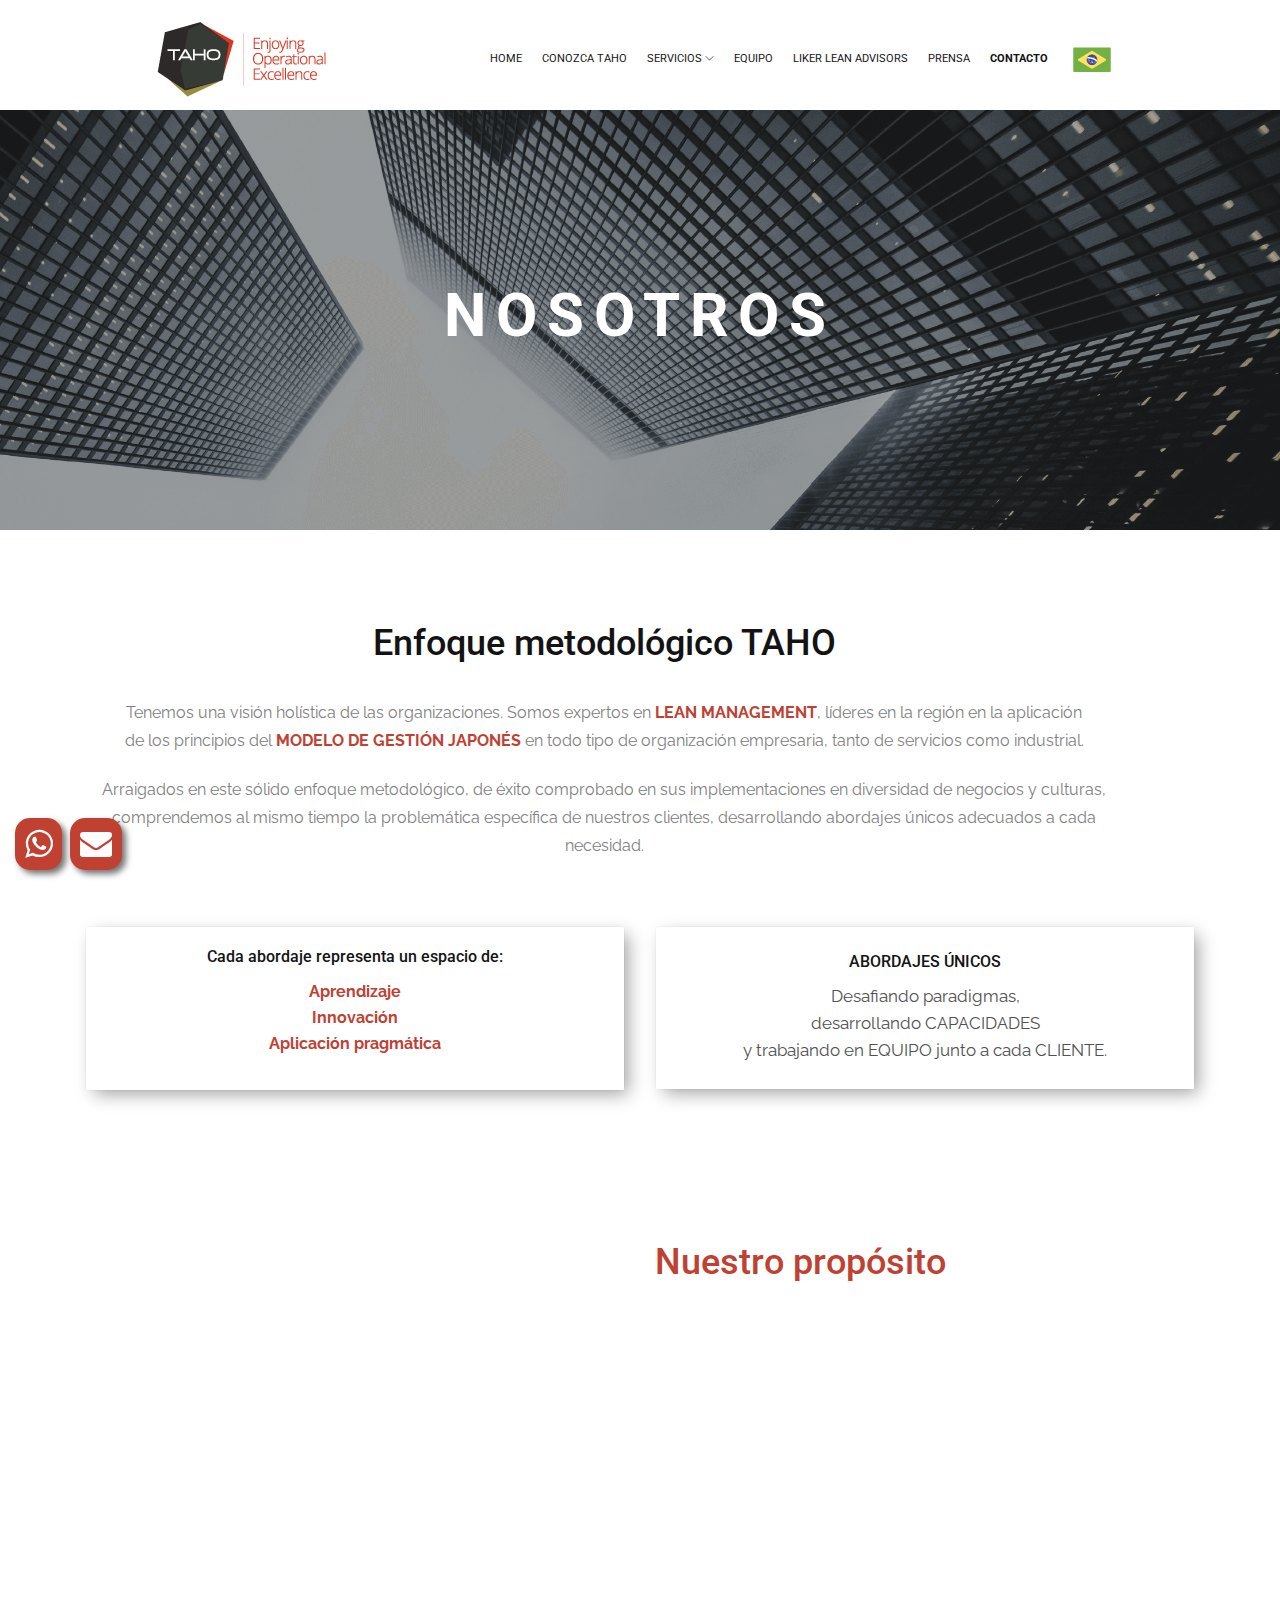
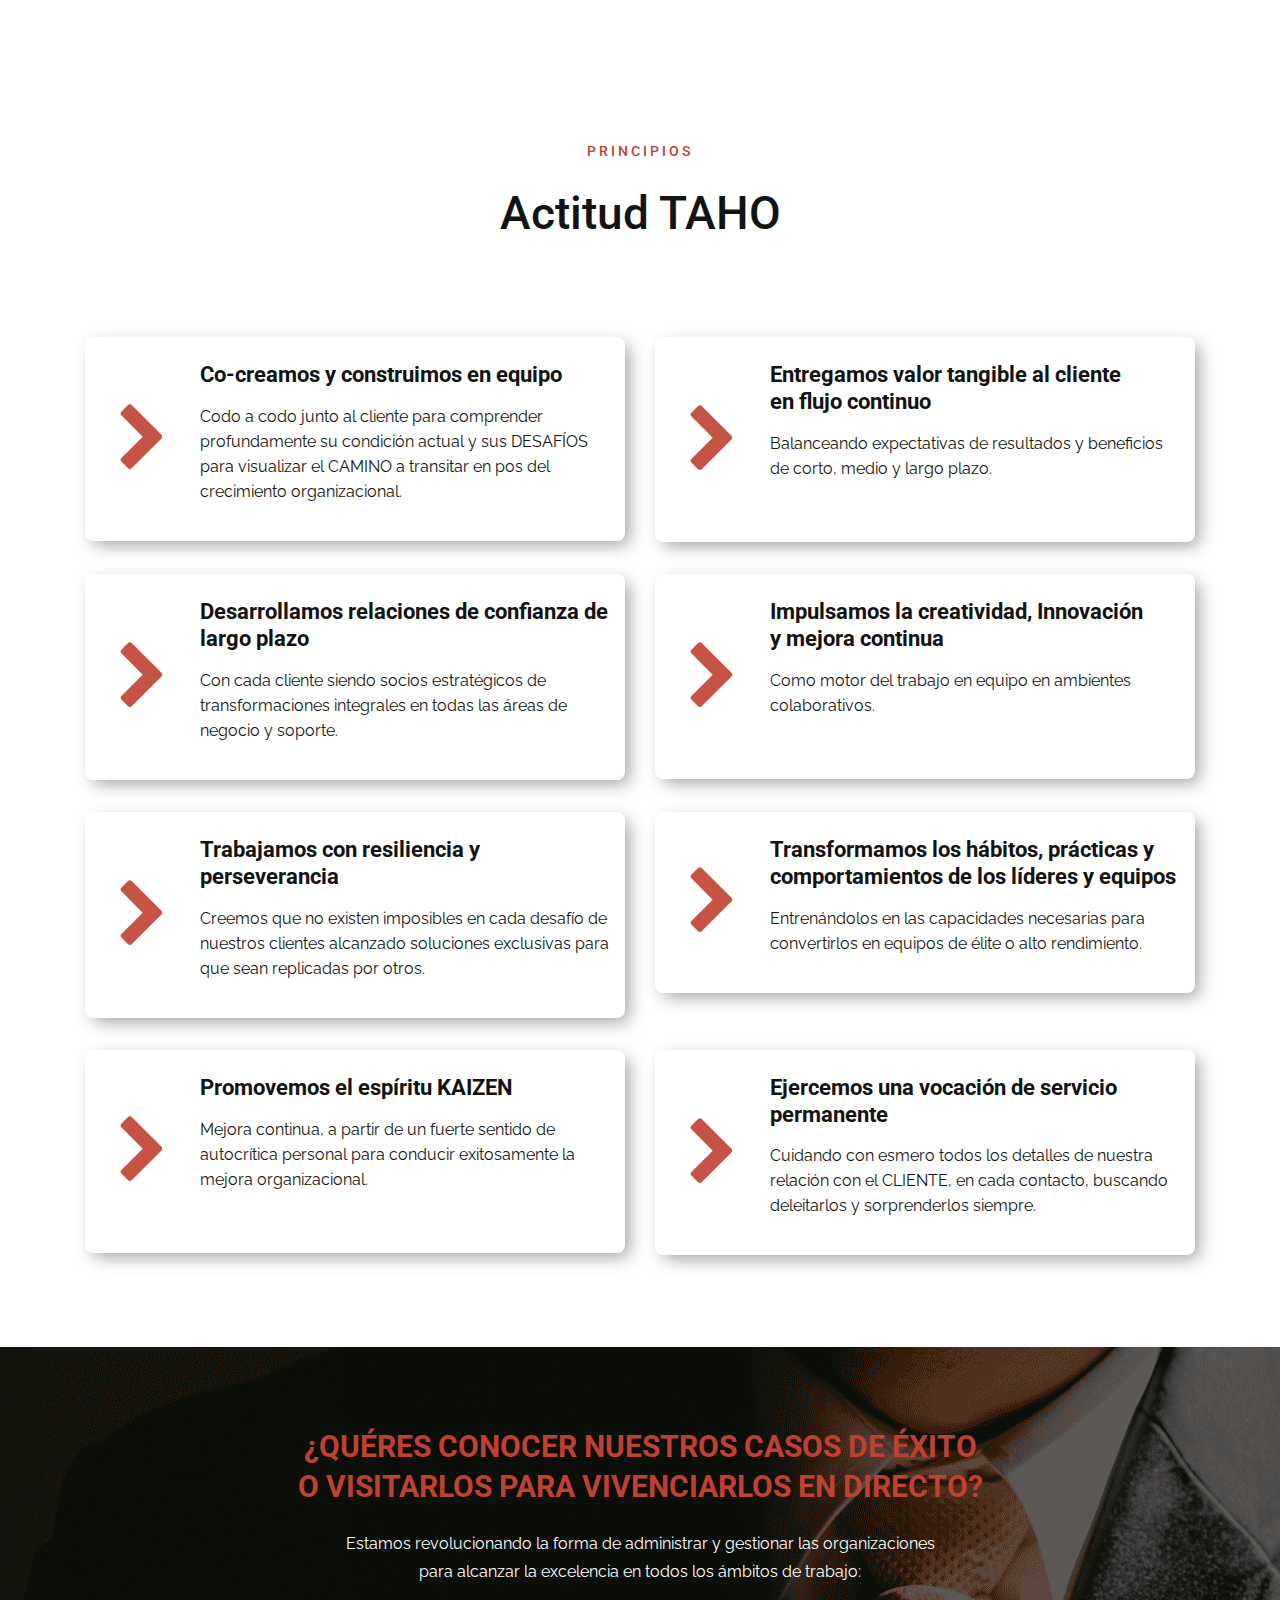
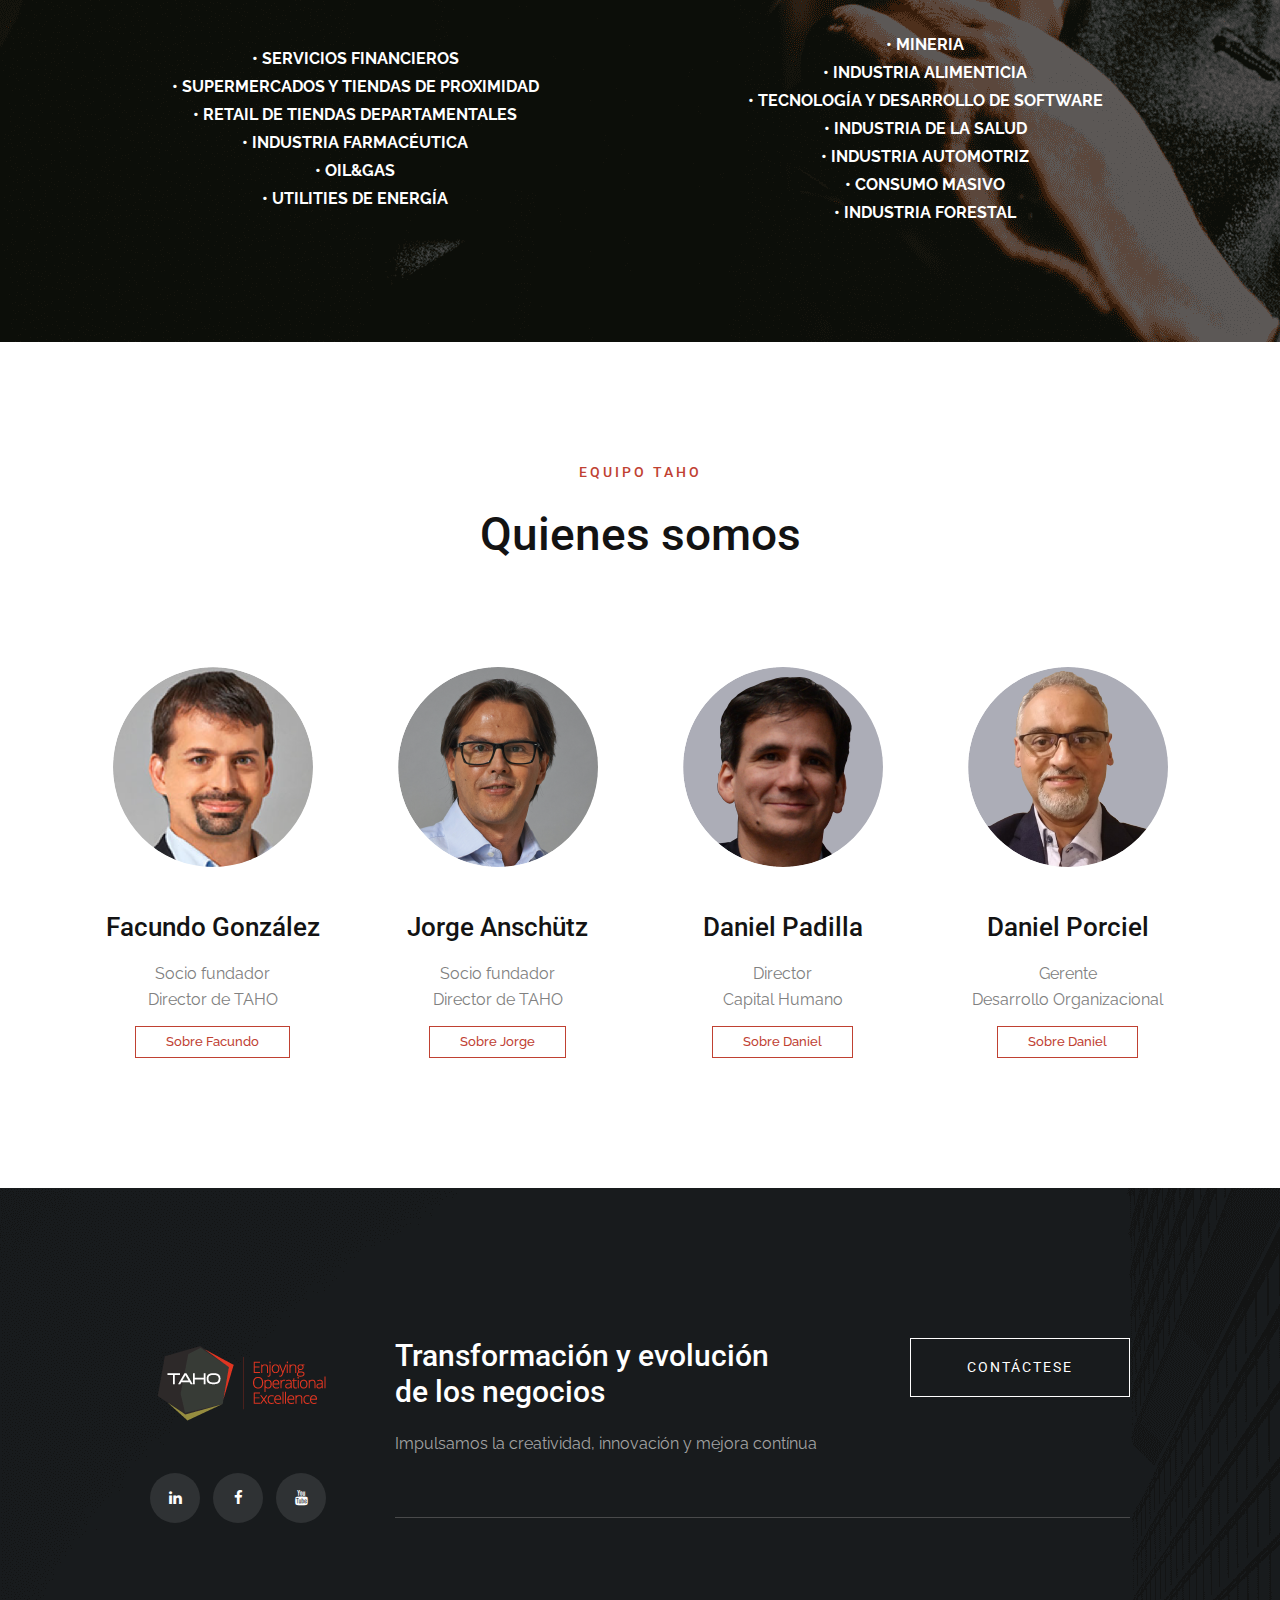
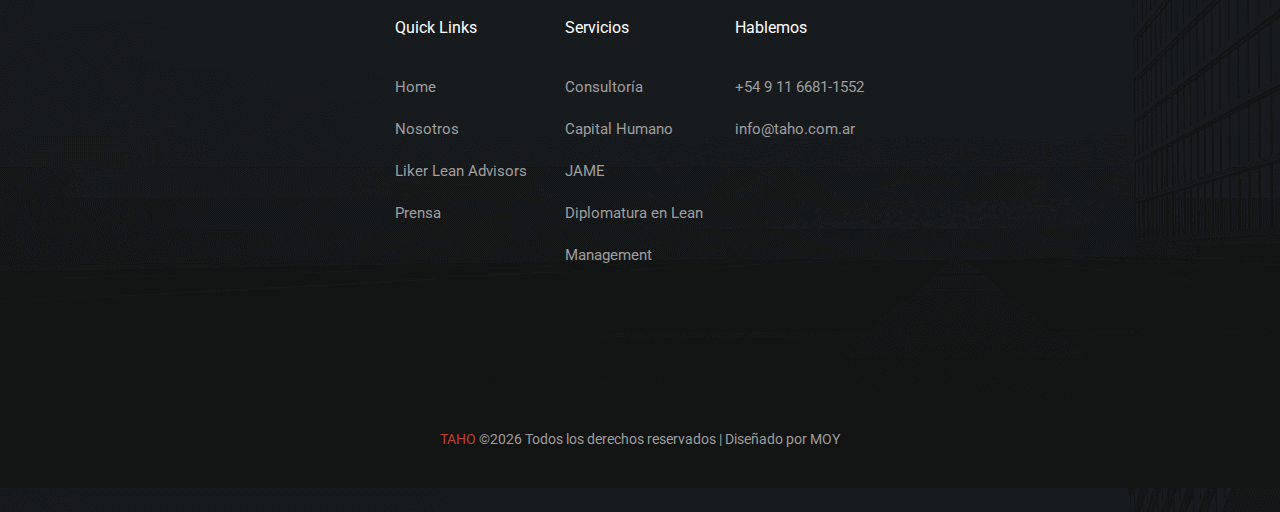
<file: about.html>
<!doctype html>
<html class="no-js" lang="es">

<head>
    <meta charset="utf-8">
    <meta http-equiv="x-ua-compatible" content="ie=edge">
    <title>TAHO | Nosotros</title>
    <meta name="description" content="TAHO Impulsamos el crecimiento sostenido de las organizaciones generando y canalizando energías innovadoras y positivas de transformación en sus prácticas de gestión y en todos sus ámbitos de trabajo.">
    <meta name="viewport" content="width=device-width, initial-scale=1">
    <!-- <link rel="manifest" href="site.webmanifest"> -->
    <link rel="shortcut icon" type="image/x-icon" href="img/favicon.png">
    <!-- Place favicon.ico in the root directory -->
    <!-- CSS here -->
    <link rel="stylesheet" href="css/bootstrap.min.css">
    <link rel="stylesheet" href="css/owl.carousel.min.css">
    <link rel="stylesheet" href="css/magnific-popup.css">
    <link rel="stylesheet" href="css/font-awesome.min.css">
    <link rel="stylesheet" href="css/themify-icons.css">
    <link rel="stylesheet" href="css/nice-select.css">
    <link rel="stylesheet" href="css/flaticon.css">
    <link rel="stylesheet" href="css/animate.css">
    <link rel="stylesheet" href="css/slicknav.css">
    <link rel="stylesheet" href="css/style.css">
    <link href="https://unpkg.com/aos@2.3.1/dist/aos.css" rel="stylesheet">
    <!-- <link rel="stylesheet" href="css/responsive.css"> -->
    <!-- SCROLL -->
    <script src="js/smooth-scroll.min.js"></script>
    <script>
        var scroll = new SmoothScroll('a[href*="#"]');
    </script>
</head>

<body>
    <!--[if lte IE 9]>
            <p class="browserupgrade">You are using an <strong>outdated</strong> browser. Please <a href="https://browsehappy.com/">upgrade your browser</a> to improve your experience and security.</p>
        <![endif]-->
    <!-- header-start -->
    <header>
        <div class="header-area">
            <div id="sticky-header" class="main-header-area white-bg">
                <div class="container-fluid p-0">
                    <div class="row align-items-center justify-content-between no-gutters">
                        <div class="col-xl-2 col-lg-2">
                            <div class="logo-img">
                                <a href="index.html">
                                    <img src="img/logo-header.png" alt="TAHO">
                                </a>
                            </div>
                        </div>
                        <div class="col-xl-8 col-lg-8">
                            <div class="main-menu  d-none d-lg-block">
                                <nav>
                                    <ul id="navigation">
                                        <li><a class="active" href="index.html">home</a></li>
                                        <li><a class="active" href="#">Conozca TAHO</a></li>
                                        <li><a href="index.html">Servicios <i class="ti-angle-down"></i></a>
                                            <ul class="submenu">
                                                <li><a href="consultoria.html">Consultoría</a></li>
                                                <li><a href="capital_humano.html">Capital Humano</a></li>
                                                <li><a href="http://www.jame.com.ar/" target="_blank">JAME</a></li>
                                                <li><a href="http://itba.edu.ar/es/postgrado/management-y-liderazgo/diplomatura-en-lean-management/" target="_blank">Diplomatura en Lean Management</a></li>
                                            </ul>
                                        </li>
                                        <li><a href="index.html">Equipo</a></li>
                                        <li><a href="index.html">Liker Lean Advisors</a></li>
                                        <li><a href="index.html">Prensa</a></li>
                                        <li><a href="contact.html"><strong>Contacto</strong></a></li>
                                        <li><a href="#"><img src="img/portugues-3.png" alt="TAHO en Portugues" title="Portugues"></a></li>
                                    </ul>
                                </nav>
                            </div>
                        </div>
                        <!--- <div class="col-xl-2 col-lg-2 d-none d-lg-block">
                            <div class="get_in_tauch">
                                <a href="#"><img src="img/portugues-3.png" alt="TAHO en Portugues" title="Portugues"></a>
                            </div>
                        </div>--->
                        <div class="col-12">
                            <div class="mobile_menu d-block d-lg-none"></div>
                        </div>
                    </div>
                </div>
            </div>
        </div>
    </header>
    <!-- header-end -->
    <!-- breadcam_area_start -->
    <div class="breadcam_area bradcam_bg overlay2">
        <div class="bradcam_text">
            <h3>Nosotros</h3>
        </div>
    </div>
    <!-- breadcam_area_end -->
    <!-------------------------------------------ENFOQUE------------------------------------------------->
    <div class="project_details">
        <div class="container">
            <div class="row">
                <div class="col-xl-12 col-lg-12">
                    <div class="project_details_left text-center">
                        <div class="single_details">
                            <h3>Enfoque metodológico TAHO</h3>
                            <p align="justify text-align-center">Tenemos una visión holística de las organizaciones.
                                Somos expertos en <strong><span style="color: #C04132;">LEAN MANAGEMENT</span></strong>, líderes en la región en la aplicación<br> de los principios del <strong><span style="color: #C04132;">MODELO DE GESTIÓN JAPONÉS</span></strong> en todo tipo de organización empresaria, tanto de servicios como industrial.</p>
                            <p align="justify text-align-center">Arraigados en este sólido enfoque metodológico, de éxito comprobado en sus implementaciones en diversidad de negocios y culturas, comprendemos al mismo tiempo la problemática específica de nuestros clientes, desarrollando abordajes únicos adecuados a cada necesidad. </p>
                        </div>
                    </div>
                </div>
            </div>
            <div class="row">
                <div class="col-sm-6">
                    <div class="card text-center border-light">
                        <div class="card-body box-shadow">
                            <h5 class="card-title">Cada abordaje representa un espacio de:</h5>
                            <p class="card-text">
                                <ul class="about_list">
                                    <li><strong><span style="color: #C04132;">Aprendizaje</span></strong></li>
                                    <li><strong><span style="color: #C04132;">Innovación</span></strong></li>
                                    <li><strong><span style="color: #C04132;">Aplicación pragmática</span></strong></li>
                                </ul>
                            </p>
                        </div>
                    </div>
                </div>
                <div class="col-sm-6">
                    <div class="card text-center border-light">
                        <div class="card-body box-shadow" style="padding: 25px !important;">
                            <h5 class="card-title">ABORDAJES ÚNICOS</h5>
                            <p class="card-text"><span style="font-size: 17px; font-weight: 400px;">Desafiando paradigmas,<br>
                                    desarrollando CAPACIDADES<br> y trabajando en EQUIPO junto a cada CLIENTE.</span></p>
                        </div>
                    </div>
                </div>
            </div>
        </div>
    </div>
    <!--------------------------------------------/ENFOQUE------------------------------------------>
    <!--------------------------------------------PROPOSITO----------------------------------------->
    <div class="project_details" id="video-texto">
        <div class="container">
            <div class="row">
                <div class="col-md-6" style="margin-top: 10px; margin-bottom: 25px;">
                    <div class="embed-responsive embed-responsive-16by9">
                        <iframe class="embed-responsive-item" src="https://player.vimeo.com/video/248481339" allowfullscreen></iframe>
                    </div>
                </div>
                <div class="col-md-6 single_details">
                    <h3 class="titulo">Nuestro propósito</h3>
                    <p align="justify"><span style="color: #ffffff;">Impulsamos el crecimiento sostenido de las organizaciones generando y canalizando energías innovadoras y positivas de transformación en sus prácticas de gestión y en todos sus ámbitos de trabajo.</p>
                    <p align="justify"><span style="color: #ffffff;"><i><strong>Nos guía la pasión por la autosuperación:</strong></i><br>
                            Hacemos nuestro mayor esfuerzo por brindar en forma continua el mejor servicio a nuestros clientes para que sigan el camino de la excelencia, encaren con éxito sus desafíos del negocio y contribuyan así al bienestar de la sociedad.</span></p>
                    <p align="justify"><strong><span style="font-weight: 400px; color: #ffffff;">TAHO es un equipo multidisciplinario que comparte un propósito, un conjunto de principios y una misma metodología de abordaje.</span></strong></p>
                </div>
            </div>
        </div>
    </div>
    <!----------------------------------------------PROPOSITO-------------------------------------------->
    <!---------------------------------------------PRINCIPIOS--------------------------------------->
    <div class="project_details">
        <div class="container">
            <div class="row">
                <div class="col-xl-12">
                    <div class="section_title text-center mb-95">
                        <span class="sub_heading">Principios</span>
                        <h3>Actitud TAHO</h3>
                    </div>
                </div>
            </div>
            <div class="row mbr-justify-content-center">
                <div class="col-lg-6 mbr-col-md-10">
                    <div class="wrap">
                        <div class="ico-wrap">
                            <span class="mbr-iconfont fa-chevron-right fa" </span> </div> <div class="text-wrap vcenter">
                                <h2 class="mbr-fonts-style mbr-bold mbr-section-title3 display-5">Co-creamos y construimos en equipo
                            </span></h2>
                            <p class="mbr-fonts-style text1 mbr-text display-6">Codo a codo junto al cliente para comprender profundamente su condición actual y sus DESAFÍOS para visualizar el CAMINO a transitar en pos del crecimiento organizacional.</p>
                        </div>
                    </div>
                </div>
                <div class="col-lg-6 mbr-col-md-10">
                    <div class="wrap">
                        <div class="ico-wrap">
                            <span class="mbr-iconfont fa-chevron-right fa"></span>
                        </div>
                        <div class="text-wrap vcenter">
                            <h2 class="mbr-fonts-style mbr-bold mbr-section-title3 display-5">Entregamos valor tangible al cliente<br> en flujo continuo</span>
                            </h2>
                            <p class="mbr-fonts-style text1 mbr-text display-6">Balanceando expectativas de resultados y beneficios de corto, medio y largo plazo.</p><br>
                        </div>
                    </div>
                </div>
                <div class="col-lg-6 mbr-col-md-10">
                    <div class="wrap">
                        <div class="ico-wrap">
                            <span class="mbr-iconfont fa-chevron-right fa"></span>
                        </div>
                        <div class="text-wrap vcenter">
                            <h2 class="mbr-fonts-style mbr-bold mbr-section-title3 display-5">Desarrollamos relaciones de confianza de largo plazo</span>
                            </h2>
                            <p class="mbr-fonts-style text1 mbr-text display-6">Con cada cliente siendo socios estratégicos de transformaciones integrales en todas las áreas de negocio y soporte.</p>
                        </div>
                    </div>
                </div>
                <div class="col-lg-6 mbr-col-md-10">
                    <div class="wrap">
                        <div class="ico-wrap">
                            <span class="mbr-iconfont fa-chevron-right fa"></span>
                        </div>
                        <div class="text-wrap vcenter">
                            <h2 class="mbr-fonts-style mbr-bold mbr-section-title3 display-5">Impulsamos la creatividad, Innovación<br> y mejora continua</h2>
                            <p class="mbr-fonts-style text1 mbr-text display-6">Como motor del trabajo en equipo en ambientes colaborativos.</p><br>
                        </div>
                    </div>
                </div>
                <div class="col-lg-6 mbr-col-md-10">
                    <div class="wrap">
                        <div class="ico-wrap">
                            <span class="mbr-iconfont fa-chevron-right fa"></span>
                        </div>
                        <div class="text-wrap vcenter">
                            <h2 class="mbr-fonts-style mbr-bold mbr-section-title3 display-5">
                                Trabajamos con resiliencia y perseverancia
                                </span>
                            </h2>
                            <p class="mbr-fonts-style text1 mbr-text display-6">Creemos que no existen imposibles en cada desafío de nuestros clientes alcanzado soluciones exclusivas para que sean replicadas por otros.</p>
                        </div>
                    </div>
                </div>
                <div class="col-lg-6 mbr-col-md-10">
                    <div class="wrap">
                        <div class="ico-wrap">
                            <span class="mbr-iconfont fa-chevron-right fa"></span>
                        </div>
                        <div class="text-wrap vcenter">
                            <h2 class="mbr-fonts-style mbr-bold mbr-section-title3 display-5">Transformamos los hábitos, prácticas y comportamientos de los líderes y equipos</span>
                            </h2>
                            <p class="mbr-fonts-style text1 mbr-text display-6">Entrenándolos en las capacidades necesarias para convertirlos en equipos de élite o alto rendimiento.</p>
                        </div>
                    </div>
                </div>
                <div class="col-lg-6 mbr-col-md-10">
                    <div class="wrap">
                        <div class="ico-wrap">
                            <span class="mbr-iconfont fa-chevron-right fa"></span>
                        </div>
                        <div class="text-wrap vcenter">
                            <h2 class="mbr-fonts-style mbr-bold mbr-section-title3 display-5">Promovemos el espíritu KAIZEN</h2>
                            <p class="mbr-fonts-style text1 mbr-text display-6">Mejora continua, a partir de un fuerte sentido de autocrítica personal para conducir exitosamente la mejora organizacional.</p><br>
                        </div>
                    </div>
                </div>
                <div class="col-lg-6 mbr-col-md-10">
                    <div class="wrap">
                        <div class="ico-wrap">
                            <span class="mbr-iconfont fa-chevron-right fa"></span>
                        </div>
                        <div class="text-wrap vcenter">
                            <h2 class="mbr-fonts-style mbr-bold mbr-section-title3 display-5">Ejercemos una vocación de servicio permanente</h2>
                            <p class="mbr-fonts-style text1 mbr-text display-6">Cuidando con esmero todos los detalles de nuestra relación con el CLIENTE, en cada contacto, buscando deleitarlos y sorprenderlos siempre.</p>
                        </div>
                    </div>
                </div>
            </div>
        </div>
    </div>
    <!---------------------------------------------PRINCIPIOS---------------------------------------->
    <!----------------------------------CASOS DE EXITO------------------------------------->
    <div class="lastest_project footer_bg2">
        <div class="container">
            <div class="row">
                <div class="col-xl-12">
                    <div class="section_title text-center">
                        <h4><span style="color: #C04132; line-height: 40px;"><strong>¿QUÉRES CONOCER NUESTROS CASOS DE ÉXITO <br>O VISITARLOS PARA VIVENCIARLOS EN DIRECTO? </strong></span></h4>
                        <p><span style="color: #ffffff;">Estamos revolucionando la forma de administrar y gestionar las organizaciones<br> para alcanzar la excelencia en todos los ámbitos de trabajo:</p>
                    </div>
                </div>
            </div>
            <div class="row align-items-center">
                <div class="col-xl-6 col-md-6">
                    <div class="section_title text-center">
                        <p><span style="color: #ffffff;">
                                <strong>
                                    • SERVICIOS FINANCIEROS<br>
                                    • SUPERMERCADOS Y TIENDAS DE PROXIMIDAD<br>
                                    • RETAIL DE TIENDAS DEPARTAMENTALES<br>
                                    • INDUSTRIA FARMACÉUTICA<br>
                                    • OIL&GAS<br>
                                    • UTILITIES DE ENERGÍA
                                </strong>
                        </p>
                    </div>
                </div>
                <div class="col-xl-6 col-md-6">
                    <div class="section_title text-center">
                        <p><span style="color: #ffffff;">
                                <strong>
                                    • MINERIA<br>
                                    • INDUSTRIA ALIMENTICIA<br>
                                    • TECNOLOGÍA Y DESARROLLO DE SOFTWARE<br>
                                    • INDUSTRIA DE LA SALUD <br>
                                    • INDUSTRIA AUTOMOTRIZ<br>
                                    • CONSUMO MASIVO<br>
                                    • INDUSTRIA FORESTAL
                                </strong>
                        </p>
                    </div>
                </div>
            </div>
        </div>
    </div>
    <!----------------------------------/CASOS DE EXITO------------------------------------>
    <!------------------------------------------EQUIPO DE EXPERTOS -------------------------------------->
    <div class="team_area" id="team">
        <div class="container">
            <div class="row">
                <div class="col-xl-12">
                    <div class="section_title text-center mb-80">
                        <span class="sub_heading">Equipo TAHO</span>
                        <h3>Quienes somos</h3><br>
                    </div>
                </div>
            </div>
            <div class="row">
                <div class="col-xl-3 col-md-3">
                    <div class="single_team text-center">
                        <div class="thumb team_1">
                            <div class="author_links">
                                <ul>
                                    <li><a href="https://www.linkedin.com/in/facundo-gonzalez/?originalSubdomain=ar" target="_blank"><i class="fa fa-linkedin""></i></a></li>
                                    <li><a href=" mailto:facundo@taho.com.ar" target="_top"><i class="fa fa-envelope-o"></i></a></li>
                                </ul>
                            </div>
                        </div>
                        <h3>Facundo González</h3>
                        <p>Socio fundador<br>Director de TAHO</p>
                        <button type="button" class="genric-btn success-border medium" data-toggle="modal" data-target="#modalFacundo">Sobre Facundo</button>
                    </div>
                </div>
                <div class="col-xl-3 col-md-3">
                    <div class="single_team text-center">
                        <div class="thumb team_2">
                            <div class="author_links">
                                <ul>
                                    <li><a href="https://www.linkedin.com/in/jorge-anschutz-41379039/?originalSubdomain=ar" target="_blank"><i class="fa fa-linkedin""></i></a></li>
                                    <li><a href=" mailto:janschutz@taho.com.ar" target="_top"><i class="fa fa-envelope-o"></i></a></li>
                                </ul>
                            </div>
                        </div>
                        <h3>Jorge Anschütz</h3>
                        <p>Socio fundador<br>Director de TAHO</p>
                        <button type="button" class="genric-btn success-border medium" data-toggle="modal" data-target="#modalJorge">Sobre Jorge</button>
                    </div>
                </div>
                <div class="col-xl-3 col-md-3">
                    <div class="single_team text-center">
                        <div class="thumb team_3">
                            <div class="author_links">
                                <ul>
                                    <li><a href="https://www.linkedin.com/in/daniel-padilla-60b83615/" target="_blank"><i class="fa fa-linkedin"></i></a></li>
                                    <li><a href="mailto:daniel.Padilla@taho.com.ar" target="_top"><i class="fa fa-envelope-o"></i></a></li>
                                </ul>
                            </div>
                        </div>
                        <h3>Daniel Padilla</h3>
                        <p>Director<br> Capital Humano</p>
                        <!-- Button trigger modal -->
                        <button type="button" class="genric-btn success-border medium" data-toggle="modal" data-target="#modalDaniel">Sobre Daniel</button>
                    </div>
                </div>
                <div class="col-xl-3 col-md-3">
                    <div class="single_team text-center">
                        <div class="thumb team_4">
                            <div class="author_links">
                                <ul>
                                    <li><a href="https://www.linkedin.com/in/daniel-porciel-29737630/" target="_blank"><i class="fa fa-linkedin"></i></a></li>
                                    <li><a href="mailto:dporciel@taho.com.ar" target="_top"><i class="fa fa-envelope-o"></i></a></li>
                                </ul>
                            </div>
                        </div>
                        <h3>Daniel Porciel</h3>
                        <p>Gerente<br> Desarrollo Organizacional</p>
                        <button type="button" class="genric-btn success-border medium" data-toggle="modal" data-target="#modalDaniel2">Sobre Daniel</button>
                    </div>
                </div>
            </div>
        </div>
    </div>
    </div>
    <!--------------------------------/EQUIPO DE EXPERTOS --------------------------------->
    <!-- footer_start -->
    <footer class="footer footer_bg">
        <div class="footer_top">
            <div class="container-fluid p-0">
                <div class="row no-gutters ">
                    <div class="col-xl-3 col-12 col-md-4">
                        <div class="footer_widget">
                            <div class="footer_logo">
                                <a href="index.html">
                                    <img src="img/logo-header.png" alt="">
                                </a>
                            </div>
                            <ul class="social_links">
                                <li>
                                    <a href="https://www.linkedin.com/company/taho-consulting/" target="_blank"><i class="fa fa-linkedin"></i></a>
                                </li>
                                <li>
                                    <a href="https://www.facebook.com/www.taho.com.ar/" target="_blank"><i class="fa fa-facebook"></i></a>
                                </li>
                                <li>
                                    <a href="https://www.youtube.com/channel/UCh7eZu3P8LU8kKrAtd1ziew" target="_blank"><i class="fa fa-youtube"></i></a>
                                </li>
                            </ul>
                        </div>
                    </div>
                    <div class="col-xl-9 col-12 col-md-8">
                        <div class="footer_header d-flex justify-content-between">
                            <div class="footer_header_left">
                                <h3>Transformación y evolución<br> de los negocios</h3>
                                <p>Impulsamos la creatividad, innovación y mejora contínua</p>
                            </div>
                            <div class="footer_btn">
                                <a href="contact.html" class="boxed-btn2">Contáctese</a>
                            </div>
                        </div>
                        <div class="row">
                            <div class="col-xl-8 col-12 col-md-12">
                                <div class="row">
                                    <div class="col-xl-4 col-12 col-md-4">
                                        <div class="footer_widget">
                                            <h3 class="footer_heading">
                                                Quick Links
                                            </h3>
                                            <ul class="quick_links">
                                                <li><a href="index.html">Home</a></li>
                                                <li><a href="#">Nosotros</a></li>
                                                <li><a href="index.html">Liker Lean Advisors</a></li>
                                                <li><a href="index.html">Prensa</a></li>
                                            </ul>
                                        </div>
                                    </div>
                                    <div class="col-xl-4 col-12 col-md-4">
                                        <div class="footer_widget">
                                            <h3 class="footer_heading">
                                                Servicios
                                            </h3>
                                            <ul class="quick_links">
                                                <li><a href="consultoria.html">Consultoría</a></li>
                                                <li><a href="capital_humano.html">Capital Humano</a></li>
                                                <li><a href="http://www.jame.com.ar/" target="_blank">JAME</a></li>
                                                <li><a href="http://itba.edu.ar/es/postgrado/management-y-liderazgo/diplomatura-en-lean-management/" target="_blank">Diplomatura en Lean Management</a></li>
                                            </ul>
                                        </div>
                                    </div>
                                    <div class="col-xl-4 col-12 col-md-4 ">
                                        <div class="footer_widget">
                                            <h3 class="footer_heading">
                                                Hablemos
                                            </h3>
                                            <ul class="quick_links">
                                                <li><a href="tel:+54 11 6681-1552">+54 9 11 6681-1552</a></li>
                                                <li><a href="mailto:info@taho.com.ar" target="_top">info@taho.com.ar</a></li>
                                            </ul>
                                        </div>
                                    </div>
                                </div>
                            </div>
                        </div>
                    </div>
                </div>
            </div>
        </div>
        <div class="footer_copy_right">
            <p>
                <span style="color: #C04132;">TAHO</span> &copy;<script>
                    document.write(new Date().getFullYear());
                </script> Todos los derechos reservados | Diseñado por <a href="https://meocupoyo.com.ar/" target="_blank">MOY</a>
            </p>
        </div>
    </footer>
    <!-- footer_end -->
    <!-------------------------- Botones que flotan a la izquierda ------------------------->
    <div class="bottom-izquierda-contacto">
        <a href="https://api.whatsapp.com/send?phone=541166811552&text=JAME" target="_blank"><i class="fa fa-whatsapp"></i></a>
        <a href="mailto:info@taho.com.ar" target="_top"><i class="fa fa-envelope"></i></a>
    </div>
    <!-- JS here -->
    <script src="js/vendor/modernizr-3.5.0.min.js"></script>
    <script src="js/vendor/jquery-1.12.4.min.js"></script>
    <script src="js/popper.min.js"></script>
    <script src="js/bootstrap.min.js"></script>
    <script src="js/owl.carousel.min.js"></script>
    <script src="js/isotope.pkgd.min.js"></script>
    <script src="js/ajax-form.js"></script>
    <script src="js/waypoints.min.js"></script>
    <script src="js/jquery.counterup.min.js"></script>
    <script src="js/imagesloaded.pkgd.min.js"></script>
    <script src="js/scrollIt.js"></script>
    <script src="js/jquery.scrollUp.min.js"></script>
    <script src="js/wow.min.js"></script>
    <script src="js/nice-select.min.js"></script>
    <script src="js/jquery.slicknav.min.js"></script>
    <script src="js/jquery.magnific-popup.min.js"></script>
    <script src="js/plugins.js"></script>
    <!--contact js-->
    <script src="js/contact.js"></script>
    <script src="js/jquery.ajaxchimp.min.js"></script>
    <script src="js/jquery.form.js"></script>
    <script src="js/jquery.validate.min.js"></script>
    <script src="js/mail-script.js"></script>
    <script src="js/main.js"></script>
    <script>
        AOS.init();
    </script>
    <script src="https://unpkg.com/aos@2.3.1/dist/aos.js"></script>
    <!--------------------------------------MODALS----------------------------------------->
    <!---------------------------------------- Modal 1 --------------------------------------->
    <div class="modal fade" id="modalFacundo" tabindex="-1" role="dialog" aria-labelledby="exampleModalLabel" aria-hidden="true">
        <div class="modal-dialog modal-dialog-centered" role="document">
            <div class="modal-content">
                <div class="modal-header">
                    <h5 class="modal-title" id="exampleModalLabel">Facundo González</h5>
                    <button type="button" class="close" data-dismiss="modal" aria-label="Close">
                        <span aria-hidden="true">&times;</span>
                    </button>
                </div>
                <div class="modal-body">
                    <h5>CO FUNDADOR Y DIRECTOR DE TAHO</h5>
                    <br>
                    <p>Experto en el desarrollo de culturas organizacionales<br> de real<strong><span style="color: #C04132;"> Excelencia Operacional.</span></strong><br>Formado durante 11 años por especialistas de Toyota Motor Corporation, ha tenido la responsabilidad de transmitir con éxito las características del <strong><span style="color: #C04132;">Modelo de Gestión LEAN</span></strong> en las diferentes áreas de Toyota en Argentina (producción, logística, comercial y financiera).</p>
                    <p>Ha participado en numerosas convenciones globales y regionales de Mejora Continua, realizadas en Japón, Tailandia, Estados Unidos, Brasil y Argentina.</p>
                    <hr>
                    <P>
                        <ul>
                            <li>- Director de <span style="color: #C04132;"><strong>JAME</strong></span> (Japanese Management Experience).</li>
                            <li>- Disertante junto al Dr. Jeffrey Liker en México DF.</li>
                            <li>- Honrado con numerosos reconocimientos y distinciones por sus investigaciones.
                            </li>
                            <li>- Creador y Organizador del Forum Internacional de Lean Management.</li>
                            <li>- Director y Docente del Post Grado Diplomatura Lean en ITBA.</li>
                            <li>- Ingeniero Mecánico (UBA), obtuvo una Maestría en Administración de Empresas en la UADE Business School.</li>
                        </ul>
                    </P>
                </div>
                <div class="modal-footer">
                    <button type="button" class="btn btn-secondary" data-dismiss="modal">Cerrar</button>
                </div>
            </div>
        </div>
    </div>
    <!---------------------------------------- Modal 1 ---------------------------------------->
    <!---------------------------------------- Modal 2 ---------------------------------------->
    <div class="modal fade" id="modalJorge" tabindex="-1" role="dialog" aria-labelledby="exampleModalLabel" aria-hidden="true">
        <div class="modal-dialog modal-dialog-centered" role="document">
            <div class="modal-content">
                <div class="modal-header">
                    <h5 class="modal-title" id="exampleModalLabel">Jorge Anschütz</h5>
                    <button type="button" class="close" data-dismiss="modal" aria-label="Close">
                        <span aria-hidden="true">&times;</span>
                    </button>
                </div>
                <div class="modal-body">
                    <h5>CO FUNDADOR Y DIRECTOR DE TAHO</h5>
                    <br>
                    <p>Referente de la difusión y aplicación del Modelo LEAN en Latinoamérica.
                        <br>
                        Experto en programas de implementación de <span style="color: #C04132;"><strong> Transformación cultural y gestión de la eficiencia.</span></strong>
                        <br>
                        Diseña e implementa programas de <span style="color: #C04132;"><strong>Excelencia Operacional</span></strong> para numerosas empresas multinacionales pertenecientes<BR> a la industria automotriz, consumo masivo, retail, logística, minería, distribución y generación eléctrica (España, Brasil, Colombia, Chile, Perú y Argentina).</p>
                    <hr>
                    <ul>
                        <li>- Director de <span style="color: #C04132;"><strong>JAME</strong></span> (Japanese Management Experience).</li>
                        <li>- Creador y Organizador del Forum Internacional de<br> Lean Management.</li>
                        <li>- Director y Docente del Post Grado Diplomatura Lean en ITBA.
                        </li>
                        <li>- Licenciado en Administración (UBA), obtuvo una Maestría<br> en Administración de Empresas de la Universidad del CEMA.</li>
                    </ul>
                </div>
                <div class="modal-footer">
                    <button type="button" class="btn btn-secondary" data-dismiss="modal">Cerrar</button>
                </div>
            </div>
        </div>
    </div>
    <!---------------------------------------- Modal 2 ---------------------------------------->
    <!---------------------------------------- Modal 3 ---------------------------------------->
    <div class="modal fade" id="modalDaniel" tabindex="-1" role="dialog" aria-labelledby="exampleModalLabel" aria-hidden="true">
        <div class="modal-dialog modal-dialog-centered" role="document">
            <div class="modal-content">
                <div class="modal-header">
                    <h5 class="modal-title" id="exampleModalLabel">Daniel Padilla</h5>
                    <button type="button" class="close" data-dismiss="modal" aria-label="Close">
                        <span aria-hidden="true">&times;</span>
                    </button>
                </div>
                <div class="modal-body">
                    <h5>DIRECTOR ASOCIADO CAPITAL HUMANO</h5>
                    <br>
                    <p>Especialista en comportamiento organizacional y desarrollo<br> de Lean Management.<br>
                        Sociólogo, con estudios de postgrado en investigación social, administración de negocios y recursos humanos en Argentina, Estados Unidos, Francia y Japón.<br>Realizó investigaciones en organizaciones públicas y en mercado de trabajo <span style="color: #C04132;"><strong>(CONICET y UBACyT)</strong></span> y se ha desempeñado como docente universitario de grado<br> y postgrado.
                    </p>
                    <hr>
                    <ul>
                        <li>- Tuvo una extensa trayectoria gerencial en <span style="color: #C04132;"><strong>Toyota Argentina.</strong></span></li>
                        <li>- A su cargo estuvo la puesta en marcha y gestión de los departamentos de Desarrollo Organizacional y de Total<br> Quality Management y del Instituto Toyota en Argentina.</li>
                        <li>- Ha trabajado en investigación de mercado y opinión pública y en análisis de organizaciones y de servicio al cliente en varias empresas líderes. </li>
                    </ul>
                </div>
                <div class="modal-footer">
                    <button type="button" class="btn btn-secondary" data-dismiss="modal">Cerrar</button>
                </div>
            </div>
        </div>
    </div>
    <!---------------------------------------- Modal 3 ---------------------------------------->
    <!---------------------------------------- Modal 4 ---------------------------------------->
    <div class="modal fade" id="modalDaniel2" tabindex="-1" role="dialog" aria-labelledby="exampleModalLabel" aria-hidden="true">
        <div class="modal-dialog modal-dialog-centered" role="document">
            <div class="modal-content">
                <div class="modal-header">
                    <h5 class="modal-title" id="exampleModalLabel">Daniel Porciel</h5>
                    <button type="button" class="close" data-dismiss="modal" aria-label="Close">
                        <span aria-hidden="true">&times;</span>
                    </button>
                </div>
                <div class="modal-body">
                    <h5>GERENTE DESARROLLO ORGANIZACIONAL</h5>
                    <br>
                    <p>Su formación en Psicología Social, Ciencias de la Educación, Cambio Cultural, Gestión de las organizaciones y Coaching Holístico, le han permitido desempeñarse durante 20 años como consultor en empresas de Latinoamérica.<br>
                        Instructor del equipo de formación de la Universidad Torcuato Di Tella, de la Escuela Argentina de Marketing. (ESAMA) y miembro del equipo docente de la Universidad Telecom.
                    </p>
                    <hr>
                    <ul>
                        <li>- Ex Asesor Integral de Capacitación y Desarrollo en Toyota Argentina </li>
                        <li>- Desarrollo con éxito el programa de Desarrollo de Mandos Medios en Metalsa Argentina</li>
                        <li>- Asistiencia a empresas como: Unilever, Clorox, Petrobras; Codelco (Chile); Brasa Desarrollo (México). </li>
                        <li>- Trabajó dando soporte al despliegue de LEAN en el área de Tecnología de la Información de YPF. </li>
                    </ul>
                </div>
                <div class="modal-footer">
                    <button type="button" class="btn btn-secondary" data-dismiss="modal">Cerrar</button>
                </div>
            </div>
        </div>
    </div>
    <!---------------------------------------- Modal 4 ---------------------------------------->
    <!-----------------------------------------/MODALS----------------------------------------->
</body>

</html>
</file>
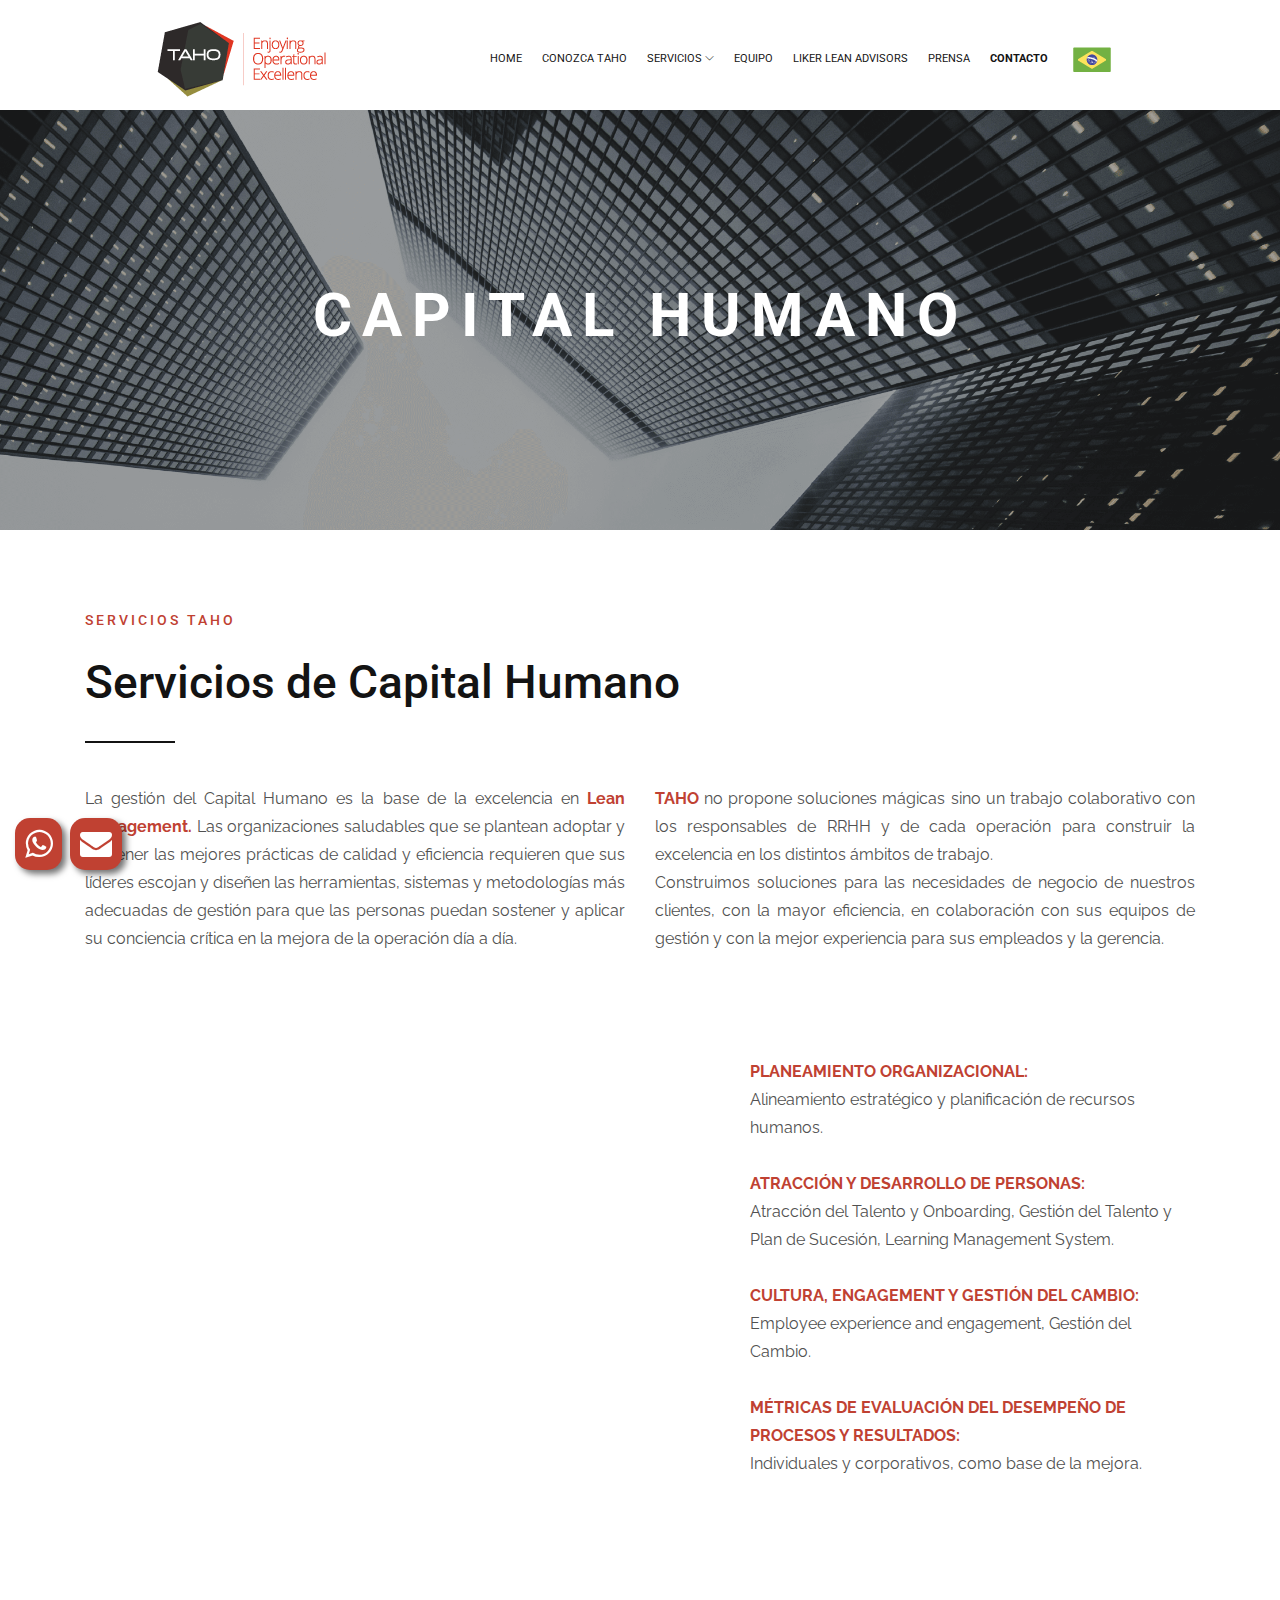
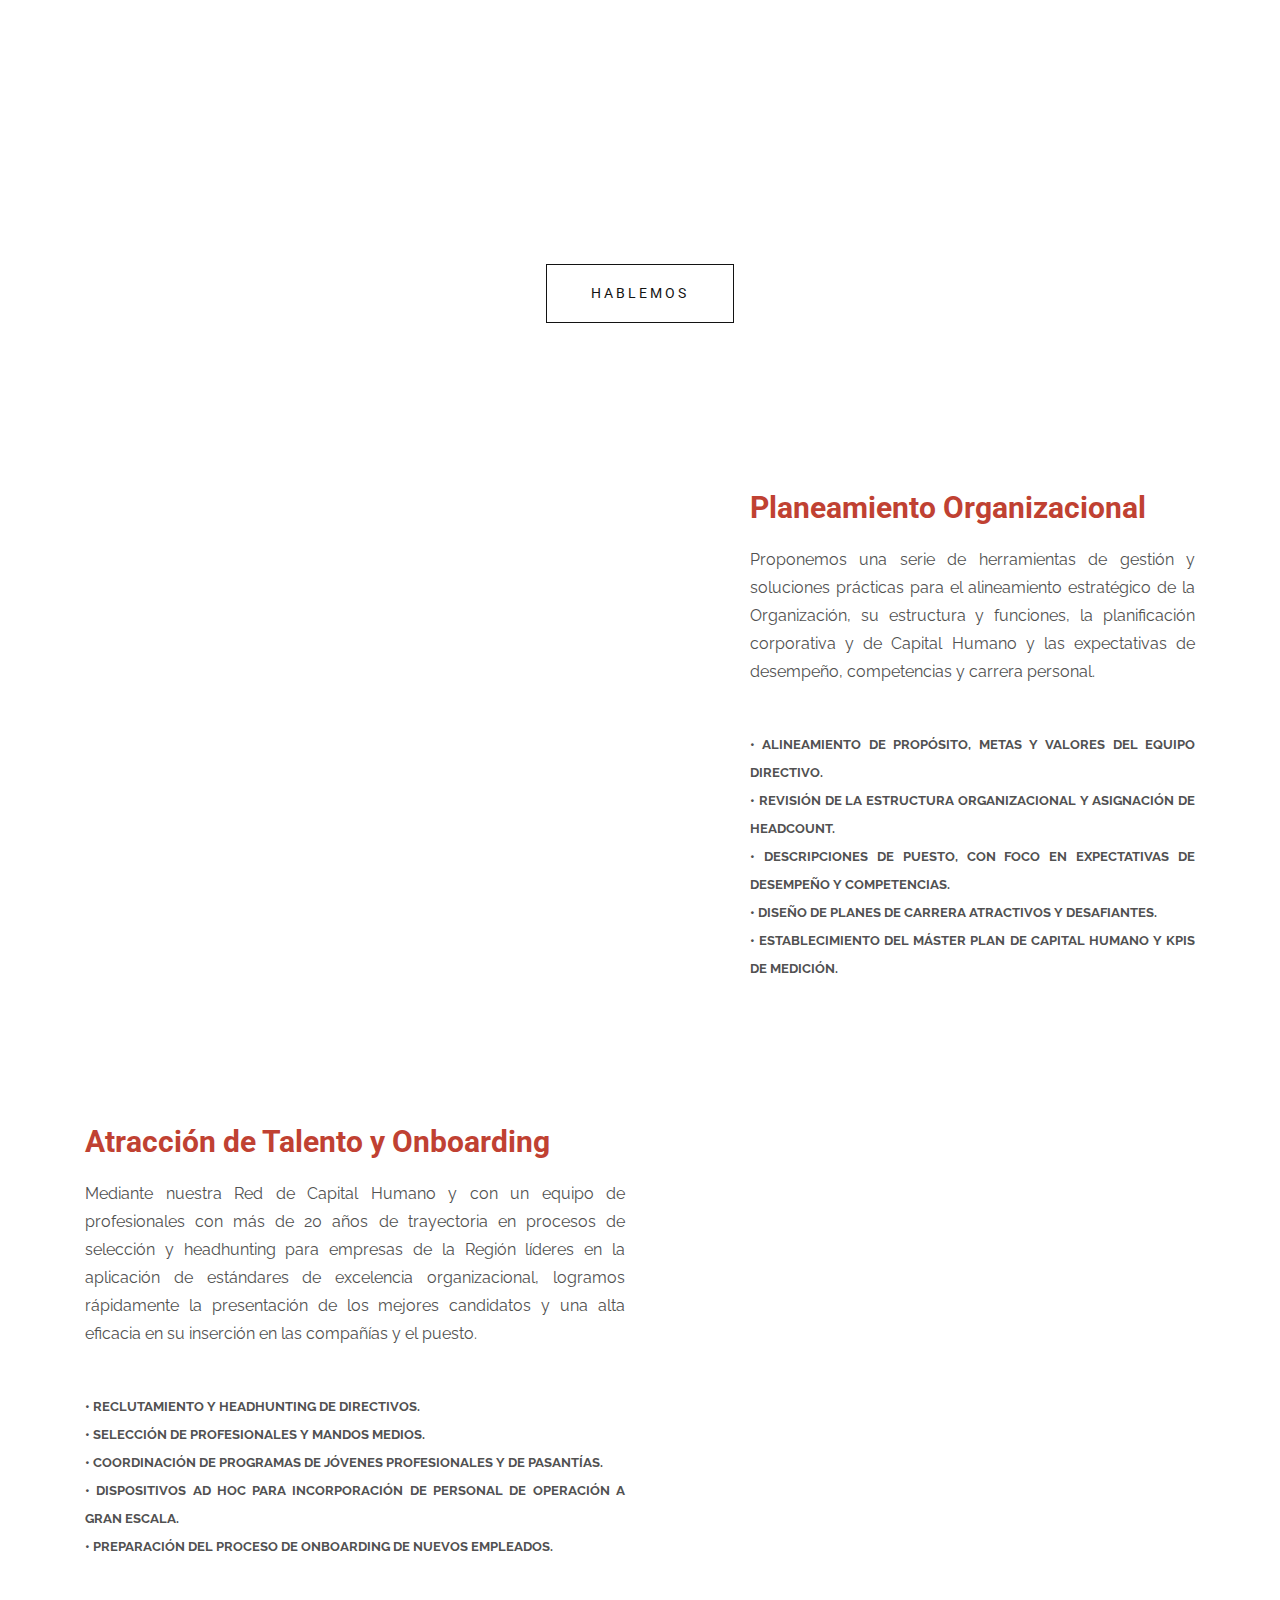
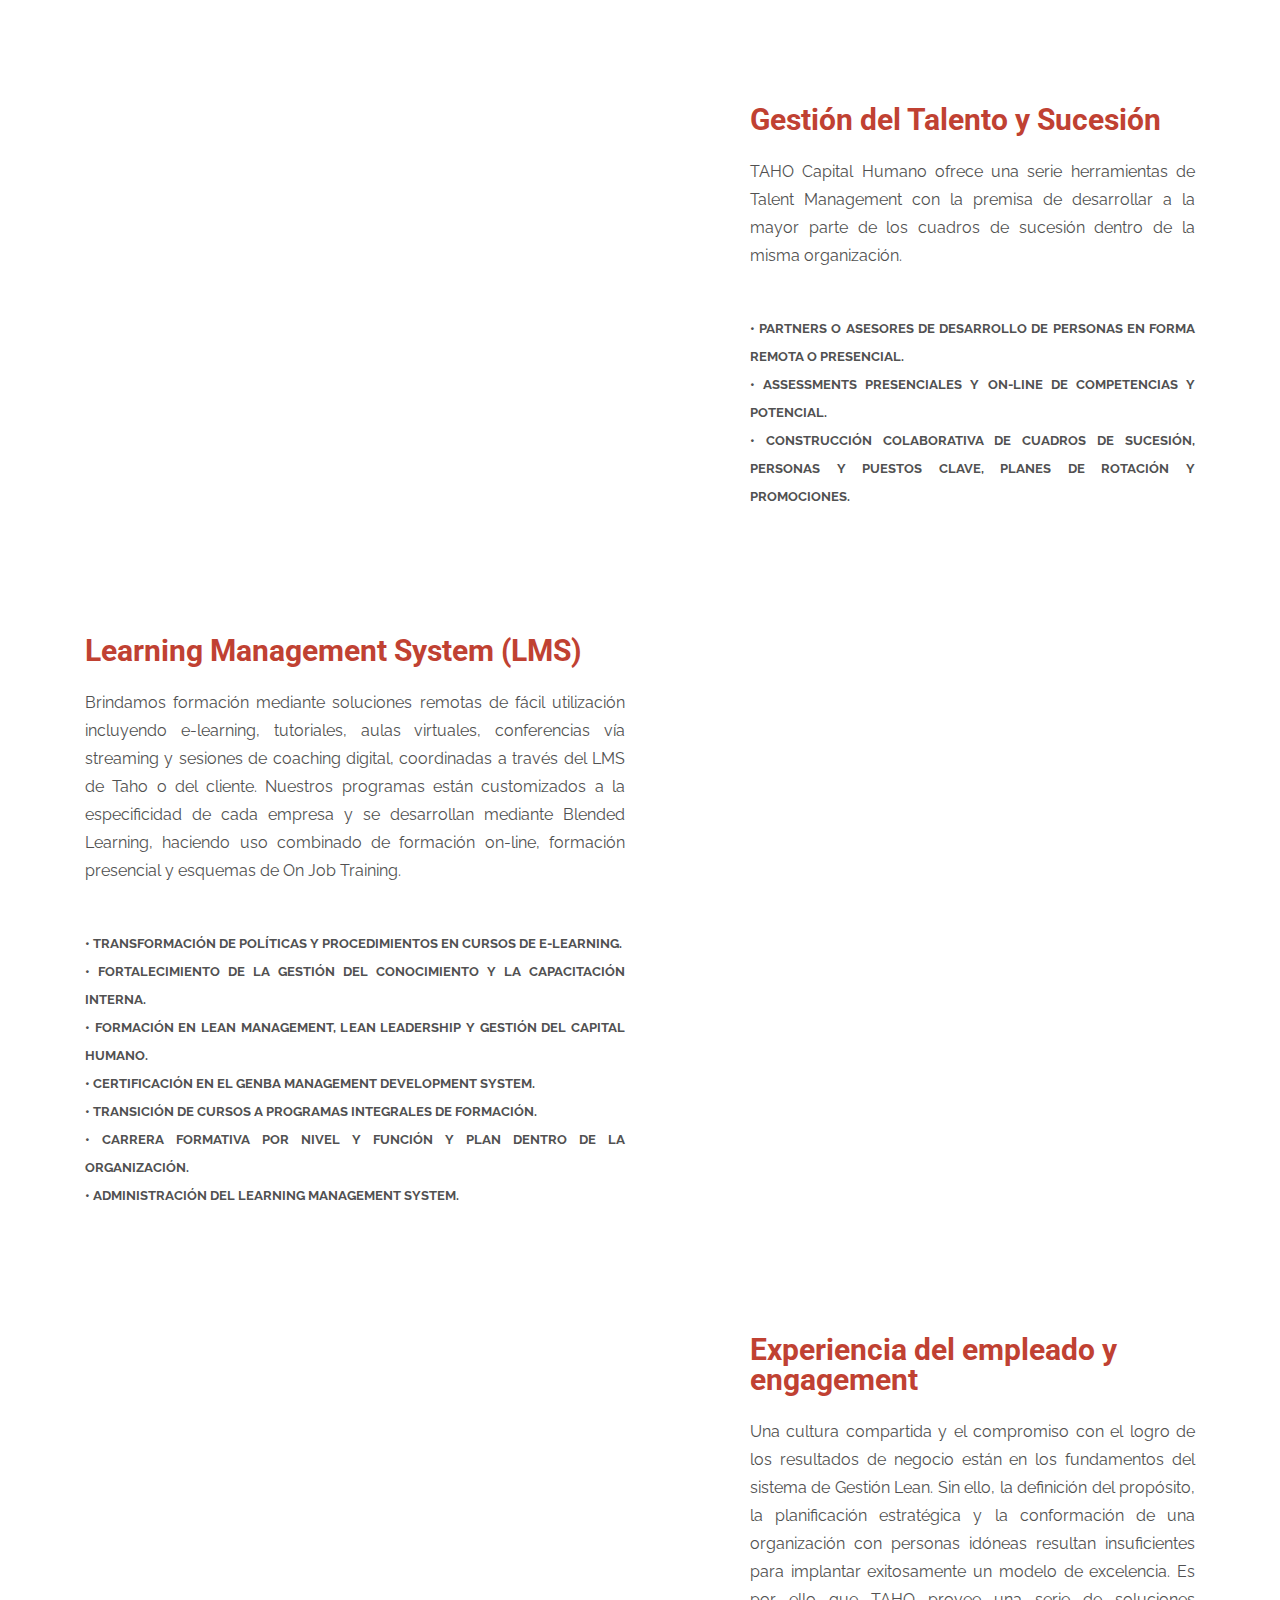
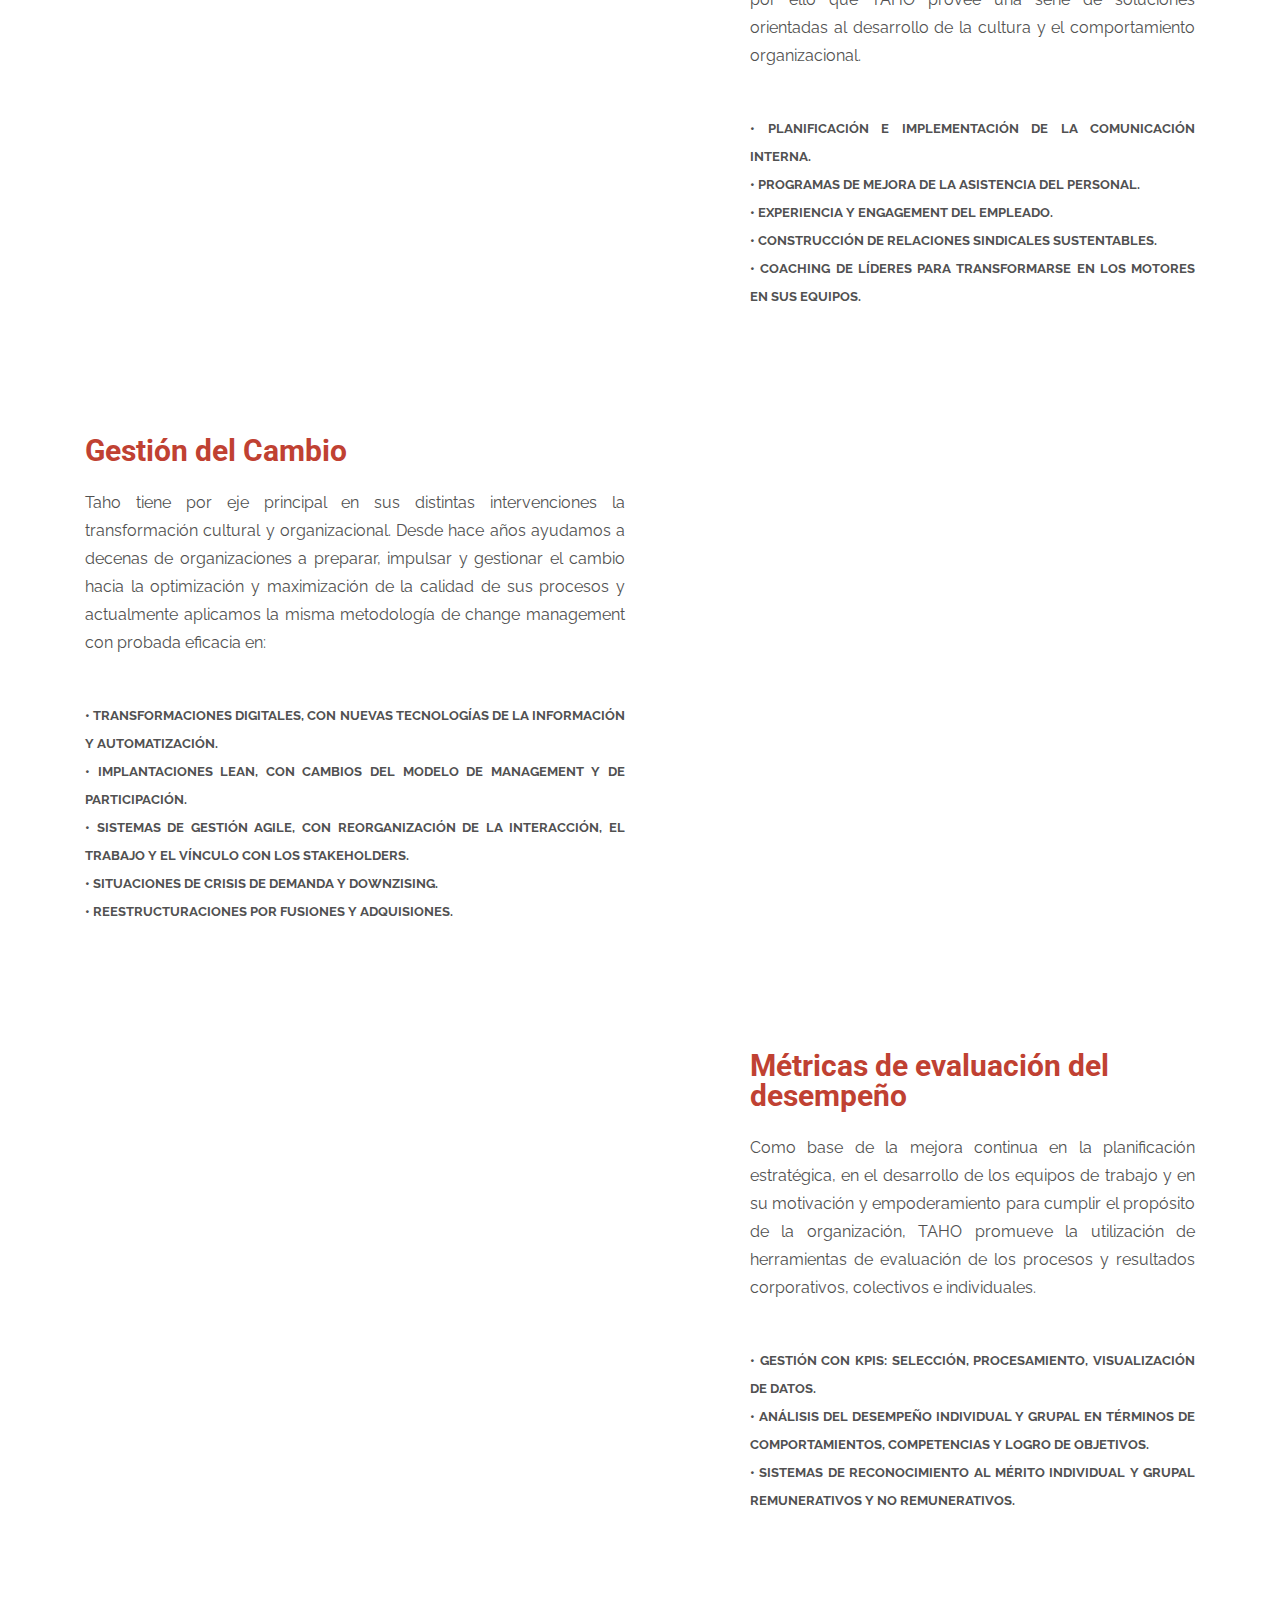
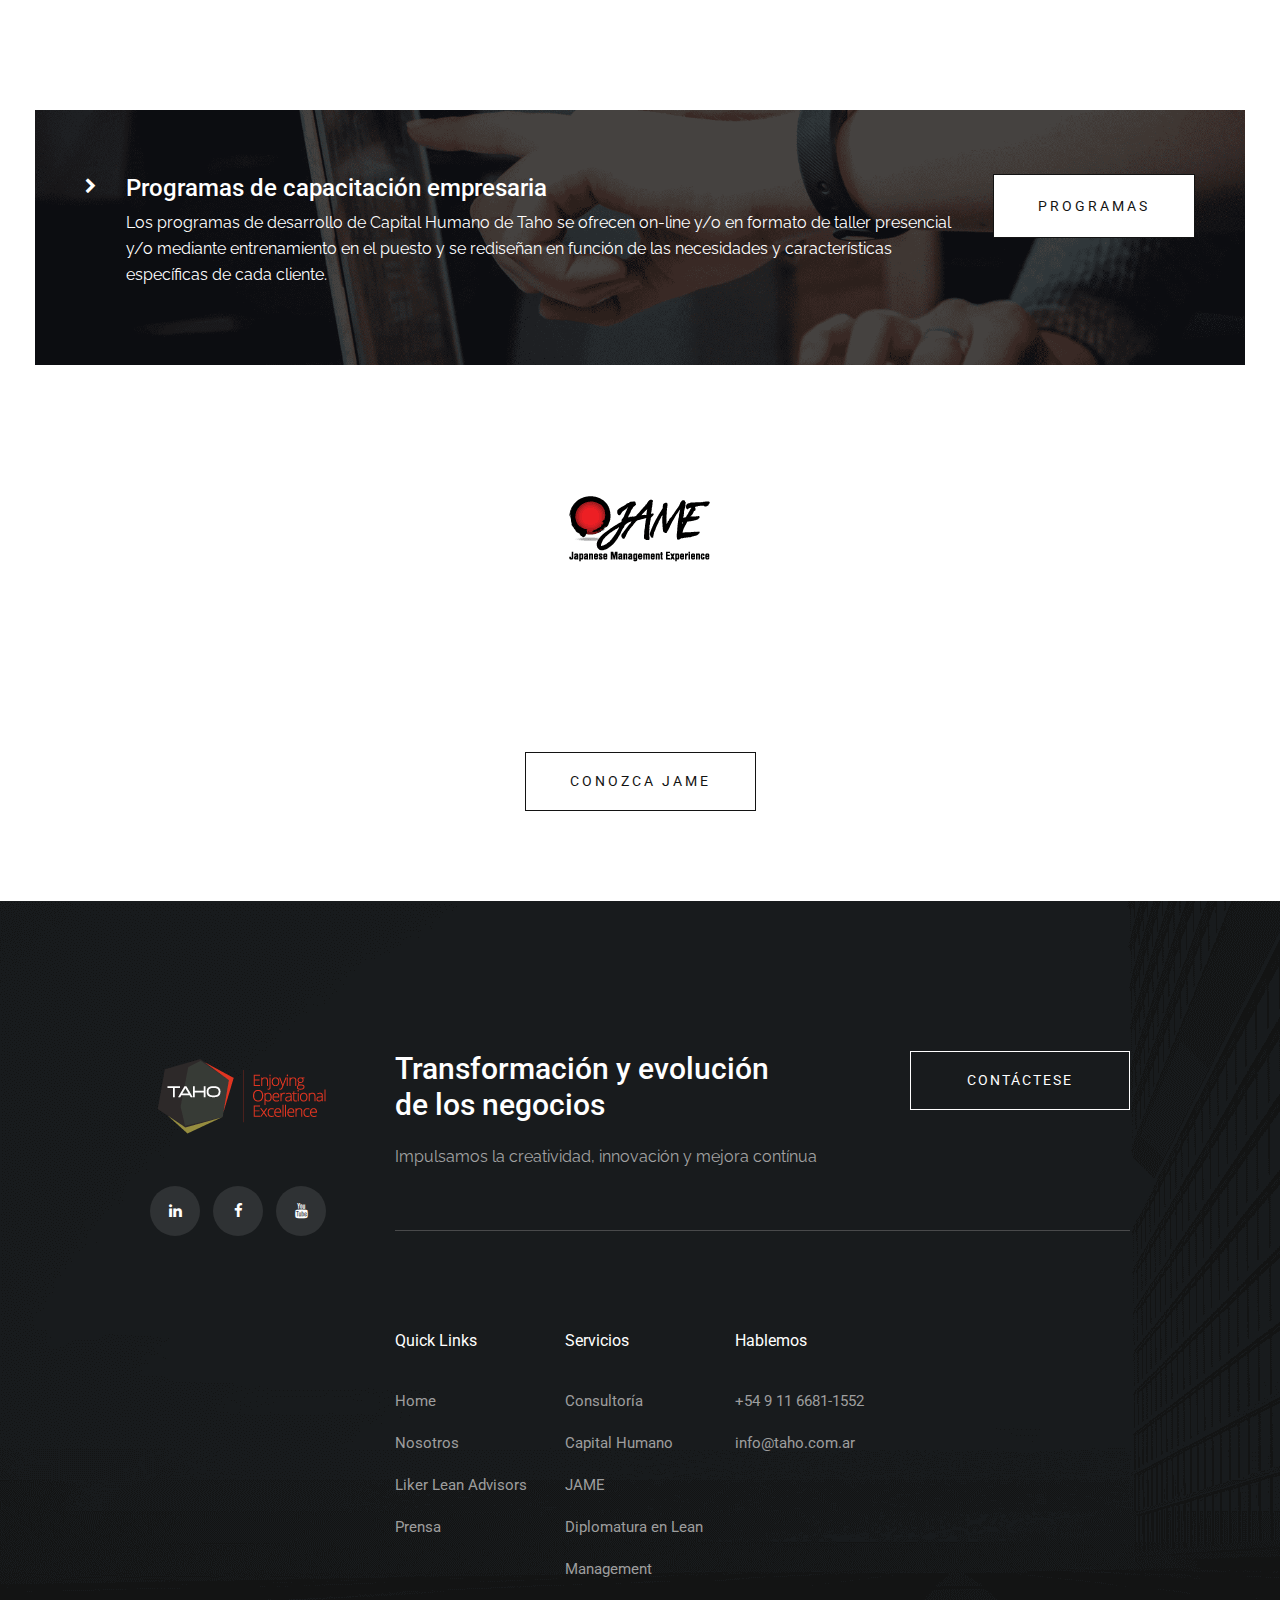
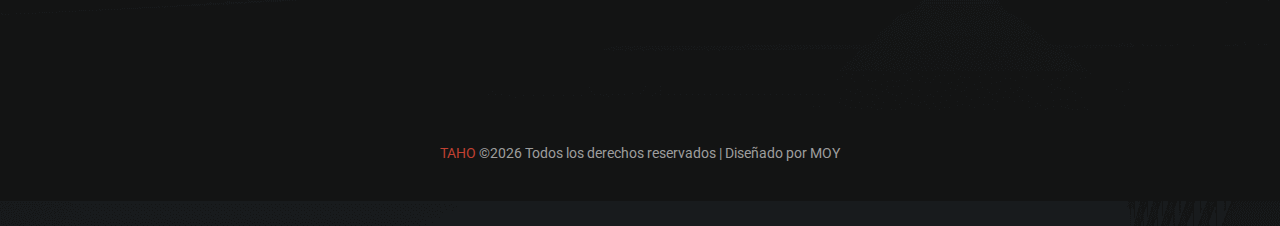
<file: capital_humano.html>
<!doctype html>
<html class="no-js" lang="es">

<head>
    <meta charset="utf-8">
    <meta http-equiv="x-ua-compatible" content="ie=edge">
    <title>TAHO | Capital Humano</title>
    <meta name="description" content="TAHO Impulsamos el crecimiento sostenido de las organizaciones generando y canalizando energías innovadoras y positivas de transformación en sus prácticas de gestión y en todos sus ámbitos de trabajo.">
    <meta name="viewport" content="width=device-width, initial-scale=1">
    <!-- <link rel="manifest" href="site.webmanifest"> -->
    <link rel="shortcut icon" type="image/x-icon" href="img/favicon.png">
    <!-- Place favicon.ico in the root directory -->
    <!-- CSS here -->
    <link rel="stylesheet" href="css/bootstrap.min.css">
    <link rel="stylesheet" href="css/owl.carousel.min.css">
    <link rel="stylesheet" href="css/magnific-popup.css">
    <link rel="stylesheet" href="css/font-awesome.min.css">
    <link rel="stylesheet" href="css/themify-icons.css">
    <link rel="stylesheet" href="css/nice-select.css">
    <link rel="stylesheet" href="css/flaticon.css">
    <link rel="stylesheet" href="css/animate.css">
    <link rel="stylesheet" href="css/slicknav.css">
    <link rel="stylesheet" href="css/style.css">
    <!-- <link rel="stylesheet" href="css/responsive.css"> -->
    <link href="https://unpkg.com/aos@2.3.1/dist/aos.css" rel="stylesheet">
    <!-- <link rel="stylesheet" href="css/responsive.css"> -->
    <!-- SCROLL -->
    <script src="js/smooth-scroll.min.js"></script>
    <script>
    var scroll = new SmoothScroll('a[href*="#"]');
    </script>
</head>

<body>
    <!--[if lte IE 9]>
            <p class="browserupgrade">You are using an <strong>outdated</strong> browser. Please <a href="https://browsehappy.com/">upgrade your browser</a> to improve your experience and security.</p>
        <![endif]-->
    <!-- header-start -->
    <header>
        <div class="header-area">
            <div id="sticky-header" class="main-header-area white-bg">
                <div class="container-fluid p-0">
                    <div class="row align-items-center justify-content-between no-gutters">
                        <div class="col-xl-2 col-lg-2">
                            <div class="logo-img">
                                <a href="index.html">
                                    <img src="img/logo-header.png" alt="">
                                </a>
                            </div>
                        </div>
                        <div class="col-xl-8 col-lg-8">
                            <div class="main-menu  d-none d-lg-block">
                                <nav>
                                    <ul id="navigation">
                                        <li><a href="index.html">home</a></li>
                                        <li><a href="about.html">Conozca TAHO</a></li>
                                        <li><a href="index.html">Servicios <i class="ti-angle-down"></i></a>
                                            <ul class="submenu">
                                                <li><a href="consultoria.html">Consultoría</a></li>
                                                <li><a class="active" href="#">Capital Humano</a></li>
                                                <li><a href="http://www.jame.com.ar/" target="_blank">JAME</a></li>
                                                <li><a href="http://itba.edu.ar/es/postgrado/management-y-liderazgo/diplomatura-en-lean-management/" target="_blank">Diplomatura en Lean Management</a></li>
                                            </ul>
                                        </li>
                                        <li><a href="index.html">Equipo</a></li>
                                        <li><a href="index.html">Liker Lean Advisors</a></li>
                                        <li><a href="index.html">Prensa</a></li>
                                        <li><a href="contact.html"><strong>Contacto</strong></a></li>
                                        <li><a href="#"><img src="img/portugues-3.png" alt="TAHO en Portugues" title="Portugues"></a></li>
                                    </ul>
                                </nav>
                            </div>
                        </div>
                        <!--- <div class="col-xl-2 col-lg-2 d-none d-lg-block">
                            <div class="get_in_tauch">
                                <a href="#"><img src="img/portugues-3.png" alt="TAHO en Portugues" title="Portugues"></a>
                            </div>
                        </div>--->
                        <div class="col-12">
                            <div class="mobile_menu d-block d-lg-none"></div>
                        </div>
                    </div>
                </div>
            </div>
        </div>
    </header>
    <!-- header-end -->
    <!-- breadcam_area_start -->
    <div class="breadcam_area bradcam_bg overlay2">
        <div class="bradcam_text">
            <h3>Capital Humano</h3>
        </div>
    </div>
    <!-- breadcam_area_end -->
    <!----------------------------------CAPITAL HUMANO INICIO -------------------------------------->
    <div class="lastest_project">
        <div class="container">
            <div class="row">
                <div class="col-xl-12">
                    <div class="section_title mb-60">
                        <span class="sub_heading">Servicios TAHO</span>
                        <h3>Servicios de Capital Humano</h3>
                        <div class="seperator"></div>
                        <div class="row">
                            <div class="col-md-6">
                                <div class="single-defination">
                                    <p align="justify">La gestión del Capital Humano es la base de la excelencia en <span style="color: #C04132;"><strong>Lean Management.</strong></span> Las organizaciones saludables que se plantean adoptar y sostener las mejores prácticas de calidad y eficiencia requieren que sus líderes escojan y diseñen las herramientas, sistemas y metodologías más adecuadas de gestión para que las personas puedan sostener y aplicar su conciencia crítica en la mejora de la operación día a día.</p>
                                </div>
                            </div>
                            <div class="col-md-6">
                                <div class="single-defination">
                                    <p align="justify"><span style="color: #C04132;"><strong>TAHO</strong></span> no propone soluciones mágicas sino un trabajo colaborativo con los responsables de RRHH y de cada operación para construir la excelencia en los distintos ámbitos de trabajo.<br>
                                        Construimos soluciones para las necesidades de negocio de nuestros clientes, con la mayor eficiencia, en colaboración con sus equipos de gestión y con la mejor experiencia para sus empleados y la gerencia.</p>
                                </div>
                            </div>
                        </div>
                    </div>
                </div>
            </div>
            <div class="row align-items-center mb-60">
                <div class="col-xl-6 col-md-6">
                    <div class="single_project_thumb" data-aos="fade-left">
                        <img src="img/project/capital-humano.png" alt="">
                    </div>
                </div>
                <div class="col-xl-5 offset-xl-1 col-md-6">
                    <div class="section_title">
                        <p>
                            <span style="color: #C04132;"><strong>PLANEAMIENTO ORGANIZACIONAL:</strong></span><br>
                            Alineamiento estratégico y planificación
                            de recursos humanos.<br><br>
                            <span style="color: #C04132;"><strong>ATRACCIÓN Y DESARROLLO DE PERSONAS:</strong></span><br>
                            Atracción del Talento y Onboarding, Gestión del Talento y Plan de Sucesión, Learning Management System.
                            <br><br>
                            <span style="color: #C04132;"><strong>CULTURA, ENGAGEMENT Y GESTIÓN DEL CAMBIO:</strong></span><br>
                            Employee experience and engagement, Gestión del Cambio.
                            <br><br>
                            <span style="color: #C04132;"><strong>MÉTRICAS DE EVALUACIÓN DEL DESEMPEÑO DE PROCESOS Y RESULTADOS:</strong></span><br> Individuales y corporativos, como base de la mejora.
                        </p>
                    </div>
                </div>
            </div>
        </div>
    </div>
    <!----------------------------------CAPITAL HUMANO INICIO ------------------------------------->
    <!--------------------------------------------PARALLAX----------------------------------------->
    <div class="project_details" id="parallax">
        <div class="container">
            <div class="row">
                <div class="col-md-12 single_details text-center">
                    <p><span style="color: #ffffff; font-size:21px; "><strong>Tanto para los servicios de consultoría como en las soluciones de capital humano TAHO ha sido pionera en el uso de plataformas tecnológicas abiertas y privadas que le han permitido y permiten desarrollar con éxito todos sus servicios en formatos de trabajo a distancia y conectados siempre en tiempo real.</strong></span></p><br>
                    <div class="author_name">
                        <a href="" class="boxed-btn medium">Hablemos</a>
                    </div>
                </div>
            </div>
        </div>
    </div>
    <!----------------------------------------PARALLAX--------------------------------------------->
    <!-------------------------------SERVICIOS DESCRIPCION Y COLAPSE ------------------------------>
    <div class="lastest_project" >
        <div class="container">
            <div class="row align-items-center mb-80">
                <div class="col-xl-6 col-md-6">
                    <div class="single_project_thumb" data-aos="fade-right">
                        <img src="img/project/planeamiento.png" alt="">
                    </div>
                </div>
                <div class="col-xl-5 offset-xl-1 col-md-6">
                    <div class="section_title">
                        <h4><span style="color: #C04132;"><strong>Planeamiento Organizacional</strong></span></h4>
                        <p align="justify">Proponemos una serie de herramientas de gestión y soluciones prácticas para el alineamiento estratégico de la Organización, su estructura y funciones, la planificación corporativa y de Capital Humano y las expectativas de desempeño, competencias y carrera personal.</p>
                        <p align="justify" id="capital">
                            <strong>
                                • Alineamiento de Propósito, Metas y Valores del equipo directivo.<br>
                                • Revisión de la estructura organizacional y asignación de headcount.<br>
                                • Descripciones de puesto, con foco en expectativas de desempeño y competencias.<br>
                                • Diseño de Planes de Carrera atractivos y desafiantes.<br>
                                • Establecimiento del Máster Plan de Capital Humano y KPIs de medición.
                            </strong>
                        </p>
                    </div>
                </div>
            </div>
            <!---------------------------------------------------------------------------------------->
            <div class="row align-items-center mb-80">
                <div class="col-xl-6 col-md-6">
                    <div class="section_title">
                        <h4><span style="color: #C04132;"><strong>Atracción de Talento y Onboarding</strong></span></h4>
                        <p align="justify">Mediante nuestra Red de Capital Humano y con un equipo de profesionales con más de 20 años de trayectoria en procesos de selección y headhunting para empresas de la Región líderes en la aplicación de estándares de excelencia organizacional, logramos rápidamente la presentación de los mejores candidatos y una alta eficacia en su inserción en las compañías y el puesto. </p>
                        <p align="justify" id="capital">
                            <strong>
                                • Reclutamiento y headhunting de directivos.<br>
                                • Selección de profesionales y mandos medios.<br>
                                • Coordinación de Programas de Jóvenes Profesionales y de Pasantías.<br>
                                • Dispositivos ad hoc para incorporación de personal de operación a gran escala.<br>
                                • Preparación del proceso de onboarding de nuevos empleados.
                            </strong>
                        </p>
                    </div>
                </div>
                <div class="col-xl-5 offset-xl-1 col-md-6">
                    <div class="single_project_thumb" data-aos="fade-left">
                        <img src="img/project/atraccion.png" alt="">
                    </div>
                </div>
            </div>
            <!---------------------------------------------------------------------------------------->
            <div class="row align-items-center mb-80">
                <div class="col-xl-6 col-md-6">
                    <div class="single_project_thumb" data-aos="fade-right">
                        <img src="img/project/talento.png" alt="">
                    </div>
                </div>
                <div class="col-xl-5 offset-xl-1 col-md-6">
                    <div class="section_title">
                        <h4><span style="color: #C04132;"><strong>Gestión del Talento y Sucesión</strong></span></h4>
                        <p align="justify">TAHO Capital Humano ofrece una serie herramientas de Talent Management con la premisa de desarrollar a la mayor parte de los cuadros de sucesión dentro de la misma organización. </p>
                        <p align="justify" id="capital">
                            <strong>
                                • Partners o asesores de desarrollo de personas en forma remota o presencial.<br>
                                • Assessments presenciales y on-line de competencias y potencial.<br>
                                • Construcción colaborativa de cuadros de sucesión, personas y puestos clave, planes de rotación y promociones.
                            </strong>
                        </p>
                    </div>
                </div>
            </div>
            <!---------------------------------------------------------------------------------------->
            <div class="row align-items-center mb-80">
                <div class="col-xl-6 col-md-6">
                    <div class="section_title">
                        <h4><span style="color: #C04132;"><strong>Learning Management System (LMS)</strong></span></h4>
                        <p align="justify">Brindamos formación mediante soluciones remotas de fácil utilización incluyendo e-learning, tutoriales, aulas virtuales, conferencias vía streaming y sesiones de coaching digital, coordinadas a través del LMS de Taho o del cliente. Nuestros programas están customizados a la especificidad de cada empresa y se desarrollan mediante Blended Learning, haciendo uso combinado de formación on-line, formación presencial y esquemas de On Job Training. </p>
                        <p align="justify" id="capital">
                            <strong>
                                • Transformación de políticas y procedimientos en Cursos de e-Learning.<br>
                                • Fortalecimiento de la gestión del conocimiento y la capacitación interna.<br>
                                • Formación en Lean Management, Lean Leadership y Gestión del Capital Humano.<br>
                                • Certificación en el Genba Management Development System.<br>
                                • Transición de Cursos a Programas Integrales de Formación.<br>
                                • Carrera formativa por Nivel y Función y Plan dentro de la Organización.<br>
                                • Administración del Learning Management System.
                            </strong>
                        </p>
                    </div>
                </div>
                <div class="col-xl-5 offset-xl-1 col-md-6">
                    <div class="single_project_thumb" data-aos="fade-left">
                        <img src="img/project/learning.png" alt="">
                    </div>
                </div>
            </div>
            <!---------------------------------------------------------------------------------------->
            <div class="row align-items-center mb-80">
                <div class="col-xl-6 col-md-6">
                    <div class="single_project_thumb" data-aos="fade-right">
                        <img src="img/project/exp-empleado.png" alt="">
                    </div>
                </div>
                <div class="col-xl-5 offset-xl-1 col-md-6">
                    <div class="section_title">
                        <h4><span style="color: #C04132;"><strong>Experiencia del empleado y engagement </strong></span></h4>
                        <p align="justify">Una cultura compartida y el compromiso con el logro de los resultados de negocio están en los fundamentos del sistema de Gestión Lean. Sin ello, la definición del propósito, la planificación estratégica y la conformación de una organización con personas idóneas resultan insuficientes para implantar exitosamente un modelo de excelencia. Es por ello que TAHO provee una serie de soluciones orientadas al desarrollo de la cultura y el comportamiento organizacional.
                        </p>
                        <p align="justify" id="capital">
                            <strong>
                                • Planificación e implementación de la Comunicación Interna.<br>
                                • Programas de mejora de la asistencia del personal.<br>
                                • Experiencia y Engagement del empleado.<br>
                                • Construcción de relaciones sindicales sustentables.<br>
                                • Coaching de Líderes para transformarse en los motores en sus equipos.
                            </strong>
                        </p>
                    </div>
                </div>
            </div>
            <!---------------------------------------------------------------------------------------->
            <div class="row align-items-center mb-80">
                <div class="col-xl-6 col-md-6">
                    <div class="section_title">
                        <h4><span style="color: #C04132;"><strong>Gestión del Cambio</strong></span></h4>
                        <p align="justify">Taho tiene por eje principal en sus distintas intervenciones la transformación cultural y organizacional. Desde hace años ayudamos a decenas de organizaciones a preparar, impulsar y gestionar el cambio hacia la optimización y maximización de la calidad de sus procesos y actualmente aplicamos la misma metodología de change management con probada eficacia en:
                        </p>
                        <p align="justify" id="capital">
                            <strong>
                                • Transformaciones digitales, con nuevas tecnologías de la información y automatización.<br>
                                • Implantaciones Lean, con cambios del modelo de management y de participación.<br>
                                • Sistemas de Gestión Agile, con reorganización de la interacción, el trabajo y el vínculo con los stakeholders.<br>
                                • Situaciones de crisis de demanda y downzising.<br>
                                • Reestructuraciones por fusiones y adquisiones.
                            </strong>
                        </p>
                    </div>
                </div>
                <div class="col-xl-5 offset-xl-1 col-md-6">
                    <div class="single_project_thumb" data-aos="fade-left">
                        <img src="img/project/cambio.png" alt="">
                    </div>
                </div>
            </div>
            <!---------------------------------------------------------------------------------------->
            <div class="row align-items-center mb-80">
                <div class="col-xl-6 col-md-6">
                    <div class="single_project_thumb" data-aos="fade-right">
                        <img src="img/project/metricas.png" alt="">
                    </div>
                </div>
                <div class="col-xl-5 offset-xl-1 col-md-6">
                    <div class="section_title">
                        <h4><span style="color: #C04132;"><strong>Métricas de evaluación del desempeño </strong></span></h4>
                        <p align="justify">Como base de la mejora continua en la planificación estratégica, en el desarrollo de los equipos de trabajo y en su motivación y empoderamiento para cumplir el propósito de la organización, TAHO promueve la utilización de herramientas de evaluación de los procesos y resultados corporativos, colectivos e individuales.
                        </p>
                        <p align="justify" id="capital">
                            <strong>
                                • Gestión con KPIs: selección, procesamiento, visualización de datos.<br>
                                • Análisis del desempeño individual y grupal en términos de comportamientos, competencias y logro de objetivos.<br>
                                • Sistemas de reconocimiento al mérito individual y grupal remunerativos y no remunerativos.
                            </strong>
                        </p>
                    </div>
                </div>
            </div>
            <!---------------------------------------------------------------------------------------->
        </div>
    </div>
    <!-------------------------------SERVICIOS DESCRIPCION Y COLAPSE ------------------------------>
    <div class="jumbotron jumbotron-fluid">
        <div class="container">
            <div class="row">
                <div class="col-md-auto">
                    <i class="fa fa-chevron-right" id="home-cta"></i>
                </div>
                <div class="col-sm">
                    <h3>Programas de capacitación empresaria</h3>
                    <p>Los programas de desarrollo de Capital Humano de Taho se ofrecen on-line y/o en formato de taller presencial y/o
                        mediante entrenamiento en el puesto y se rediseñan en función de las necesidades y características específicas de cada cliente.</p>
                </div>
                <div class="col-md-auto">
                    <p class="lead">
                        <a href="programas_desarrollo.html" class="boxed-btn">Programas</a>
                    </p>
                </div>
            </div>
        </div>
    </div>
    <!--------------------------------------------PARALLAX----------------------------------------->
    <div class="project_details" id="parallax3">
        <div class="container">
            <div class="row">
                <div class="col-md-12 single_details text-center">
                    <div class="author">
                        <img src="img/banner/logo-jame.png" alt="">
                    </div><br>
                    <p><span style="color: #ffffff; font-size:21px; "><strong>Programa Vivencial de Desarrollo de Alta Dirección</strong></span></p>
                    <p><span style="color: #ffffff; font-size:19px; "><strong>
                                Diseñado para conocer, comprender y aprender las habilidades y técnicas del Modelo de Gestión<br>
                                de las Empresas Japonesas, y cómo luego las mismas pueden ser aplicadas<br> por cada participante
                                en su propia organización.</strong></span></p><br>
                    <div class="author_name">
                        <a href="http://jame.com.ar/" target="_blank" class="boxed-btn medium">Conozca JAME</a>
                    </div>
                </div>
            </div>
        </div>
    </div>
    <!----------------------------------------------PARALLAX--------------------------------------------->
    <!------------------------------------ footer_start ------------------------------------------->
    <footer class="footer footer_bg">
        <div class="footer_top">
            <div class="container-fluid p-0">
                <div class="row no-gutters ">
                    <div class="col-xl-3 col-12 col-md-4">
                        <div class="footer_widget">
                            <div class="footer_logo">
                                <a href="index.html">
                                    <img src="img/logo-header.png" alt="">
                                </a>
                            </div>
                            <ul class="social_links">
                                <li>
                                    <a href="https://www.linkedin.com/company/taho-consulting/" target="_blank"><i class="fa fa-linkedin"></i></a>
                                </li>
                                <li>
                                    <a href="https://www.facebook.com/www.taho.com.ar/" target="_blank"><i class="fa fa-facebook"></i></a>
                                </li>
                                <li>
                                    <a href="https://www.youtube.com/channel/UCh7eZu3P8LU8kKrAtd1ziew" target="_blank"><i class="fa fa-youtube"></i></a>
                                </li>
                            </ul>
                        </div>
                    </div>
                    <div class="col-xl-9 col-12 col-md-8">
                        <div class="footer_header d-flex justify-content-between">
                            <div class="footer_header_left">
                                <h3>Transformación y evolución<br> de los negocios</h3>
                                <p>Impulsamos la creatividad, innovación y mejora contínua</p>
                            </div>
                            <div class="footer_btn">
                                <a href="contact.html" class="boxed-btn2">Contáctese</a>
                            </div>
                        </div>
                        <div class="row">
                            <div class="col-xl-8 col-12 col-md-12">
                                <div class="row">
                                    <div class="col-xl-4 col-12 col-md-4">
                                        <div class="footer_widget">
                                            <h3 class="footer_heading">
                                                Quick Links
                                            </h3>
                                            <ul class="quick_links">
                                                <li><a href="index.html">Home</a></li>
                                                <li><a href="about.html">Nosotros</a></li>
                                                <li><a href="index.html">Liker Lean Advisors</a></li>
                                                <li><a href="index.html">Prensa</a></li>
                                            </ul>
                                        </div>
                                    </div>
                                    <div class="col-xl-4 col-12 col-md-4">
                                        <div class="footer_widget">
                                            <h3 class="footer_heading">
                                                Servicios
                                            </h3>
                                            <ul class="quick_links">
                                                <li><a href="consultoria.html">Consultoría</a></li>
                                                <li><a href="#">Capital Humano</a></li>
                                                <li><a href="http://www.jame.com.ar/" target="_blank">JAME</a></li>
                                                <li><a href="http://itba.edu.ar/es/postgrado/management-y-liderazgo/diplomatura-en-lean-management/" target="_blank">Diplomatura en Lean Management</a></li>
                                            </ul>
                                        </div>
                                    </div>
                                    <div class="col-xl-4 col-12 col-md-4 ">
                                        <div class="footer_widget">
                                            <h3 class="footer_heading">
                                                Hablemos
                                            </h3>
                                            <ul class="quick_links">
                                                <li><a href="tel:+54 11 6681-1552">+54 9 11 6681-1552</a></li>
                                                <li><a href="mailto:info@taho.com.ar" target="_top">info@taho.com.ar</a></li>
                                            </ul>
                                        </div>
                                    </div>
                                </div>
                            </div>
                        </div>
                    </div>
                </div>
            </div>
        </div>
        <div class="footer_copy_right">
            <p>
                <span style="color: #C04132;">TAHO</span> &copy;<script>
                document.write(new Date().getFullYear());
                </script> Todos los derechos reservados | Diseñado por <a href="https://meocupoyo.com.ar/" target="_blank">MOY</a>
            </p>
        </div>
    </footer>
    <!-- footer_end -->
    <!-------------------------- Botones que flotan a la izquierda ------------------------->
    <div class="bottom-izquierda-contacto">
        <a href="https://api.whatsapp.com/send?phone=541166811552&text=JAME" target="_blank"><i class="fa fa-whatsapp"></i></a>
        <a href="mailto:info@taho.com.ar" target="_top"><i class="fa fa-envelope"></i></a>
    </div>
    <!-- JS here -->
    <script src="js/vendor/modernizr-3.5.0.min.js"></script>
    <script src="js/vendor/jquery-1.12.4.min.js"></script>
    <script src="js/popper.min.js"></script>
    <script src="js/bootstrap.min.js"></script>
    <script src="js/owl.carousel.min.js"></script>
    <script src="js/isotope.pkgd.min.js"></script>
    <script src="js/ajax-form.js"></script>
    <script src="js/waypoints.min.js"></script>
    <script src="js/jquery.counterup.min.js"></script>
    <script src="js/imagesloaded.pkgd.min.js"></script>
    <script src="js/scrollIt.js"></script>
    <script src="js/jquery.scrollUp.min.js"></script>
    <script src="js/wow.min.js"></script>
    <script src="js/nice-select.min.js"></script>
    <script src="js/jquery.slicknav.min.js"></script>
    <script src="js/jquery.magnific-popup.min.js"></script>
    <script src="js/plugins.js"></script>
    <!--contact js-->
    <script src="js/contact.js"></script>
    <script src="js/jquery.ajaxchimp.min.js"></script>
    <script src="js/jquery.form.js"></script>
    <script src="js/jquery.validate.min.js"></script>
    <script src="js/mail-script.js"></script>
    <script src="js/main.js"></script>
    <script src="https://unpkg.com/aos@2.3.1/dist/aos.js"></script>
    <!-------------AOS JS-------------->
    <script>
    AOS.init();
    </script>
</body>

</html>
</file>
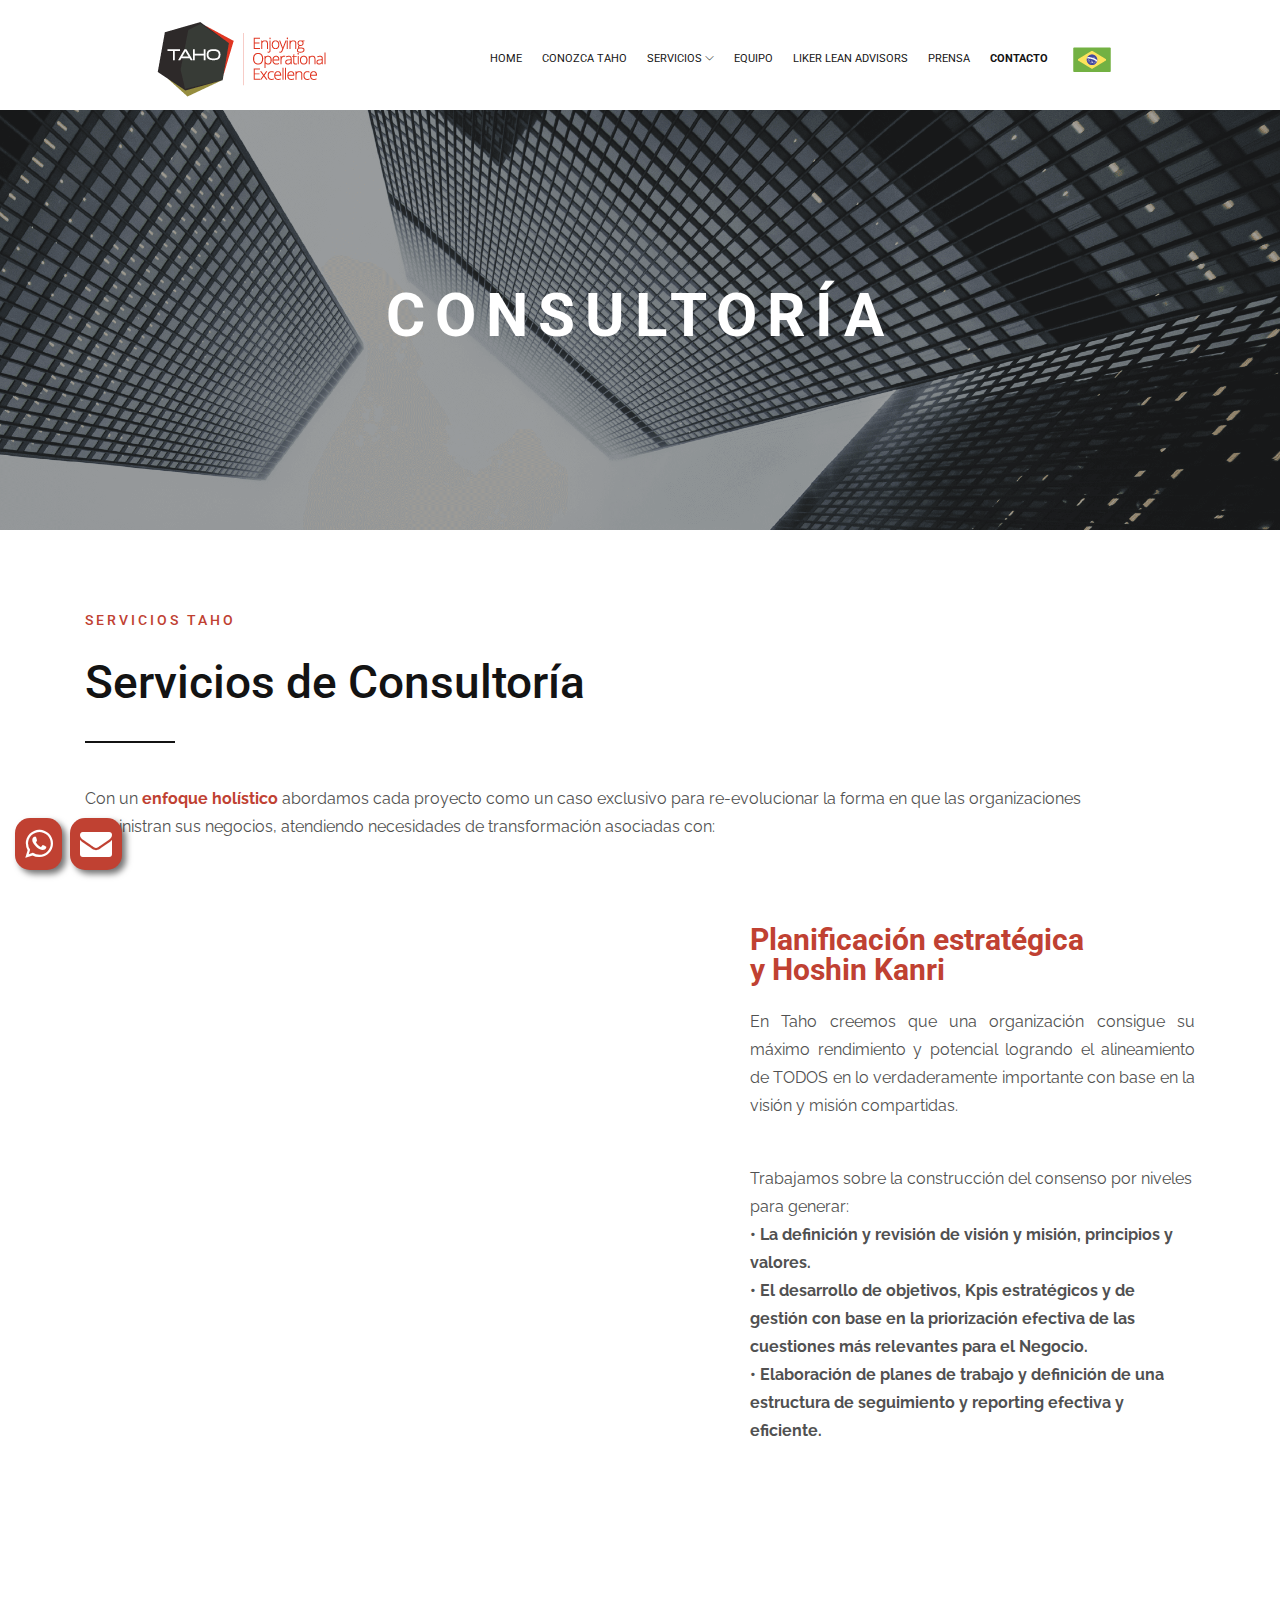
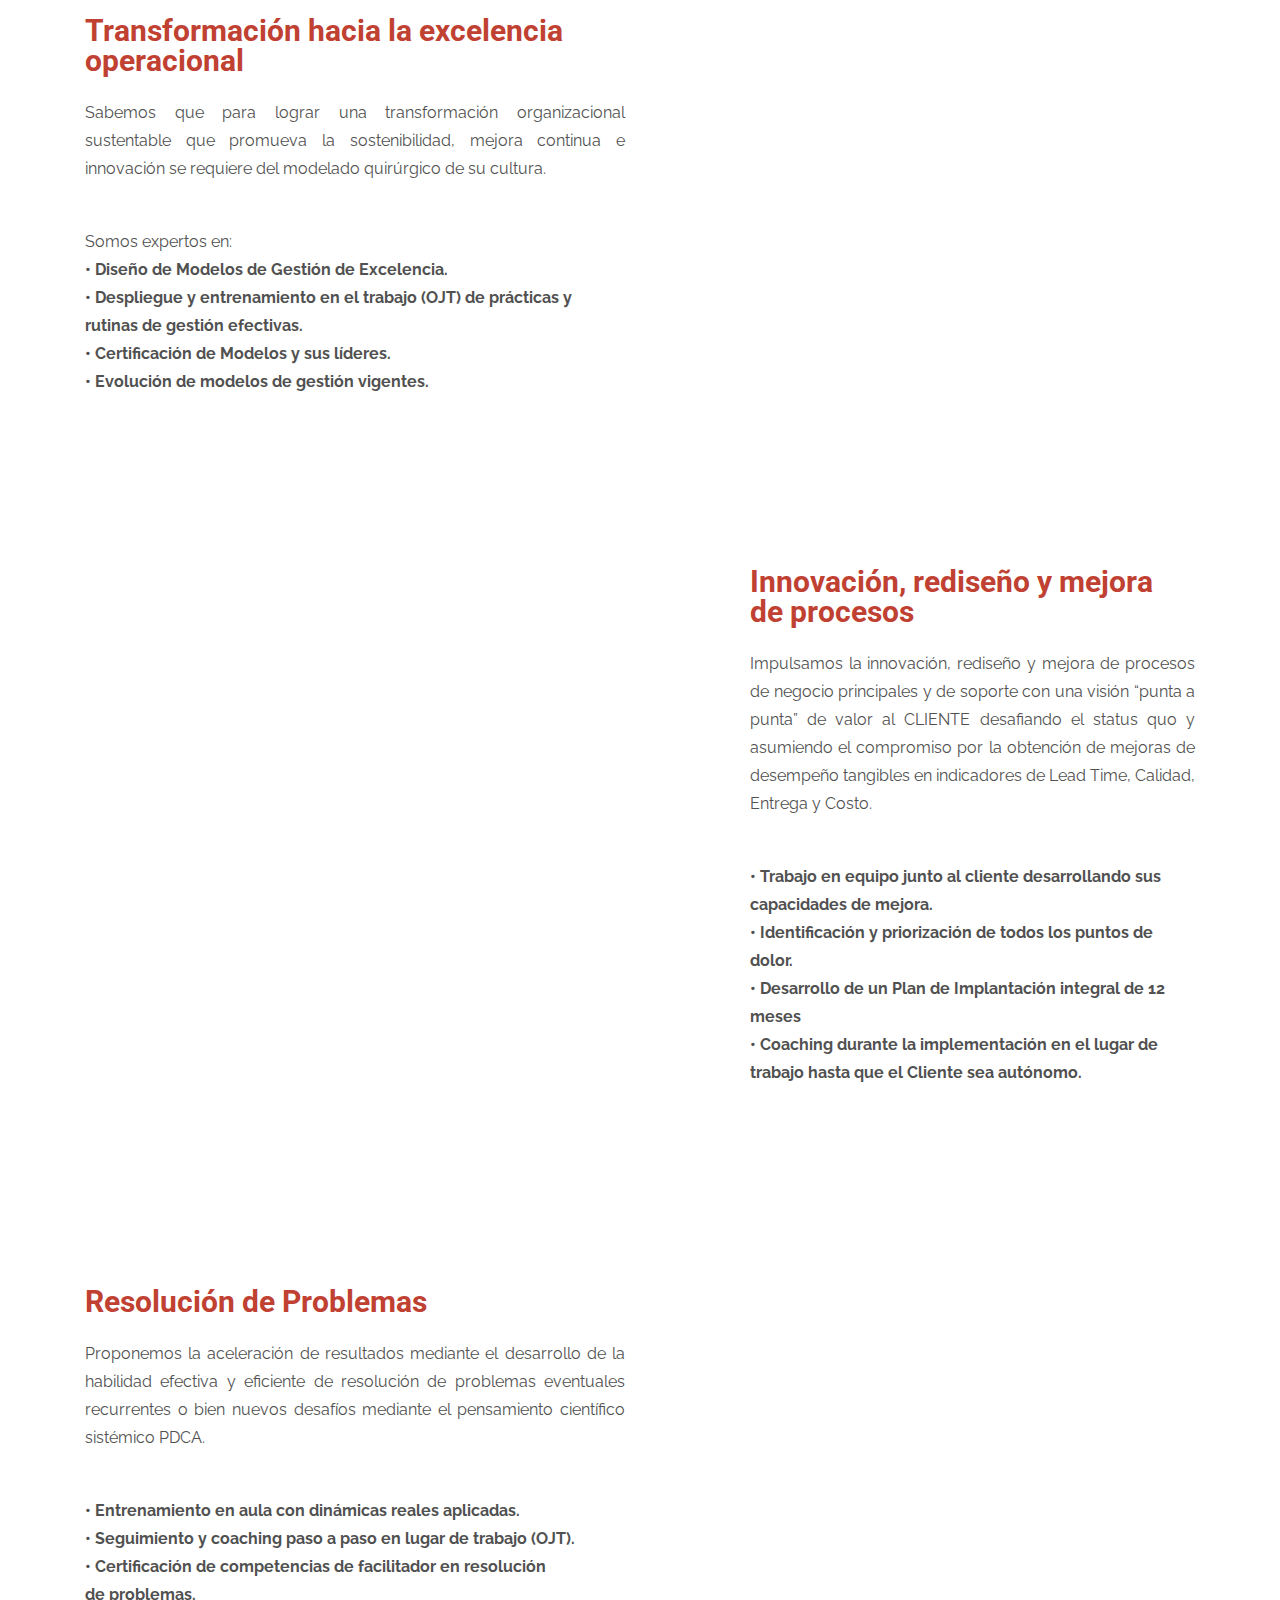
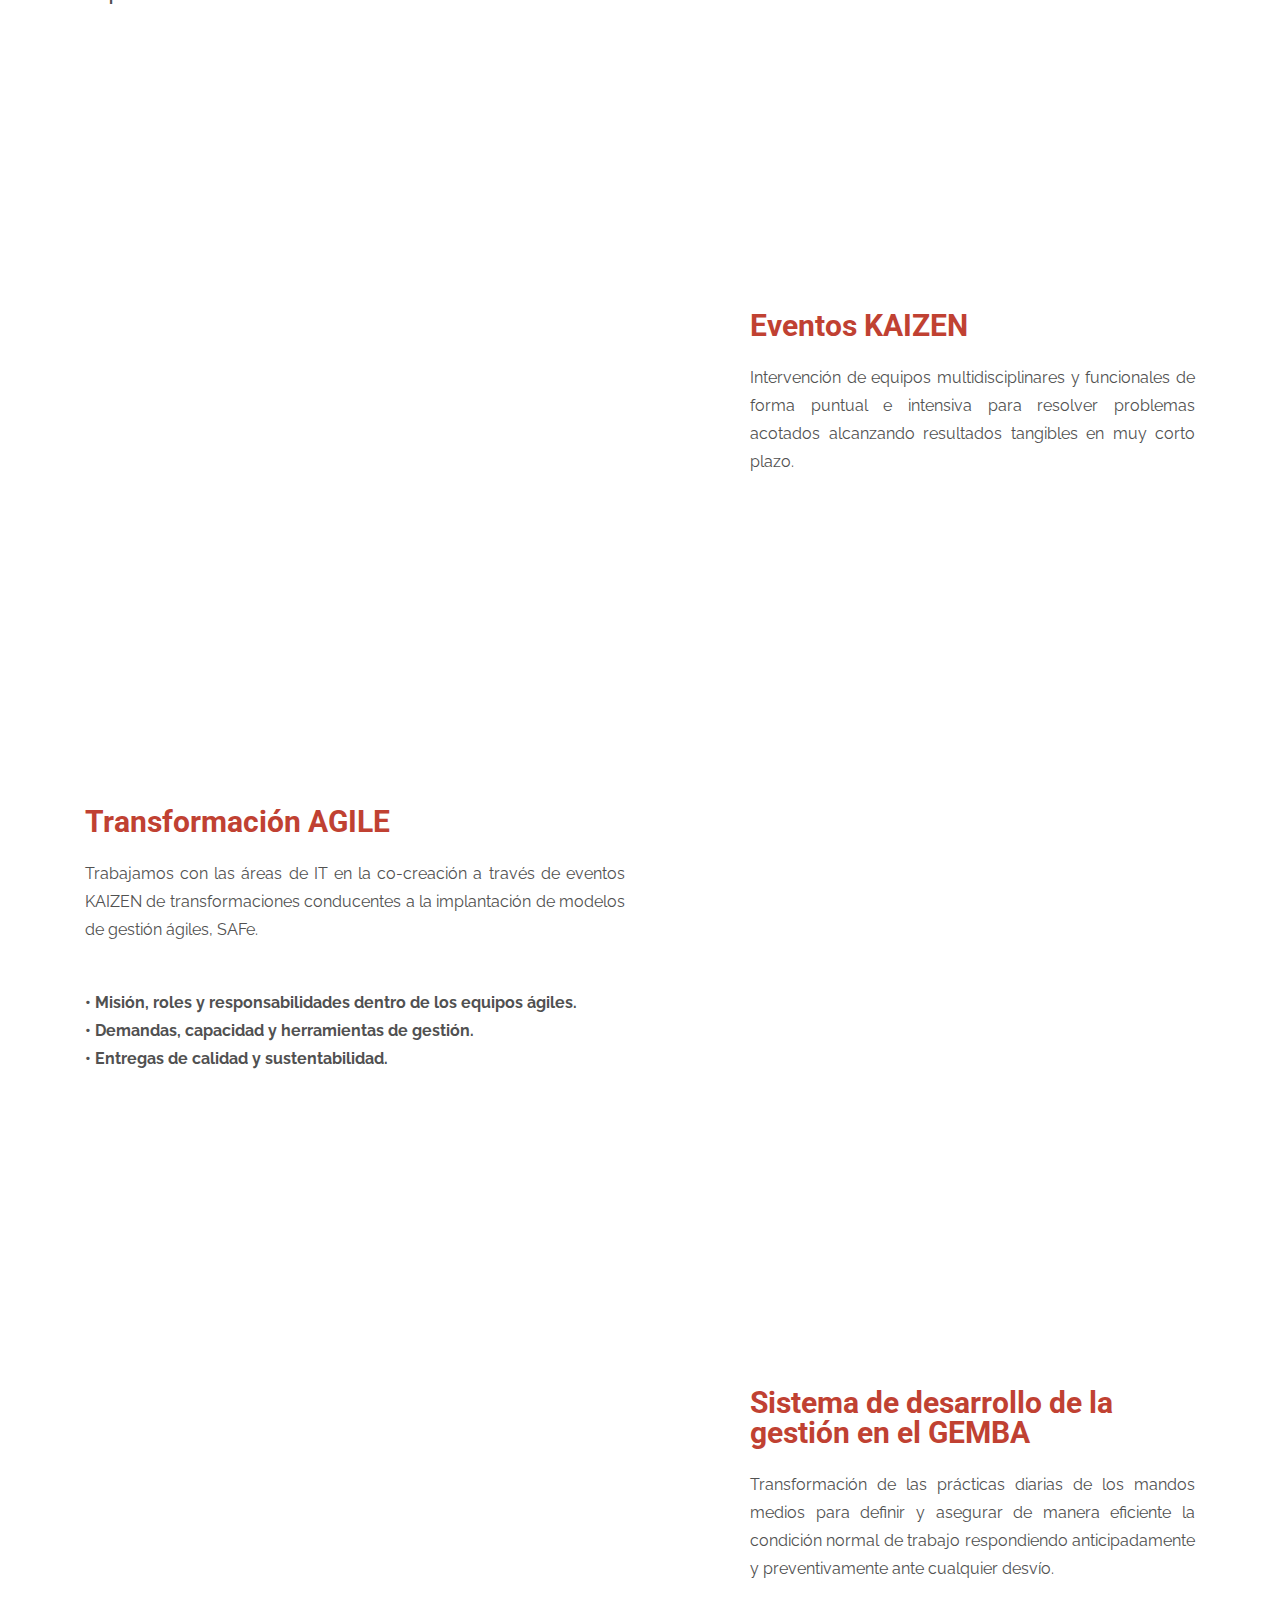
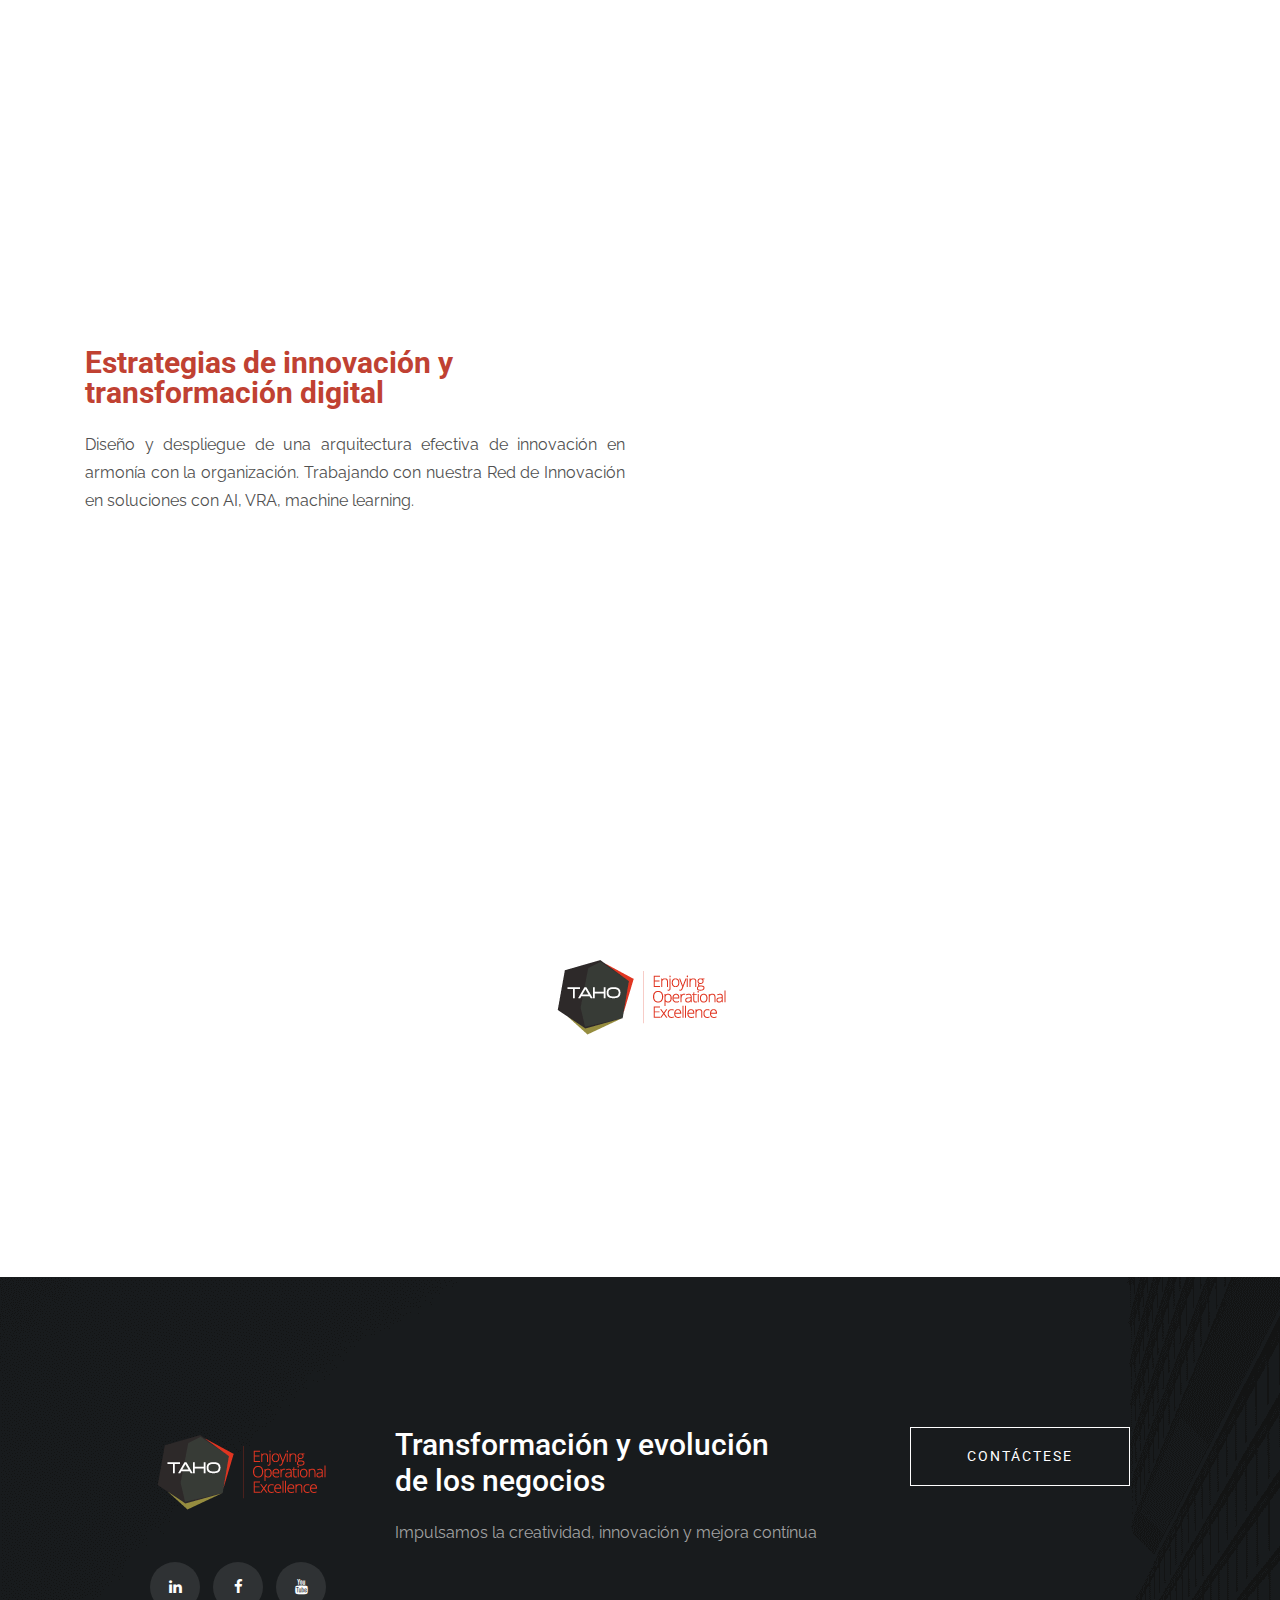
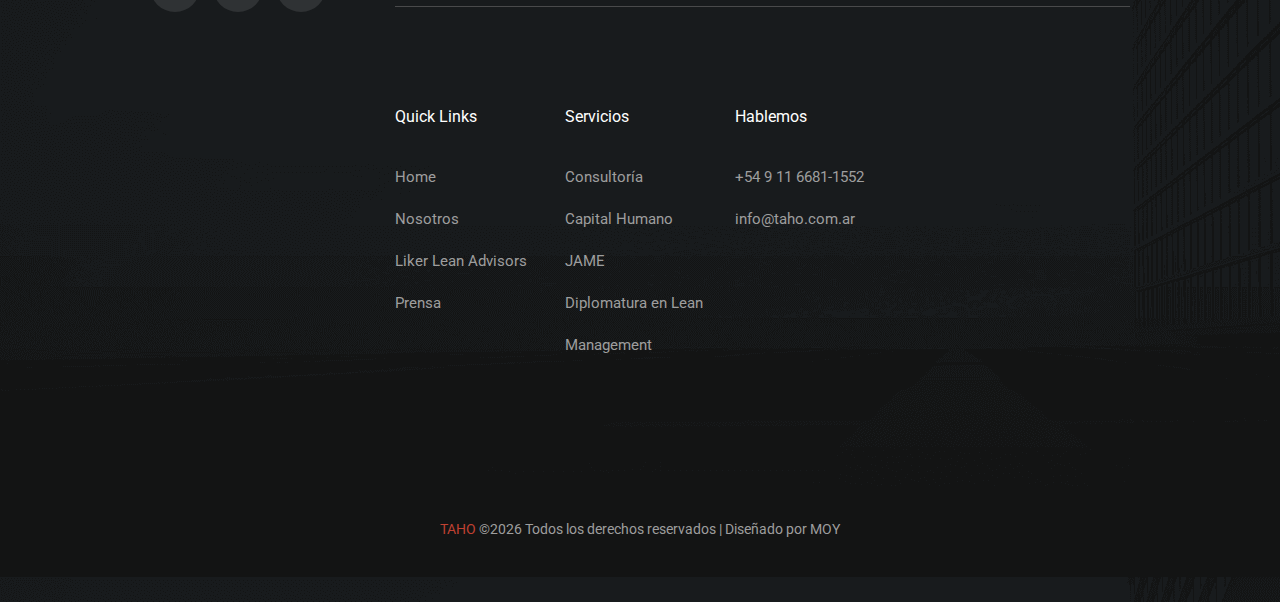
<file: consultoria.html>
<!doctype html>
<html class="no-js" lang="es">

<head>
    <meta charset="utf-8">
    <meta http-equiv="x-ua-compatible" content="ie=edge">
    <title>TAHO | Consultoría</title>
    <meta name="description" content="TAHO Impulsamos el crecimiento sostenido de las organizaciones generando y canalizando energías innovadoras y positivas de transformación en sus prácticas de gestión y en todos sus ámbitos de trabajo.">
    <meta name="viewport" content="width=device-width, initial-scale=1">
    <!-- <link rel="manifest" href="site.webmanifest"> -->
    <link rel="shortcut icon" type="image/x-icon" href="img/favicon.png">
    <!-- Place favicon.ico in the root directory -->
    <!-- CSS here -->
    <link rel="stylesheet" href="css/bootstrap.min.css">
    <link rel="stylesheet" href="css/owl.carousel.min.css">
    <link rel="stylesheet" href="css/magnific-popup.css">
    <link rel="stylesheet" href="css/font-awesome.min.css">
    <link rel="stylesheet" href="css/themify-icons.css">
    <link rel="stylesheet" href="css/nice-select.css">
    <link rel="stylesheet" href="css/flaticon.css">
    <link rel="stylesheet" href="css/animate.css">
    <link rel="stylesheet" href="css/slicknav.css">
    <link rel="stylesheet" href="css/style.css">
    <!-- <link rel="stylesheet" href="css/responsive.css"> -->
    <link href="https://unpkg.com/aos@2.3.1/dist/aos.css" rel="stylesheet">
    <!-- <link rel="stylesheet" href="css/responsive.css"> -->
    <!-- SCROLL -->
    <script src="js/smooth-scroll.min.js"></script>
    <script>
    var scroll = new SmoothScroll('a[href*="#"]');
    </script>
</head>

<body>
    <!--[if lte IE 9]>
            <p class="browserupgrade">You are using an <strong>outdated</strong> browser. Please <a href="https://browsehappy.com/">upgrade your browser</a> to improve your experience and security.</p>
        <![endif]-->
    <!-- header-start -->
    <header>
        <div class="header-area">
            <div id="sticky-header" class="main-header-area white-bg">
                <div class="container-fluid p-0">
                    <div class="row align-items-center justify-content-between no-gutters">
                        <div class="col-xl-2 col-lg-2">
                            <div class="logo-img">
                                <a href="index.html">
                                    <img src="img/logo-header.png" alt="">
                                </a>
                            </div>
                        </div>
                        <div class="col-xl-8 col-lg-8">
                            <div class="main-menu  d-none d-lg-block">
                                <nav>
                                    <ul id="navigation">
                                        <li><a href="index.html">home</a></li>
                                        <li><a href="about.html">Conozca TAHO</a></li>
                                        <li><a href="index.html">Servicios <i class="ti-angle-down"></i></a>
                                            <ul class="submenu">
                                                <li><a class="active" href="#">Consultoría</a></li>
                                                <li><a href="capital_humano.html">Capital Humano</a></li>
                                                <li><a href="http://www.jame.com.ar/" target="_blank">JAME</a></li>
                                                <li><a href="http://itba.edu.ar/es/postgrado/management-y-liderazgo/diplomatura-en-lean-management/" target="_blank">Diplomatura en Lean Management</a></li>
                                            </ul>
                                        </li>
                                        <li><a href="index.html">Equipo</a></li>
                                        <li><a href="index.html">Liker Lean Advisors</a></li>
                                        <li><a href="index.html">Prensa</a></li>
                                        <li><a href="contact.html"><strong>Contacto</strong></a></li>

                                        <li><a href="#"><img src="img/portugues-3.png" alt="TAHO en Portugues" title="Portugues"></a></li>
                                    </ul>
                                </nav>
                            </div>
                        </div>
                       <!--- <div class="col-xl-2 col-lg-2 d-none d-lg-block">
                            <div class="get_in_tauch">
                                <a href="#"><img src="img/portugues-3.png" alt="TAHO en Portugues" title="Portugues"></a>
                            </div>
                        </div>--->
                        <div class="col-12">
                            <div class="mobile_menu d-block d-lg-none"></div>
                        </div>
                    </div>
                </div>
            </div>
        </div>
    </header>
    <!-- header-end -->
    <!-- breadcam_area_start -->
    <div class="breadcam_area bradcam_bg overlay2">
        <div class="bradcam_text">
            <h3>Consultoría</h3>
        </div>
    </div>
    <!-- lastest_project_strat -->
    <div class="lastest_project">
        <div class="container">
            <div class="row">
                <div class="col-xl-12">
                    <div class="section_title mb-60">
                        <span class="sub_heading">Servicios TAHO</span>
                        <h3>Servicios de Consultoría</h3>
                        <div class="seperator"></div>
                        <p>Con un <span style="color: #C04132;"><strong>enfoque holístico</strong></span> abordamos cada proyecto como un caso exclusivo para re-evolucionar la forma en que las organizaciones<br>
                            administran sus negocios, atendiendo necesidades de transformación asociadas con:</p>
                    </div>
                </div>
            </div> &nbsp;
            <div class="row align-items-center mb-80">
                <div class="col-xl-6 col-md-6">
                    <div class="single_project_thumb" data-aos="fade-right">
                        <img src="img/project/planificacion.png" alt="">
                    </div>
                </div>
                <div class="col-xl-5 offset-xl-1 col-md-6">
                    <div class="section_title">
                        <h4><span style="color: #C04132;"><strong>Planificación estratégica<br> y Hoshin Kanri</strong></span></h4>
                        <p align="justify">En Taho creemos que una organización consigue su máximo rendimiento y potencial logrando el alineamiento de TODOS en lo verdaderamente importante con base en la visión y misión compartidas.</p>
                        <p>
                            Trabajamos sobre la construcción del consenso por niveles para generar:<br><strong>
                                • La definición y revisión de visión y misión, principios y valores.<br>
                                • El desarrollo de objetivos, Kpis estratégicos y de gestión con base en la priorización efectiva de las cuestiones más relevantes para el Negocio.<br>
                                • Elaboración de planes de trabajo y definición de una estructura de seguimiento y reporting efectiva y eficiente.

                            </strong>
                        </p>
                    </div>
                </div>
            </div>
            <div class="row align-items-center mb-80">
                <div class="col-xl-6 col-md-6">
                    <div class="section_title">
                        <h4><span style="color: #C04132;"><strong>Transformación hacia la excelencia operacional</strong></span></h4>
                        <p align="justify">Sabemos que para lograr una transformación organizacional sustentable que promueva la sostenibilidad, mejora continua e innovación se requiere del modelado quirúrgico de su cultura.</p>
                        <p>
                            Somos expertos en:<br><strong>
                                • Diseño de Modelos de Gestión de Excelencia.<br>
                                • Despliegue y entrenamiento en el trabajo (OJT) de prácticas y rutinas de gestión efectivas.<br>
                                • Certificación de Modelos y sus líderes.<br>
                                • Evolución de modelos de gestión vigentes.</strong>
                        </p>
                    </div>
                </div>
                <div class="col-xl-5 offset-xl-1 col-md-6">
                    <div class="single_project_thumb" data-aos="fade-left">
                        <img src="img/project/transformacion.png" alt="">
                    </div>
                </div>
            </div>
            <div class="row align-items-center mb-80">
                <div class="col-xl-6 col-md-6">
                    <div class="single_project_thumb" data-aos="fade-right">
                        <img src="img/project/innovacion.png" alt="">
                    </div>
                </div>
                <div class="col-xl-5 offset-xl-1 col-md-6">
                    <div class="section_title">
                        <h4><span style="color: #C04132;"><strong>Innovación, rediseño y mejora<br> de procesos</strong></span></h4>
                        <p align="justify">Impulsamos la innovación, rediseño y mejora de procesos de negocio principales y de soporte con una visión “punta a punta” de valor al CLIENTE desafiando el status quo y asumiendo el compromiso por la obtención de mejoras de desempeño tangibles en indicadores de Lead Time, Calidad, Entrega y Costo.</p>
                        <p><strong>
                                • Trabajo en equipo junto al cliente desarrollando sus capacidades de mejora.<br>
                                • Identificación y priorización de todos los puntos de dolor.<br>
                                • Desarrollo de un Plan de Implantación integral de 12 meses<br>
                                • Coaching durante la implementación en el lugar de trabajo hasta que el Cliente sea autónomo.</strong>
                        </p>
                    </div>
                </div>
            </div>
            <div class="row align-items-center mb-80">
                <div class="col-xl-6 col-md-6">
                    <div class="section_title">
                        <h4><span style="color: #C04132;"><strong>Resolución de Problemas</strong></span></h4>
                        <p align="justify">Proponemos la aceleración de resultados mediante el desarrollo de la habilidad efectiva y eficiente de resolución de problemas eventuales recurrentes o bien nuevos desafíos mediante el pensamiento científico sistémico PDCA.</p>
                        <p><strong>
                                • Entrenamiento en aula con dinámicas reales aplicadas.<br>
                                • Seguimiento y coaching paso a paso en lugar de trabajo (OJT).<br>
                                • Certificación de competencias de facilitador en resolución<br> de problemas.</strong>
                        </p>
                    </div>
                </div>
                <div class="col-xl-5 offset-xl-1 col-md-6">
                    <div class="single_project_thumb" data-aos="fade-left">
                        <img src="img/project/problemas.png" alt="">
                    </div>
                </div>
            </div>
            <div class="row align-items-center mb-80">
                <div class="col-xl-6 col-md-6">
                    <div class="single_project_thumb" data-aos="fade-right">
                        <img src="img/project/kaizen.png" alt="">
                    </div>
                </div>
                <div class="col-xl-5 offset-xl-1 col-md-6">
                    <div class="section_title">
                        <h4><span style="color: #C04132;"><strong>Eventos KAIZEN</strong></span></h4>
                        <p align="justify">Intervención de equipos multidisciplinares y funcionales de forma puntual e intensiva para resolver problemas acotados alcanzando resultados tangibles en muy corto plazo.
                        </p>
                    </div>
                </div>
            </div>
            <div class="row align-items-center mb-80">
                <div class="col-xl-6 col-md-6">
                    <div class="section_title">
                        <h4><span style="color: #C04132;"><strong>Transformación AGILE</strong></span></h4>
                        <p align="justify">Trabajamos con las áreas de IT en la co-creación a través de eventos KAIZEN de transformaciones conducentes a la implantación de modelos de gestión ágiles, SAFe.
                        </p>
                        <p><strong>
                                • Misión, roles y responsabilidades dentro de los equipos ágiles.<br>
                                • Demandas, capacidad y herramientas de gestión.<br>
                                • Entregas de calidad y sustentabilidad.</strong>
                        </p>
                    </div>
                </div>
                <div class="col-xl-5 offset-xl-1 col-md-6">
                    <div class="single_project_thumb" data-aos="fade-left">
                        <img src="img/project/agile.png" alt="">
                    </div>
                </div>
            </div>
            <div class="row align-items-center mb-80">
                <div class="col-xl-6 col-md-6">
                    <div class="single_project_thumb" data-aos="fade-right">
                        <img src="img/project/desarrollo.png" alt="">
                    </div>
                </div>
                <div class="col-xl-5 offset-xl-1 col-md-6">
                    <div class="section_title">
                        <h4><span style="color: #C04132;"><strong>Sistema de desarrollo de la gestión en el GEMBA</strong></span></h4>
                        <p align="justify">Transformación de las prácticas diarias de los mandos medios para definir y asegurar de manera eficiente la condición normal de trabajo respondiendo anticipadamente y preventivamente ante cualquier desvío.
                        </p>
                    </div>
                </div>
            </div>
            <div class="row align-items-center mb-80">
                <div class="col-xl-6 col-md-6">
                    <div class="section_title">
                        <h4><span style="color: #C04132;"><strong>Estrategias de innovación y transformación digital</strong></span></h4>
                        <p align="justify">Diseño y despliegue de una arquitectura efectiva de innovación en armonía con la organización. Trabajando con nuestra Red de Innovación en soluciones con AI, VRA, machine learning.
                        </p>
                    </div>
                </div>
                <div class="col-xl-5 offset-xl-1 col-md-6">
                    <div class="single_project_thumb" data-aos="fade-left">
                        <img src="img/project/digital.png" alt="">
                    </div>
                </div>
            </div>
        </div>
    </div>
    <!---------------------------------------- servicios ----------------------------------------->
            <!--------------------------------------------PARALLAX----------------------------------------->
    <div class="project_details" id="parallax">
        <div class="container">
            <div class="row">
                <div class="col-md-12 single_details text-center">
                    <div class="author">
                        <img src="img/logo-header.png" alt="">
                    </div><br>
                    <p><span style="color: #ffffff; font-size:21px; "><strong>Tanto para los servicios de consultoría como en las soluciones de capital humano TAHO ha sido pionera en el uso de plataformas tecnológicas abiertas y privadas que le han permitido y permiten desarrollar con éxito todos sus servicios en formatos de trabajo a distancia y conectados siempre en tiempo real.</strong></span></p><br>
                </div>
            </div>
        </div>
    </div>
    <!----------------------------------------------PARALLAX--------------------------------------------->
    <!-- footer_start -->
    <footer class="footer footer_bg">
        <div class="footer_top">
            <div class="container-fluid p-0">
                <div class="row no-gutters ">
                    <div class="col-xl-3 col-12 col-md-4">
                        <div class="footer_widget">
                            <div class="footer_logo">
                                <a href="index.html">
                                    <img src="img/logo-header.png" alt="">
                                </a>
                            </div>
                            <ul class="social_links">
                                <li>
                                    <a href="https://www.linkedin.com/company/taho-consulting/" target="_blank"><i class="fa fa-linkedin"></i></a>
                                </li>
                                <li>
                                    <a href="https://www.facebook.com/www.taho.com.ar/" target="_blank"><i class="fa fa-facebook"></i></a>
                                </li>
                                <li>
                                    <a href="https://www.youtube.com/channel/UCh7eZu3P8LU8kKrAtd1ziew" target="_blank"><i class="fa fa-youtube"></i></a>
                                </li>
                            </ul>
                        </div>
                    </div>
                    <div class="col-xl-9 col-12 col-md-8">
                        <div class="footer_header d-flex justify-content-between">
                            <div class="footer_header_left">
                                <h3>Transformación y evolución<br> de los negocios</h3>
                                <p>Impulsamos la creatividad, innovación y mejora contínua</p>
                            </div>
                            <div class="footer_btn">
                                <a href="contact.html" class="boxed-btn2">Contáctese</a>
                            </div>
                        </div>
                        <div class="row">
                            <div class="col-xl-8 col-12 col-md-12">
                                <div class="row">
                                    <div class="col-xl-4 col-12 col-md-4">
                                        <div class="footer_widget">
                                            <h3 class="footer_heading">
                                                Quick Links
                                            </h3>
                                            <ul class="quick_links">
                                                <li><a href="index.html">Home</a></li>
                                                <li><a href="about.html">Nosotros</a></li>
                                                <li><a href="index.html">Liker Lean Advisors</a></li>
                                                <li><a href="index.html">Prensa</a></li>
                                            </ul>
                                        </div>
                                    </div>
                                    <div class="col-xl-4 col-12 col-md-4">
                                        <div class="footer_widget">
                                            <h3 class="footer_heading">
                                                Servicios
                                            </h3>
                                            <ul class="quick_links">
                                                <li><a href="#">Consultoría</a></li>
                                                <li><a href="capital_humano.html">Capital Humano</a></li>
                                                <li><a href="http://www.jame.com.ar/" target="_blank">JAME</a></li>
                                                <li><a href="http://itba.edu.ar/es/postgrado/management-y-liderazgo/diplomatura-en-lean-management/" target="_blank">Diplomatura en Lean Management</a></li>
                                            </ul>
                                        </div>
                                    </div>
                                    <div class="col-xl-4 col-12 col-md-4 ">
                                        <div class="footer_widget">
                                            <h3 class="footer_heading">
                                                Hablemos
                                            </h3>
                                            <ul class="quick_links">
                                                <li><a href="tel:+54 11 6681-1552">+54 9 11 6681-1552</a></li>
                                                <li><a href="mailto:info@taho.com.ar" target="_top">info@taho.com.ar</a></li>
                                            </ul>
                                        </div>
                                    </div>
                                </div>
                            </div>
                        </div>
                    </div>
                </div>
            </div>
        </div>
        <div class="footer_copy_right">
            <p>
                <span style="color: #C04132;">TAHO</span> &copy;<script>
                document.write(new Date().getFullYear());
                </script> Todos los derechos reservados | Diseñado por <a href="https://meocupoyo.com.ar/" target="_blank">MOY</a>
            </p>
        </div>
    </footer>
    <!-- footer_end -->
    <!-------------------------- Botones que flotan a la izquierda ------------------------->
    <div class="bottom-izquierda-contacto">
        <a href="https://api.whatsapp.com/send?phone=541166811552&text=JAME" target="_blank"><i class="fa fa-whatsapp"></i></a>
        <a href="mailto:info@taho.com.ar" target="_top"><i class="fa fa-envelope"></i></a>
    </div>
    <!-- JS here -->
    <script src="js/vendor/modernizr-3.5.0.min.js"></script>
    <script src="js/vendor/jquery-1.12.4.min.js"></script>
    <script src="js/popper.min.js"></script>
    <script src="js/bootstrap.min.js"></script>
    <script src="js/owl.carousel.min.js"></script>
    <script src="js/isotope.pkgd.min.js"></script>
    <script src="js/ajax-form.js"></script>
    <script src="js/waypoints.min.js"></script>
    <script src="js/jquery.counterup.min.js"></script>
    <script src="js/imagesloaded.pkgd.min.js"></script>
    <script src="js/scrollIt.js"></script>
    <script src="js/jquery.scrollUp.min.js"></script>
    <script src="js/wow.min.js"></script>
    <script src="js/nice-select.min.js"></script>
    <script src="js/jquery.slicknav.min.js"></script>
    <script src="js/jquery.magnific-popup.min.js"></script>
    <script src="js/plugins.js"></script>
    <!--contact js-->
    <script src="js/contact.js"></script>
    <script src="js/jquery.ajaxchimp.min.js"></script>
    <script src="js/jquery.form.js"></script>
    <script src="js/jquery.validate.min.js"></script>
    <script src="js/mail-script.js"></script>
    <script src="js/main.js"></script>
    <script src="https://unpkg.com/aos@2.3.1/dist/aos.js"></script>
    <script>
    AOS.init();
    </script>
</body>

</html>
</file>
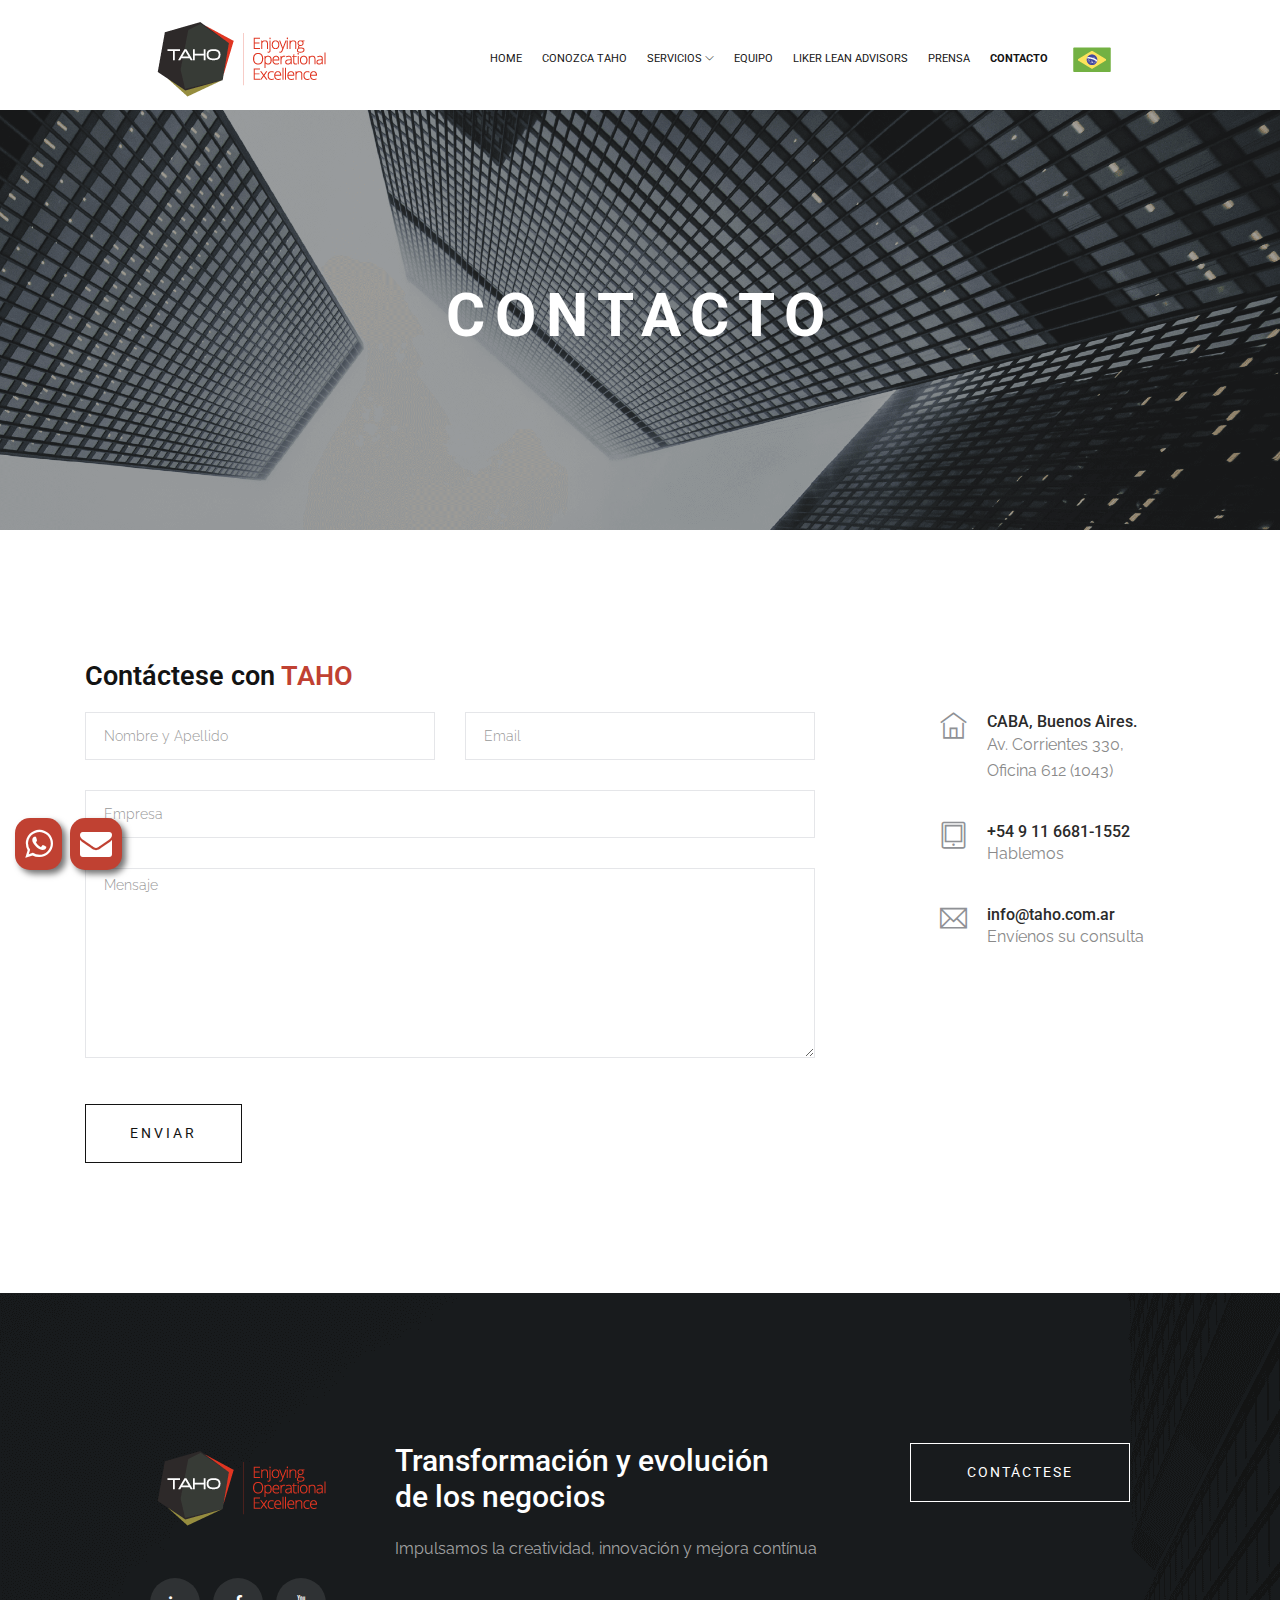
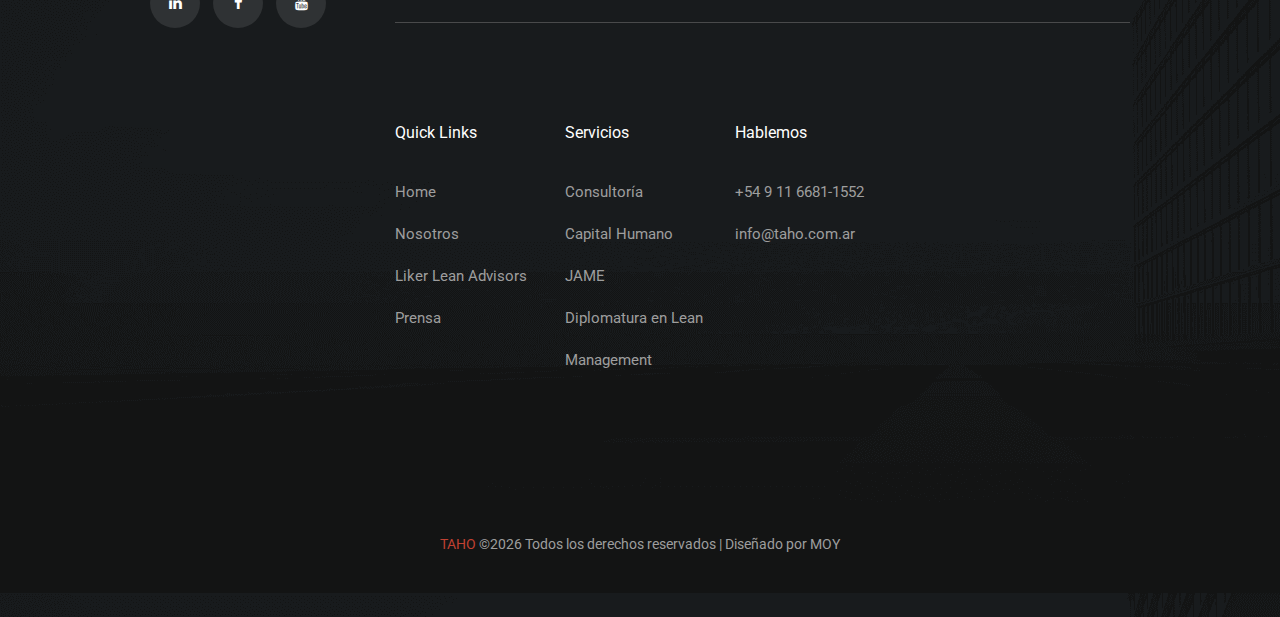
<file: contact.html>
<!doctype html>
<html class="no-js" lang="es">

<head>
    <meta charset="utf-8">
    <meta http-equiv="x-ua-compatible" content="ie=edge">
    <title>TAHO | Contacto</title>
    <meta name="description" content="TAHO Impulsamos el crecimiento sostenido de las organizaciones generando y canalizando energías innovadoras y positivas de transformación en sus prácticas de gestión y en todos sus ámbitos de trabajo.">
    <meta name="viewport" content="width=device-width, initial-scale=1">
    <!-- <link rel="manifest" href="site.webmanifest"> -->
    <link rel="shortcut icon" type="image/x-icon" href="img/favicon.png">
    <!-- Place favicon.ico in the root directory -->
    <!-- CSS here -->
    <link rel="stylesheet" href="css/bootstrap.min.css">
    <link rel="stylesheet" href="css/owl.carousel.min.css">
    <link rel="stylesheet" href="css/magnific-popup.css">
    <link rel="stylesheet" href="css/font-awesome.min.css">
    <link rel="stylesheet" href="css/themify-icons.css">
    <link rel="stylesheet" href="css/nice-select.css">
    <link rel="stylesheet" href="css/flaticon.css">
    <link rel="stylesheet" href="css/animate.css">
    <link rel="stylesheet" href="css/slicknav.css">
    <link rel="stylesheet" href="css/style.css">
    <!-- <link rel="stylesheet" href="css/responsive.css"> -->
</head>

<body>
    <!--[if lte IE 9]>
            <p class="browserupgrade">You are using an <strong>outdated</strong> browser. Please <a href="https://browsehappy.com/">upgrade your browser</a> to improve your experience and security.</p>
        <![endif]-->
    <!-- header-start -->
    <header>
        <div class="header-area">
            <div id="sticky-header" class="main-header-area white-bg">
                <div class="container-fluid p-0">
                    <div class="row align-items-center justify-content-between no-gutters">
                        <div class="col-xl-2 col-lg-2">
                            <div class="logo-img">
                                <a href="index.html">
                                    <img src="img/logo-header.png" alt="">
                                </a>
                            </div>
                        </div>
                        <div class="col-xl-8 col-lg-8">
                            <div class="main-menu  d-none d-lg-block">
                                <nav>
                                    <ul id="navigation">
                                        <li><a  href="index.html">home</a></li>
                                        <li><a href="about.html">Conozca TAHO</a></li>
                                        <li><a href="index.html">Servicios <i class="ti-angle-down"></i></a>
                                            <ul class="submenu">
                                                <li><a href="consultoria.html">Consultoría</a></li>
                                                <li><a href="capital_humano.html">Capital Humano</a></li>
                                                <li><a href="http://www.jame.com.ar/" target="_blank">JAME</a></li>
                                                <li><a href="http://itba.edu.ar/es/postgrado/management-y-liderazgo/diplomatura-en-lean-management/" target="_blank">Diplomatura en Lean Management</a></li>
                                            </ul>
                                        </li>
                                        <li><a href="index.html">Equipo</a></li>
                                        <li><a href="index.html">Liker Lean Advisors</a></li>
                                        <li><a href="index.html">Prensa</a></li>
                                        <li><a class="active" href="contact.html"><strong>Contacto</strong></a></li>

                                        <li><a href="#"><img src="img/portugues-3.png" alt="TAHO en Portugues" title="Portugues"></a></li>
                                    </ul>
                                </nav>
                            </div>
                        </div>
                       <!--- <div class="col-xl-2 col-lg-2 d-none d-lg-block">
                            <div class="get_in_tauch">
                                <a href="#"><img src="img/portugues-3.png" alt="TAHO en Portugues" title="Portugues"></a>
                            </div>
                        </div>--->
                        <div class="col-12">
                            <div class="mobile_menu d-block d-lg-none"></div>
                        </div>
                    </div>
                </div>
            </div>
        </div>
    </header>
    <!-- header-end -->
    <!-- breadcam_area_start -->
    <div class="breadcam_area bradcam_bg overlay2">
        <div class="bradcam_text">
            <h3>Contacto</h3>
        </div>
    </div>
    <!-- breadcam_area_end -->
    <!-- ================ CONTACTO FORMULARIO ================= -->
    <section class="contact-section">
        <div class="container">
            <!---- <div class="d-none d-sm-block mb-5 pb-4">
                     poner mapa aca...
                     </div>----->
            <div class="row">
                <div class="col-12">
                    <h3 class="contact-title">Contáctese con  <span style="color: #C04132;">TAHO</span></h3>
                </div>
                <div class="col-lg-8">
                    <form class="form-contact contact_form" action="mail.php" method="post" id="contactForm" novalidate="novalidate">
                        <div class="row">
                            <div class="col-sm-6">
                                <div class="form-group">
                                    <input class="form-control valid" name="name" id="name" type="text" onfocus="this.placeholder = ''" onblur="this.placeholder = 'Ingrese su nombre y apellido'" placeholder="Nombre y Apellido">
                                </div>
                            </div>
                            <div class="col-sm-6">
                                <div class="form-group">
                                    <input class="form-control valid" name="email" id="email" type="email" onfocus="this.placeholder = ''" onblur="this.placeholder = 'Ingrese su email'" placeholder="Email">
                                </div>
                            </div>
                            <div class="col-12">
                                <div class="form-group">
                                    <input class="form-control" name="company" id="company" type="text" onfocus="this.placeholder = ''" onblur="this.placeholder = 'Empresa'" placeholder="Empresa">
                                </div>
                            </div>
                            <div class="col-12">
                                <div class="form-group">
                                    <textarea class="form-control w-100" name="message" id="message" cols="30" rows="9" onfocus="this.placeholder = ''" onblur="this.placeholder = 'Deje su mensaje'" placeholder="Mensaje"></textarea>
                                </div>
                            </div>
                        </div>
                        <div id="success" class="alert alert-success" role="alert">
                          Formulario enviado con éxito. Nos comunicaremos con usted a la brevedad.
                        </div>
                        <div id="error" class="alert alert-danger" role="alert">
                          No se pudo enviar el formulario. Inténtelo nuevamente en unos momentos.
                        </div>
                        <div class="form-group mt-3">
                            <button type="submit" class="button button-contactForm boxed-btn">Enviar</button>
                        </div>
                    </form>
                </div>
                <div class="col-lg-3 offset-lg-1">
                    <div class="media contact-info">
                        <span class="contact-info__icon"><i class="ti-home"></i></span>
                        <div class="media-body">
                            <h3>CABA, Buenos Aires.</h3>
                            <p>Av. Corrientes 330,<br> Oficina 612 (1043)</p>
                        </div>
                    </div>
                    <div class="media contact-info">
                        <span class="contact-info__icon"><i class="ti-tablet"></i></span>
                        <div class="media-body">
                            <h3>+54 9 11 6681-1552</h3>
                            <p>Hablemos</p>
                        </div>
                    </div>
                    <div class="media contact-info">
                        <span class="contact-info__icon"><i class="ti-email"></i></span>
                        <div class="media-body">
                            <h3>info@taho.com.ar</h3>
                            <p>Envíenos su consulta</p>
                        </div>
                    </div>
                </div>
            </div>
        </div>
    </section>
    <!-- ================ contact section end ================= -->
    <!-- footer_start -->
    <footer class="footer footer_bg">
        <div class="footer_top">
            <div class="container-fluid p-0">
                <div class="row no-gutters ">
                    <div class="col-xl-3 col-12 col-md-4">
                        <div class="footer_widget">
                            <div class="footer_logo">
                                <a href="index.html">
                                    <img src="img/logo-header.png" alt="">
                                </a>
                            </div>
                            <ul class="social_links">
                                <li>
                                    <a href="https://www.linkedin.com/company/taho-consulting/" target="_blank"><i class="fa fa-linkedin"></i></a>
                                </li>
                                <li>
                                    <a href="https://www.facebook.com/www.taho.com.ar/" target="_blank"><i class="fa fa-facebook"></i></a>
                                </li>
                                <li>
                                    <a href="https://www.youtube.com/channel/UCh7eZu3P8LU8kKrAtd1ziew" target="_blank"><i class="fa fa-youtube"></i></a>
                                </li>
                            </ul>
                        </div>
                    </div>
                    <div class="col-xl-9 col-12 col-md-8">
                        <div class="footer_header d-flex justify-content-between">
                            <div class="footer_header_left">
                                <h3>Transformación y evolución<br> de los negocios</h3>
                                <p>Impulsamos la creatividad, innovación y mejora contínua</p>
                            </div>
                            <div class="footer_btn">
                                <a href="#" class="boxed-btn2">Contáctese</a>
                            </div>
                        </div>
                        <div class="row">
                            <div class="col-xl-8 col-12 col-md-12">
                                <div class="row">
                                    <div class="col-xl-4 col-12 col-md-4">
                                        <div class="footer_widget">
                                            <h3 class="footer_heading">
                                                Quick Links
                                            </h3>
                                            <ul class="quick_links">
                                                <li><a href="index.html">Home</a></li>
                                                <li><a href="about.html">Nosotros</a></li>
                                                <li><a href="index.html">Liker Lean Advisors</a></li>
                                                <li><a href="index.html">Prensa</a></li>
                                                
                                            </ul>
                                        </div>
                                    </div>
                                    <div class="col-xl-4 col-12 col-md-4">
                                        <div class="footer_widget">
                                            <h3 class="footer_heading">
                                                Servicios
                                            </h3>
                                            <ul class="quick_links">
                                                <li><a href="consultoria.html">Consultoría</a></li>
                                                <li><a href="capital_humano.html">Capital Humano</a></li>
                                                <li><a href="http://www.jame.com.ar/" target="_blank">JAME</a></li>
                                                <li><a href="http://itba.edu.ar/es/postgrado/management-y-liderazgo/diplomatura-en-lean-management/" target="_blank">Diplomatura en Lean Management</a></li>
                                            </ul>
                                        </div>
                                    </div>
                                    <div class="col-xl-4 col-12 col-md-4 ">
                                        <div class="footer_widget">
                                            <h3 class="footer_heading">
                                                Hablemos
                                            </h3>
                                            <ul class="quick_links">
                                                <li><a href="tel:+54 11 6681-1552">+54 9 11 6681-1552</a></li>
                                                <li><a href="mailto:info@taho.com.ar" target="_top">info@taho.com.ar</a></li>
                                            </ul>
                                        </div>
                                    </div>
                                </div>
                            </div>
                        </div>
                    </div>
                </div>
            </div>
        </div>
        <div class="footer_copy_right">
            <p>
                <span style="color: #C04132;">TAHO</span> &copy;<script>
                document.write(new Date().getFullYear());
                </script> Todos los derechos reservados | Diseñado por <a href="https://meocupoyo.com.ar/" target="_blank">MOY</a>
            </p>
        </div>
    </footer>
    <!-- footer_end -->
    <!-------------------------- Botones que flotan a la izquierda ------------------------->
    <div class="bottom-izquierda-contacto">
        <a href="https://api.whatsapp.com/send?phone=541166811552&text=JAME" target="_blank"><i class="fa fa-whatsapp"></i></a>
        <a href="mailto:info@taho.com.ar" target="_top"><i class="fa fa-envelope"></i></a>
    </div>
    <!-- JS here -->
    <script src="js/vendor/modernizr-3.5.0.min.js"></script>
    <script src="js/vendor/jquery-1.12.4.min.js"></script>
    <script src="js/popper.min.js"></script>
    <script src="js/bootstrap.min.js"></script>
    <script src="js/owl.carousel.min.js"></script>
    <script src="js/isotope.pkgd.min.js"></script>
    <script src="js/ajax-form.js"></script>
    <script src="js/waypoints.min.js"></script>
    <script src="js/jquery.counterup.min.js"></script>
    <script src="js/imagesloaded.pkgd.min.js"></script>
    <script src="js/scrollIt.js"></script>
    <script src="js/jquery.scrollUp.min.js"></script>
    <script src="js/wow.min.js"></script>
    <script src="js/nice-select.min.js"></script>
    <script src="js/jquery.slicknav.min.js"></script>
    <script src="js/jquery.magnific-popup.min.js"></script>
    <script src="js/plugins.js"></script>
    <!--contact js-->
    <script src="js/contact.js"></script>
    <script src="js/jquery.ajaxchimp.min.js"></script>
    <script src="js/jquery.form.js"></script>
    <script src="js/jquery.validate.min.js"></script>
    <script src="js/mail-script.js"></script>
    <script src="js/main.js"></script>
</body>

</html>
</file>
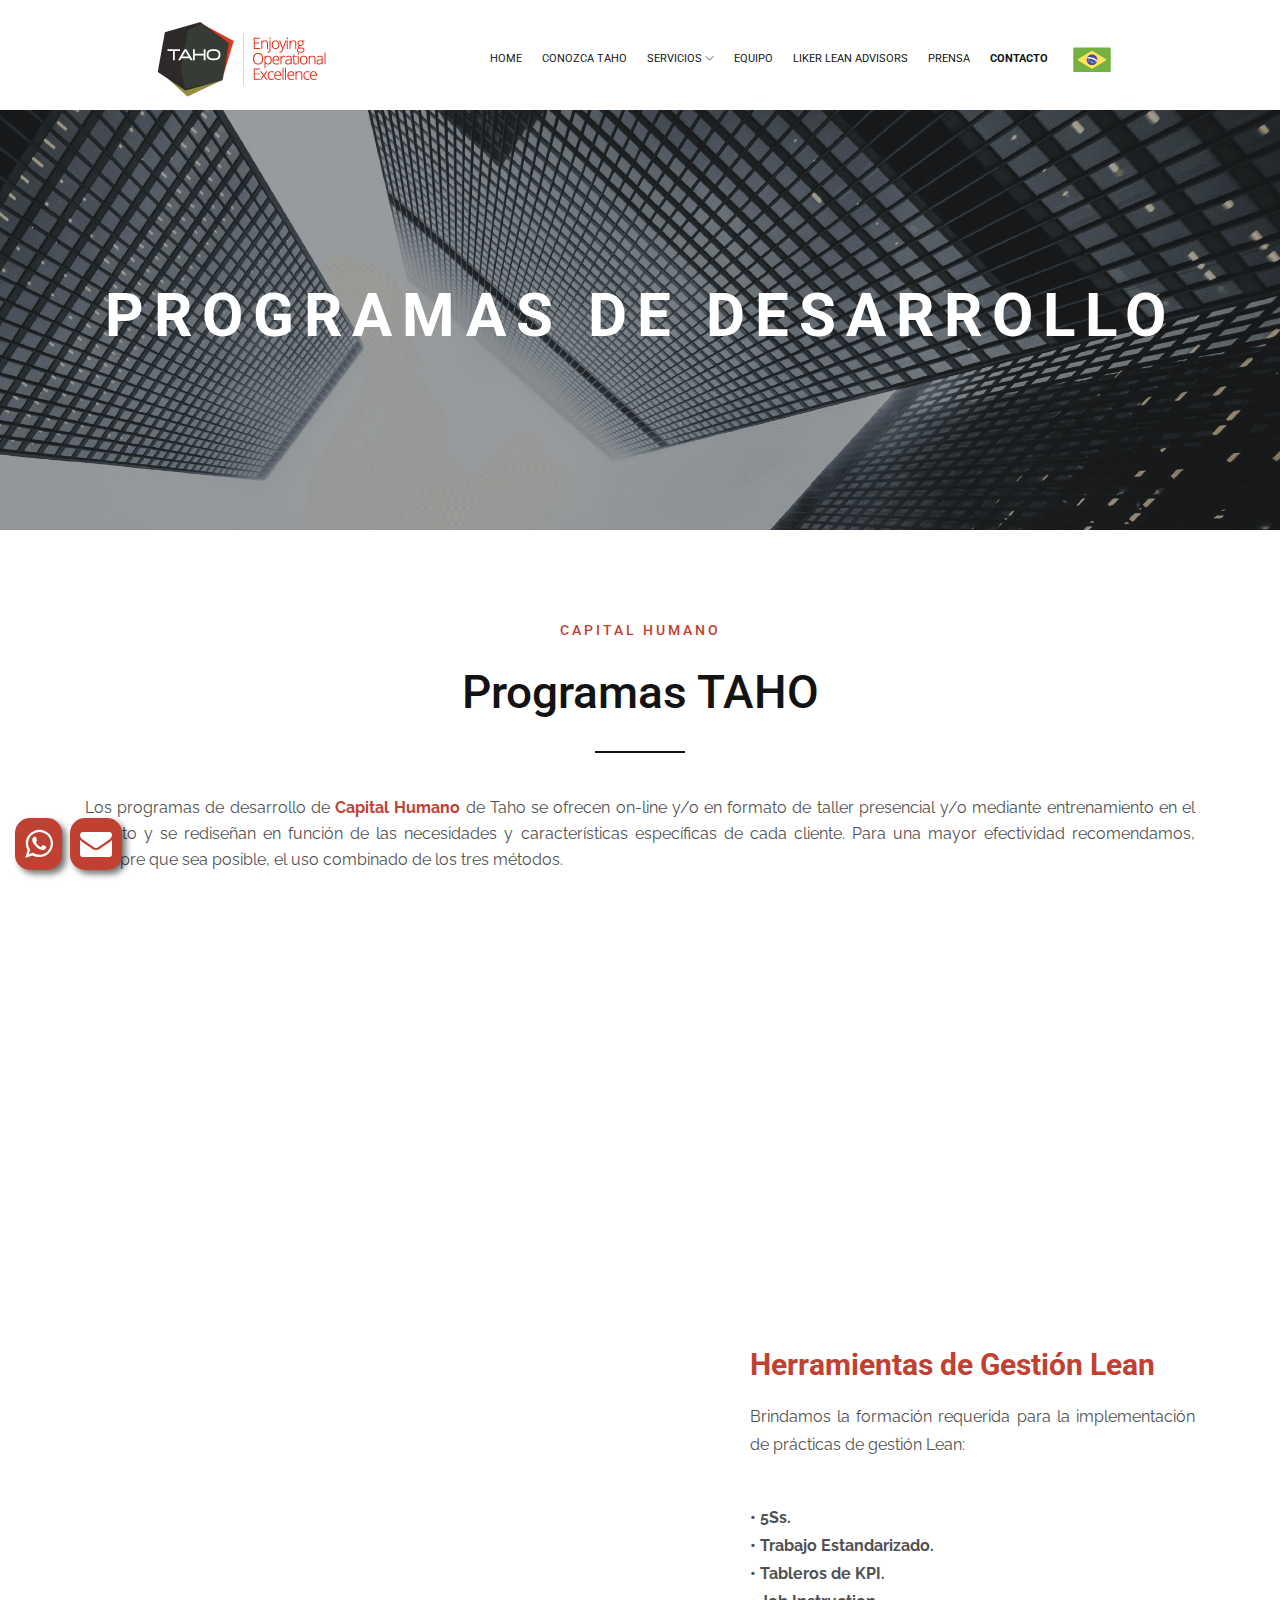
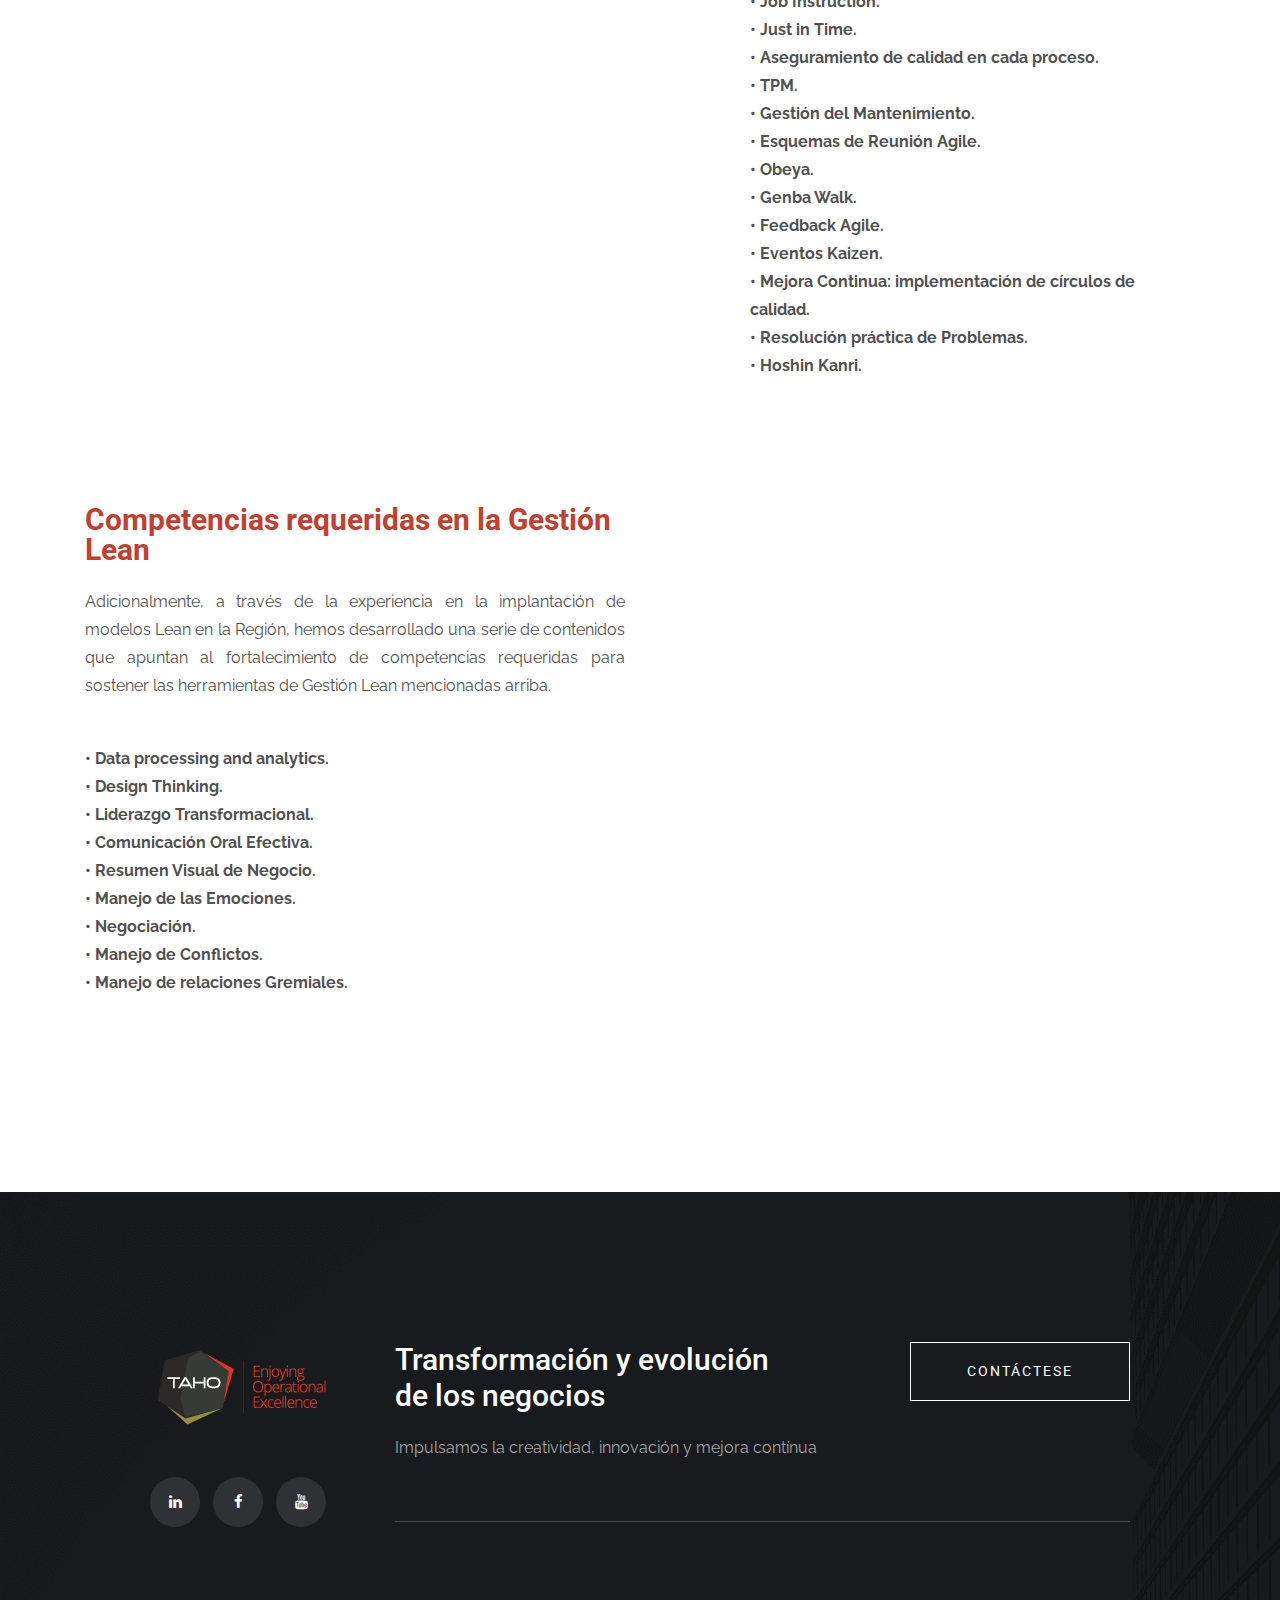
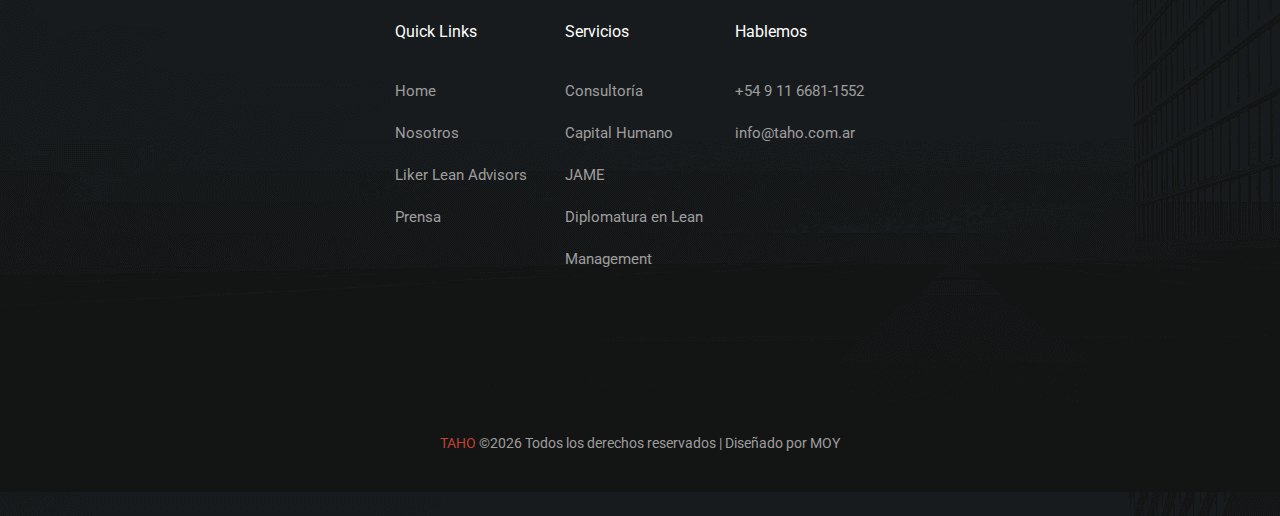
<file: programas_desarrollo.html>
<!doctype html>
<html class="no-js" lang="es">

<head>
    <meta charset="utf-8">
    <meta http-equiv="x-ua-compatible" content="ie=edge">
    <title>TAHO | Programas desarrollo de Capital Humano</title>
    <meta name="description" content="">
    <meta name="viewport" content="width=device-width, initial-scale=1">
    <!-- <link rel="manifest" href="site.webmanifest"> -->
    <link rel="shortcut icon" type="image/x-icon" href="img/favicon.png">
    <!-- Place favicon.ico in the root directory -->
    <!-- CSS here -->
    <link rel="stylesheet" href="css/bootstrap.min.css">
    <link rel="stylesheet" href="css/owl.carousel.min.css">
    <link rel="stylesheet" href="css/magnific-popup.css">
    <link rel="stylesheet" href="css/font-awesome.min.css">
    <link rel="stylesheet" href="css/themify-icons.css">
    <link rel="stylesheet" href="css/nice-select.css">
    <link rel="stylesheet" href="css/flaticon.css">
    <link rel="stylesheet" href="css/animate.css">
    <link rel="stylesheet" href="css/slicknav.css">
    <link rel="stylesheet" href="css/style.css">
    <!-- <link rel="stylesheet" href="css/responsive.css"> -->
    <link href="https://unpkg.com/aos@2.3.1/dist/aos.css" rel="stylesheet">
    <!-- <link rel="stylesheet" href="css/responsive.css"> -->
    <!-- SCROLL -->
    <script src="js/smooth-scroll.min.js"></script>
    <script>
    var scroll = new SmoothScroll('a[href*="#"]');
    </script>
</head>

<body>
    <!--[if lte IE 9]>
            <p class="browserupgrade">You are using an <strong>outdated</strong> browser. Please <a href="https://browsehappy.com/">upgrade your browser</a> to improve your experience and security.</p>
        <![endif]-->
    <!-- header-start -->
    <header>
        <div class="header-area">
            <div id="sticky-header" class="main-header-area white-bg">
                <div class="container-fluid p-0">
                    <div class="row align-items-center justify-content-between no-gutters">
                        <div class="col-xl-2 col-lg-2">
                            <div class="logo-img">
                                <a href="index.html">
                                    <img src="img/logo-header.png" alt="">
                                </a>
                            </div>
                        </div>
                        <div class="col-xl-8 col-lg-8">
                            <div class="main-menu  d-none d-lg-block">
                                <nav>
                                    <ul id="navigation">
                                        <li><a href="index.html">home</a></li>
                                        <li><a href="about.html">Conozca TAHO</a></li>
                                        <li><a href="index.html">Servicios <i class="ti-angle-down"></i></a>
                                            <ul class="submenu">
                                                <li><a href="consultoria.html">Consultoría</a></li>
                                                <li><a class="active" href="capital_humano.html">Capital Humano</a></li>
                                                <li><a href="http://www.jame.com.ar/" target="_blank">JAME</a></li>
                                                <li><a href="http://itba.edu.ar/es/postgrado/management-y-liderazgo/diplomatura-en-lean-management/" target="_blank">Diplomatura en Lean Management</a></li>
                                            </ul>
                                        </li>
                                        <li><a href="index.html">Equipo</a></li>
                                        <li><a href="index.html">Liker Lean Advisors</a></li>
                                        <li><a href="index.html">Prensa</a></li>
                                        <li><a href="contact.html"><strong>Contacto</strong></a></li>

                                        <li><a href="#"><img src="img/portugues-3.png" alt="TAHO en Portugues" title="Portugues"></a></li>
                                    </ul>
                                </nav>
                            </div>
                        </div>
                       <!--- <div class="col-xl-2 col-lg-2 d-none d-lg-block">
                            <div class="get_in_tauch">
                                <a href="#"><img src="img/portugues-3.png" alt="TAHO en Portugues" title="Portugues"></a>
                            </div>
                        </div>--->
                        <div class="col-12">
                            <div class="mobile_menu d-block d-lg-none"></div>
                        </div>
                    </div>
                </div>
            </div>
        </div>
    </header>
    <!-- header-end -->
    <!-- breadcam_area_start -->
    <div class="breadcam_area bradcam_bg overlay2">
        <div class="bradcam_text">
            <h3>Programas de Desarrollo</h3>
        </div>
    </div>
    <!-- breadcam_area_end -->
    <!-----------------------------PROGRAMAS CAPITAL HUMANO INICIO -------------------------------->
    <!---------------------------------------------PRINCIPIOS--------------------------------------->
    <div class="project_details" style="padding-bottom: 25px;">
        <div class="container">
            <div class="row">
                <div class="col-xl-12">
                    <div class="section_title text-center mb-95">
                        <span class="sub_heading">Capital Humano</span>
                        <h3>Programas TAHO</h3>
                        <div class="seperator"></div>
                        <p align="justify">
                            Los programas de desarrollo de <span style="color: #C04132;"><strong>Capital Humano</strong></span> de Taho se ofrecen on-line y/o en formato de taller presencial y/o mediante entrenamiento en el puesto y se rediseñan en función de las necesidades y características específicas de cada cliente. Para una mayor efectividad recomendamos, siempre que sea posible, el uso combinado de los tres métodos.
                        </p>
                    </div>
                </div>
            </div>
        </div>
    </div>
    <!---------------------------------------------PRINCIPIOS-------------------------------------->
    <!--------------------------------------------PARALLAX----------------------------------------->
    <div class="project_details" id="parallax4">
        <div class="container">
            <div class="row">
                <div class="col-md-12 single_details text-center">
                    <p><span style="color: #ffffff; font-size:21px; "><strong>Las organizaciones que ya cuentan con un LMS pueden hacer uso de nuestros servicios de formación y materiales en su propio Sistema. Aquellas que no dispongan de un LMS pueden dar acceso a sus empleados a la plataforma de Taho. También ofrecemos servicios en sitios de internet de uso libre. </strong></span></p>
                </div>
            </div>
        </div>
    </div>
    <!----------------------------------------------PARALLAX--------------------------------------------->
    <!---------------------------------------------PRINCIPIOS-------------------------------------->
    <div class="lastest_project">
        <div class="container">
            <div class="row align-items-center mb-80">
                <div class="col-xl-6 col-md-6">
                    <div class="single_project_thumb" data-aos="fade-right">
                        <img src="img/project/programa-1.png" alt="">
                    </div>
                </div>
                <div class="col-xl-5 offset-xl-1 col-md-6">
                    <div class="section_title">
                        <h4 ><span style="color: #C04132;"><strong>Herramientas de Gestión Lean</strong></span></h4>
                        <p align="justify">Brindamos la formación requerida para la implementación de prácticas de gestión Lean:</p>
                        <p>
                            <strong>
                                • 5Ss.<br>
                                • Trabajo Estandarizado.<br>
                                • Tableros de KPI.<br>
                                • Job Instruction.<br>
                                • Just in Time.<br>
                                • Aseguramiento de calidad en cada proceso.<br>
                                • TPM.<br>
                                • Gestión del Mantenimiento.<br>
                                • Esquemas de Reunión Agile.<br>
                                • Obeya.<br>
                                • Genba Walk.<br>
                                • Feedback Agile.<br>
                                • Eventos Kaizen.<br>
                                • Mejora Continua: implementación de círculos de calidad.<br>
                                • Resolución práctica de Problemas.<br>
                                • Hoshin Kanri.
                            </strong>
                        </p>
                    </div>
                </div>
            </div>
            <div class="row align-items-center mb-80">
                <div class="col-xl-6 col-md-6">
                    <div class="section_title">
                        <h4><span style="color: #C04132;"><strong>Competencias requeridas en la Gestión Lean</strong></span></h4>
                        <p align="justify">Adicionalmente, a través de la experiencia en la implantación de modelos Lean en la Región, hemos desarrollado una serie de contenidos que apuntan al fortalecimiento de competencias requeridas para sostener las herramientas de Gestión Lean mencionadas arriba. </p>
                        <p>
                            <strong>
                                • Data processing and analytics.<br>
                                • Design Thinking.<br>
                                • Liderazgo Transformacional.<br>
                                • Comunicación Oral Efectiva.<br>
                                • Resumen Visual de Negocio.<br>
                                • Manejo de las Emociones.<br>
                                • Negociación.<br>
                                • Manejo de Conflictos.<br>
                                • Manejo de relaciones Gremiales.
                            </strong>
                        </p>
                    </div>
                </div>
                <div class="col-xl-5 offset-xl-1 col-md-6">
                    <div class="single_project_thumb" data-aos="fade-left">
                        <img src="img/project/programa-2.png" alt="">
                    </div>
                </div>
            </div>
        </div>
    </div>
    <!------------------------------------ footer_start ------------------------------------------->
    <footer class="footer footer_bg">
        <div class="footer_top">
            <div class="container-fluid p-0">
                <div class="row no-gutters ">
                    <div class="col-xl-3 col-12 col-md-4">
                        <div class="footer_widget">
                            <div class="footer_logo">
                                <a href="index.html">
                                    <img src="img/logo-header.png" alt="">
                                </a>
                            </div>
                            <ul class="social_links">
                                <li>
                                    <a href="https://www.linkedin.com/company/taho-consulting/" target="_blank"><i class="fa fa-linkedin"></i></a>
                                </li>
                                <li>
                                    <a href="https://www.facebook.com/www.taho.com.ar/" target="_blank"><i class="fa fa-facebook"></i></a>
                                </li>
                                <li>
                                    <a href="https://www.youtube.com/channel/UCh7eZu3P8LU8kKrAtd1ziew" target="_blank"><i class="fa fa-youtube"></i></a>
                                </li>
                            </ul>
                        </div>
                    </div>
                    <div class="col-xl-9 col-12 col-md-8">
                        <div class="footer_header d-flex justify-content-between">
                            <div class="footer_header_left">
                                <h3>Transformación y evolución<br> de los negocios</h3>
                                <p>Impulsamos la creatividad, innovación y mejora contínua</p>
                            </div>
                            <div class="footer_btn">
                                <a href="contact.html" class="boxed-btn2">Contáctese</a>
                            </div>
                        </div>
                        <div class="row">
                            <div class="col-xl-8 col-12 col-md-12">
                                <div class="row">
                                    <div class="col-xl-4 col-12 col-md-4">
                                        <div class="footer_widget">
                                            <h3 class="footer_heading">
                                                Quick Links
                                            </h3>
                                            <ul class="quick_links">
                                                <li><a href="index.html">Home</a></li>
                                                <li><a href="about.html">Nosotros</a></li>
                                                <li><a href="index.html">Liker Lean Advisors</a></li>
                                                <li><a href="index.html">Prensa</a></li>
                                            </ul>
                                        </div>
                                    </div>
                                    <div class="col-xl-4 col-12 col-md-4">
                                        <div class="footer_widget">
                                            <h3 class="footer_heading">
                                                Servicios
                                            </h3>
                                            <ul class="quick_links">
                                                <li><a href="consultoria.html">Consultoría</a></li>
                                                <li><a href="capital_humano.html">Capital Humano</a></li>
                                                <li><a href="http://www.jame.com.ar/" target="_blank">JAME</a></li>
                                                <li><a href="http://itba.edu.ar/es/postgrado/management-y-liderazgo/diplomatura-en-lean-management/" target="_blank">Diplomatura en Lean Management</a></li>
                                            </ul>
                                        </div>
                                    </div>
                                    <div class="col-xl-4 col-12 col-md-4 ">
                                        <div class="footer_widget">
                                            <h3 class="footer_heading">
                                                Hablemos
                                            </h3>
                                            <ul class="quick_links">
                                                <li><a href="tel:+54 11 6681-1552">+54 9 11 6681-1552</a></li>
                                                <li><a href="mailto:info@taho.com.ar" target="_top">info@taho.com.ar</a></li>
                                            </ul>
                                        </div>
                                    </div>
                                </div>
                            </div>
                        </div>
                    </div>
                </div>
            </div>
        </div>
        <div class="footer_copy_right">
            <p>
                <span style="color: #C04132;">TAHO</span> &copy;<script>
                document.write(new Date().getFullYear());
                </script> Todos los derechos reservados | Diseñado por <a href="www.meocupoyo.com.ar" target="_blank">MOY</a>
            </p>
        </div>
    </footer>
    <!-- footer_end -->
    <!-------------------------- Botones que flotan a la izquierda ------------------------->
    <div class="bottom-izquierda-contacto">
        <a href="https://api.whatsapp.com/send?phone=541166811552&text=JAME" target="_blank"><i class="fa fa-whatsapp"></i></a>
        <a href="mailto:info@taho.com.ar" target="_top"><i class="fa fa-envelope"></i></a>
    </div>
    <!-- JS here -->
    <script src="js/vendor/modernizr-3.5.0.min.js"></script>
    <script src="js/vendor/jquery-1.12.4.min.js"></script>
    <script src="js/popper.min.js"></script>
    <script src="js/bootstrap.min.js"></script>
    <script src="js/owl.carousel.min.js"></script>
    <script src="js/isotope.pkgd.min.js"></script>
    <script src="js/ajax-form.js"></script>
    <script src="js/waypoints.min.js"></script>
    <script src="js/jquery.counterup.min.js"></script>
    <script src="js/imagesloaded.pkgd.min.js"></script>
    <script src="js/scrollIt.js"></script>
    <script src="js/jquery.scrollUp.min.js"></script>
    <script src="js/wow.min.js"></script>
    <script src="js/nice-select.min.js"></script>
    <script src="js/jquery.slicknav.min.js"></script>
    <script src="js/jquery.magnific-popup.min.js"></script>
    <script src="js/plugins.js"></script>
    <!--contact js-->
    <script src="js/contact.js"></script>
    <script src="js/jquery.ajaxchimp.min.js"></script>
    <script src="js/jquery.form.js"></script>
    <script src="js/jquery.validate.min.js"></script>
    <script src="js/mail-script.js"></script>
    <script src="js/main.js"></script>
    <script src="https://unpkg.com/aos@2.3.1/dist/aos.js"></script>
    <!-------------AOS JS-------------->
    <script>
    AOS.init();
    </script>

</body>

</html>
</file>
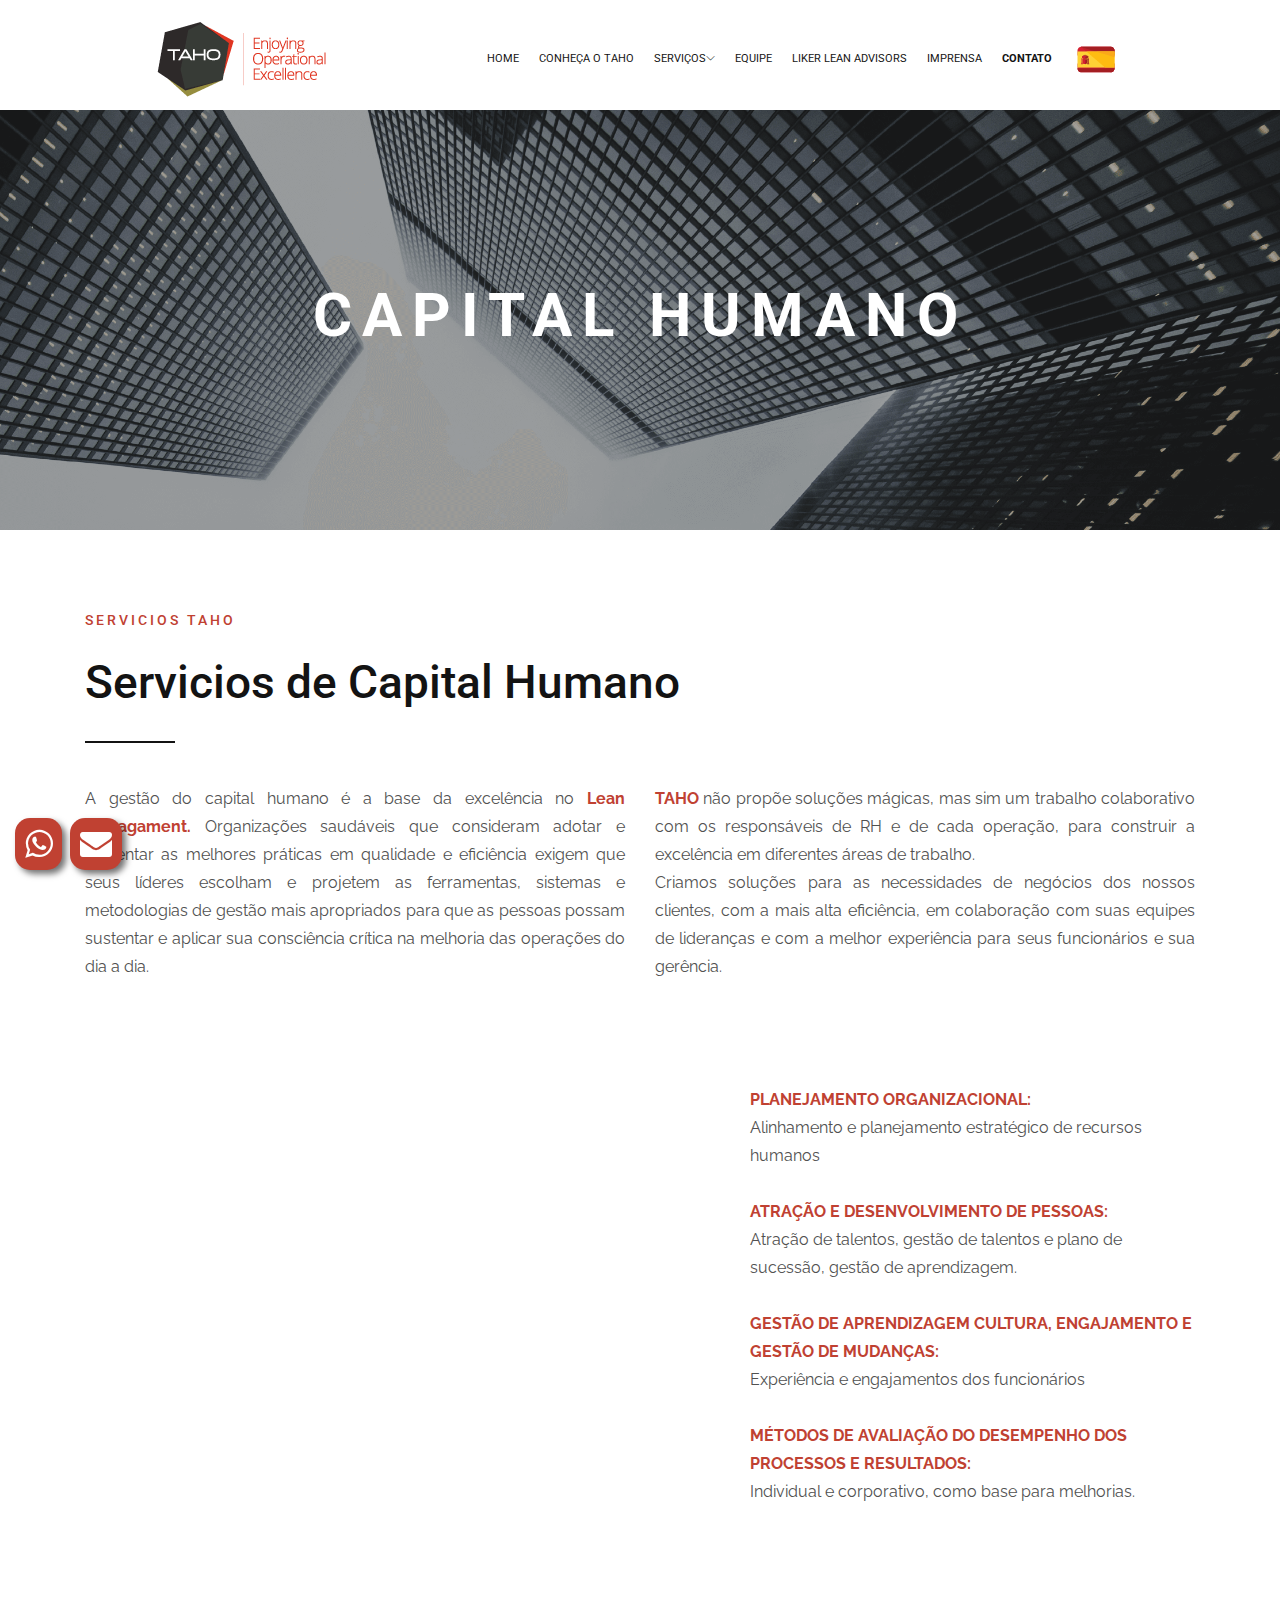
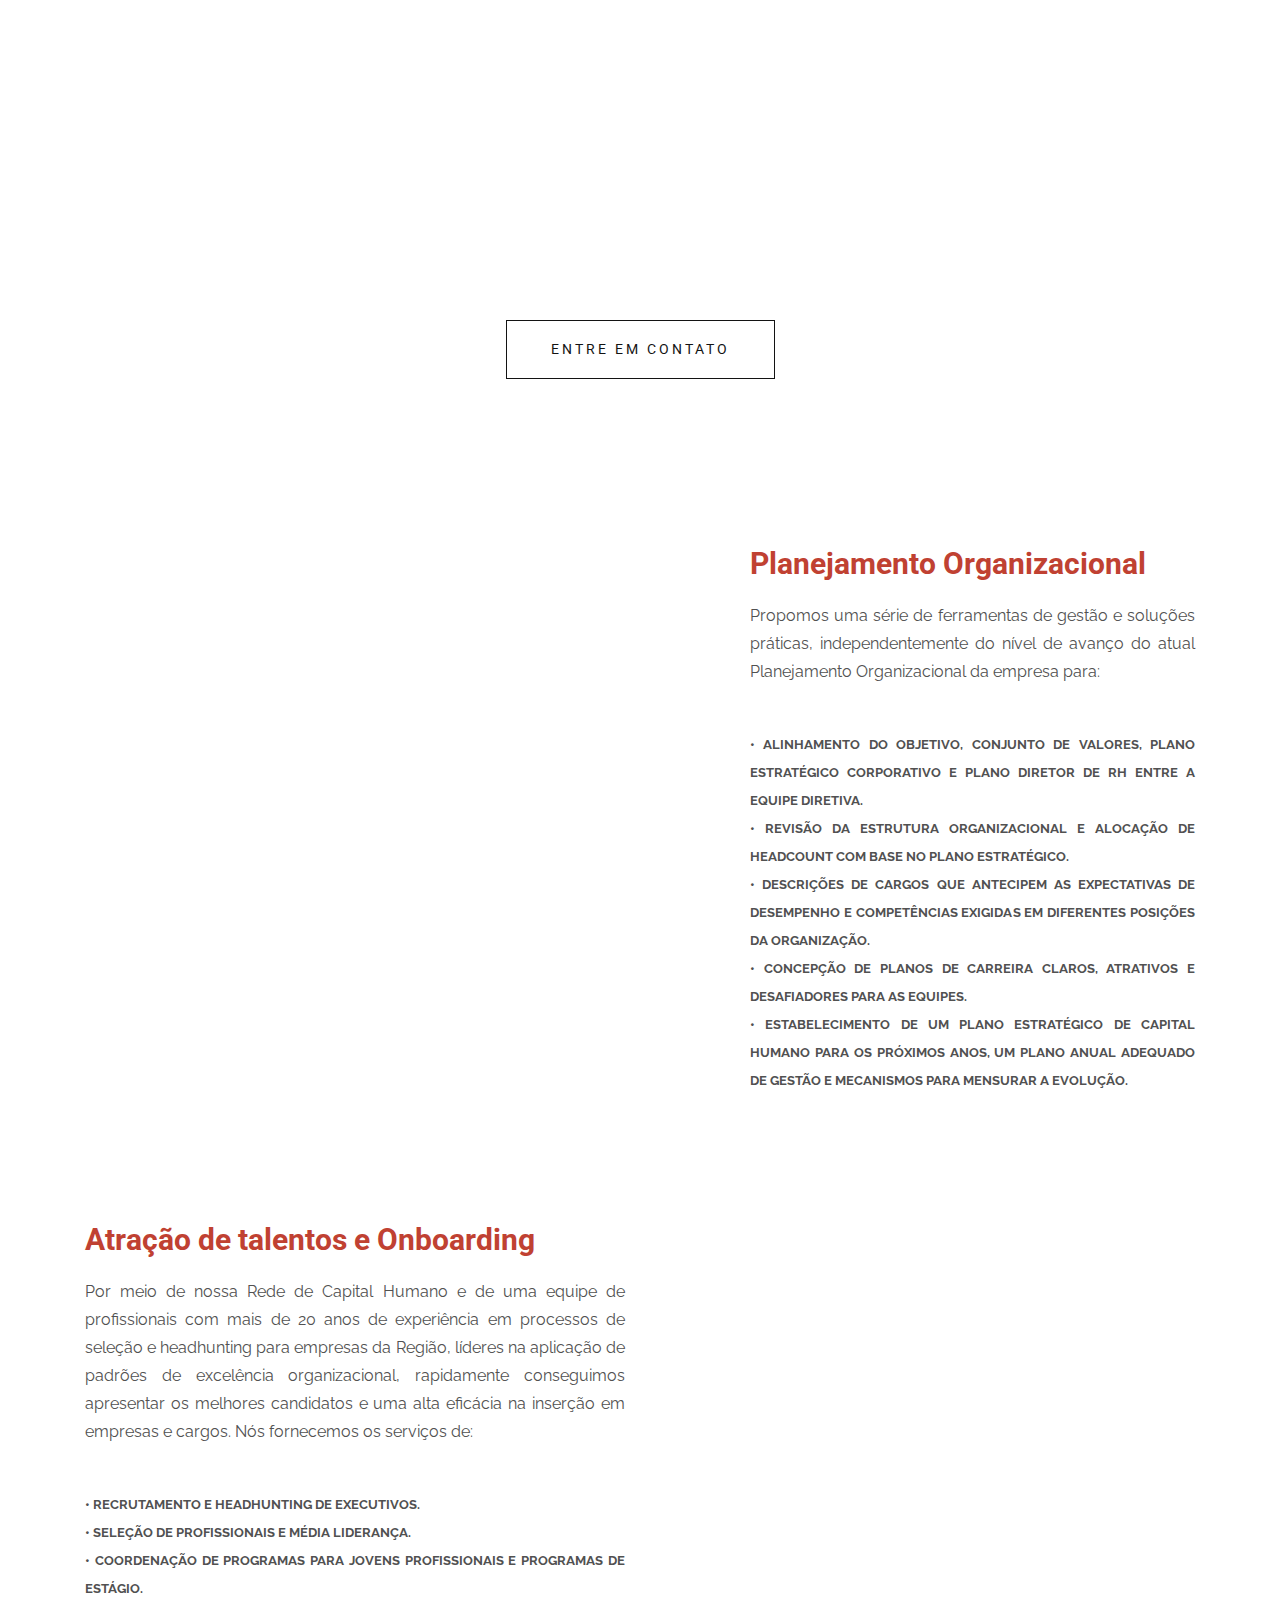
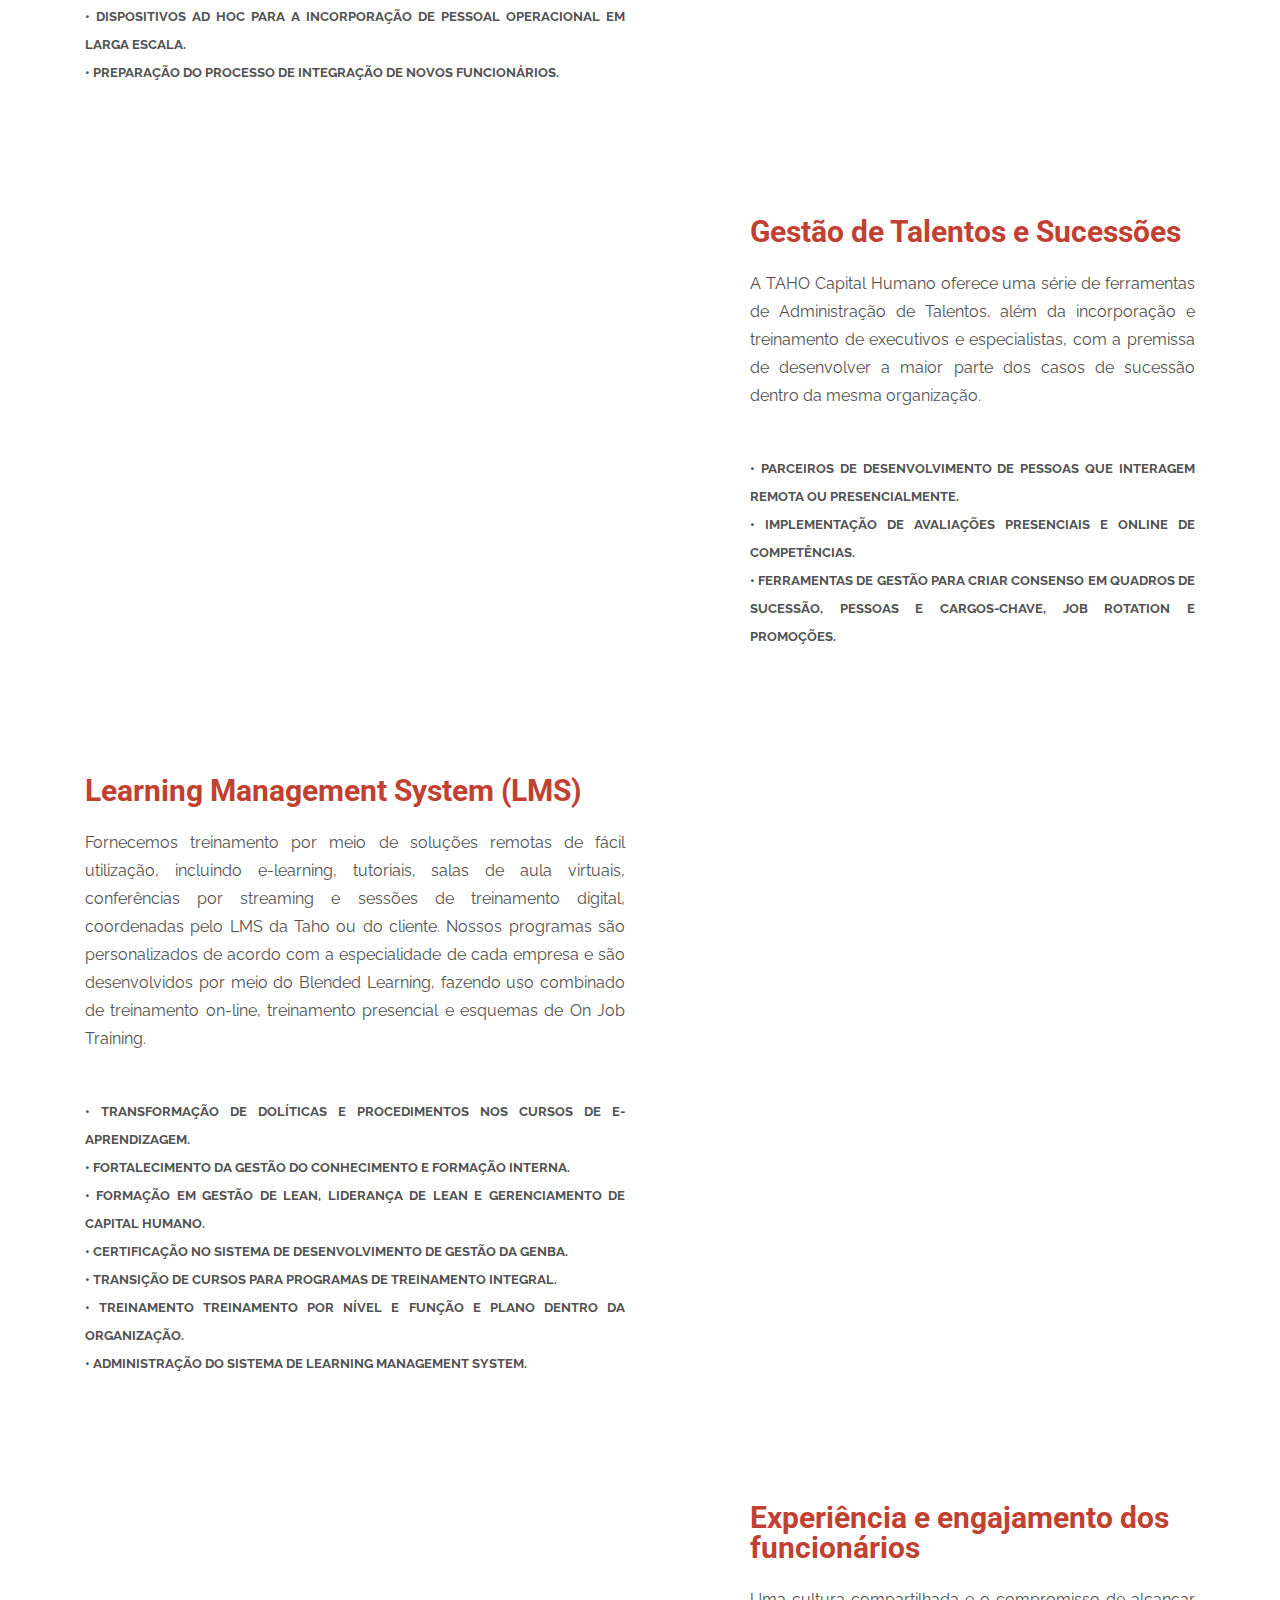
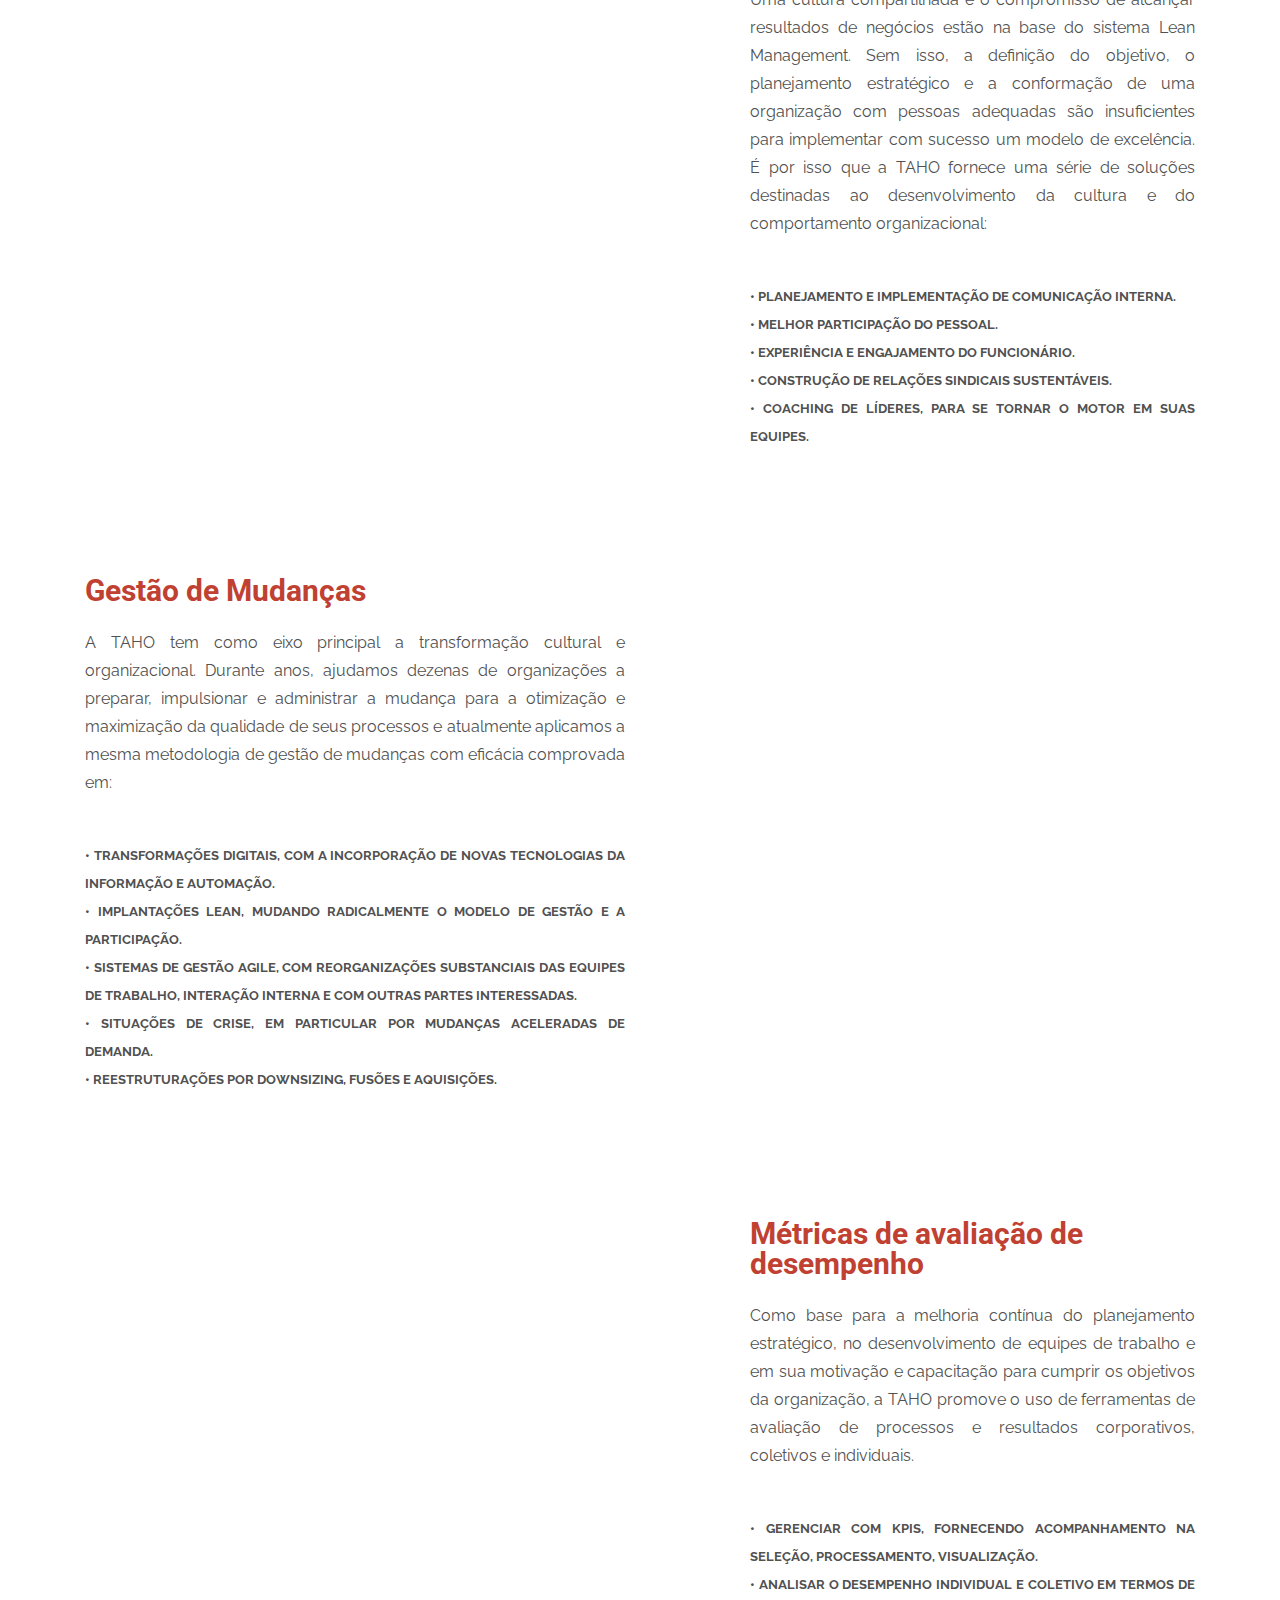
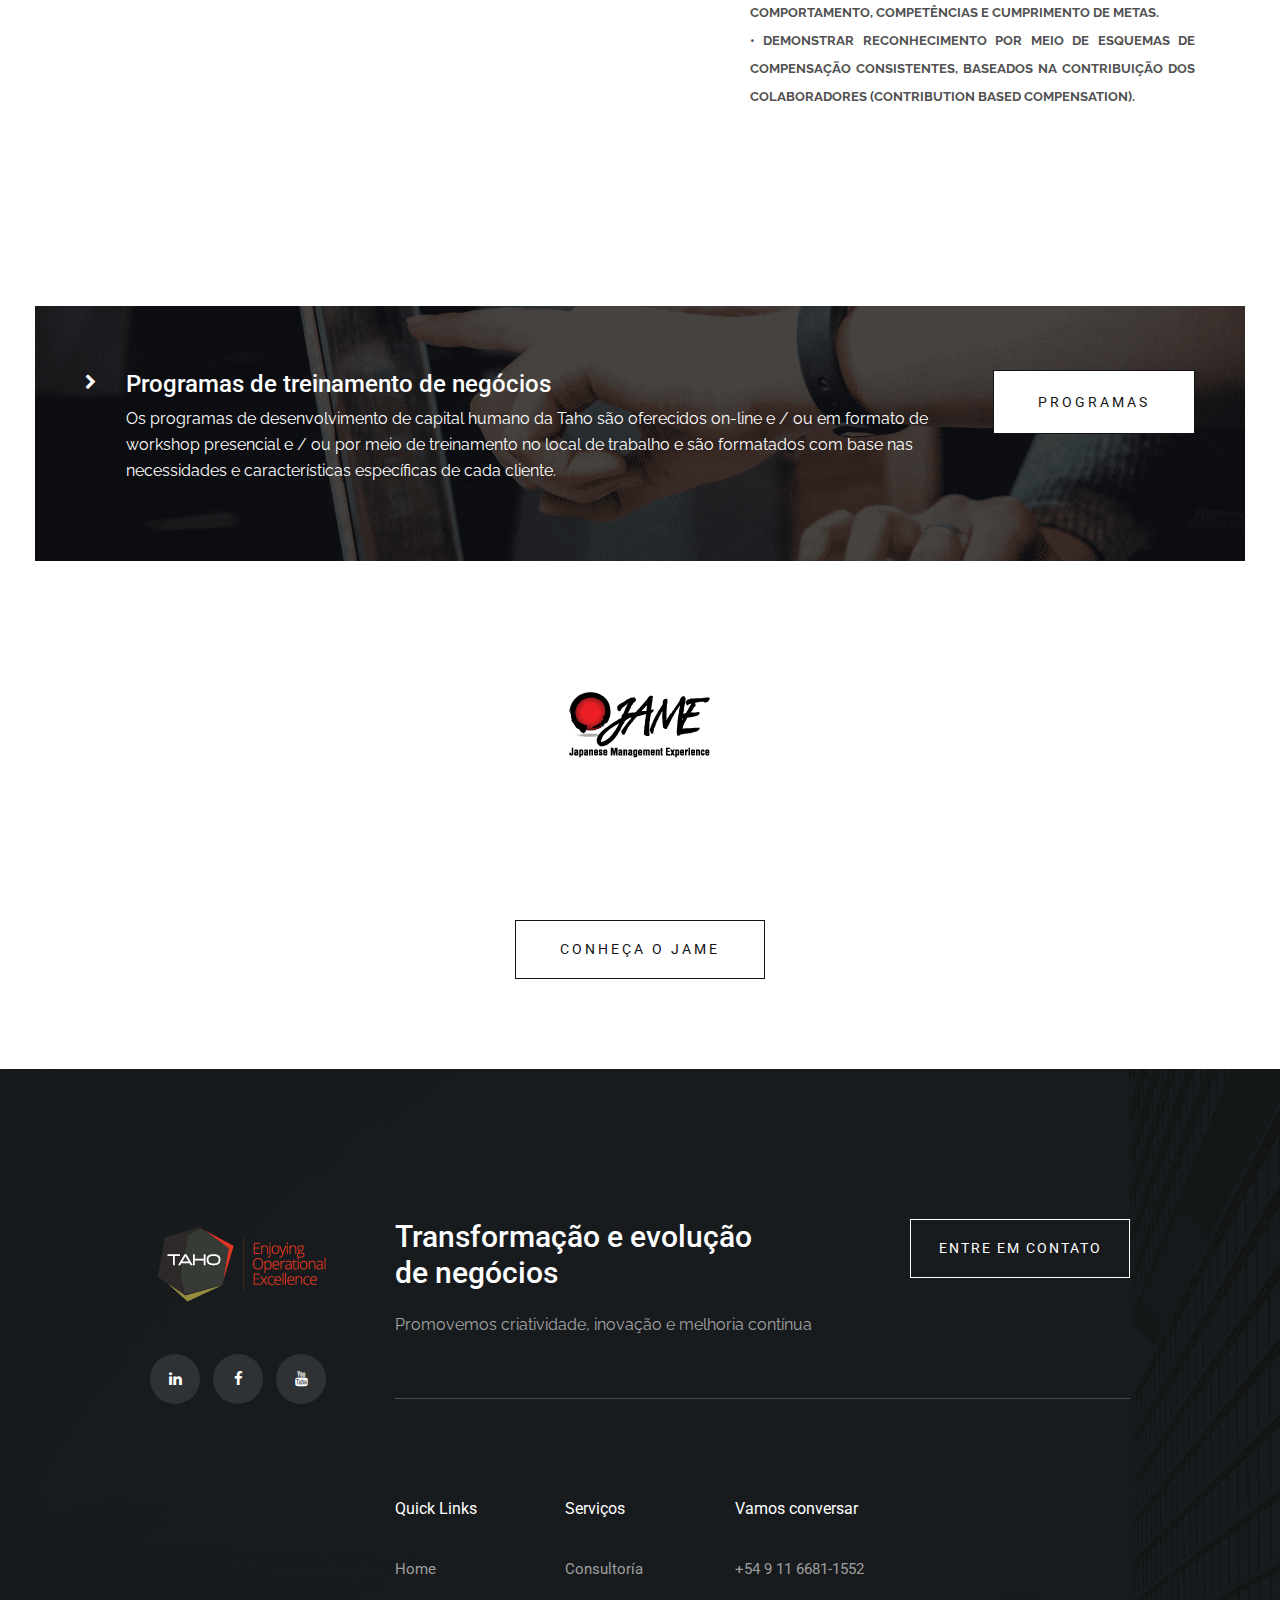
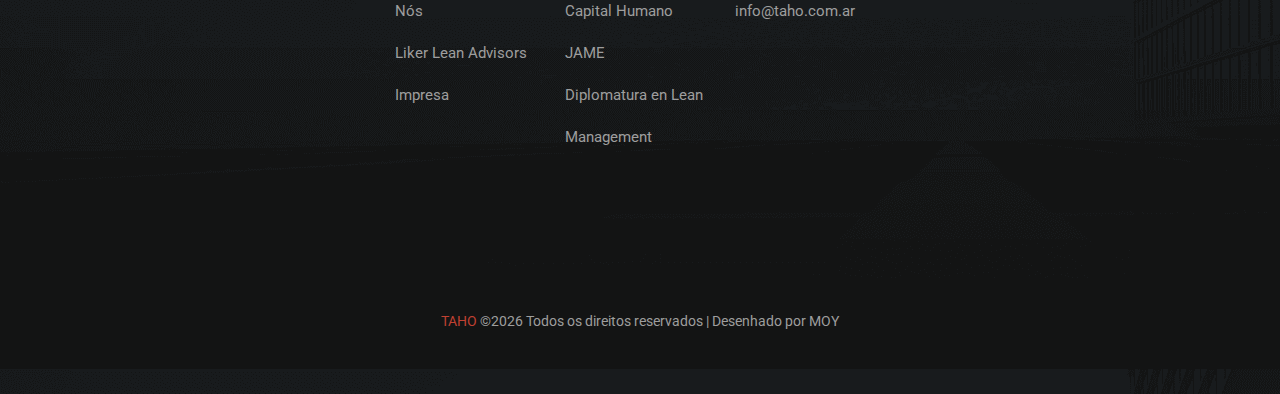
<file: pg/capital_humano.html>
<!doctype html>
<html class="no-js" lang="pt">

<head>
    <meta charset="utf-8">
    <meta http-equiv="x-ua-compatible" content="ie=edge">
    <title>TAHO | Capital Humano</title>
    <meta name="description" content="TAHO Promovemos o crescimento sustentado das organizações, gerando e canalizando energias inovadoras e positivas para a transformação em suas práticas de gestão e em todas as suas áreas de trabalho.">
    <meta name="viewport" content="width=device-width, initial-scale=1">
    <!-- <link rel="manifest" href="site.webmanifest"> -->
    <link rel="shortcut icon" type="image/x-icon" href="../img/favicon.png">
    <!-- Place favicon.ico in the root directory -->
    <!-- CSS here -->
    <link rel="stylesheet" href="../css/bootstrap.min.css">
    <link rel="stylesheet" href="../css/owl.carousel.min.css">
    <link rel="stylesheet" href="../css/magnific-popup.css">
    <link rel="stylesheet" href="../css/font-awesome.min.css">
    <link rel="stylesheet" href="../css/themify-icons.css">
    <link rel="stylesheet" href="../css/nice-select.css">
    <link rel="stylesheet" href="../css/flaticon.css">
    <link rel="stylesheet" href="../css/animate.css">
    <link rel="stylesheet" href="../css/slicknav.css">
    <link rel="stylesheet" href="../css/style.css">
    <!-- <link rel="stylesheet" href="css/responsive.css"> -->
    <link href="https://unpkg.com/aos@2.3.1/dist/aos.css" rel="stylesheet">
    <!-- <link rel="stylesheet" href="css/responsive.css"> -->
    <!-- SCROLL -->
    <script src="../js/smooth-scroll.min.js"></script>
    <script>
    var scroll = new SmoothScroll('a[href*="#"]');
    </script>
</head>

<body>
    <!--[if lte IE 9]>
            <p class="browserupgrade">You are using an <strong>outdated</strong> browser. Please <a href="https://browsehappy.com/">upgrade your browser</a> to improve your experience and security.</p>
        <![endif]-->
    <!-- header-start -->
    <header>
        <div class="header-area">
            <div id="sticky-header" class="main-header-area white-bg">
                <div class="container-fluid p-0">
                    <div class="row align-items-center justify-content-between no-gutters">
                        <div class="col-xl-2 col-lg-2">
                            <div class="logo-img">
                                <a href="index.html">
                                    <img src="../img/logo-header.png" alt="TAHO">
                                </a>
                            </div>
                        </div>
                        <div class="col-xl-8 col-lg-8">
                            <div class="main-menu  d-none d-lg-block">
                                <nav>
                                    <ul id="navigation">
                                        <li><a href="index.html">home</a></li>
                                        <li><a href="about.html">Conheça o TAHO</a></li>
                                        <li><a href="index.html">Serviços<i class="ti-angle-down"></i></a>
                                            <ul class="submenu">
                                                <li><a href="consultoria.html">Consultoria</a></li>
                                                <li><a class="active" href="#">Capital Humano</a></li>
                                                <li><a href="http://www.jame.com.ar/" target="_blank">JAME</a></li>
                                                <li><a href="https://www.itba.edu.ar/postgrado/programas-ejecutivos/diplomatura-en-lean-management/" target="_blank">Diplomatura em Lean Management</a></li>
                                            </ul>
                                        </li>
                                        <li><a href="index.html">Equipe</a></li>
                                        <li><a href="index.html">Liker Lean Advisors</a></li>
                                        <li><a href="index.html">Imprensa</a></li>
                                        <li><a href="../contact.html"><strong>Contato</strong></a></li>
                                        <li><a href="../index.html"><img src="../img/espanol.png" alt="TAHO en Español" title="Español"></a></li>
                                    </ul>
                                </nav>
                            </div>
                        </div>
                        <!--- <div class="col-xl-2 col-lg-2 d-none d-lg-block">
                            <div class="get_in_tauch">
                                <a href="#"><img src="img/portugues-3.png" alt="TAHO en Portugues" title="Portugues"></a>
                            </div>
                        </div>--->
                        <div class="col-12">
                            <div class="mobile_menu d-block d-lg-none"></div>
                        </div>
                    </div>
                </div>
            </div>
        </div>
    </header>
    <!-- header-end -->
    <!-- breadcam_area_start -->
    <div class="breadcam_area bradcam_bg overlay2">
        <div class="bradcam_text">
            <h3>Capital Humano</h3>
        </div>
    </div>
    <!-- breadcam_area_end -->
    <!----------------------------------CAPITAL HUMANO INICIO -------------------------------------->
    <div class="lastest_project">
        <div class="container">
            <div class="row">
                <div class="col-xl-12">
                    <div class="section_title mb-60">
                        <span class="sub_heading">Servicios TAHO</span>
                        <h3>Servicios de Capital Humano</h3>
                        <div class="seperator"></div>
                        <div class="row">
                            <div class="col-md-6">
                                <div class="single-defination">
                                    <p align="justify">A gestão do capital humano é a base da excelência no <span style="color: #C04132;"><strong>Lean Managament.</strong></span> Organizações saudáveis que consideram adotar e sustentar as melhores práticas em qualidade e eficiência exigem que seus líderes escolham e projetem as ferramentas, sistemas e metodologias de gestão mais apropriados para que as pessoas possam sustentar e aplicar sua consciência crítica na melhoria das operações do dia a dia.</p>
                                </div>
                            </div>
                            <div class="col-md-6">
                                <div class="single-defination">
                                    <p align="justify"><span style="color: #C04132;"><strong>TAHO</strong></span> não propõe soluções mágicas, mas sim um trabalho colaborativo com os responsáveis de RH e de cada operação, para construir a excelência em diferentes áreas de trabalho.<br>
                                        Criamos soluções para as necessidades de negócios dos nossos clientes, com a mais alta eficiência, em colaboração com suas equipes de lideranças e com a melhor experiência para seus funcionários e sua gerência. </p>
                                </div>
                            </div>
                        </div>
                    </div>
                </div>
            </div>
            <div class="row align-items-center mb-60">
                <div class="col-xl-6 col-md-6">
                    <div class="single_project_thumb" data-aos="fade-left">
                        <img src="../img/project/capital-humano.png" alt="">
                    </div>
                </div>
                <div class="col-xl-5 offset-xl-1 col-md-6">
                    <div class="section_title">
                        <p>
                            <span style="color: #C04132;"><strong>PLANEJAMENTO ORGANIZACIONAL:</strong></span><br>
                            Alinhamento e planejamento estratégico de recursos humanos
                            <br><br>
                            <span style="color: #C04132;"><strong>ATRAÇÃO E DESENVOLVIMENTO DE PESSOAS:</strong></span><br>
                            Atração de talentos, gestão de talentos e plano de sucessão, gestão de aprendizagem.
                            <br><br>
                            <span style="color: #C04132;"><strong>GESTÃO DE APRENDIZAGEM
                                    CULTURA, ENGAJAMENTO E GESTÃO DE MUDANÇAS:</strong></span><br>
                            Experiência e engajamentos dos funcionários
                            <br><br>
                            <span style="color: #C04132;"><strong>MÉTODOS DE AVALIAÇÃO DO DESEMPENHO DOS PROCESSOS E RESULTADOS: </strong></span><br>Individual e corporativo, como base para melhorias.
                        </p>
                    </div>
                </div>
            </div>
        </div>
    </div>
    <!----------------------------------CAPITAL HUMANO INICIO ------------------------------------->
    <!--------------------------------------------PARALLAX----------------------------------------->
    <div class="project_details" id="parallax">
        <div class="container">
            <div class="row">
                <div class="col-md-12 single_details text-center">
                    <p><span style="color: #ffffff; font-size:21px; "><strong>Tanto para os serviços de consultoria, quanto para soluções de capital humano, a TAHO foi pioneira no uso de plataformas de tecnologia abertas e de terceiros que permitiram e permitem o desenvolvimento bem-sucedido de todos os seus serviços em formatos de teletrabalho remotos e sempre conectados em tempo real.</strong></span></p><br>
                    <div class="author_name">
                        <a href="../contact.html" class="boxed-btn medium">Entre em contato</a>
                    </div>
                </div>
            </div>
        </div>
    </div>
    <!----------------------------------------PARALLAX--------------------------------------------->
    <!-------------------------------SERVICIOS DESCRIPCION Y COLAPSE ------------------------------>
    <div class="lastest_project">
        <div class="container">
            <div class="row align-items-center mb-80">
                <div class="col-xl-6 col-md-6">
                    <div class="single_project_thumb" data-aos="fade-right">
                        <img src="../img/project/planeamiento.png" alt="">
                    </div>
                </div>
                <div class="col-xl-5 offset-xl-1 col-md-6">
                    <div class="section_title">
                        <h4><span style="color: #C04132;"><strong>Planejamento Organizacional</strong></span></h4>
                        <p align="justify">Propomos uma série de ferramentas de gestão e soluções práticas, independentemente do nível de avanço do atual Planejamento Organizacional da empresa para:</p>
                        <p align="justify" id="capital">
                            <strong>
                                • Alinhamento Do Objetivo, Conjunto De Valores, Plano Estratégico Corporativo E Plano Diretor De Rh Entre A Equipe Diretiva.<br>
                                • Revisão Da Estrutura Organizacional E Alocação De Headcount Com Base No Plano Estratégico.<br>
                                • Descrições De Cargos Que Antecipem As Expectativas De Desempenho E Competências Exigidas Em Diferentes Posições Da Organização.<br>
                                • Concepção De Planos De Carreira Claros, Atrativos E Desafiadores Para As Equipes.<br>
                                • Estabelecimento De Um Plano Estratégico De Capital Humano Para Os Próximos Anos, Um Plano Anual Adequado De Gestão E Mecanismos Para Mensurar A Evolução.
                            </strong>
                        </p>
                    </div>
                </div>
            </div>
            <!---------------------------------------------------------------------------------------->
            <div class="row align-items-center mb-80">
                <div class="col-xl-6 col-md-6">
                    <div class="section_title">
                        <h4><span style="color: #C04132;"><strong>Atração de talentos e Onboarding</strong></span></h4>
                        <p align="justify">Por meio de nossa Rede de Capital Humano e de uma equipe de profissionais com mais de 20 anos de experiência em processos de seleção e headhunting para empresas da Região, líderes na aplicação de padrões de excelência organizacional, rapidamente conseguimos apresentar os melhores candidatos e uma alta eficácia na inserção em empresas e cargos. Nós fornecemos os serviços de:</p>
                        <p align="justify" id="capital">
                            <strong>
                                • Recrutamento e headhunting de executivos.<br>
                                • Seleção de Profissionais e Média Liderança.<br>
                                • Coordenação de Programas para Jovens Profissionais e Programas de Estágio.<br>
                                • Dispositivos ad hoc para a incorporação de pessoal operacional em larga escala.<br>
                                • Preparação do processo de integração de novos funcionários.
                            </strong>
                        </p>
                    </div>
                </div>
                <div class="col-xl-5 offset-xl-1 col-md-6">
                    <div class="single_project_thumb" data-aos="fade-left">
                        <img src="../img/project/atraccion.png" alt="">
                    </div>
                </div>
            </div>
            <!---------------------------------------------------------------------------------------->
            <div class="row align-items-center mb-80">
                <div class="col-xl-6 col-md-6">
                    <div class="single_project_thumb" data-aos="fade-right">
                        <img src="../img/project/talento.png" alt="">
                    </div>
                </div>
                <div class="col-xl-5 offset-xl-1 col-md-6">
                    <div class="section_title">
                        <h4><span style="color: #C04132;"><strong>Gestão de Talentos e Sucessões</strong></span></h4>
                        <p align="justify">A TAHO Capital Humano oferece uma série de ferramentas de Administração de Talentos, além da incorporação e treinamento de executivos e especialistas, com a premissa de desenvolver a maior parte dos casos de sucessão dentro da mesma organização. </p>
                        <p align="justify" id="capital">
                            <strong>
                                • Parceiros de desenvolvimento de pessoas que interagem remota ou presencialmente.<br>
                                • Implementação de avaliações presenciais e online de competências.<br>
                                • Ferramentas de gestão para criar consenso em quadros de sucessão, pessoas e cargos-chave, job rotation e promoções.
                            </strong>
                        </p>
                    </div>
                </div>
            </div>
            <!---------------------------------------------------------------------------------------->
            <div class="row align-items-center mb-80">
                <div class="col-xl-6 col-md-6">
                    <div class="section_title">
                        <h4><span style="color: #C04132;"><strong>Learning Management System (LMS)</strong></span></h4>
                        <p align="justify">Fornecemos treinamento por meio de soluções remotas de fácil utilização, incluindo e-learning, tutoriais, salas de aula virtuais, conferências por streaming e sessões de treinamento digital, coordenadas pelo LMS da Taho ou do cliente. Nossos programas são personalizados de acordo com a especialidade de cada empresa e são desenvolvidos por meio do Blended Learning, fazendo uso combinado de treinamento on-line, treinamento presencial e esquemas de On Job Training.</p>
                        <p align="justify" id="capital">
                            <strong>
                                • Transformação de dolíticas e procedimentos nos cursos de E-Aprendizagem.<br>
                                • Fortalecimento da Gestão do conhecimento e formação interna.<br>
                                • Formação em Gestão de Lean, Liderança de Lean e gerenciamento de Capital Humano.<br>
                                • Certificação no sistema de desenvolvimento de Gestão da Genba.<br>
                                • Transição de cursos para programas de treinamento integral.<br>
                                • Treinamento treinamento por nível e função e plano dentro da Organização.<br>
                                • Administração do Sistema de Learning Management System.
                            </strong>
                        </p>
                    </div>
                </div>
                <div class="col-xl-5 offset-xl-1 col-md-6">
                    <div class="single_project_thumb" data-aos="fade-left">
                        <img src="../img/project/learning.png" alt="">
                    </div>
                </div>
            </div>
            <!---------------------------------------------------------------------------------------->
            <div class="row align-items-center mb-80">
                <div class="col-xl-6 col-md-6">
                    <div class="single_project_thumb" data-aos="fade-right">
                        <img src="../img/project/exp-empleado.png" alt="">
                    </div>
                </div>
                <div class="col-xl-5 offset-xl-1 col-md-6">
                    <div class="section_title">
                        <h4><span style="color: #C04132;"><strong>Experiência e engajamento dos funcionários</strong></span></h4>
                        <p align="justify">Uma cultura compartilhada e o compromisso de alcançar resultados de negócios estão na base do sistema Lean Management. Sem isso, a definição do objetivo, o planejamento estratégico e a conformação de uma organização com pessoas adequadas são insuficientes para implementar com sucesso um modelo de excelência. É por isso que a TAHO fornece uma série de soluções destinadas ao desenvolvimento da cultura e do comportamento organizacional:
                        </p>
                        <p align="justify" id="capital">
                            <strong>
                                • Planejamento e implementação de Comunicação Interna.<br>
                                • Melhor participação do pessoal.<br>
                                • Experiência e engajamento do funcionário.<br>
                                • Construção de relações sindicais sustentáveis.<br>
                                • Coaching de Líderes, para se tornar o motor em suas equipes.
                            </strong>
                        </p>
                    </div>
                </div>
            </div>
            <!---------------------------------------------------------------------------------------->
            <div class="row align-items-center mb-80">
                <div class="col-xl-6 col-md-6">
                    <div class="section_title">
                        <h4><span style="color: #C04132;"><strong>Gestão de Mudanças</strong></span></h4>
                        <p align="justify">A TAHO tem como eixo principal a transformação cultural e organizacional. Durante anos, ajudamos dezenas de organizações a preparar, impulsionar e administrar a mudança para a otimização e maximização da qualidade de seus processos e atualmente aplicamos a mesma metodologia de gestão de mudanças com eficácia comprovada em:
                        </p>
                        <p align="justify" id="capital">
                            <strong>
                                • Transformações digitais, com a incorporação de novas tecnologias da informação e automação.<br>
                                • Implantações Lean, mudando radicalmente o modelo de gestão e a participação.<br>
                                • Sistemas de Gestão Agile, com reorganizações substanciais das equipes de trabalho, interação interna e com outras partes interessadas.<br>
                                • Situações de crise, em particular por mudanças aceleradas de demanda.<br>
                                • Reestruturações por downsizing, fusões e aquisições.
                            </strong>
                        </p>
                    </div>
                </div>
                <div class="col-xl-5 offset-xl-1 col-md-6">
                    <div class="single_project_thumb" data-aos="fade-left">
                        <img src="../img/project/cambio.png" alt="">
                    </div>
                </div>
            </div>
            <!---------------------------------------------------------------------------------------->
            <div class="row align-items-center mb-80">
                <div class="col-xl-6 col-md-6">
                    <div class="single_project_thumb" data-aos="fade-right">
                        <img src="../img/project/metricas.png" alt="">
                    </div>
                </div>
                <div class="col-xl-5 offset-xl-1 col-md-6">
                    <div class="section_title">
                        <h4><span style="color: #C04132;"><strong>Métricas de avaliação de desempenho </strong></span></h4>
                        <p align="justify">Como base para a melhoria contínua do planejamento estratégico, no desenvolvimento de equipes de trabalho e em sua motivação e capacitação para cumprir os objetivos da organização, a TAHO promove o uso de ferramentas de avaliação de processos e resultados corporativos, coletivos e individuais.
                        </p>
                        <p align="justify" id="capital">
                            <strong>
                                • Gerenciar com KPIs, fornecendo acompanhamento na seleção, processamento, visualização.<br>
                                • Analisar o desempenho individual e coletivo em termos de comportamento, competências e cumprimento de metas.<br>
                                • Demonstrar reconhecimento por meio de esquemas de compensação consistentes, baseados na contribuição dos colaboradores (contribution based compensation).
                            </strong>
                        </p>
                    </div>
                </div>
            </div>
            <!---------------------------------------------------------------------------------------->
        </div>
    </div>
    <!-------------------------------SERVICIOS DESCRIPCION Y COLAPSE ------------------------------>
    <div class="jumbotron jumbotron-fluid">
        <div class="container">
            <div class="row">
                <div class="col-md-auto">
                    <i class="fa fa-chevron-right" id="home-cta"></i>
                </div>
                <div class="col-sm">
                    <h3>Programas de treinamento de negócios</h3>
                    <p>Os programas de desenvolvimento de capital humano da Taho são oferecidos on-line e / ou em formato de workshop presencial e / ou por meio de treinamento no local de trabalho e são formatados com base nas necessidades e características específicas de cada cliente. </p>
                </div>
                <div class="col-md-auto">
                    <p class="lead">
                        <a href="programas_desarrollo.html" class="boxed-btn">Programas</a>
                    </p>
                </div>
            </div>
        </div>
    </div>
    <!--------------------------------------------PARALLAX----------------------------------------->
    <div class="project_details" id="parallax3">
        <div class="container">
            <div class="row">
                <div class="col-md-12 single_details text-center">
                    <div class="author">
                        <img src="../img/banner/logo-jame.png" alt="">
                    </div><br>
                    <p><span style="color: #ffffff; font-size:21px; "><strong>Programa Vivencial
                                de Desenvolvimento
                                para Alta Direção</strong></span></p>
                    <p><span style="color: #ffffff; font-size:19px; "><strong>
                                Projetado para conhecer, entender e aprender as habilidades e técnicas do Modelo
                                de Gestão<br>
                                de Negócios Japonês e como elas podem ser aplicadas por cada participante
                                em sua própria organização.</strong></span></p><br>
                    <div class="author_name">
                        <a href="http://jame.com.ar/" target="_blank" class="boxed-btn medium">Conheça o JAME</a>
                    </div>
                </div>
            </div>
        </div>
    </div>
    <!----------------------------------------------PARALLAX--------------------------------------------->
       <!-- footer_start -->
    <footer class="footer footer_bg">
        <div class="footer_top">
            <div class="container-fluid p-0">
                <div class="row no-gutters ">
                    <div class="col-xl-3 col-12 col-md-4">
                        <div class="footer_widget">
                            <div class="footer_logo">
                                <a href="index.html">
                                    <img src="../img/logo-header.png" alt="TAHO">
                                </a>
                            </div>
                            <ul class="social_links">
                                <li>
                                    <a href="https://www.linkedin.com/company/taho-consulting/" target="_blank"><i class="fa fa-linkedin"></i></a>
                                </li>
                                <li>
                                    <a href="https://www.facebook.com/www.taho.com.ar/" target="_blank"><i class="fa fa-facebook"></i></a>
                                </li>
                                <li>
                                    <a href="https://www.youtube.com/channel/UCh7eZu3P8LU8kKrAtd1ziew" target="_blank"><i class="fa fa-youtube"></i></a>
                                </li>
                            </ul>
                        </div>
                    </div>
                    <div class="col-xl-9 col-12 col-md-8">
                        <div class="footer_header d-flex justify-content-between">
                            <div class="footer_header_left">
                                <h3>Transformação e evolução
                                    <br> de negócios</h3>
                                <p>Promovemos criatividade, inovação e melhoria contínua</p>
                            </div>
                            <div class="footer_btn">
                                <a href="../contact.html" class="boxed-btn2">Entre em contato</a>
                            </div>
                        </div>
                        <div class="row">
                            <div class="col-xl-8 col-12 col-md-12">
                                <div class="row">
                                    <div class="col-xl-4 col-12 col-md-4">
                                        <div class="footer_widget">
                                            <h3 class="footer_heading">
                                                Quick Links
                                            </h3>
                                            <ul class="quick_links">
                                                <li><a href="index.html">Home</a></li>
                                                <li><a href="about.html">Nós</a></li>
                                                <li><a href="index.html">Liker Lean Advisors</a></li>
                                                <li><a href="index.html">Impresa</a></li>
                                            </ul>
                                        </div>
                                    </div>
                                    <div class="col-xl-4 col-12 col-md-4">
                                        <div class="footer_widget">
                                            <h3 class="footer_heading">
                                                Serviços
                                            </h3>
                                            <ul class="quick_links">
                                                <li><a href="consultoria.html">Consultoría</a></li>
                                                <li><a href="#">Capital Humano</a></li>
                                                <li><a href="http://www.jame.com.ar/" target="_blank">JAME</a></li>
                                                <li><a href="http://itba.edu.ar/es/postgrado/management-y-liderazgo/diplomatura-en-lean-management/" target="_blank">Diplomatura en Lean Management</a></li>
                                            </ul>
                                        </div>
                                    </div>
                                    <div class="col-xl-4 col-12 col-md-4 ">
                                        <div class="footer_widget">
                                            <h3 class="footer_heading">
                                                Vamos conversar
                                            </h3>
                                            <ul class="quick_links">
                                                <li><a href="tel:+54 11 6681-1552">+54 9 11 6681-1552</a></li>
                                                <li><a href="mailto:info@taho.com.ar" target="_top">info@taho.com.ar</a></li>
                                            </ul>
                                        </div>
                                    </div>
                                </div>
                            </div>
                        </div>
                    </div>
                </div>
            </div>
        </div>
        <div class="footer_copy_right">
            <p>
                <span style="color: #C04132;">TAHO</span> &copy;<script>
                document.write(new Date().getFullYear());
                </script> Todos os direitos reservados | Desenhado por <a href="https://meocupoyo.com.ar/" target="_blank">MOY</a>
            </p>
        </div>
    </footer>
    <!-- footer_end -->
 
    <!-------------------------- Botones que flotan a la izquierda ------------------------->
                            <div class="bottom-izquierda-contacto">
                                        <a href="https://api.whatsapp.com/send?phone=541166811552&text=JAME" target="_blank"><i class="fa fa-whatsapp"></i></a>
                                        <a href="mailto:info@taho.com.ar" target="_top"><i class="fa fa-envelope"></i></a>
                                    </div>
                                    <!-- JS here -->
                                    <script src="../js/vendor/modernizr-3.5.0.min.js"></script>
                                    <script src="../js/vendor/jquery-1.12.4.min.js"></script>
                                    <script src="../js/popper.min.js"></script>
                                    <script src="../js/bootstrap.min.js"></script>
                                    <script src="../js/owl.carousel.min.js"></script>
                                    <script src="../js/isotope.pkgd.min.js"></script>
                                    <script src="../js/ajax-form.js"></script>
                                    <script src="../js/waypoints.min.js"></script>
                                    <script src="../js/jquery.counterup.min.js"></script>
                                    <script src="../js/imagesloaded.pkgd.min.js"></script>
                                    <script src="../js/scrollIt.js"></script>
                                    <script src="../js/jquery.scrollUp.min.js"></script>
                                    <script src="../js/wow.min.js"></script>
                                    <script src="../js/nice-select.min.js"></script>
                                    <script src="../js/jquery.slicknav.min.js"></script>
                                    <script src="../js/jquery.magnific-popup.min.js"></script>
                                    <script src="../js/plugins.js"></script>
                                    <!--contact js-->
                                    <script src="../js/contact.js"></script>
                                    <script src="../js/jquery.ajaxchimp.min.js"></script>
                                    <script src="../js/jquery.form.js"></script>
                                    <script src="../js/jquery.validate.min.js"></script>
                                    <script src="../js/mail-script.js"></script>
                                    <script src="../js/main.js"></script>
                                    <script src="https://unpkg.com/aos@2.3.1/dist/aos.js"></script>
                                    <!-------------AOS JS-------------->
                                    <script>
                                    AOS.init();
                                    </script>
</body>

</html>
</file>
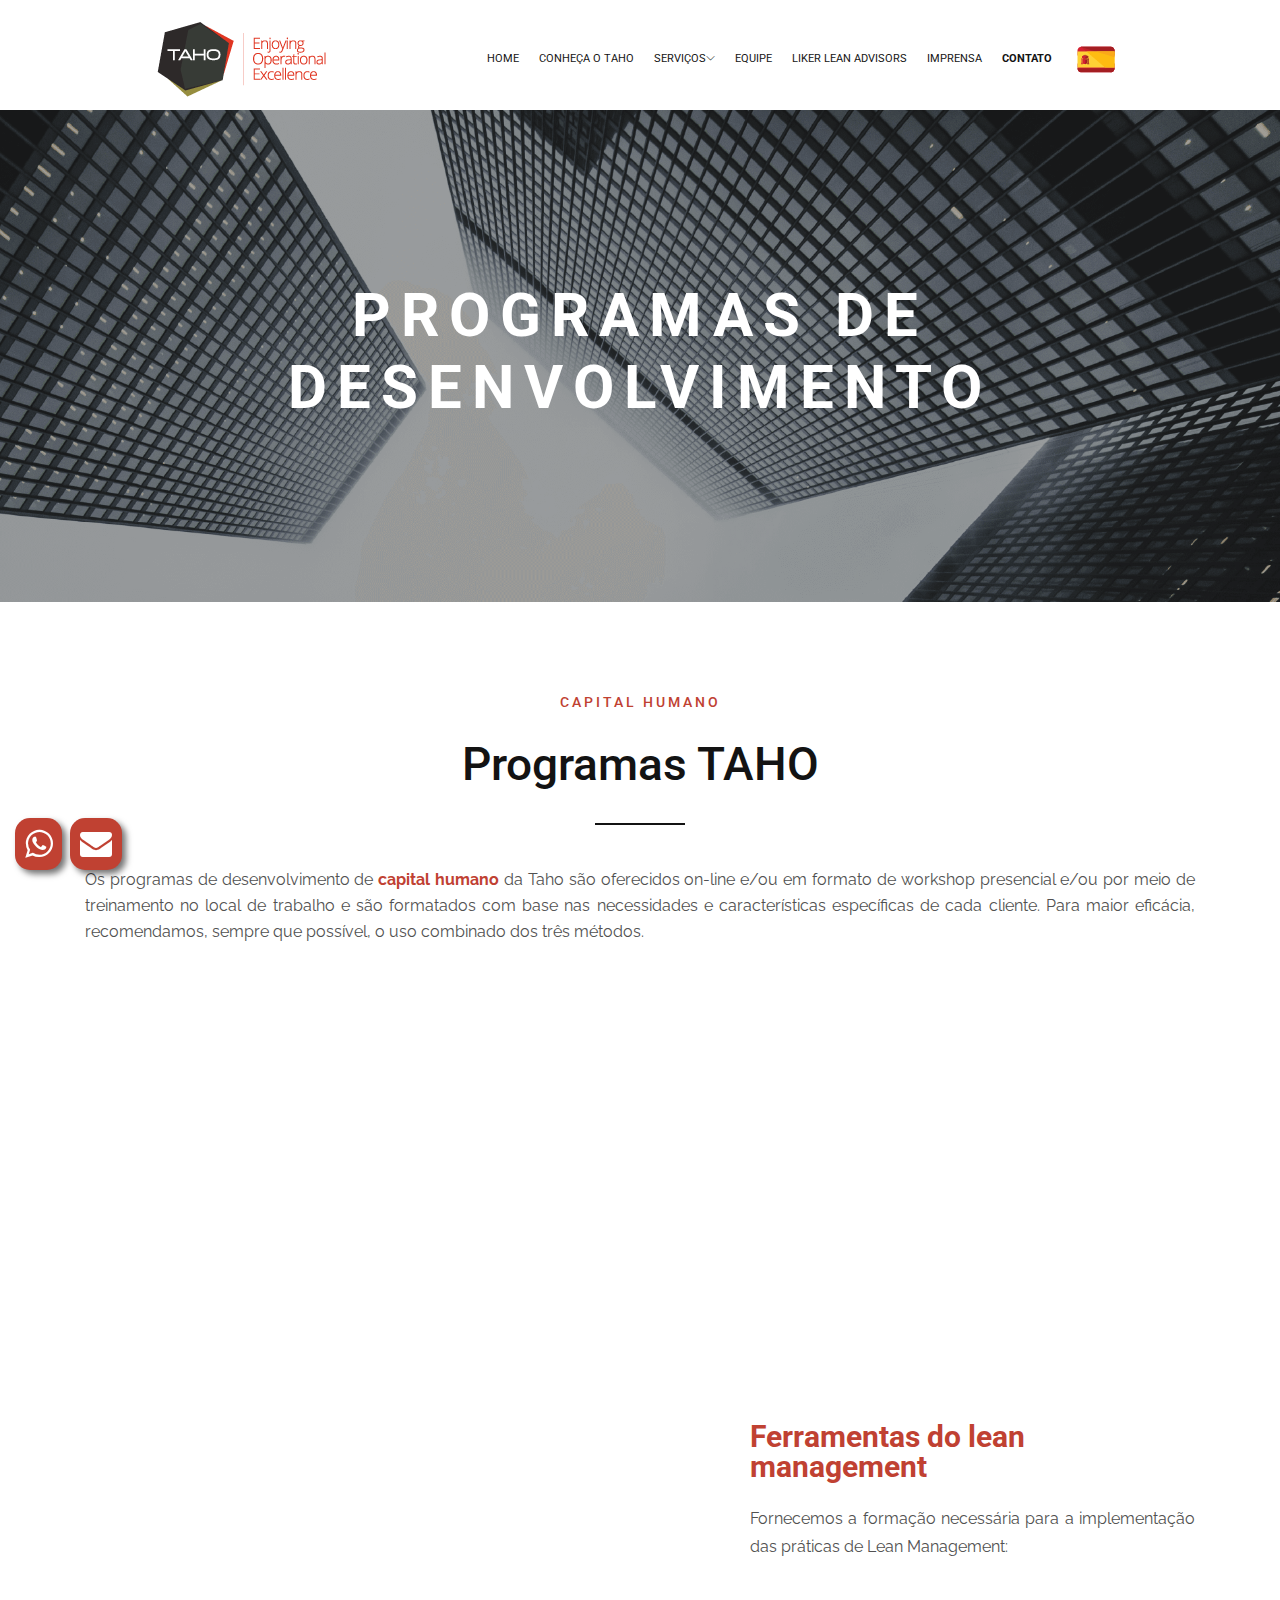
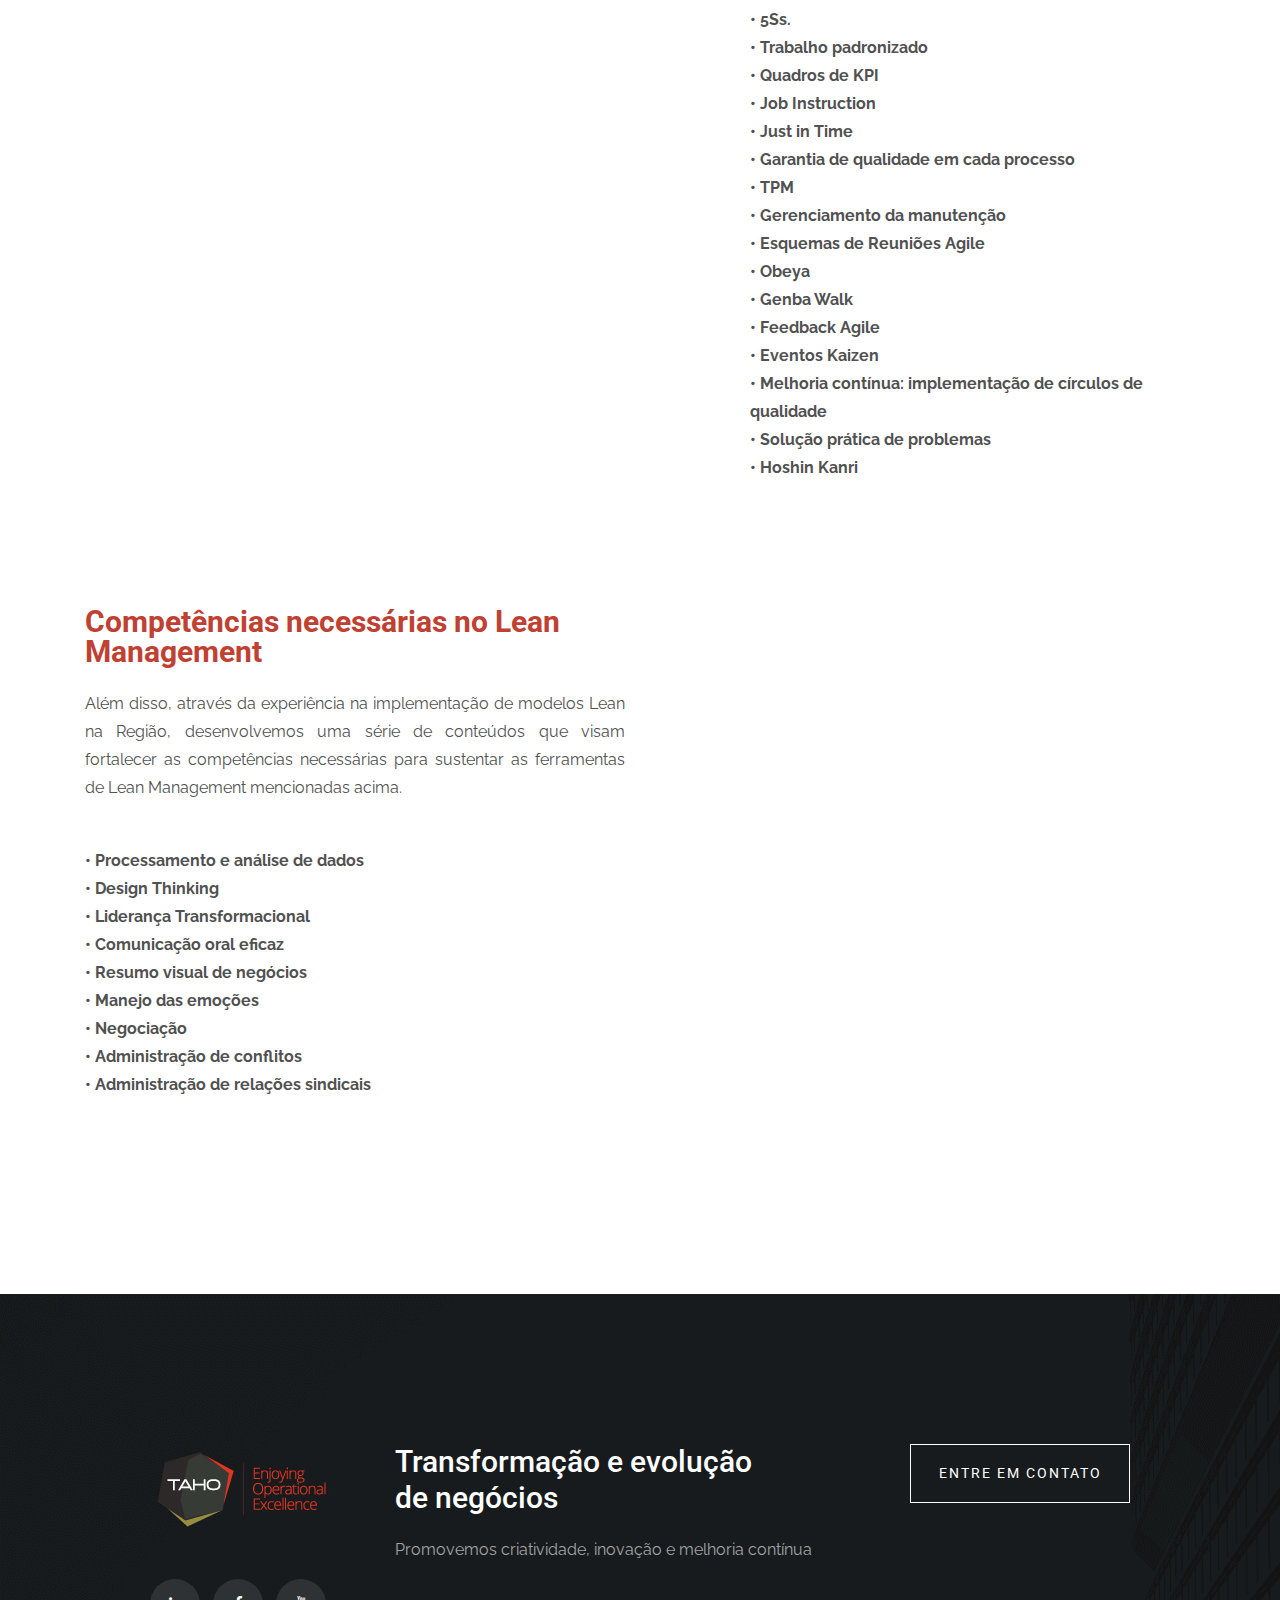
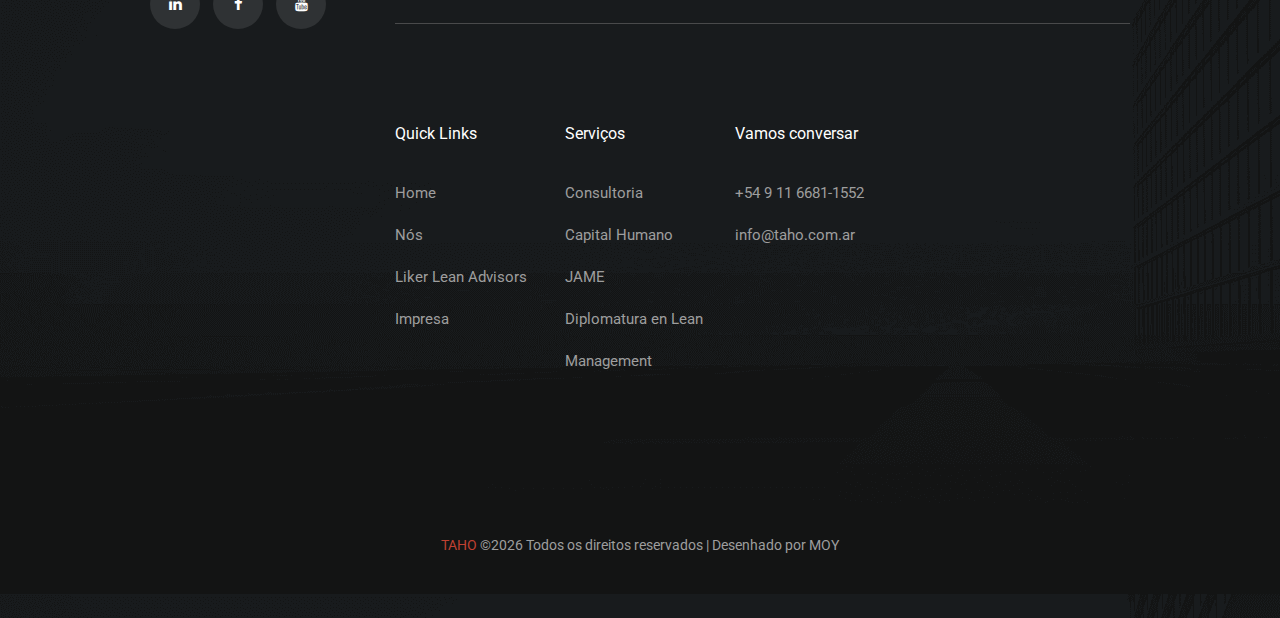
<file: pg/programas_desarrollo.html>
<!doctype html>
<html class="no-js" lang="pt">

<head>
    <meta charset="utf-8">
    <meta http-equiv="x-ua-compatible" content="ie=edge">
    <title>TAHO | Programas de desenvolvimento de capital humano </title>
   <meta name="description" content="TAHO Promovemos o crescimento sustentado das organizações, gerando e canalizando energias inovadoras e positivas para a transformação em suas práticas de gestão e em todas as suas áreas de trabalho.">
    <meta name="viewport" content="width=device-width, initial-scale=1">
    <!-- <link rel="manifest" href="site.webmanifest"> -->
    <link rel="shortcut icon" type="image/x-icon" href="../img/favicon.png">
    <!-- Place favicon.ico in the root directory -->
    <!-- CSS here -->
    <link rel="stylesheet" href="../css/bootstrap.min.css">
    <link rel="stylesheet" href="../css/owl.carousel.min.css">
    <link rel="stylesheet" href="../css/magnific-popup.css">
    <link rel="stylesheet" href="../css/font-awesome.min.css">
    <link rel="stylesheet" href="../css/themify-icons.css">
    <link rel="stylesheet" href="../css/nice-select.css">
    <link rel="stylesheet" href="../css/flaticon.css">
    <link rel="stylesheet" href="../css/animate.css">
    <link rel="stylesheet" href="../css/slicknav.css">
    <link rel="stylesheet" href="../css/style.css">
    <!-- <link rel="stylesheet" href="css/responsive.css"> -->
    <link href="https://unpkg.com/aos@2.3.1/dist/aos.css" rel="stylesheet">
    <!-- <link rel="stylesheet" href="css/responsive.css"> -->
    <!-- SCROLL -->
    <script src="../js/smooth-scroll.min.js"></script>
    <script>
    var scroll = new SmoothScroll('a[href*="#"]');
    </script>
</head>

<body>
    <!--[if lte IE 9]>
            <p class="browserupgrade">You are using an <strong>outdated</strong> browser. Please <a href="https://browsehappy.com/">upgrade your browser</a> to improve your experience and security.</p>
        <![endif]-->
    <!-- header-start -->
    <header>
        <div class="header-area">
            <div id="sticky-header" class="main-header-area white-bg">
                <div class="container-fluid p-0">
                    <div class="row align-items-center justify-content-between no-gutters">
                        <div class="col-xl-2 col-lg-2">
                            <div class="logo-img">
                                <a href="index.html">
                                    <img src="../img/logo-header.png" alt="">
                                </a>
                            </div>
                        </div>
                        <div class="col-xl-8 col-lg-8">
                            <div class="main-menu  d-none d-lg-block">
                                <nav>
                                    <ul id="navigation">
                                        <li><a href="index.html">home</a></li>
                                        <li><a href="about.html">Conheça o TAHO</a></li>
                                        <li><a href="index.html">Serviços<i class="ti-angle-down"></i></a>
                                            <ul class="submenu">
                                                <li><a href="consultoria.html">Consultoria</a></li>
                                                <li><a class="active" href="capital_humano.html">Capital Humano</a></li>
                                                <li><a href="http://www.jame.com.ar/" target="_blank">JAME</a></li>
                                                <li><a href="https://www.itba.edu.ar/postgrado/programas-ejecutivos/diplomatura-en-lean-management/" target="_blank">Diplomatura em Lean Management</a></li>
                                            </ul>
                                        </li>
                                        <li><a href="index.html">Equipe</a></li>
                                        <li><a href="index.html">Liker Lean Advisors</a></li>
                                        <li><a href="index.html">Imprensa</a></li>
                                        <li><a href="../contact.html"><strong>Contato</strong></a></li>
                                        <li><a href="../index.html"><img src="../img/espanol.png" alt="TAHO en Español" title="Español"></a></li>
                                    </ul>
                                </nav>
                            </div>
                        </div>
                       <!--- <div class="col-xl-2 col-lg-2 d-none d-lg-block">
                            <div class="get_in_tauch">
                                <a href="#"><img src="img/portugues-3.png" alt="TAHO en Portugues" title="Portugues"></a>
                            </div>
                        </div>--->
                        <div class="col-12">
                            <div class="mobile_menu d-block d-lg-none"></div>
                        </div>
                    </div>
                </div>
            </div>
        </div>
    </header>
    <!-- header-end -->
    <!-- breadcam_area_start -->
    <div class="breadcam_area bradcam_bg overlay2">
        <div class="bradcam_text">
            <h3>Programas de<br> desenvolvimento</h3>
        </div>
    </div>
    <!-- breadcam_area_end -->
    <!-----------------------------PROGRAMAS CAPITAL HUMANO INICIO -------------------------------->
    <!---------------------------------------------PRINCIPIOS--------------------------------------->
    <div class="project_details" style="padding-bottom: 25px;">
        <div class="container">
            <div class="row">
                <div class="col-xl-12">
                    <div class="section_title text-center mb-95">
                        <span class="sub_heading">Capital Humano</span>
                        <h3>Programas TAHO</h3>
                        <div class="seperator"></div>
                        <p align="justify">
                            Os programas de desenvolvimento de <span style="color: #C04132;"><strong>capital humano</strong></span> da Taho são oferecidos on-line e/ou em formato de workshop presencial e/ou por meio de treinamento no local de trabalho e são formatados com base nas necessidades e características específicas de cada cliente. Para maior eficácia, recomendamos, sempre que possível, o uso combinado dos três métodos.
                        </p>   


                    </div>
                </div>
            </div>
        </div>
    </div>
    <!---------------------------------------------PRINCIPIOS-------------------------------------->
    <!--------------------------------------------PARALLAX----------------------------------------->
    <div class="project_details" id="parallax4">
        <div class="container">
            <div class="row">
                <div class="col-md-12 single_details text-center">
                    <p><span style="color: #ffffff; font-size:21px; "><strong>As organizações que já contam com um LMS podem usar nossos serviços e materiais de treinamento em seu próprio sistema. Aquelas que não possuem um LMS podem dar a seus funcionários acesso à plataforma Taho. Também oferecemos serviços em sites de uso livre na Internet.</strong></span></p>
                </div>
            </div>
        </div>
    </div>
    <!----------------------------------------------PARALLAX--------------------------------------------->
    <!---------------------------------------------PRINCIPIOS-------------------------------------->
    <div class="lastest_project">
        <div class="container">
            <div class="row align-items-center mb-80">
                <div class="col-xl-6 col-md-6">
                    <div class="single_project_thumb" data-aos="fade-right">
                        <img src="../img/project/programa-1.png" alt="">
                    </div>
                </div>
                <div class="col-xl-5 offset-xl-1 col-md-6">
                    <div class="section_title">
                        <h4 ><span style="color: #C04132;"><strong>Ferramentas do lean management</strong></span></h4>
                        <p align="justify">Fornecemos a formação necessária para a implementação das práticas de Lean Management:</p>
                        <p>
                            <strong>
                                • 5Ss.<br>
                                • Trabalho padronizado<br>
                                • Quadros de KPI<br>
                                • Job Instruction<br>
                                • Just in Time<br>
                                • Garantia de qualidade em cada processo<br>
                                • TPM<br>
                                • Gerenciamento da manutenção<br>
                                • Esquemas de Reuniões Agile<br>
                                • Obeya<br>
                                • Genba Walk<br>
                                • Feedback Agile<br>
                                • Eventos Kaizen<br>
                                • Melhoria contínua: implementação de círculos de qualidade<br>
                                • Solução prática de problemas<br>
                                • Hoshin Kanri
                            </strong>
                        </p>



 

                    </div>
                </div>
            </div>
            <div class="row align-items-center mb-80">
                <div class="col-xl-6 col-md-6">
                    <div class="section_title">
                        <h4><span style="color: #C04132;"><strong>Competências necessárias no Lean Management</strong></span></h4>
                        <p align="justify">Além disso, através da experiência na implementação de modelos Lean na Região, desenvolvemos uma série de conteúdos que visam fortalecer as competências necessárias para sustentar as ferramentas de Lean Management mencionadas acima. </p>
                        <p>
                            <strong>
                                • Processamento e análise de dados<br>
                                • Design Thinking<br>
                                • Liderança Transformacional<br>
                                • Comunicação oral eficaz<br>
                                • Resumo visual de negócios<br>
                                • Manejo das emoções<br>
                                • Negociação<br>
                                • Administração de conflitos<br>
                                • Administração de relações sindicais
                            </strong>
                        </p>
                    </div>
                </div>
                <div class="col-xl-5 offset-xl-1 col-md-6">
                    <div class="single_project_thumb" data-aos="fade-left">
                        <img src="../img/project/programa-2.png" alt="">
                    </div>
                </div>
            </div>
        </div>


    </div>
    <!------------------------------------ footer_start ------------------------------------------->
    <!-- footer_start -->
    <footer class="footer footer_bg">
        <div class="footer_top">
            <div class="container-fluid p-0">
                <div class="row no-gutters ">
                    <div class="col-xl-3 col-12 col-md-4">
                        <div class="footer_widget">
                            <div class="footer_logo">
                                <a href="index.html">
                                    <img src="../img/logo-header.png" alt="TAHO">
                                </a>
                            </div>
                            <ul class="social_links">
                                <li>
                                    <a href="https://www.linkedin.com/company/taho-consulting/" target="_blank"><i class="fa fa-linkedin"></i></a>
                                </li>
                                <li>
                                    <a href="https://www.facebook.com/www.taho.com.ar/" target="_blank"><i class="fa fa-facebook"></i></a>
                                </li>
                                <li>
                                    <a href="https://www.youtube.com/channel/UCh7eZu3P8LU8kKrAtd1ziew" target="_blank"><i class="fa fa-youtube"></i></a>
                                </li>
                            </ul>
                        </div>
                    </div>
                    <div class="col-xl-9 col-12 col-md-8">
                        <div class="footer_header d-flex justify-content-between">
                            <div class="footer_header_left">
                                <h3>Transformação e evolução
                                    <br> de negócios</h3>
                                <p>Promovemos criatividade, inovação e melhoria contínua</p>
                            </div>
                            <div class="footer_btn">
                                <a href="../contact.html" class="boxed-btn2">Entre em contato</a>
                            </div>
                        </div>
                        <div class="row">
                            <div class="col-xl-8 col-12 col-md-12">
                                <div class="row">
                                    <div class="col-xl-4 col-12 col-md-4">
                                        <div class="footer_widget">
                                            <h3 class="footer_heading">
                                                Quick Links
                                            </h3>
                                            <ul class="quick_links">
                                                <li><a href="index.html">Home</a></li>
                                                <li><a href="about.html">Nós</a></li>
                                                <li><a href="index.html">Liker Lean Advisors</a></li>
                                                <li><a href="index.html">Impresa</a></li>
                                            </ul>
                                        </div>
                                    </div>
                                    <div class="col-xl-4 col-12 col-md-4">
                                        <div class="footer_widget">
                                            <h3 class="footer_heading">
                                                Serviços
                                            </h3>
                                            <ul class="quick_links">
                                                <li><a href="consultoria.html">Consultoria</a></li>
                                                <li><a href="capital_humano.html">Capital Humano</a></li>
                                                <li><a href="http://www.jame.com.ar/" target="_blank">JAME</a></li>
                                                <li><a href="http://itba.edu.ar/es/postgrado/management-y-liderazgo/diplomatura-en-lean-management/" target="_blank">Diplomatura en Lean Management</a></li>
                                            </ul>
                                        </div>
                                    </div>
                                    <div class="col-xl-4 col-12 col-md-4 ">
                                        <div class="footer_widget">
                                            <h3 class="footer_heading">
                                                Vamos conversar
                                            </h3>
                                            <ul class="quick_links">
                                                <li><a href="tel:+54 11 6681-1552">+54 9 11 6681-1552</a></li>
                                                <li><a href="mailto:info@taho.com.ar" target="_top">info@taho.com.ar</a></li>
                                            </ul>
                                        </div>
                                    </div>
                                </div>
                            </div>
                        </div>
                    </div>
                </div>
            </div>
        </div>
        <div class="footer_copy_right">
            <p>
                <span style="color: #C04132;">TAHO</span> &copy;<script>
                document.write(new Date().getFullYear());
                </script> Todos os direitos reservados | Desenhado por <a href="https://meocupoyo.com.ar/" target="_blank">MOY</a>
            </p>
        </div>
    </footer>
    <!-- footer_end -->
    <!-------------------------- Botones que flotan a la izquierda ------------------------->
    <div class="bottom-izquierda-contacto">
        <a href="https://api.whatsapp.com/send?phone=541166811552&text=JAME" target="_blank"><i class="fa fa-whatsapp"></i></a>
        <a href="mailto:info@taho.com.ar" target="_top"><i class="fa fa-envelope"></i></a>
    </div>
    <!-- JS here -->
    <script src="../js/vendor/modernizr-3.5.0.min.js"></script>
    <script src="../js/vendor/jquery-1.12.4.min.js"></script>
    <script src="../js/popper.min.js"></script>
    <script src="../js/bootstrap.min.js"></script>
    <script src="../js/owl.carousel.min.js"></script>
    <script src="../js/isotope.pkgd.min.js"></script>
    <script src="../js/ajax-form.js"></script>
    <script src="../js/waypoints.min.js"></script>
    <script src="../js/jquery.counterup.min.js"></script>
    <script src="../js/imagesloaded.pkgd.min.js"></script>
    <script src="../js/scrollIt.js"></script>
    <script src="../js/jquery.scrollUp.min.js"></script>
    <script src="../js/wow.min.js"></script>
    <script src="../js/nice-select.min.js"></script>
    <script src="../js/jquery.slicknav.min.js"></script>
    <script src="../js/jquery.magnific-popup.min.js"></script>
    <script src="../js/plugins.js"></script>
    <!--contact js-->
    <script src="../js/contact.js"></script>
    <script src="../js/jquery.ajaxchimp.min.js"></script>
    <script src="../js/jquery.form.js"></script>
    <script src="../js/jquery.validate.min.js"></script>
    <script src="../js/mail-script.js"></script>
    <script src="../js/main.js"></script>
    <script src="https://unpkg.com/aos@2.3.1/dist/aos.js"></script>
    <!-------------AOS JS-------------->
    <script>
    AOS.init();
    </script>

</body>

</html>
</file>
<file: css/themify-icons.css>
@font-face {
	font-family: 'themify';
	src:url('../fonts/themify.eot?-fvbane');
	src:url('../fonts/themify.eot?#iefix-fvbane') format('embedded-opentype'),
		url('../fonts/themify.woff?-fvbane') format('woff'),
		url('../fonts/themify.ttf?-fvbane') format('truetype'),
		url('../fonts/themify.svg?-fvbane#themify') format('svg');
	font-weight: normal;
	font-style: normal;
}

[class^="ti-"], [class*=" ti-"] {
	font-family: 'themify';
	/* speak: none; */
	font-style: normal;
	font-weight: normal;
	font-variant: normal;
	text-transform: none;
	line-height: 1;

	/* Better Font Rendering =========== */
	-webkit-font-smoothing: antialiased;
	-moz-osx-font-smoothing: grayscale;
}

.ti-wand:before {
	content: "\e600";
}
.ti-volume:before {
	content: "\e601";
}
.ti-user:before {
	content: "\e602";
}
.ti-unlock:before {
	content: "\e603";
}
.ti-unlink:before {
	content: "\e604";
}
.ti-trash:before {
	content: "\e605";
}
.ti-thought:before {
	content: "\e606";
}
.ti-target:before {
	content: "\e607";
}
.ti-tag:before {
	content: "\e608";
}
.ti-tablet:before {
	content: "\e609";
}
.ti-star:before {
	content: "\e60a";
}
.ti-spray:before {
	content: "\e60b";
}
.ti-signal:before {
	content: "\e60c";
}
.ti-shopping-cart:before {
	content: "\e60d";
}
.ti-shopping-cart-full:before {
	content: "\e60e";
}
.ti-settings:before {
	content: "\e60f";
}
.ti-search:before {
	content: "\e610";
}
.ti-zoom-in:before {
	content: "\e611";
}
.ti-zoom-out:before {
	content: "\e612";
}
.ti-cut:before {
	content: "\e613";
}
.ti-ruler:before {
	content: "\e614";
}
.ti-ruler-pencil:before {
	content: "\e615";
}
.ti-ruler-alt:before {
	content: "\e616";
}
.ti-bookmark:before {
	content: "\e617";
}
.ti-bookmark-alt:before {
	content: "\e618";
}
.ti-reload:before {
	content: "\e619";
}
.ti-plus:before {
	content: "\e61a";
}
.ti-pin:before {
	content: "\e61b";
}
.ti-pencil:before {
	content: "\e61c";
}
.ti-pencil-alt:before {
	content: "\e61d";
}
.ti-paint-roller:before {
	content: "\e61e";
}
.ti-paint-bucket:before {
	content: "\e61f";
}
.ti-na:before {
	content: "\e620";
}
.ti-mobile:before {
	content: "\e621";
}
.ti-minus:before {
	content: "\e622";
}
.ti-medall:before {
	content: "\e623";
}
.ti-medall-alt:before {
	content: "\e624";
}
.ti-marker:before {
	content: "\e625";
}
.ti-marker-alt:before {
	content: "\e626";
}
.ti-arrow-up:before {
	content: "\e627";
}
.ti-arrow-right:before {
	content: "\e628";
}
.ti-arrow-left:before {
	content: "\e629";
}
.ti-arrow-down:before {
	content: "\e62a";
}
.ti-lock:before {
	content: "\e62b";
}
.ti-location-arrow:before {
	content: "\e62c";
}
.ti-link:before {
	content: "\e62d";
}
.ti-layout:before {
	content: "\e62e";
}
.ti-layers:before {
	content: "\e62f";
}
.ti-layers-alt:before {
	content: "\e630";
}
.ti-key:before {
	content: "\e631";
}
.ti-import:before {
	content: "\e632";
}
.ti-image:before {
	content: "\e633";
}
.ti-heart:before {
	content: "\e634";
}
.ti-heart-broken:before {
	content: "\e635";
}
.ti-hand-stop:before {
	content: "\e636";
}
.ti-hand-open:before {
	content: "\e637";
}
.ti-hand-drag:before {
	content: "\e638";
}
.ti-folder:before {
	content: "\e639";
}
.ti-flag:before {
	content: "\e63a";
}
.ti-flag-alt:before {
	content: "\e63b";
}
.ti-flag-alt-2:before {
	content: "\e63c";
}
.ti-eye:before {
	content: "\e63d";
}
.ti-export:before {
	content: "\e63e";
}
.ti-exchange-vertical:before {
	content: "\e63f";
}
.ti-desktop:before {
	content: "\e640";
}
.ti-cup:before {
	content: "\e641";
}
.ti-crown:before {
	content: "\e642";
}
.ti-comments:before {
	content: "\e643";
}
.ti-comment:before {
	content: "\e644";
}
.ti-comment-alt:before {
	content: "\e645";
}
.ti-close:before {
	content: "\e646";
}
.ti-clip:before {
	content: "\e647";
}
.ti-angle-up:before {
	content: "\e648";
}
.ti-angle-right:before {
	content: "\e649";
}
.ti-angle-left:before {
	content: "\e64a";
}
.ti-angle-down:before {
	content: "\e64b";
}
.ti-check:before {
	content: "\e64c";
}
.ti-check-box:before {
	content: "\e64d";
}
.ti-camera:before {
	content: "\e64e";
}
.ti-announcement:before {
	content: "\e64f";
}
.ti-brush:before {
	content: "\e650";
}
.ti-briefcase:before {
	content: "\e651";
}
.ti-bolt:before {
	content: "\e652";
}
.ti-bolt-alt:before {
	content: "\e653";
}
.ti-blackboard:before {
	content: "\e654";
}
.ti-bag:before {
	content: "\e655";
}
.ti-move:before {
	content: "\e656";
}
.ti-arrows-vertical:before {
	content: "\e657";
}
.ti-arrows-horizontal:before {
	content: "\e658";
}
.ti-fullscreen:before {
	content: "\e659";
}
.ti-arrow-top-right:before {
	content: "\e65a";
}
.ti-arrow-top-left:before {
	content: "\e65b";
}
.ti-arrow-circle-up:before {
	content: "\e65c";
}
.ti-arrow-circle-right:before {
	content: "\e65d";
}
.ti-arrow-circle-left:before {
	content: "\e65e";
}
.ti-arrow-circle-down:before {
	content: "\e65f";
}
.ti-angle-double-up:before {
	content: "\e660";
}
.ti-angle-double-right:before {
	content: "\e661";
}
.ti-angle-double-left:before {
	content: "\e662";
}
.ti-angle-double-down:before {
	content: "\e663";
}
.ti-zip:before {
	content: "\e664";
}
.ti-world:before {
	content: "\e665";
}
.ti-wheelchair:before {
	content: "\e666";
}
.ti-view-list:before {
	content: "\e667";
}
.ti-view-list-alt:before {
	content: "\e668";
}
.ti-view-grid:before {
	content: "\e669";
}
.ti-uppercase:before {
	content: "\e66a";
}
.ti-upload:before {
	content: "\e66b";
}
.ti-underline:before {
	content: "\e66c";
}
.ti-truck:before {
	content: "\e66d";
}
.ti-timer:before {
	content: "\e66e";
}
.ti-ticket:before {
	content: "\e66f";
}
.ti-thumb-up:before {
	content: "\e670";
}
.ti-thumb-down:before {
	content: "\e671";
}
.ti-text:before {
	content: "\e672";
}
.ti-stats-up:before {
	content: "\e673";
}
.ti-stats-down:before {
	content: "\e674";
}
.ti-split-v:before {
	content: "\e675";
}
.ti-split-h:before {
	content: "\e676";
}
.ti-smallcap:before {
	content: "\e677";
}
.ti-shine:before {
	content: "\e678";
}
.ti-shift-right:before {
	content: "\e679";
}
.ti-shift-left:before {
	content: "\e67a";
}
.ti-shield:before {
	content: "\e67b";
}
.ti-notepad:before {
	content: "\e67c";
}
.ti-server:before {
	content: "\e67d";
}
.ti-quote-right:before {
	content: "\e67e";
}
.ti-quote-left:before {
	content: "\e67f";
}
.ti-pulse:before {
	content: "\e680";
}
.ti-printer:before {
	content: "\e681";
}
.ti-power-off:before {
	content: "\e682";
}
.ti-plug:before {
	content: "\e683";
}
.ti-pie-chart:before {
	content: "\e684";
}
.ti-paragraph:before {
	content: "\e685";
}
.ti-panel:before {
	content: "\e686";
}
.ti-package:before {
	content: "\e687";
}
.ti-music:before {
	content: "\e688";
}
.ti-music-alt:before {
	content: "\e689";
}
.ti-mouse:before {
	content: "\e68a";
}
.ti-mouse-alt:before {
	content: "\e68b";
}
.ti-money:before {
	content: "\e68c";
}
.ti-microphone:before {
	content: "\e68d";
}
.ti-menu:before {
	content: "\e68e";
}
.ti-menu-alt:before {
	content: "\e68f";
}
.ti-map:before {
	content: "\e690";
}
.ti-map-alt:before {
	content: "\e691";
}
.ti-loop:before {
	content: "\e692";
}
.ti-location-pin:before {
	content: "\e693";
}
.ti-list:before {
	content: "\e694";
}
.ti-light-bulb:before {
	content: "\e695";
}
.ti-Italic:before {
	content: "\e696";
}
.ti-info:before {
	content: "\e697";
}
.ti-infinite:before {
	content: "\e698";
}
.ti-id-badge:before {
	content: "\e699";
}
.ti-hummer:before {
	content: "\e69a";
}
.ti-home:before {
	content: "\e69b";
}
.ti-help:before {
	content: "\e69c";
}
.ti-headphone:before {
	content: "\e69d";
}
.ti-harddrives:before {
	content: "\e69e";
}
.ti-harddrive:before {
	content: "\e69f";
}
.ti-gift:before {
	content: "\e6a0";
}
.ti-game:before {
	content: "\e6a1";
}
.ti-filter:before {
	content: "\e6a2";
}
.ti-files:before {
	content: "\e6a3";
}
.ti-file:before {
	content: "\e6a4";
}
.ti-eraser:before {
	content: "\e6a5";
}
.ti-envelope:before {
	content: "\e6a6";
}
.ti-download:before {
	content: "\e6a7";
}
.ti-direction:before {
	content: "\e6a8";
}
.ti-direction-alt:before {
	content: "\e6a9";
}
.ti-dashboard:before {
	content: "\e6aa";
}
.ti-control-stop:before {
	content: "\e6ab";
}
.ti-control-shuffle:before {
	content: "\e6ac";
}
.ti-control-play:before {
	content: "\e6ad";
}
.ti-control-pause:before {
	content: "\e6ae";
}
.ti-control-forward:before {
	content: "\e6af";
}
.ti-control-backward:before {
	content: "\e6b0";
}
.ti-cloud:before {
	content: "\e6b1";
}
.ti-cloud-up:before {
	content: "\e6b2";
}
.ti-cloud-down:before {
	content: "\e6b3";
}
.ti-clipboard:before {
	content: "\e6b4";
}
.ti-car:before {
	content: "\e6b5";
}
.ti-calendar:before {
	content: "\e6b6";
}
.ti-book:before {
	content: "\e6b7";
}
.ti-bell:before {
	content: "\e6b8";
}
.ti-basketball:before {
	content: "\e6b9";
}
.ti-bar-chart:before {
	content: "\e6ba";
}
.ti-bar-chart-alt:before {
	content: "\e6bb";
}
.ti-back-right:before {
	content: "\e6bc";
}
.ti-back-left:before {
	content: "\e6bd";
}
.ti-arrows-corner:before {
	content: "\e6be";
}
.ti-archive:before {
	content: "\e6bf";
}
.ti-anchor:before {
	content: "\e6c0";
}
.ti-align-right:before {
	content: "\e6c1";
}
.ti-align-left:before {
	content: "\e6c2";
}
.ti-align-justify:before {
	content: "\e6c3";
}
.ti-align-center:before {
	content: "\e6c4";
}
.ti-alert:before {
	content: "\e6c5";
}
.ti-alarm-clock:before {
	content: "\e6c6";
}
.ti-agenda:before {
	content: "\e6c7";
}
.ti-write:before {
	content: "\e6c8";
}
.ti-window:before {
	content: "\e6c9";
}
.ti-widgetized:before {
	content: "\e6ca";
}
.ti-widget:before {
	content: "\e6cb";
}
.ti-widget-alt:before {
	content: "\e6cc";
}
.ti-wallet:before {
	content: "\e6cd";
}
.ti-video-clapper:before {
	content: "\e6ce";
}
.ti-video-camera:before {
	content: "\e6cf";
}
.ti-vector:before {
	content: "\e6d0";
}
.ti-themify-logo:before {
	content: "\e6d1";
}
.ti-themify-favicon:before {
	content: "\e6d2";
}
.ti-themify-favicon-alt:before {
	content: "\e6d3";
}
.ti-support:before {
	content: "\e6d4";
}
.ti-stamp:before {
	content: "\e6d5";
}
.ti-split-v-alt:before {
	content: "\e6d6";
}
.ti-slice:before {
	content: "\e6d7";
}
.ti-shortcode:before {
	content: "\e6d8";
}
.ti-shift-right-alt:before {
	content: "\e6d9";
}
.ti-shift-left-alt:before {
	content: "\e6da";
}
.ti-ruler-alt-2:before {
	content: "\e6db";
}
.ti-receipt:before {
	content: "\e6dc";
}
.ti-pin2:before {
	content: "\e6dd";
}
.ti-pin-alt:before {
	content: "\e6de";
}
.ti-pencil-alt2:before {
	content: "\e6df";
}
.ti-palette:before {
	content: "\e6e0";
}
.ti-more:before {
	content: "\e6e1";
}
.ti-more-alt:before {
	content: "\e6e2";
}
.ti-microphone-alt:before {
	content: "\e6e3";
}
.ti-magnet:before {
	content: "\e6e4";
}
.ti-line-double:before {
	content: "\e6e5";
}
.ti-line-dotted:before {
	content: "\e6e6";
}
.ti-line-dashed:before {
	content: "\e6e7";
}
.ti-layout-width-full:before {
	content: "\e6e8";
}
.ti-layout-width-default:before {
	content: "\e6e9";
}
.ti-layout-width-default-alt:before {
	content: "\e6ea";
}
.ti-layout-tab:before {
	content: "\e6eb";
}
.ti-layout-tab-window:before {
	content: "\e6ec";
}
.ti-layout-tab-v:before {
	content: "\e6ed";
}
.ti-layout-tab-min:before {
	content: "\e6ee";
}
.ti-layout-slider:before {
	content: "\e6ef";
}
.ti-layout-slider-alt:before {
	content: "\e6f0";
}
.ti-layout-sidebar-right:before {
	content: "\e6f1";
}
.ti-layout-sidebar-none:before {
	content: "\e6f2";
}
.ti-layout-sidebar-left:before {
	content: "\e6f3";
}
.ti-layout-placeholder:before {
	content: "\e6f4";
}
.ti-layout-menu:before {
	content: "\e6f5";
}
.ti-layout-menu-v:before {
	content: "\e6f6";
}
.ti-layout-menu-separated:before {
	content: "\e6f7";
}
.ti-layout-menu-full:before {
	content: "\e6f8";
}
.ti-layout-media-right-alt:before {
	content: "\e6f9";
}
.ti-layout-media-right:before {
	content: "\e6fa";
}
.ti-layout-media-overlay:before {
	content: "\e6fb";
}
.ti-layout-media-overlay-alt:before {
	content: "\e6fc";
}
.ti-layout-media-overlay-alt-2:before {
	content: "\e6fd";
}
.ti-layout-media-left-alt:before {
	content: "\e6fe";
}
.ti-layout-media-left:before {
	content: "\e6ff";
}
.ti-layout-media-center-alt:before {
	content: "\e700";
}
.ti-layout-media-center:before {
	content: "\e701";
}
.ti-layout-list-thumb:before {
	content: "\e702";
}
.ti-layout-list-thumb-alt:before {
	content: "\e703";
}
.ti-layout-list-post:before {
	content: "\e704";
}
.ti-layout-list-large-image:before {
	content: "\e705";
}
.ti-layout-line-solid:before {
	content: "\e706";
}
.ti-layout-grid4:before {
	content: "\e707";
}
.ti-layout-grid3:before {
	content: "\e708";
}
.ti-layout-grid2:before {
	content: "\e709";
}
.ti-layout-grid2-thumb:before {
	content: "\e70a";
}
.ti-layout-cta-right:before {
	content: "\e70b";
}
.ti-layout-cta-left:before {
	content: "\e70c";
}
.ti-layout-cta-center:before {
	content: "\e70d";
}
.ti-layout-cta-btn-right:before {
	content: "\e70e";
}
.ti-layout-cta-btn-left:before {
	content: "\e70f";
}
.ti-layout-column4:before {
	content: "\e710";
}
.ti-layout-column3:before {
	content: "\e711";
}
.ti-layout-column2:before {
	content: "\e712";
}
.ti-layout-accordion-separated:before {
	content: "\e713";
}
.ti-layout-accordion-merged:before {
	content: "\e714";
}
.ti-layout-accordion-list:before {
	content: "\e715";
}
.ti-ink-pen:before {
	content: "\e716";
}
.ti-info-alt:before {
	content: "\e717";
}
.ti-help-alt:before {
	content: "\e718";
}
.ti-headphone-alt:before {
	content: "\e719";
}
.ti-hand-point-up:before {
	content: "\e71a";
}
.ti-hand-point-right:before {
	content: "\e71b";
}
.ti-hand-point-left:before {
	content: "\e71c";
}
.ti-hand-point-down:before {
	content: "\e71d";
}
.ti-gallery:before {
	content: "\e71e";
}
.ti-face-smile:before {
	content: "\e71f";
}
.ti-face-sad:before {
	content: "\e720";
}
.ti-credit-card:before {
	content: "\e721";
}
.ti-control-skip-forward:before {
	content: "\e722";
}
.ti-control-skip-backward:before {
	content: "\e723";
}
.ti-control-record:before {
	content: "\e724";
}
.ti-control-eject:before {
	content: "\e725";
}
.ti-comments-smiley:before {
	content: "\e726";
}
.ti-brush-alt:before {
	content: "\e727";
}
.ti-youtube:before {
	content: "\e728";
}
.ti-vimeo:before {
	content: "\e729";
}
.ti-twitter:before {
	content: "\e72a";
}
.ti-time:before {
	content: "\e72b";
}
.ti-tumblr:before {
	content: "\e72c";
}
.ti-skype:before {
	content: "\e72d";
}
.ti-share:before {
	content: "\e72e";
}
.ti-share-alt:before {
	content: "\e72f";
}
.ti-rocket:before {
	content: "\e730";
}
.ti-pinterest:before {
	content: "\e731";
}
.ti-new-window:before {
	content: "\e732";
}
.ti-microsoft:before {
	content: "\e733";
}
.ti-list-ol:before {
	content: "\e734";
}
.ti-linkedin:before {
	content: "\e735";
}
.ti-layout-sidebar-2:before {
	content: "\e736";
}
.ti-layout-grid4-alt:before {
	content: "\e737";
}
.ti-layout-grid3-alt:before {
	content: "\e738";
}
.ti-layout-grid2-alt:before {
	content: "\e739";
}
.ti-layout-column4-alt:before {
	content: "\e73a";
}
.ti-layout-column3-alt:before {
	content: "\e73b";
}
.ti-layout-column2-alt:before {
	content: "\e73c";
}
.ti-instagram:before {
	content: "\e73d";
}
.ti-google:before {
	content: "\e73e";
}
.ti-github:before {
	content: "\e73f";
}
.ti-flickr:before {
	content: "\e740";
}
.ti-facebook:before {
	content: "\e741";
}
.ti-dropbox:before {
	content: "\e742";
}
.ti-dribbble:before {
	content: "\e743";
}
.ti-apple:before {
	content: "\e744";
}
.ti-android:before {
	content: "\e745";
}
.ti-save:before {
	content: "\e746";
}
.ti-save-alt:before {
	content: "\e747";
}
.ti-yahoo:before {
	content: "\e748";
}
.ti-wordpress:before {
	content: "\e749";
}
.ti-vimeo-alt:before {
	content: "\e74a";
}
.ti-twitter-alt:before {
	content: "\e74b";
}
.ti-tumblr-alt:before {
	content: "\e74c";
}
.ti-trello:before {
	content: "\e74d";
}
.ti-stack-overflow:before {
	content: "\e74e";
}
.ti-soundcloud:before {
	content: "\e74f";
}
.ti-sharethis:before {
	content: "\e750";
}
.ti-sharethis-alt:before {
	content: "\e751";
}
.ti-reddit:before {
	content: "\e752";
}
.ti-pinterest-alt:before {
	content: "\e753";
}
.ti-microsoft-alt:before {
	content: "\e754";
}
.ti-linux:before {
	content: "\e755";
}
.ti-jsfiddle:before {
	content: "\e756";
}
.ti-joomla:before {
	content: "\e757";
}
.ti-html5:before {
	content: "\e758";
}
.ti-flickr-alt:before {
	content: "\e759";
}
.ti-email:before {
	content: "\e75a";
}
.ti-drupal:before {
	content: "\e75b";
}
.ti-dropbox-alt:before {
	content: "\e75c";
}
.ti-css3:before {
	content: "\e75d";
}
.ti-rss:before {
	content: "\e75e";
}
.ti-rss-alt:before {
	content: "\e75f";
}
</file>
<file: css/nice-select.css>
.nice-select {
  -webkit-tap-highlight-color: transparent;
  background-color: #fff;
  border-radius: 5px;
  border: solid 1px #e8e8e8;
  box-sizing: border-box;
  clear: both;
  cursor: pointer;
  display: block;
  float: left;
  font-family: inherit;
  font-size: 14px;
  font-weight: normal;
  height: 42px;
  line-height: 40px;
  outline: none;
  padding-left: 18px;
  padding-right: 30px;
  position: relative;
  text-align: left !important;
  -webkit-transition: all 0.2s ease-in-out;
  transition: all 0.2s ease-in-out;
  -webkit-user-select: none;
     -moz-user-select: none;
      -ms-user-select: none;
          user-select: none;
  white-space: nowrap;
  width: auto; }
  .nice-select:hover {
    border-color: #dbdbdb; }
  .nice-select:active, .nice-select.open, .nice-select:focus {
    border-color: #999; }


  .nice-select.disabled {
    border-color: #ededed;
    color: #999;
    pointer-events: none; }
    .nice-select.disabled:after {
      border-color: #cccccc; }
  .nice-select.wide {
    width: 100%; }
    .nice-select.wide .list {
      left: 0 !important;
      right: 0 !important; }
  .nice-select.right {
    float: right; }
    .nice-select.right .list {
      left: auto;
      right: 0; }
  .nice-select.small {
    font-size: 12px;
    height: 36px;
    line-height: 34px; }
    .nice-select.small:after {
      height: 4px;
      width: 4px; }
    .nice-select.small .option {
      line-height: 34px;
      min-height: 34px; }
  .nice-select .list {
    background-color: #fff;
    border-radius: 5px;
    box-shadow: 0 0 0 1px rgba(68, 68, 68, 0.11);
    box-sizing: border-box;
    margin-top: 4px;
    opacity: 0;
    overflow: hidden;
    padding: 0;
    pointer-events: none;
    position: absolute;
    top: 100%;
    left: 0;
    -webkit-transform-origin: 50% 0;
        -ms-transform-origin: 50% 0;
            transform-origin: 50% 0;
    -webkit-transform: scale(0.75) translateY(-21px);
        -ms-transform: scale(0.75) translateY(-21px);
            transform: scale(0.75) translateY(-21px);
    -webkit-transition: all 0.2s cubic-bezier(0.5, 0, 0, 1.25), opacity 0.15s ease-out;
    transition: all 0.2s cubic-bezier(0.5, 0, 0, 1.25), opacity 0.15s ease-out;
    z-index: 9; }
    .nice-select .list:hover .option:not(:hover) {
      background-color: transparent !important; }
  .nice-select .option {
    cursor: pointer;
    font-weight: 400;
    line-height: 40px;
    list-style: none;
    min-height: 40px;
    outline: none;
    padding-left: 18px;
    padding-right: 29px;
    text-align: left;
    -webkit-transition: all 0.2s;
    transition: all 0.2s; }
    .nice-select .option:hover, .nice-select .option.focus, .nice-select .option.selected.focus {
      background-color: #f6f6f6; }
    .nice-select .option.selected {
      font-weight: bold; }
    .nice-select .option.disabled {
      background-color: transparent;
      color: #999;
      cursor: default; }

.no-csspointerevents .nice-select .list {
  display: none; }

.no-csspointerevents .nice-select.open .list {
  display: block; }





  /* ,,,,,,,,,,,,,,,, */


  .nice-select:after {
    content: "\e64b";
    display: block;
    height: 5px;
    margin-top: -5px;
    pointer-events: none;
    position: absolute;
    right: 30px;
    top: 8px;
    transition: all 0.15s ease-in-out;
    width: 5px;
    font-family: 'themify';
    color: #ddd; }

    .nice-select.open:after {
 }
    .nice-select.open .list {
      opacity: 1;
      pointer-events: auto;
      -webkit-transform: scale(1) translateY(0);
          -ms-transform: scale(1) translateY(0);
              transform: scale(1) translateY(0); }
</file>
<file: css/flaticon.css>
/*
  	Flaticon icon font: Flaticon
  	Creation date: 27/07/2019 08:27
  	*/

@font-face {
  font-family: "Flaticon";
  src: url("../fonts/Flaticon.eot");
  src: url("../fonts/Flaticon.eot?#iefix") format("embedded-opentype"),
       url("../fonts/Flaticon.woff2") format("woff2"),
       url("../fonts/Flaticon.woff") format("woff"),
       url("../fonts/Flaticon.ttf") format("truetype"),
       url("../fonts/Flaticon.svg#Flaticon") format("svg");
  font-weight: normal;
  font-style: normal;
}

@media screen and (-webkit-min-device-pixel-ratio:0) {
  @font-face {
    font-family: "Flaticon";
    src: url("../fonts/Flaticon.svg#Flaticon") format("svg");
  }
}

[class^="flaticon-"]:before, [class*=" flaticon-"]:before,
[class^="flaticon-"]:after, [class*=" flaticon-"]:after {   
  font-family: Flaticon;
font-style: normal;
}

.flaticon-left-arrow:before { content: "\f100"; }
.flaticon-right-arrow:before { content: "\f101"; }
.flaticon-play-button:before { content: "\f102"; }
.flaticon-quote:before { content: "\f103"; }
.flaticon-clock:before { content: "\f104"; }
.flaticon-world:before { content: "\f105"; }
.flaticon-mail:before { content: "\f106"; }
</file>
<file: css/style.css>
@import url("https://fonts.googleapis.com/css?family=Rubik:300,400,400i,500,500i,700,700i,900&display=swap");
@import url("https://fonts.googleapis.com/css?family=Playfair+Display:400,400i,700,900|Roboto:300,300i,400,400i,500,700,700i&display=swap");

@import url('https://fonts.googleapis.com/css2?family=Raleway:ital,wght@0,100;0,300;0,400;0,500;0,600;1,200;1,300&display=swap');


.flex-center-start {
    display: -webkit-box;
    display: -ms-flexbox;
    display: flex;
    -webkit-box-align: center;
    -ms-flex-align: center;
    align-items: center;
    -webkit-box-pack: start;
    -ms-flex-pack: start;
    justify-content: start
}

body {
    font-family: 'Playfair Display', serif;
    font-weight: normal;
    font-style: normal;

}

.img {
    max-width: 100%;
    -webkit-transition: .3s;
    -moz-transition: .3s;
    -o-transition: .3s;
    transition: .3s
}

a,
.button {
    -webkit-transition: .3s;
    -moz-transition: .3s;
    -o-transition: .3s;
    transition: .3s
}

a:focus,
.button:focus,
button:focus {
    text-decoration: none;
    outline: none
}

a:focus {
    color: #fff;
    text-decoration: none
}

a:focus,
a:hover,
.portfolio-cat a:hover,
.footer -menu li a:hover {
    text-decoration: none;
    color: #000
}

a,
button {
    color: #131313;
    outline: medium none
}

h1,
h2,
h3,
h4,
h5 {
    font-family: 'Roboto', sans-serif;
    color: #131313
}

h1 a,
h2 a,
h3 a,
h4 a,
h5 a,
h6 a {
    color: inherit
}

ul {
    margin: 0px;
    padding: 0px
}

li {
    list-style: none;
    font-family: 'Raleway', sans-serif;
    line-height: 26px;
}

p {
    font-size: 16px;
    font-weight: 300;
    line-height: 26px;
    color: #515151;
    margin-bottom: 13px;
    font-family: 'Raleway', sans-serif;
}

label {
    color: #7e7e7e;
    cursor: pointer;
    font-size: 14px;
    font-weight: 400
}

*::-moz-selection {
    background: #444;
    color: #fff;
    text-shadow: none
}

::-moz-selection {
    background: #444;
    color: #fff;
    text-shadow: none
}

::selection {
    background: #444;
    color: #fff;
    text-shadow: none
}

*::-webkit-input-placeholder {
    color: #cccccc;
    font-size: 14px;
    opacity: 1
}

*:-ms-input-placeholder {
    color: #cccccc;
    font-size: 14px;
    opacity: 1
}

*::-ms-input-placeholder {
    color: #cccccc;
    font-size: 14px;
    opacity: 1
}

*::placeholder {
    color: #cccccc;
    font-size: 14px;
    opacity: 1
}

h3 {
    font-size: 24px
}

.mb-65 {
    margin-bottom: 67px
}

.black-bg {
    background: #020c26 !important
}

.white-bg {
    background: #ffffff
}

.gray-bg {
    background: #f5f5f5
}

.bg-img-1 {
    background-image: url(../img/banner/slider-img-1.jpg)
}

.bg-img-2 {
    background-image: url(../img/background-img/bg-img-2.jpg)
}

.cta-bg-1 {
    background-image: url(../img/background-img/bg-img-3.jpg)
}

.overlay {
    position: relative;
    z-index: 0
}

.overlay::before {
    position: absolute;
    content: "";
    background-color: #000000;
    top: 0;
    left: 0;
    width: 100%;
    height: 100%;
    z-index: -1;
    opacity: 0.851
}

.overlay2 {
    position: relative;
    z-index: 0
}

.overlay2::before {
    position: absolute;
    content: "";
    background-color: #131313;
    top: 0;
    left: 0;
    width: 100%;
    height: 100%;
    z-index: -1;
    opacity: 0.4;
}

.section-padding {
    padding-top: 120px;
    padding-bottom: 120px
}

.pt-120 {
    padding-top: 120px
}

.owl-carousel .owl-nav div {
    background: transparent;
    height: 54px;
    left: 0px;
    line-height: 54px;
    position: absolute;
    text-align: center;
    top: 50%;
    -webkit-transform: translateY(-50%);
    -ms-transform: translateY(-50%);
    transform: translateY(-50%);
    -webkit-transition: all 0.3s ease 0s;
    -o-transition: all 0.3s ease 0s;
    transition: all 0.3s ease 0s;
    width: 54px;
    font-size: 25px;
    color: #fff;
    background-color: rgba(255, 255, 255, 0.2);
    border-radius: 50%
}

.owl-carousel .owl-nav div.owl-next {
    left: auto;
    right: 0
}

.owl-carousel .owl-nav div.owl-next i {
    position: relative;
    right: -2px;
    top: -3px
}

.owl-carousel .owl-nav div.owl-prev i {
    position: relative;
    right: 1px;
    top: -2px
}

.owl-carousel:hover .owl-nav div {
    opacity: 1;
    visibility: visible
}

.owl-carousel:hover .owl-nav div:hover {
    color: #fff
}

.seperator {
    display: inline-block;
    width: 90px;
    height: 2px;
    background: #131313;
    margin-top: 30px;
    margin-bottom: 36px
}

@media (max-width: 767px) {
    .seperator {
        margin-top: 15px;
        margin-bottom: 20px
    }
}

@media (min-width: 768px) and (max-width: 991px) {
    .seperator {
        margin-top: 15px;
        margin-bottom: 10px
    }
}

.mb-95 {
    margin-bottom: 95px
}

@media (max-width: 767px) {
    .mb-95 {
        margin-bottom: 30px
    }
}

.mb-80 {
    margin-bottom: 80px
}

@media (max-width: 767px) {
    .mb-80 {
        margin-bottom: 30px
    }
}

.mb-60 {
    margin-bottom: 60px
}

@media (max-width: 767px) {
    .mb-60 {
        margin-bottom: 30px
    }
}

.mb-20 {
    margin-bottom: 20px
}

.boxed-btn {
    background: #fff;
    color: #131313;
    display: inline-block;
    padding: 18px 44px;
    font-family: "Roboto", sans-serif;
    font-size: 14px;
    font-weight: 400;
    border: 0;
    border: 1px solid #131313;
    letter-spacing: 3px;
    text-align: center;
    color: #131313 !important;
    text-transform: uppercase
}

.boxed-btn:hover {
    background: #131313;
    color: #fff !important;
    border: 1px solid #131313
}

.boxed-btn:focus {
    outline: none
}

.boxed-btn.large-width {
    width: 220px
}



.boxed-btn2 {
    background: transparent;
    color: #fff;
    display: inline-block;
    padding: 18px 24px;
    font-family: "Roboto", sans-serif;
    font-size: 14px;
    font-weight: 400;
    border: 0;
    border: 1px solid #fff;
    letter-spacing: 2px;
    text-transform: uppercase
}

.boxed-btn2:hover {
    background: #fff;
    color: #131313 !important
}

.boxed-btn2:focus {
    outline: none
}

.section_title .sub_heading {
    color: #C04132;
    display: block;
    font-size: 14px;
    text-transform: uppercase;
    font-weight: 500;
    font-family: "Roboto", sans-serif;
    letter-spacing: 3px;
    margin-bottom: 22px
}

@media (min-width: 768px) and (max-width: 991px) {
    .section_title .sub_heading {
        margin-bottom: 10px
    }
}

.section_title .sub_heading2 {
    color: #808080;
    display: block;
    font-size: 14px;
    text-transform: uppercase;
    font-weight: 400;
    font-family: "Roboto", sans-serif;
    letter-spacing: 3px;
    margin-bottom: 22px
}

@media (max-width: 767px) {
    .section_title .sub_heading2 {
        margin-bottom: 5px
    }
}

.section_title h3 {
    font-size: 46px;
    font-weight: 500;
    line-height: 58px;
    margin-bottom: 0
}

@media (max-width: 767px) {
    .section_title h3 {
        font-size: 30px;
        line-height: 36px
    }
}

@media (min-width: 768px) and (max-width: 991px) {
    .section_title h3 {
        font-size: 25px;
        font-weight: 500;
        line-height: 30px;
        margin-bottom: 0
    }
}

.section_title.padding-right {
    padding-right: 76px
}

@media (max-width: 767px) {
    .section_title.padding-right {
        padding-right: 0
    }
}

@media (min-width: 768px) and (max-width: 991px) {
    .section_title.padding-right {
        padding-right: 0
    }
}

@media (min-width: 992px) and (max-width: 1200px) {
    .section_title.padding-right {
        padding-right: 0
    }
}

@media (max-width: 767px) {
    .mobile_menu {
        position: absolute;
        right: 0px;
        width: 100%;
        z-index: 9
    }
}

.slicknav_menu .slicknav_nav {
    background: #fff;
    float: right;
    margin-top: 0;
    padding: 0;
    width: 95%;
    padding: 0;
    border-radius: 0px;
    margin-top: 5px;
    position: absolute;
    left: 0;
    right: 0;
    margin: auto;
    top: 0px
}

.slicknav_menu .slicknav_nav a:hover {
    background: transparent;
    color: #C04132;
}

.slicknav_menu .slicknav_nav a.active {
    color: #C04132;
}

@media (max-width: 767px) {
    .slicknav_menu .slicknav_nav a i {
        display: none
    }
}

@media (min-width: 768px) and (max-width: 991px) {
    .slicknav_menu .slicknav_nav a i {
        display: none
    }
}

.slicknav_menu .slicknav_nav .slicknav_btn {
    background-color: transparent;
    cursor: pointer;
    margin-bottom: 10px;
    margin-top: -40px;
    position: relative;
    z-index: 99;
    border: 1px solid #ddd;
    top: 3px;
    right: 5px;
    top: -32px
}

.slicknav_menu .slicknav_nav .slicknav_btn .slicknav_icon {
    margin-right: 6px;
    margin-top: 3px;
    position: relative;
    padding-bottom: 3px;
    top: -11px;
    right: -5px
}

@media (max-width: 767px) {
    .slicknav_menu {
        margin-right: 12px
    }
}

.slicknav_nav .slicknav_arrow {
    float: right;
    font-size: 22px;
    position: relative;
    top: -9px
}

.slicknav_btn {
    background-color: transparent;
    cursor: pointer;
    margin-bottom: 10px;
    position: relative;
    z-index: 99;
    border: none;
    border-radius: 3px;
    top: 5px;
    padding: 5px;
    right: 5px;
    margin-top: -5px;
    top: -31px
}

.slicknav_btn {
    background-color: transparent;
    cursor: pointer;
    margin-bottom: 10px;
    position: relative;
    z-index: 99;
    border: none;
    border-radius: 3px;
    top: 5px;
    padding: 5px;
    right: 0;
    margin-top: -5px;
    top: -31px
}

.header-area .main-header-area {
    padding: 0 150px;
    height: 110px;

}

@media (max-width: 767px) {
    .header-area .main-header-area {
        padding: 10px 0
    }
}

@media (min-width: 768px) and (max-width: 991px) {
    .header-area .main-header-area {
        padding: 10px 0
    }
}

@media (min-width: 992px) and (max-width: 1200px) {
    .header-area .main-header-area {
        padding: 0 50px
    }
}

@media (max-width: 767px) {
    .header-area .main-header-area .logo-img {
        padding-left: 20px
    }
}

@media (min-width: 768px) and (max-width: 991px) {
    .header-area .main-header-area .logo-img {
        padding-left: 20px
    }
}

.header-area .main-header-area .main-menu {
    text-align: center;
    padding: 7px 0
}

.header-area .main-header-area .main-menu ul li {
    display: inline-block;
    position: relative
}

.header-area .main-header-area .main-menu ul li a {
    color: #131313;
    font-size: 15px;
    text-transform: capitalize;
    font-weight: 400;
    display: inline-block;
    padding: 35px 23px 35px 23px;
    font-family: "Roboto", sans-serif;
    position: relative;
    text-transform: uppercase
}

@media (min-width: 992px) and (max-width: 1200px) {
    .header-area .main-header-area .main-menu ul li a {
        padding: 35px 8px 35px 8px;
        font-size: 11px
    }
}

@media (min-width: 1200px) and (max-width: 1500px) {
    .header-area .main-header-area .main-menu ul li a {
        padding: 35px 8px 35px 8px;
        font-size: 11px
    }
}

.header-area .main-header-area .main-menu ul li a i {
    font-size: 9px
}

@media (max-width: 767px) {
    .header-area .main-header-area .main-menu ul li a i {
        display: none !important
    }
}

@media (min-width: 768px) and (max-width: 991px) {
    .header-area .main-header-area .main-menu ul li a i {
        display: none !important
    }
}

.header-area .main-header-area .main-menu ul li a:hover {
    color: #808080
}

.header-area .main-header-area .main-menu ul li .submenu {
    position: absolute;
    left: 0;
    top: 140%;
    background: #fff;
    width: 200px;
    z-index: 2;
    box-shadow: 0 0 10px rgba(0, 0, 0, 0.02);
    opacity: 0;
    visibility: hidden;
    text-align: left;
    -webkit-transition: .6s;
    -moz-transition: .6s;
    -o-transition: .6s;
    transition: .6s
}

.header-area .main-header-area .main-menu ul li .submenu li {
    display: block
}

.header-area .main-header-area .main-menu ul li .submenu li a {
    padding: 10px 15px;
    position: inherit;
    -webkit-transition: .3s;
    -moz-transition: .3s;
    -o-transition: .3s;
    transition: .3s;
    display: block
}

.header-area .main-header-area .main-menu ul li .submenu li a::before {
    display: none
}

.header-area .main-header-area .main-menu ul li .submenu li:hover a {
    color: #808080
}

.header-area .main-header-area .main-menu ul li:hover>.submenu {
    opacity: 1;
    visibility: visible;
    top: 100%
}

.header-area .main-header-area .main-menu ul li:hover>a::before {
    opacity: 1;
    transform: scaleX(1)
}

.header-area .main-header-area.sticky {
    box-shadow: 0px 3px 16px 0px rgba(0, 0, 0, 0.1);
    position: fixed;
    width: 100%;
    top: -70px;
    left: 0;
    right: 0;
    z-index: 99;
    transform: translateY(70px);
    transition: transform 500ms ease, background 500ms ease;
    -webkit-transition: transform 500ms ease, background 500ms ease;
    box-shadow: 0px 3px 16px 0px rgba(0, 0, 0, 0.1);
    padding: 0 150px
}

@media (max-width: 767px) {
    .header-area .main-header-area.sticky {
        padding: 10px 0
    }
}

@media (min-width: 768px) and (max-width: 991px) {
    .header-area .main-header-area.sticky {
        padding: 10px 0
    }
}

@media (min-width: 992px) and (max-width: 1200px) {
    .header-area .main-header-area.sticky {
        padding: 0 50px
    }
}

@media (min-width: 1200px) and (max-width: 1500px) {
    .header-area .main-header-area.sticky {
        padding: 0 50px
    }
}

.header-area .main-header-area.sticky .main-menu {
    padding: 0
}

.header-area .get_in_tauch {
    text-align: right;

}

.header-area .get_in_tauch a {
    width: 180px;
    padding: 18px
}

.slider_bg_1 {
    background-image: url(../img/banner/slider-1-2-taho.png)
}

.slider_bg_2 {
    background-image: url(../img/banner/banner-slider-02.png)
}

.slider_bg_3 {
    background-image: url(../img/banner/slider-3-taho.png)
}

.slider_bg_4 {
    background-image: url(../img/banner/slider-4-taho.png)
}

.slider_bg_5 {
    background-image: url(../img/banner/banner-slider-01.png)
}


.slider_area .single_slider {
    height: 500px;
    background-size: cover;
    background-position: center center;
    background-repeat: no-repeat
}

@media (max-width: 767px) {
    .slider_area .single_slider {
        height: 500px
    }
}

@media (min-width: 768px) and (max-width: 991px) {
    .slider_area .single_slider {
        height: 600px
    }
}

@media (min-width: 992px) and (max-width: 1200px) {
    .slider_area .single_slider {
        height: 700px
    }
}

.slider_area .single_slider .slider_text h3 {
    color: #ffffff;
    font-weight: 700;
    font-family: "Roboto", sans-serif;
    font-size: 55px;
    text-transform: uppercase;
    letter-spacing: 10px
}

@media (max-width: 767px) {
    .slider_area .single_slider .slider_text h3 {
        font-size: 30px;
        letter-spacing: 3px
    }
}

@media (min-width: 768px) and (max-width: 991px) {
    .slider_area .single_slider .slider_text h3 {
        font-size: 30px;
        letter-spacing: 3px
    }
}

@media (min-width: 992px) and (max-width: 1200px) {
    .slider_area .single_slider .slider_text h3 {
        font-size: 35px;
        letter-spacing: 3px
    }
}

.slider_area .single_slider .slider_text p {
    font-size: 20px;
    font-weight: 400;
    color: #ffffff;
    margin-bottom: 55px;
    margin-top: 15px
}

#text-slide p {

    margin-bottom: 20px;


}



@media (min-width: 992px) and (max-width: 1200px) {
    .slider_area .single_slider .slider_text p {
        font-size: 16px
    }
}

.slider_area .single_slider .slider_text a {
    width: 240px
}

.about_area {
    padding-top: 120px;
    padding-bottom: 100px
}

.about_area.extra_padding {
    padding-top: 100px;
    padding-bottom: 200px
}

@media (max-width: 767px) {
    .about_area.extra_padding {
        padding-top: 30px;
        padding-bottom: 30px
    }
}

@media (min-width: 768px) and (max-width: 991px) {
    .about_area.extra_padding {
        padding-top: 100px;
        padding-bottom: 100px
    }
}

@media (max-width: 767px) {
    .about_area {
        padding-top: 30px;
        padding-bottom: 30px
    }
}

@media (min-width: 768px) and (max-width: 991px) {
    .about_area {
        padding-top: 100px;
        padding-bottom: 100px
    }
}

.about_area .about_thumb {
    position: relative;
    z-index: 2
}

.slider_area .about_thumb {
    width: 15%;

}

.about_area .about_thumb img {
    width: 100%;
    box-shadow: 6px 6px 17px -2px rgba(0, 0, 0, 0.37);
}

.about_area .about_thumb .exprience {
    position: absolute;
    top: 50%;
    -webkit-transform: translate(-50%, -50%);
    -ms-transform: translate(-50%, -50%);
    transform: translate(-50%, -50%);
    display: inline-block;
    padding: 40px 45px;
    background: #fff;
    text-align: center;
    left: 50%
}

.about_area .about_thumb .exprience h1 {
    color: #131313;
    font-weight: 700;
    font-size: 80px;
    margin-bottom: 2px
}

@media (max-width: 767px) {
    .about_area .about_thumb .exprience h1 {
        font-size: 30px
    }
}

.about_area .about_thumb .exprience span {
    font-family: "Roboto", sans-serif;
    font-weight: 400;
    font-size: 14px;
    text-transform: uppercase;
    color: #808080
}

@media (max-width: 767px) {
    .about_area .about_info {
        margin-top: 30px
    }
}

.about_area .about_info .about_list {
    margin-bottom: 50px;
    margin-top: 34px;

}

.about_area .about_info .about_list li {
    font-weight: 400;
    font-size: 16px;
    line-height: 28px;
    color: #808080;
    position: relative;
    padding-left: 35px;
    margin-bottom: 6px;
    font-family: "Roboto", sans-serif;

}



@media (max-width: 767px) {
    .about_area .about_info .about_list li {
        font-size: 14px
    }
}

.about_area .about_info .about_list li::before {
    content: "";
    background: #02c856;
    width: 15px;
    height: 15px;
    border-radius: 50%;
    position: absolute;
    left: 0;
    top: 0;
    top: 50%;
    transform: translateY(-50%)
}

.about_area .about_info p {
    font-size: 16px;
    font-weight: 400;
    line-height: 28px;
    color: #515151;
}

.about_area .about_info a {
    text-align: center
}

.dream_service {
    padding-top: 100px;
    padding-bottom: 100px
}

.dream_service.extra_padding2 {
    padding-top: 200px;
    padding-bottom: 100px
}

@media (max-width: 767px) {
    .dream_service.extra_padding2 {
        padding-top: 30px;
        padding-bottom: 0px
    }
}

@media (min-width: 768px) and (max-width: 991px) {
    .dream_service.extra_padding2 {
        padding-top: 100px;
        padding-bottom: 100px
    }
}

@media (max-width: 767px) {
    .dream_service {
        padding-top: 30px;
        padding-bottom: 0px
    }
}

.dream_service .single_dream {
    padding: 0 20px
}

@media (max-width: 767px) {
    .dream_service .single_dream {
        margin-bottom: 30px
    }
}

@media (min-width: 768px) and (max-width: 991px) {
    .dream_service .single_dream {
        padding: 0 10px
    }
}

@media (min-width: 768px) and (max-width: 991px) {
    .dream_service .single_dream .thumb img {
        width: 100%
    }
}

.dream_service .single_dream h3 {
    color: #131313;
    font-size: 26px;
    font-weight: 500;
    margin-top: 44px;
    margin-bottom: 20px
}

.dream_service .single_dream p {
    margin-bottom: 0;
    line-height: 28px;
    font-weight: 400;
    color: #808080
}

.youtube_bg {
    background-image: url(../img/video/vimeo_bg.png)
}

.vimeo_bg {
    background-image: url(../img/video/vimeo_japon_bg.png)
}

.youtube_video_area {
    margin-top: 40px;
    margin-bottom: 50px;
}

.youtube_video_area .youtube_video {
    height: 580px;
    display: -webkit-box;
    display: -moz-box;
    display: -ms-flexbox;
    display: -webkit-flex;
    display: flex;
    -webkit-align-items: center;
    -moz-align-items: center;
    -ms-align-items: center;
    align-items: center;
    -webkit-justify-content: center;
    -moz-justify-content: center;
    -ms-justify-content: center;
    justify-content: center;
    -ms-flex-pack: center;

}

@media (max-width: 767px) {
    .youtube_video_area .youtube_video {
        height: 400px
    }
}

.youtube_video_area .youtube_video .youtube_play_btn a {
    background: #d7143a;
    color: #fff;
    height: 63px;
    display: inline-block;
    line-height: 63px;
    width: 90px;
    text-align: center;
    font-size: 28px;
    border-radius: 15px
}

.youtube_video_area .youtube_video .youtube_play_btn a i {
    position: relative;
    top: -2px
}

.lastest_project {
    padding-top: 80px;
    padding-bottom: 70px;
}

@media (max-width: 767px) {
    .lastest_project {
        padding-top: 30px;
        padding-bottom: 30px
    }
}

.lastest_project .section_title p {
    font-size: 16px;
    line-height: 28px;
    color: #515151;
    margin-bottom: 45px
}

#capital {
    font-size: 13px;
    line-height: 28px;
    color: #515151;
    margin-bottom: 45px;
    text-transform: uppercase;
}

.lastest_project .section_title h4 {
    color: #131313;
    font-size: 30px;
    font-weight: 400;
    line-height: 30px;
    margin-bottom: 23px
}

@media (max-width: 767px) {
    .lastest_project .section_title h4 {
        margin-bottom: 7px;
        font-size: 20px
    }
}

@media (max-width: 767px) {
    .lastest_project .single_project_thumb {
        margin: 30px 0
    }
}

.lastest_project .single_project_thumb img {
    width: 100%
        /*-webkit-box-shadow: 4px 4px 6px 0px rgba(0, 0, 0, 0.55);
    -moz-box-shadow: 4px 4px 6px 0px rgba(0, 0, 0, 0.55);
    box-shadow: 4px 4px 6px 0px rgba(0, 0, 0, 0.55);*/
}

.testimonial_bg {
    background-image: url(../img/banner/fondo-liker.png)
}

.testimonial_bg_2 {
    background-image: url(../img/banner/banner-05.png)
}

.testmonial_area {
    padding: 80px 50px;
    background-position: center;
    background-size: cover;
    background-repeat: no-repeat
}

.testmonial_area p {
    color: #ffffff;
}

@media (max-width: 767px) {
    .testmonial_area {
        padding: 100px 0
    }
}

.testmonial_area .testmonial_info .author img {
    width: auto;
    margin: auto
}

.testmonial_area .testmonial_info p {
    font-size: 22px;
    font-weight: 400;
    color: #fff;
    line-height: 36px;
    margin-top: 57px;
    margin-bottom: 52px
}

@media (max-width: 767px) {
    .testmonial_area .testmonial_info p {
        font-size: 15px;
        margin-bottom: 30px;
        margin-top: 20px;
        line-height: 26px
    }
}

@media (min-width: 768px) and (max-width: 991px) {
    .testmonial_area .testmonial_info p {
        font-size: 15px;
        margin-bottom: 30px;
        margin-top: 20px;
        line-height: 26px
    }
}

@media (min-width: 992px) and (max-width: 1200px) {
    .testmonial_area .testmonial_info p {
        font-size: 15px
    }
}

@media (max-width: 767px) {
    .testmonial_area .testmonial_info p br {
        display: none
    }
}

@media (min-width: 768px) and (max-width: 991px) {
    .testmonial_area .testmonial_info p br {
        display: none
    }
}

@media (min-width: 992px) and (max-width: 1200px) {
    .testmonial_area .testmonial_info p br {
        display: none
    }
}

.testmonial_area .testmonial_info .author_name h4 {
    color: #ffffff;
    font-size: 16px
}

.testmonial_area .testmonial_info .author_name span {
    color: #fff;
    font-size: 14px;
    font-family: "Playfair Display", serif
}

.messege_area {
    padding-top: 200px;
    padding-bottom: 200px
}

@media (max-width: 767px) {
    .messege_area {
        padding-top: 30px;
        padding-bottom: 30px
    }
}

@media (min-width: 768px) and (max-width: 991px) {
    .messege_area {
        padding-top: 100px;
        padding-bottom: 100px
    }
}

@media (max-width: 767px) {
    .messege_area .messege_thumb {
        margin-bottom: 30px
    }
}

.messege_area .messege_thumb img {
    width: 100%
}

.messege_area .messege input {
    width: 100%;
    height: 60px;
    border: 1px solid #c9c9c9;
    padding-left: 25px;
    font-size: 16px;
    margin-bottom: 30px
}

.messege_area .messege input::placeholder {
    font-size: 16px;
    font-weight: 400
}

.messege_area .messege textarea {
    width: 100%;
    height: 120px;
    border: 1px solid #c9c9c9;
    padding-left: 25px;
    font-size: 16px;
    margin-bottom: 30px;
    padding-top: 25px
}

.messege_area .messege textarea::placeholder {
    font-size: 16px;
    font-weight: 400
}

.messege_area .messege button {
    cursor: pointer
}

.footer_bg {
    background-image: url(../img/banner/footer.png)
}

.footer_bg2 {
    background-image: url(../img/banner/casos.png)




    
}


.footer .footer_top {
    padding: 150px 150px
}

@media (max-width: 767px) {
    .footer .footer_top {
        padding: 60px 20px
    }
}

@media (min-width: 768px) and (max-width: 991px) {
    .footer .footer_top {
        padding: 100px 20px
    }
}

@media (min-width: 992px) and (max-width: 1200px) {
    .footer .footer_top {
        padding: 100px 50px
    }
}

.footer .footer_top .footer_widget .social_links {
    margin-top: 45px
}

@media (max-width: 767px) {
    .footer .footer_top .footer_widget .social_links {
        margin-top: 20px
    }
}

@media (min-width: 768px) and (max-width: 991px) {
    .footer .footer_top .footer_widget .social_links {
        margin-top: 20px
    }
}

.footer .footer_top .footer_widget .social_links li {
    display: inline-block
}

.footer .footer_top .footer_widget .social_links li a {
    width: 50px;
    height: 50px;
    background: rgba(255, 255, 255, 0.1);
    font-size: 15px;
    color: #fff;
    display: inline-block;
    text-align: center;
    line-height: 50px;
    border-radius: 50%;
    margin-right: 9px
}

@media (max-width: 767px) {
    .footer .footer_top .footer_widget .social_links li a {
        width: 30px;
        height: 30px;
        line-height: 30px;
        font-display: 11px
    }
}

.footer .footer_top .footer_widget .social_links li a:hover {
    background: rgba(255, 255, 255, 0.3)
}

.footer .footer_top .footer_widget .footer_heading {
    font-size: 16px;
    color: #fff;
    font-weight: 400;
    font-family: "Roboto", sans-serif;
    margin-bottom: 29px
}

@media (max-width: 767px) {
    .footer .footer_top .footer_widget .footer_heading {
        margin-bottom: 15px;
        margin-top: 25px
    }
}

.footer .footer_top .footer_widget .quick_links li a {
    font-size: 15px;
    font-weight: 400;
    color: #9e9e9e;
    line-height: 42px;
    font-family: "Roboto", sans-serif
}

.footer .footer_top .footer_widget .quick_links li a:hover {
    color: #fff
}

.footer .footer_top .footer_header {
    border-bottom: 1px solid #494a4b;
    padding-bottom: 60px;
    margin-bottom: 100px
}

@media (max-width: 767px) {
    .footer .footer_top .footer_header {
        display: block !important;
        margin-bottom: 30px;
        padding-bottom: 30px
    }
}

@media (min-width: 768px) and (max-width: 991px) {
    .footer .footer_top .footer_header {
        display: block !important;
        margin-bottom: 30px;
        padding-bottom: 30px
    }
}

@media (min-width: 992px) and (max-width: 1200px) {
    .footer .footer_top .footer_header {
        margin-bottom: 50px;
        padding-bottom: 50px
    }
}

@media (max-width: 767px) {
    .footer .footer_top .footer_header .footer_header_left {
        margin-bottom: 15px;
        margin-top: 15px
    }
}

@media (min-width: 768px) and (max-width: 991px) {
    .footer .footer_top .footer_header .footer_header_left {
        margin-bottom: 15px;
        margin-top: -7px
    }
}

.footer .footer_top .footer_header h3 {
    font-size: 36px;
    font-weight: 500;
    color: #ffffff;
    margin-bottom: 21px
}

@media (max-width: 767px) {
    .footer .footer_top .footer_header h3 {
        font-size: 20px
    }
}

@media (min-width: 1200px) and (max-width: 1500px) {
    .footer .footer_top .footer_header h3 {
        font-size: 30px
    }
}

@media (min-width: 768px) and (max-width: 991px) {
    .footer .footer_top .footer_header h3 {
        font-size: 25px
    }
}

.footer .footer_top .footer_header p {
    font-size: 16px;
    color: #a3a3a3;
    margin-bottom: 0
}

.footer .footer_copy_right {
    text-align: center;
    padding-bottom: 60px
}

.footer .footer_copy_right p {
    margin-bottom: 0;
    font-size: 14px;
    color: #9e9e9e;
    font-weight: 400;
    font-family: "Roboto", sans-serif
}

.footer .footer_copy_right p a {
    color: #9e9e9e
}

.footer .footer_copy_right p a:hover {
    color: #fff
}

.footer .boxed-btn2 {
    width: 220px;
    text-align: center
}

.bradcam_bg {
    background-image: url(../img/banner/banner-06.png)
}

.breadcam_area {
    padding: 170px 0;
    text-align: center;
    background-repeat: no-repeat;
    background-size: cover
}

.breadcam_area .bradcam_text h3 {
    font-size: 60px;
    color: #fff;
    font-weight: 700;
    text-transform: uppercase;
    letter-spacing: 10px
}

@media (max-width: 767px) {
    .breadcam_area .bradcam_text h3 {
        font-size: 30px
    }
}

@media (min-width: 768px) and (max-width: 991px) {
    .breadcam_area .bradcam_text h3 {
        font-size: 35px
    }
}

.team_area {
    padding-top: 120px;
    padding-bottom: 100px
}

@media (max-width: 767px) {
    .team_area {
        padding-top: 40px;
        padding-bottom: 10px
    }
}

@media (min-width: 768px) and (max-width: 991px) {
    .team_area {
        padding-top: 100px;
        padding-bottom: 70px
    }
}

.team_area span {
    font-size: 14px
}

.team_area .single_team {
    margin-bottom: 30px
}

.team_area .single_team .thumb {
    position: relative;
    width: 200px;
    height: 200px;
    background-size: cover;
    background-position: center;
    border-radius: 50%;
    margin: auto;
    z-index: 9;
    overflow: hidden
}

.team_area .single_team .thumb .author_links {
    position: absolute;
    left: 0;
    right: 0;
    margin: auto;
    bottom: 36px;
    -webkit-transform: scaleX(0);
    -moz-transform: scaleX(0);
    -ms-transform: scaleX(0);
    transform: scaleX(0);
    transition: .3s
}

.team_area .single_team .thumb .author_links ul li {
    display: inline-block
}

.team_area .single_team .thumb .author_links ul li a {
    font-size: 15px;
    color: #d5ccc7;
    margin: 0 12px
}

.team_area .single_team .thumb .author_links ul li a:hover {
    color: #fff
}

.team_area .single_team .thumb::before {
    position: absolute;
    content: '';
    background: #000;
    width: 100%;
    height: 100%;
    left: 0;
    border-radius: 50%;
    opacity: .5;
    -webkit-transform: translateY(100px);
    -moz-transform: translateY(100px);
    -ms-transform: translateY(100px);
    transform: translateY(100px);
    opacity: 0;
    -webkit-transition: .5s;
    -moz-transition: .5s;
    -o-transition: .5s;
    transition: .5s
}

.team_area .single_team h3 {
    font-size: 26px;
    color: #131313;
    font-weight: 500;
    margin-top: 45px;
    margin-bottom: 17px
}

.team_area .single_team p {
    color: #808080;
    font-weight: 400;
    font-size: 16px
}

.team_area .single_team:hover .author_links {
    -webkit-transform: scaleX(1);
    -moz-transform: scaleX(1);
    -ms-transform: scaleX(1);
    transform: scaleX(1)
}

.team_area .single_team:hover .thumb::before {
    -webkit-transform: translateY(0px);
    -moz-transform: translateY(0px);
    -ms-transform: translateY(0px);
    transform: translateY(0px);
    opacity: .5
}

.team_1 {
    background-image: url(../img/team/facundo-01.png)
}

.team_2 {
    background-image: url(../img/team/jorge.png)
}

.team_3 {
    background-image: url(../img/team/daniel-02.png)
}

.team_4 {
    background-image: url(../img/team/daniel-01.png)
}

.project_details {
    padding-top: 90px;
    padding-bottom: 60px;
}

@media (max-width: 767px) {
    .project_details {
        padding: 30px 0
    }
}

@media (min-width: 768px) and (max-width: 991px) {
    .project_details {
        padding: 100px 0
    }
}

@media (min-width: 992px) and (max-width: 1200px) {
    .project_details {
        padding: 100px 0
    }
}

.project_details .project_details_left {
    padding-right: 72px
}

@media (max-width: 767px) {
    .project_details .project_details_left {
        padding-right: 0
    }
}

@media (min-width: 768px) and (max-width: 991px) {
    .project_details .project_details_left {
        padding-right: 0
    }
}

@media (min-width: 992px) and (max-width: 1200px) {
    .project_details .project_details_left {
        padding-right: 0
    }
}

.project_details .project_details_left .single_details {
    margin-bottom: 66px
}

.project_details .project_details_left .single_details h3 {
    color: #131313;
    font-size: 36px;
    line-height: 46px;
    font-weight: 500;
    margin-bottom: 33px
}

@media (max-width: 767px) {
    .project_details .project_details_left .single_details h3 {
        font-size: 24px;
        line-height: 30px;
        margin-bottom: 10px
    }
}

@media (max-width: 767px) {
    .project_details .project_details_left .single_details h3 br {
        display: none
    }
}

.project_details .project_details_left .single_details p {
    color: #808080;
    font-size: 16px;
    line-height: 28px;
    font-weight: 400;
    margin-bottom: 21px
}

.project_details .projects_details_info .details_thumb {
    margin-bottom: 70px
}

.project_details .projects_details_info .details_thumb img {
    width: 100% -webkit-box-shadow: 4px 4px 6px 0px rgba(0, 0, 0, 0.55);
    -moz-box-shadow: 4px 4px 6px 0px rgba(0, 0, 0, 0.55);
    box-shadow: 4px 4px 6px 0px rgba(0, 0, 0, 0.55);



}

@media (max-width: 767px) {
    .project_details .projects_details_info .details_thumb {
        margin-bottom: 20px
    }
}

.project_details .projects_details_info .details_info h3 {
    color: #131313;
    font-size: 36px;
    line-height: 46px;
    font-weight: 500;
    margin-bottom: 42px
}

.project_details .projects_details_info .details_info .details_info_list {
    border: 1px solid #e7e7e7;
    padding: 60px 50px
}

@media (max-width: 767px) {
    .project_details .projects_details_info .details_info .details_info_list {
        padding: 30px 20px
    }
}

.project_details .projects_details_info .details_info .details_info_list .single_details_info {
    border-bottom: 1px solid #e7e7e7;
    padding: 16px 0
}

.project_details .projects_details_info .details_info .details_info_list .single_details_info .left_info {
    font-size: 16px;
    font-weight: 400;
    color: #131313;
    font-family: "Roboto", sans-serif;
    text-transform: capitalize
}

.project_details .projects_details_info .details_info .details_info_list .single_details_info .right_info {
    font-size: 15px;
    font-weight: 400;
    color: #808080;
    font-family: "Roboto", sans-serif;
    text-transform: capitalize
}

.project_details .projects_details_info .details_info .details_info_list .single_details_info .right_info a {
    font-size: 15px;
    font-weight: 400;
    color: #808080;
    font-family: "Roboto", sans-serif;
    text-transform: capitalize
}

.project_details .projects_details_info .details_info .details_info_list .single_details_info .right_info.star {
    color: #ffb400
}

.project_details .projects_details_info .details_info .details_info_list .single_details_info:last-child {
    border: 0
}

.project_details .project_share {
    margin-top: 40px;
    padding: 42px 50px;
    border: 1px solid #e7e7e7
}

@media (max-width: 767px) {
    .project_details .project_share {
        padding: 30px 10px
    }
}

.project_details .project_share .left_info {
    font-size: 16px;
    font-weight: 400;
    color: #131313;
    font-family: "Roboto", sans-serif;
    text-transform: capitalize
}

.project_details .project_share .right_info {
    font-size: 15px;
    font-weight: 400;
    color: #808080;
    font-family: "Roboto", sans-serif;
    text-transform: capitalize
}

.project_details .project_share .right_info a {
    width: 36px;
    height: 36px;
    line-height: 36px;
    font-size: 13px;
    border-radius: 50%;
    border: 1px solid #efefef;
    display: inline-block;
    text-align: center;
    margin-left: 6px;
    color: #233d63
}

@media (max-width: 767px) {
    .project_details .project_share .right_info a {
        width: 30px;
        height: 30px;
        margin-left: 2px;
        line-height: 30px
    }
}

.project_details .project_share .right_info a:hover {
    color: #fff;
    background: #131313;
    border: 1px solid transparent
}

.details_bg_1 {
    background-image: url(../img/banner/details_banner.png)
}

.details_slider_area .single_details {
    height: 800px;
    background-size: cover;
    background-position: center center
}

@media (max-width: 767px) {
    .details_slider_area .single_details {
        height: 400px
    }
}

@media (min-width: 768px) and (max-width: 991px) {
    .details_slider_area .single_details {
        height: 400px
    }
}

@media (min-width: 992px) and (max-width: 1200px) {
    .details_slider_area .single_details {
        height: 600px
    }
}

.details_slider_area .owl-carousel .owl-nav div {
    background: transparent;
    height: 54px;
    left: 150px;
    line-height: 54px;
    position: absolute;
    text-align: center;
    top: 50%;
    -webkit-transform: translateY(-50%);
    -ms-transform: translateY(-50%);
    transform: translateY(-50%);
    -webkit-transition: all 0.2s ease 0s;
    -o-transition: all 0.2s ease 0s;
    transition: all 0.2s ease 0s;
    width: 54px;
    font-size: 15px;
    color: #fff;
    background-color: rgba(0, 0, 0, 0.2);
    border-radius: 50%
}

.details_slider_area .owl-carousel .owl-nav div.owl-next {
    left: auto;
    right: 150px
}

.details_slider_area .owl-carousel .owl-nav div.owl-next {
    left: auto;
    right: 150px
}

.details_slider_area .owl-carousel .owl-nav div.owl-next i {
    position: relative;
    right: 0px;
    top: 0px
}

.details_slider_area .owl-carousel .owl-nav div.owl-prev i {
    position: relative;
    right: 0px;
    top: 0px;

}





.Ellipse_3 {
    border-radius: 50%;
    background-color: #000;
    opacity: 0.2;
    position: absolute;
    left: 150px;
    top: 493px;
    width: 54px;
    height: 54px;
    z-index: 195
}

.dropdown .dropdown-menu {
    -webkit-transition: all 0.3s;
    -moz-transition: all 0.3s;
    -ms-transition: all 0.3s;
    -o-transition: all 0.3s;
    transition: all 0.3s
}

.contact-info {
    margin-bottom: 25px
}

.contact-info__icon {
    margin-right: 20px
}

.contact-info__icon i,
.contact-info__icon span {
    color: #8f9195;
    font-size: 27px
}

.contact-info .media-body h3 {
    font-size: 16px;
    margin-bottom: 0;
    font-size: 16px;
    color: #2a2a2a
}

.contact-info .media-body h3 a:hover {
    color: #ff5e13
}

.contact-info .media-body p {
    color: #8a8a8a
}

.contact-title {
    font-size: 27px;
    font-weight: 600;
    margin-bottom: 20px
}

.form-contact label {
    font-size: 14px;
    font-family: 'Raleway', sans-serif;
}

.form-contact .form-group {
    margin-bottom: 30px
}

.form-contact .form-control {
    font-family: 'Raleway', sans-serif;
    border: 1px solid #e5e6e9;
    border-radius: 0px;
    height: 48px;
    padding-left: 18px;
    font-size: 13px;
    background: transparent
}

.alert {
    font-family: 'Raleway', sans-serif;
}

.form-contact #success,
.form-contact #error {
    display: none;
}

.form-contact .form-control:focus {
    outline: 0;
    box-shadow: none
}

.form-contact .form-control::placeholder {
    font-weight: 300;
    color: #999999
}

.form-contact textarea {
    border-radius: 0px;
    height: 100% !important
}

.modal-message .modal-dialog {
    position: absolute;
    top: 36%;
    left: 50%;
    transform: translateX(-50%) translateY(-50%) !important;
    margin: 0px;
    max-width: 500px;
    width: 100%
}

.modal-message .modal-dialog .modal-content .modal-header {
    text-align: center;
    display: block;
    border-bottom: none;
    padding-top: 50px;
    padding-bottom: 50px
}

.modal-message .modal-dialog .modal-content .modal-header .close {
    position: absolute;
    right: -15px;
    top: -15px;
    padding: 0px;
    color: #fff;
    opacity: 1;
    cursor: pointer
}

.modal-message .modal-dialog .modal-content .modal-header h2 {
    display: block;
    text-align: center;
    padding-bottom: 10px
}

.modal-message .modal-dialog .modal-content .modal-header p {
    display: block
}

.contact-section {
    padding: 130px 0 100px
}

@media (max-width: 991px) {
    .contact-section {
        padding: 70px 0 40px
    }
}

@media only screen and (min-width: 992px) and (max-width: 1200px) {
    .contact-section {
        padding: 80px 0 50px
    }
}

.contact-section .btn_2 {
    background-color: #191d34;
    padding: 18px 60px;
    border-radius: 50px;
    margin-top: 0
}

.contact-section .btn_2:hover {
    background-color: #ff5e13
}

.sample-text-area {
    background: #fff;
    padding: 100px 0 70px 0
}

.text-heading {
    margin-bottom: 30px;
    font-size: 24px
}

b,
sup,
sub,
u,
del {
    color: #ff5e13
}

h1 {
    font-size: 36px
}

h2 {
    font-size: 30px
}

h3 {
    font-size: 24px
}

h4 {
    font-size: 18px
}

h5 {
    font-size: 16px
}

h6 {
    font-size: 14px
}

h1,
h2,
h3,
h4,
h5,
h6 {
    line-height: 1.2em
}

.typography h1,
.typography h2,
.typography h3,
.typography h4,
.typography h5,
.typography h6 {
    color: #828bb2
}

.button-area {
    background: #fff
}

.button-area .border-top-generic {
    padding: 70px 15px;
    border-top: 1px dotted #eee
}

.button-group-area .genric-btn {
    margin-right: 10px;
    margin-top: 10px
}

.button-group-area .genric-btn:last-child {
    margin-right: 0
}

.genric-btn {
    display: inline-block;
    outline: none;
    line-height: 40px;
    padding: 0 30px;
    font-size: .8em;
    text-align: center;
    text-decoration: none;
    font-weight: 500;
    cursor: pointer;
    -webkit-transition: all 0.3s ease 0s;
    -moz-transition: all 0.3s ease 0s;
    -o-transition: all 0.3s ease 0s;
    transition: all 0.3s ease 0s
}

.genric-btn:focus {
    outline: none
}

.genric-btn.e-large {
    padding: 0 40px;
    line-height: 50px
}

.genric-btn.large {
    line-height: 45px
}

.genric-btn.medium {
    line-height: 30px
}

.genric-btn.small {
    line-height: 25px
}

.genric-btn.radius {
    border-radius: 3px
}

.genric-btn.circle {
    border-radius: 20px
}

.genric-btn.arrow {
    display: -webkit-inline-box;
    display: -ms-inline-flexbox;
    display: inline-flex;
    -webkit-box-align: center;
    -ms-flex-align: center;
    align-items: center
}

.genric-btn.arrow span {
    margin-left: 10px
}

.genric-btn.default {
    color: #415094;
    background: #f9f9ff;
    border: 1px solid transparent
}

.genric-btn.default:hover {
    border: 1px solid #f9f9ff;
    background: #fff
}

.genric-btn.default-border {
    border: 1px solid #f9f9ff;
    background: #fff
}

.genric-btn.default-border:hover {
    color: #415094;
    background: #f9f9ff;
    border: 1px solid transparent
}

.genric-btn.primary {
    color: #fff;
    background: #ff5e13;
    border: 1px solid transparent
}

.genric-btn.primary:hover {
    color: #ff5e13;
    border: 1px solid #ff5e13;
    background: #fff
}

.genric-btn.primary-border {
    color: #ff5e13;
    border: 1px solid #ff5e13;
    background: #fff
}

.genric-btn.primary-border:hover {
    color: #fff;
    background: #ff5e13;
    border: 1px solid transparent
}

.genric-btn.success {
    color: #fff;
    background: #4cd3e3;
    border: 1px solid transparent
}

.genric-btn.success:hover {
    color: #4cd3e3;
    border: 1px solid #4cd3e3;
    background: #fff
}

.genric-btn.success-border {
    color: #C04132;
    border: 1px solid #C04132;
    background: #fff;
    font-family: 'Raleway', sans-serif;
}

.genric-btn.success-border:hover {
    color: #fff;
    background: #C04132;
    border: 1px solid transparent
}

.genric-btn.info {
    color: #fff;
    background: #38a4ff;
    border: 1px solid transparent
}

.genric-btn.info:hover {
    color: #38a4ff;
    border: 1px solid #38a4ff;
    background: #fff
}

.genric-btn.info-border {
    color: #38a4ff;
    border: 1px solid #38a4ff;
    background: #fff
}

.genric-btn.info-border:hover {
    color: #fff;
    background: #38a4ff;
    border: 1px solid transparent
}

.genric-btn.warning {
    color: #fff;
    background: #f4e700;
    border: 1px solid transparent
}

.genric-btn.warning:hover {
    color: #f4e700;
    border: 1px solid #f4e700;
    background: #fff
}

.genric-btn.warning-border {
    color: #f4e700;
    border: 1px solid #f4e700;
    background: #fff
}

.genric-btn.warning-border:hover {
    color: #fff;
    background: #f4e700;
    border: 1px solid transparent
}

.genric-btn.danger {
    color: #fff;
    background: #f44a40;
    border: 1px solid transparent
}

.genric-btn.danger:hover {
    color: #f44a40;
    border: 1px solid #f44a40;
    background: #fff
}

.genric-btn.danger-border {
    color: #f44a40;
    border: 1px solid #f44a40;
    background: #fff
}

.genric-btn.danger-border:hover {
    color: #fff;
    background: #f44a40;
    border: 1px solid transparent
}

.genric-btn.link {
    color: #415094;
    background: #f9f9ff;
    text-decoration: underline;
    border: 1px solid transparent
}

.genric-btn.link:hover {
    color: #415094;
    border: 1px solid #f9f9ff;
    background: #fff
}

.genric-btn.link-border {
    color: #415094;
    border: 1px solid #f9f9ff;
    background: #fff;
    text-decoration: underline
}

.genric-btn.link-border:hover {
    color: #415094;
    background: #f9f9ff;
    border: 1px solid transparent
}

.genric-btn.disable {
    color: #222, 0.3;
    background: #f9f9ff;
    border: 1px solid transparent;
    cursor: not-allowed
}

.generic-blockquote {
    padding: 30px 50px 30px 30px;
    background: #f9f9ff;
    border-left: 2px solid #ff5e13
}

.progress-table-wrap {
    overflow-x: scroll
}

.progress-table {
    background: #f9f9ff;
    padding: 15px 0px 30px 0px;
    min-width: 800px
}

.progress-table .serial {
    width: 11.83%;
    padding-left: 30px
}

.progress-table .country {
    width: 28.07%
}

.progress-table .visit {
    width: 19.74%
}

.progress-table .percentage {
    width: 40.36%;
    padding-right: 50px
}

.progress-table .table-head {
    display: flex
}

.progress-table .table-head .serial,
.progress-table .table-head .country,
.progress-table .table-head .visit,
.progress-table .table-head .percentage {
    color: #415094;
    line-height: 40px;
    text-transform: uppercase;
    font-weight: 500
}

.progress-table .table-row {
    padding: 15px 0;
    border-top: 1px solid #edf3fd;
    display: flex
}

.progress-table .table-row .serial,
.progress-table .table-row .country,
.progress-table .table-row .visit,
.progress-table .table-row .percentage {
    display: flex;
    align-items: center
}

.progress-table .table-row .country img {
    margin-right: 15px
}

.progress-table .table-row .percentage .progress {
    width: 80%;
    border-radius: 0px;
    background: transparent
}

.progress-table .table-row .percentage .progress .progress-bar {
    height: 5px;
    line-height: 5px
}

.progress-table .table-row .percentage .progress .progress-bar.color-1 {
    background-color: #6382e6
}

.progress-table .table-row .percentage .progress .progress-bar.color-2 {
    background-color: #e66686
}

.progress-table .table-row .percentage .progress .progress-bar.color-3 {
    background-color: #f09359
}

.progress-table .table-row .percentage .progress .progress-bar.color-4 {
    background-color: #73fbaf
}

.progress-table .table-row .percentage .progress .progress-bar.color-5 {
    background-color: #73fbaf
}

.progress-table .table-row .percentage .progress .progress-bar.color-6 {
    background-color: #6382e6
}

.progress-table .table-row .percentage .progress .progress-bar.color-7 {
    background-color: #a367e7
}

.progress-table .table-row .percentage .progress .progress-bar.color-8 {
    background-color: #e66686
}

.single-gallery-image {
    margin-top: 30px;
    background-repeat: no-repeat !important;
    background-position: center center !important;
    background-size: cover !important;
    height: 200px
}

.list-style {
    width: 14px;
    height: 14px
}

.unordered-list li {
    position: relative;
    padding-left: 30px;
    line-height: 1.82em !important
}

.unordered-list li:before {
    content: "";
    position: absolute;
    width: 14px;
    height: 14px;
    border: 3px solid #ff5e13;
    background: #fff;
    top: 4px;
    left: 0;
    border-radius: 50%
}

.ordered-list {
    margin-left: 30px
}

.ordered-list li {
    list-style-type: decimal-leading-zero;
    color: #ff5e13;
    font-weight: 500;
    line-height: 1.82em !important
}

.ordered-list li span {
    font-weight: 300;
    color: #828bb2
}

.ordered-list-alpha li {
    margin-left: 30px;
    list-style-type: lower-alpha;
    color: #ff5e13;
    font-weight: 500;
    line-height: 1.82em !important
}

.ordered-list-alpha li span {
    font-weight: 300;
    color: #828bb2
}

.ordered-list-roman li {
    margin-left: 30px;
    list-style-type: lower-roman;
    color: #ff5e13;
    font-weight: 500;
    line-height: 1.82em !important
}

.ordered-list-roman li span {
    font-weight: 300;
    color: #828bb2
}

.single-input {
    display: block;
    width: 100%;
    line-height: 40px;
    border: none;
    outline: none;
    background: #f9f9ff;
    padding: 0 20px
}

.single-input:focus {
    outline: none
}

.input-group-icon {
    position: relative
}

.input-group-icon .icon {
    position: absolute;
    left: 20px;
    top: 0;
    line-height: 40px;
    z-index: 3
}

.input-group-icon .icon i {
    color: #797979
}

.input-group-icon .single-input {
    padding-left: 45px
}

.single-textarea {
    display: block;
    width: 100%;
    line-height: 40px;
    border: none;
    outline: none;
    background: #f9f9ff;
    padding: 0 20px;
    height: 100px;
    resize: none
}

.single-textarea:focus {
    outline: none
}

.single-input-primary {
    display: block;
    width: 100%;
    line-height: 40px;
    border: 1px solid transparent;
    outline: none;
    background: #f9f9ff;
    padding: 0 20px
}

.single-input-primary:focus {
    outline: none;
    border: 1px solid #ff5e13
}

.single-input-accent {
    display: block;
    width: 100%;
    line-height: 40px;
    border: 1px solid transparent;
    outline: none;
    background: #f9f9ff;
    padding: 0 20px
}

.single-input-accent:focus {
    outline: none;
    border: 1px solid #eb6b55
}

.single-input-secondary {
    display: block;
    width: 100%;
    line-height: 40px;
    border: 1px solid transparent;
    outline: none;
    background: #f9f9ff;
    padding: 0 20px
}

.single-input-secondary:focus {
    outline: none;
    border: 1px solid #f09359
}

.default-switch {
    width: 35px;
    height: 17px;
    border-radius: 8.5px;
    background: #f9f9ff;
    position: relative;
    cursor: pointer
}

.default-switch input {
    position: absolute;
    left: 0;
    top: 0;
    right: 0;
    bottom: 0;
    width: 100%;
    height: 100%;
    opacity: 0;
    cursor: pointer
}

.default-switch input+label {
    position: absolute;
    top: 1px;
    left: 1px;
    width: 15px;
    height: 15px;
    border-radius: 50%;
    background: #ff5e13;
    -webkit-transition: all 0.2s;
    -moz-transition: all 0.2s;
    -o-transition: all 0.2s;
    transition: all 0.2s;
    box-shadow: 0px 4px 5px 0px rgba(0, 0, 0, 0.2);
    cursor: pointer
}

.default-switch input:checked+label {
    left: 19px
}

.primary-switch {
    width: 35px;
    height: 17px;
    border-radius: 8.5px;
    background: #f9f9ff;
    position: relative;
    cursor: pointer
}

.primary-switch input {
    position: absolute;
    left: 0;
    top: 0;
    right: 0;
    bottom: 0;
    width: 100%;
    height: 100%;
    opacity: 0
}

.primary-switch input+label {
    position: absolute;
    left: 0;
    top: 0;
    right: 0;
    bottom: 0;
    width: 100%;
    height: 100%
}

.primary-switch input+label:before {
    content: "";
    position: absolute;
    left: 0;
    top: 0;
    right: 0;
    bottom: 0;
    width: 100%;
    height: 100%;
    background: transparent;
    border-radius: 8.5px;
    cursor: pointer;
    -webkit-transition: all 0.2s;
    -moz-transition: all 0.2s;
    -o-transition: all 0.2s;
    transition: all 0.2s
}

.primary-switch input+label:after {
    content: "";
    position: absolute;
    top: 1px;
    left: 1px;
    width: 15px;
    height: 15px;
    border-radius: 50%;
    background: #fff;
    -webkit-transition: all 0.2s;
    -moz-transition: all 0.2s;
    -o-transition: all 0.2s;
    transition: all 0.2s;
    box-shadow: 0px 4px 5px 0px rgba(0, 0, 0, 0.2);
    cursor: pointer
}

.primary-switch input:checked+label:after {
    left: 19px
}

.primary-switch input:checked+label:before {
    background: #ff5e13
}

.confirm-switch {
    width: 35px;
    height: 17px;
    border-radius: 8.5px;
    background: #f9f9ff;
    position: relative;
    cursor: pointer
}

.confirm-switch input {
    position: absolute;
    left: 0;
    top: 0;
    right: 0;
    bottom: 0;
    width: 100%;
    height: 100%;
    opacity: 0
}

.confirm-switch input+label {
    position: absolute;
    left: 0;
    top: 0;
    right: 0;
    bottom: 0;
    width: 100%;
    height: 100%
}

.confirm-switch input+label:before {
    content: "";
    position: absolute;
    left: 0;
    top: 0;
    right: 0;
    bottom: 0;
    width: 100%;
    height: 100%;
    background: transparent;
    border-radius: 8.5px;
    -webkit-transition: all 0.2s;
    -moz-transition: all 0.2s;
    -o-transition: all 0.2s;
    transition: all 0.2s;
    cursor: pointer
}

.confirm-switch input+label:after {
    content: "";
    position: absolute;
    top: 1px;
    left: 1px;
    width: 15px;
    height: 15px;
    border-radius: 50%;
    background: #fff;
    -webkit-transition: all 0.2s;
    -moz-transition: all 0.2s;
    -o-transition: all 0.2s;
    transition: all 0.2s;
    box-shadow: 0px 4px 5px 0px rgba(0, 0, 0, 0.2);
    cursor: pointer
}

.confirm-switch input:checked+label:after {
    left: 19px
}

.confirm-switch input:checked+label:before {
    background: #4cd3e3
}

.primary-checkbox {
    width: 16px;
    height: 16px;
    border-radius: 3px;
    background: #f9f9ff;
    position: relative;
    cursor: pointer
}

.primary-checkbox input {
    position: absolute;
    left: 0;
    top: 0;
    right: 0;
    bottom: 0;
    width: 100%;
    height: 100%;
    opacity: 0
}

.primary-checkbox input+label {
    position: absolute;
    left: 0;
    top: 0;
    right: 0;
    bottom: 0;
    width: 100%;
    height: 100%;
    border-radius: 3px;
    cursor: pointer;
    border: 1px solid #f1f1f1
}

.primary-checkbox input:checked+label {
    background: url(../img/elements/primary-check.png) no-repeat center center/cover;
    border: none
}

.confirm-checkbox {
    width: 16px;
    height: 16px;
    border-radius: 3px;
    background: #f9f9ff;
    position: relative;
    cursor: pointer
}

.confirm-checkbox input {
    position: absolute;
    left: 0;
    top: 0;
    right: 0;
    bottom: 0;
    width: 100%;
    height: 100%;
    opacity: 0
}

.confirm-checkbox input+label {
    position: absolute;
    left: 0;
    top: 0;
    right: 0;
    bottom: 0;
    width: 100%;
    height: 100%;
    border-radius: 3px;
    cursor: pointer;
    border: 1px solid #f1f1f1
}

.confirm-checkbox input:checked+label {
    background: url(../img/elements/success-check.png) no-repeat center center/cover;
    border: none
}

.disabled-checkbox {
    width: 16px;
    height: 16px;
    border-radius: 3px;
    background: #f9f9ff;
    position: relative;
    cursor: pointer
}

.disabled-checkbox input {
    position: absolute;
    left: 0;
    top: 0;
    right: 0;
    bottom: 0;
    width: 100%;
    height: 100%;
    opacity: 0
}

.disabled-checkbox input+label {
    position: absolute;
    left: 0;
    top: 0;
    right: 0;
    bottom: 0;
    width: 100%;
    height: 100%;
    border-radius: 3px;
    cursor: pointer;
    border: 1px solid #f1f1f1
}

.disabled-checkbox input:disabled {
    cursor: not-allowed;
    z-index: 3
}

.disabled-checkbox input:checked+label {
    background: url(../img/elements/disabled-check.png) no-repeat center center/cover;
    border: none
}

.primary-radio {
    width: 16px;
    height: 16px;
    border-radius: 8px;
    background: #f9f9ff;
    position: relative;
    cursor: pointer
}

.primary-radio input {
    position: absolute;
    left: 0;
    top: 0;
    right: 0;
    bottom: 0;
    width: 100%;
    height: 100%;
    opacity: 0
}

.primary-radio input+label {
    position: absolute;
    left: 0;
    top: 0;
    right: 0;
    bottom: 0;
    width: 100%;
    height: 100%;
    border-radius: 8px;
    cursor: pointer;
    border: 1px solid #f1f1f1
}

.primary-radio input:checked+label {
    background: url(../img/elements/primary-radio.png) no-repeat center center/cover;
    border: none
}

.confirm-radio {
    width: 16px;
    height: 16px;
    border-radius: 8px;
    background: #f9f9ff;
    position: relative;
    cursor: pointer
}

.confirm-radio input {
    position: absolute;
    left: 0;
    top: 0;
    right: 0;
    bottom: 0;
    width: 100%;
    height: 100%;
    opacity: 0
}

.confirm-radio input+label {
    position: absolute;
    left: 0;
    top: 0;
    right: 0;
    bottom: 0;
    width: 100%;
    height: 100%;
    border-radius: 8px;
    cursor: pointer;
    border: 1px solid #f1f1f1
}

.confirm-radio input:checked+label {
    background: url(../img/elements/success-radio.png) no-repeat center center/cover;
    border: none
}

.disabled-radio {
    width: 16px;
    height: 16px;
    border-radius: 8px;
    background: #f9f9ff;
    position: relative;
    cursor: pointer
}

.disabled-radio input {
    position: absolute;
    left: 0;
    top: 0;
    right: 0;
    bottom: 0;
    width: 100%;
    height: 100%;
    opacity: 0
}

.disabled-radio input+label {
    position: absolute;
    left: 0;
    top: 0;
    right: 0;
    bottom: 0;
    width: 100%;
    height: 100%;
    border-radius: 8px;
    cursor: pointer;
    border: 1px solid #f1f1f1
}

.disabled-radio input:disabled {
    cursor: not-allowed;
    z-index: 3
}

.disabled-radio input:checked+label {
    background: url(../img/elements/disabled-radio.png) no-repeat center center/cover;
    border: none
}

.default-select {
    height: 40px
}

.default-select .nice-select {
    border: none;
    border-radius: 0px;
    height: 40px;
    background: #f9f9ff;
    padding-left: 20px;
    padding-right: 40px
}

.default-select .nice-select .list {
    margin-top: 0;
    border: none;
    border-radius: 0px;
    box-shadow: none;
    width: 100%;
    padding: 10px 0 10px 0px
}

.default-select .nice-select .list .option {
    font-weight: 300;
    -webkit-transition: all 0.3s ease 0s;
    -moz-transition: all 0.3s ease 0s;
    -o-transition: all 0.3s ease 0s;
    transition: all 0.3s ease 0s;
    line-height: 28px;
    min-height: 28px;
    font-size: 12px;
    padding-left: 20px
}

.default-select .nice-select .list .option.selected {
    color: #ff5e13;
    background: transparent
}

.default-select .nice-select .list .option:hover {
    color: #ff5e13;
    background: transparent
}

.default-select .current {
    margin-right: 50px;
    font-weight: 300
}

.default-select .nice-select::after {
    right: 20px
}

.form-select {
    height: 40px;
    width: 100%
}

.form-select .nice-select {
    border: none;
    border-radius: 0px;
    height: 40px;
    background: #f9f9ff;
    padding-left: 45px;
    padding-right: 40px;
    width: 100%
}

.form-select .nice-select .list {
    margin-top: 0;
    border: none;
    border-radius: 0px;
    box-shadow: none;
    width: 100%;
    padding: 10px 0 10px 0px
}

.form-select .nice-select .list .option {
    font-weight: 300;
    -webkit-transition: all 0.3s ease 0s;
    -moz-transition: all 0.3s ease 0s;
    -o-transition: all 0.3s ease 0s;
    transition: all 0.3s ease 0s;
    line-height: 28px;
    min-height: 28px;
    font-size: 12px;
    padding-left: 45px
}

.form-select .nice-select .list .option.selected {
    color: #ff5e13;
    background: transparent
}

.form-select .nice-select .list .option:hover {
    color: #ff5e13;
    background: transparent
}

.form-select .current {
    margin-right: 50px;
    font-weight: 300
}

.form-select .nice-select::after {
    right: 20px
}

.mt-10 {
    margin-top: 10px
}

.section-top-border {
    padding: 50px 0;
    border-top: 1px dotted #eee
}

.mb-30 {
    margin-bottom: 30px
}

.mt-30 {
    margin-top: 30px
}

.switch-wrap {
    margin-bottom: 10px
}

.latest-blog-area .area-heading {
    margin-bottom: 70px
}

.blog_area a {
    color: #666 !important;
    text-decoration: none;
    -webkit-transition: .5s;
    transition: .5s
}

.blog_area a:hover,
.blog_area a :hover {
    background: -webkit-linear-gradient(131deg, #131313 0%, #131313 99%);
    -webkit-background-clip: text;
    -webkit-text-fill-color: transparent;
    text-decoration: none;
    -webkit-transition: .5s;
    transition: .5s
}

.single-blog {
    overflow: hidden;
    margin-bottom: 30px
}

.single-blog:hover {
    box-shadow: 0px 10px 20px 0px rgba(42, 34, 123, 0.1)
}

.single-blog .thumb {
    overflow: hidden;
    position: relative
}

.single-blog .thumb:after {
    content: '';
    position: absolute;
    left: 0;
    top: 0;
    width: 100%;
    height: 100%;
    background: #000;
    opacity: 0;
    -webkit-transition: .5s;
    transition: .5s
}

.single-blog h4 {
    border-bottom: 1px solid #dfdfdf;
    padding-bottom: 34px;
    margin-bottom: 25px
}

.single-blog a {
    font-size: 20px;
    font-weight: 600
}

.single-blog .date {
    color: #666666;
    text-align: left;
    display: inline-block;
    font-size: 13px;
    font-weight: 300
}

.single-blog .tag {
    text-align: left;
    display: inline-block;
    float: left;
    font-size: 13px;
    font-weight: 300;
    margin-right: 22px;
    position: relative
}

.single-blog .tag:after {
    content: '';
    position: absolute;
    width: 1px;
    height: 10px;
    background: #acacac;
    right: -12px;
    top: 7px
}

@media (max-width: 1199px) {
    .single-blog .tag {
        margin-right: 8px
    }

    .single-blog .tag:after {
        display: none
    }
}

.single-blog .likes {
    margin-right: 16px
}

@media (max-width: 800px) {
    .single-blog {
        margin-bottom: 30px
    }
}

.single-blog .single-blog-content {
    padding: 30px
}

.single-blog .single-blog-content .meta-bottom p {
    font-size: 13px;
    font-weight: 300
}

.single-blog .single-blog-content .meta-bottom i {
    color: #fdcb9e;
    font-size: 13px;
    margin-right: 7px
}

@media (max-width: 1199px) {
    .single-blog .single-blog-content {
        padding: 15px
    }
}

.single-blog:hover .thumb:after {
    opacity: .7;
    -webkit-transition: .5s;
    transition: .5s
}

@media (max-width: 1199px) {
    .single-blog h4 {
        transition: all 300ms linear 0s;
        border-bottom: 1px solid #dfdfdf;
        padding-bottom: 14px;
        margin-bottom: 12px
    }

    .single-blog h4 a {
        font-size: 18px
    }
}

.full_image.single-blog {
    position: relative
}

.full_image.single-blog .single-blog-content {
    position: absolute;
    left: 35px;
    bottom: 0;
    opacity: 0;
    visibility: hidden;
    -webkit-transition: .5s;
    transition: .5s
}

@media (min-width: 992px) {
    .full_image.single-blog .single-blog-content {
        bottom: 100px
    }
}

.full_image.single-blog h4 {
    -webkit-transition: .5s;
    transition: .5s;
    border-bottom: none;
    padding-bottom: 5px
}

.full_image.single-blog a {
    font-size: 20px;
    font-weight: 600
}

.full_image.single-blog .date {
    color: #fff
}

.full_image.single-blog:hover .single-blog-content {
    opacity: 1;
    visibility: visible;
    -webkit-transition: .5s;
    transition: .5s
}

.l_blog_item .l_blog_text .date {
    margin-top: 24px;
    margin-bottom: 15px
}

.l_blog_item .l_blog_text .date a {
    font-size: 12px
}

.l_blog_item .l_blog_text h4 {
    font-size: 18px;
    border-bottom: 1px solid #eeeeee;
    margin-bottom: 0px;
    padding-bottom: 20px;
    -webkit-transition: .5s;
    transition: .5s
}

.l_blog_item .l_blog_text p {
    margin-bottom: 0px;
    padding-top: 20px
}

.causes_slider .owl-dots {
    text-align: center;
    margin-top: 80px
}

.causes_slider .owl-dots .owl-dot {
    height: 14px;
    width: 14px;
    background: #eeeeee;
    display: inline-block;
    margin-right: 7px
}

.causes_slider .owl-dots .owl-dot:last-child {
    margin-right: 0px
}

.causes_item {
    background: #fff
}

.causes_item .causes_img {
    position: relative
}

.causes_item .causes_img .c_parcent {
    position: absolute;
    bottom: 0px;
    width: 100%;
    left: 0px;
    height: 3px;
    background: rgba(255, 255, 255, 0.5)
}

.causes_item .causes_img .c_parcent span {
    width: 70%;
    height: 3px;
    position: absolute;
    left: 0px;
    bottom: 0px
}

.causes_item .causes_img .c_parcent span:before {
    content: "75%";
    position: absolute;
    right: -10px;
    bottom: 0px;
    color: #fff;
    padding: 0px 5px
}

.causes_item .causes_text {
    padding: 30px 35px 40px 30px
}

.causes_item .causes_text h4 {
    font-size: 18px;
    font-weight: 600;
    margin-bottom: 15px;
    cursor: pointer
}

.causes_item .causes_text p {
    font-size: 14px;
    line-height: 24px;
    font-weight: 300;
    margin-bottom: 0px
}

.causes_item .causes_bottom a {
    width: 50%;
    border: 1px solid;
    text-align: center;
    float: left;
    line-height: 50px;
    color: #fff;
    font-size: 14px;
    font-weight: 500
}

.causes_item .causes_bottom a+a {
    border-color: #eeeeee;
    background: #fff;
    font-size: 14px
}

.latest_blog_area {
    background: #f9f9ff
}

.single-recent-blog-post {
    margin-bottom: 30px
}

.single-recent-blog-post .thumb {
    overflow: hidden
}

.single-recent-blog-post .thumb img {
    transition: all 0.7s linear
}

.single-recent-blog-post .details {
    padding-top: 30px
}

.single-recent-blog-post .details .sec_h4 {
    line-height: 24px;
    padding: 10px 0px 13px;
    transition: all 0.3s linear
}

.single-recent-blog-post .date {
    font-size: 14px;
    line-height: 24px;
    font-weight: 400
}

.single-recent-blog-post:hover img {
    transform: scale(1.23) rotate(10deg)
}

.tags .tag_btn {
    font-size: 12px;
    font-weight: 500;
    line-height: 20px;
    border: 1px solid #eeeeee;
    display: inline-block;
    padding: 1px 18px;
    text-align: center
}

.tags .tag_btn+.tag_btn {
    margin-left: 2px
}

.blog_categorie_area {
    padding-top: 30px;
    padding-bottom: 30px
}

@media (min-width: 900px) {
    .blog_categorie_area {
        padding-top: 80px;
        padding-bottom: 80px
    }
}

@media (min-width: 1100px) {
    .blog_categorie_area {
        padding-top: 120px;
        padding-bottom: 120px
    }
}

.categories_post {
    position: relative;
    text-align: center;
    cursor: pointer
}

.categories_post img {
    max-width: 100%
}

.categories_post .categories_details {
    position: absolute;
    top: 20px;
    left: 20px;
    right: 20px;
    bottom: 20px;
    background: rgba(34, 34, 34, 0.75);
    color: #fff;
    transition: all 0.3s linear;
    display: flex;
    align-items: center;
    justify-content: center
}

.categories_post .categories_details h5 {
    margin-bottom: 0px;
    font-size: 18px;
    line-height: 26px;
    text-transform: uppercase;
    color: #fff;
    position: relative
}

.categories_post .categories_details p {
    font-weight: 300;
    font-size: 14px;
    line-height: 26px;
    margin-bottom: 0px
}

.categories_post .categories_details .border_line {
    margin: 10px 0px;
    background: #fff;
    width: 100%;
    height: 1px
}

.categories_post:hover .categories_details {
    background: rgba(222, 99, 32, 0.85)
}

.blog_item {
    margin-bottom: 50px
}

.blog_details {
    padding: 30px 0 20px 10px;
    box-shadow: 0px 10px 20px 0px rgba(221, 221, 221, 0.3)
}

@media (min-width: 768px) {
    .blog_details {
        padding: 60px 30px 35px 35px
    }
}

.blog_details p {
    margin-bottom: 30px
}

.blog_details a {
    color: #ff8b23
}

.blog_details a:hover {
    color: #131313
}

.blog_details h2 {
    font-size: 18px;
    font-weight: 600;
    margin-bottom: 8px
}

@media (min-width: 768px) {
    .blog_details h2 {
        font-size: 24px;
        margin-bottom: 15px
    }
}

.blog-info-link li {
    float: left;
    font-size: 14px
}

.blog-info-link li a {
    color: #999999
}

.blog-info-link li i,
.blog-info-link li span {
    font-size: 13px;
    margin-right: 5px
}

.blog-info-link li::after {
    content: "|";
    padding-left: 10px;
    padding-right: 10px
}

.blog-info-link li:last-child::after {
    display: none
}

.blog-info-link::after {
    content: "";
    display: block;
    clear: both;
    display: table
}

.blog_item_img {
    position: relative
}

.blog_item_img .blog_item_date {
    position: absolute;
    bottom: -10px;
    left: 10px;
    display: block;
    color: #fff;
    background-color: #000;
    padding: 8px 15px;
    border-radius: 5px
}

@media (min-width: 768px) {
    .blog_item_img .blog_item_date {
        bottom: -20px;
        left: 40px;
        padding: 13px 30px
    }
}

.blog_item_img .blog_item_date h3 {
    font-size: 22px;
    font-weight: 600;
    color: #fff;
    margin-bottom: 0;
    line-height: 1.2
}

@media (min-width: 768px) {
    .blog_item_img .blog_item_date h3 {
        font-size: 30px
    }
}

.blog_item_img .blog_item_date p {
    font-size: 18px;
    margin-bottom: 0;
    color: #fff
}

@media (min-width: 768px) {
    .blog_item_img .blog_item_date p {
        font-size: 18px
    }
}

.blog_right_sidebar .widget_title {
    font-size: 20px;
    margin-bottom: 40px
}

.blog_right_sidebar .widget_title::after {
    content: "";
    display: block;
    padding-top: 15px;
    border-bottom: 1px solid #f0e9ff
}

.blog_right_sidebar .single_sidebar_widget {
    background: #fbf9ff;
    padding: 30px;
    margin-bottom: 30px
}

.blog_right_sidebar .single_sidebar_widget .btn_1 {
    margin-top: 0px
}

.blog_right_sidebar .search_widget .form-control {
    height: 50px;
    border-color: #f0e9ff;
    font-size: 13px;
    color: #999999;
    padding-left: 20px;
    border-radius: 0;
    border-right: 0
}

.blog_right_sidebar .search_widget .form-control::placeholder {
    color: #999999
}

.blog_right_sidebar .search_widget .form-control:focus {
    border-color: #f0e9ff;
    outline: 0;
    box-shadow: none
}

.blog_right_sidebar .search_widget .input-group button {
    background: #fff;
    border-left: 0;
    border: 1px solid #f0e9ff;
    padding: 4px 15px;
    border-left: 0
}

.blog_right_sidebar .search_widget .input-group button i,
.blog_right_sidebar .search_widget .input-group button span {
    font-size: 14px;
    color: #999999
}

.blog_right_sidebar .newsletter_widget .form-control {
    height: 50px;
    border-color: #f0e9ff;
    font-size: 13px;
    color: #999999;
    padding-left: 20px;
    border-radius: 0
}

.blog_right_sidebar .newsletter_widget .form-control::placeholder {
    color: #999999
}

.blog_right_sidebar .newsletter_widget .form-control:focus {
    border-color: #f0e9ff;
    outline: 0;
    box-shadow: none
}

.blog_right_sidebar .newsletter_widget .input-group button {
    background: #fff;
    border-left: 0;
    border: 1px solid #f0e9ff;
    padding: 4px 15px;
    border-left: 0
}

.blog_right_sidebar .newsletter_widget .input-group button i,
.blog_right_sidebar .newsletter_widget .input-group button span {
    font-size: 14px;
    color: #999999
}

.blog_right_sidebar .post_category_widget .cat-list li {
    border-bottom: 1px solid #f0e9ff;
    transition: all 0.3s ease 0s;
    padding-bottom: 12px
}

.blog_right_sidebar .post_category_widget .cat-list li:last-child {
    border-bottom: 0
}

.blog_right_sidebar .post_category_widget .cat-list li a {
    font-size: 14px;
    line-height: 20px;
    color: #888888
}

.blog_right_sidebar .post_category_widget .cat-list li a p {
    margin-bottom: 0px
}

.blog_right_sidebar .post_category_widget .cat-list li+li {
    padding-top: 15px
}

.blog_right_sidebar .popular_post_widget .post_item .media-body {
    justify-content: center;
    align-self: center;
    padding-left: 20px
}

.blog_right_sidebar .popular_post_widget .post_item .media-body h3 {
    font-size: 16px;
    line-height: 20px;
    margin-bottom: 6px;
    transition: all 0.3s linear
}

.blog_right_sidebar .popular_post_widget .post_item .media-body a:hover {
    color: #fff
}

.blog_right_sidebar .popular_post_widget .post_item .media-body p {
    font-size: 14px;
    line-height: 21px;
    margin-bottom: 0px
}

.blog_right_sidebar .popular_post_widget .post_item+.post_item {
    margin-top: 20px
}

.blog_right_sidebar .tag_cloud_widget ul li {
    display: inline-block
}

.blog_right_sidebar .tag_cloud_widget ul li a {
    display: inline-block;
    border: 1px solid #eeeeee;
    background: #fff;
    padding: 4px 20px;
    margin-bottom: 8px;
    margin-right: 3px;
    transition: all 0.3s ease 0s;
    color: #888888;
    font-size: 13px
}

.blog_right_sidebar .tag_cloud_widget ul li a:hover {
    background: #131313;
    color: #fff !important;
    -webkit-text-fill-color: #fff;
    text-decoration: none;
    -webkit-transition: 0.5s;
    transition: 0.5s
}

.blog_right_sidebar .instagram_feeds .instagram_row {
    display: flex;
    margin-right: -6px;
    margin-left: -6px
}

.blog_right_sidebar .instagram_feeds .instagram_row li {
    width: 33.33%;
    float: left;
    padding-right: 6px;
    padding-left: 6px;
    margin-bottom: 15px
}

.blog_right_sidebar .br {
    width: 100%;
    height: 1px;
    background: #eee;
    margin: 30px 0px
}

.blog-pagination {
    margin-top: 80px
}

.blog-pagination .page-link {
    font-size: 14px;
    position: relative;
    display: block;
    padding: 0;
    text-align: center;
    margin-left: -1px;
    line-height: 45px;
    width: 45px;
    height: 45px;
    border-radius: 0 !important;
    color: #8a8a8a;
    border: 1px solid #f0e9ff;
    margin-right: 10px
}

.blog-pagination .page-link i,
.blog-pagination .page-link span {
    font-size: 13px
}

.blog-pagination .page-item.active .page-link {
    background-color: #fbf9ff;
    border-color: #f0e9ff;
    color: #888888
}

.blog-pagination .page-item:last-child .page-link {
    margin-right: 0
}

.single-post-area .blog_details {
    box-shadow: none;
    padding: 0
}

.single-post-area .social-links {
    padding-top: 10px
}

.single-post-area .social-links li {
    display: inline-block;
    margin-bottom: 10px
}

.single-post-area .social-links li a {
    color: #cccccc;
    padding: 7px;
    font-size: 14px;
    transition: all 0.2s linear
}

.single-post-area .blog_details {
    padding-top: 26px
}

.single-post-area .blog_details p {
    margin-bottom: 20px;
    font-size: 15px
}

.single-post-area .quote-wrapper {
    background: rgba(130, 139, 178, 0.1);
    padding: 15px;
    line-height: 1.733;
    color: #888888;
    font-style: italic;
    margin-top: 25px;
    margin-bottom: 25px
}

@media (min-width: 768px) {
    .single-post-area .quote-wrapper {
        padding: 30px
    }
}

.single-post-area .quotes {
    background: #fff;
    padding: 15px 15px 15px 20px;
    border-left: 2px solid
}

@media (min-width: 768px) {
    .single-post-area .quotes {
        padding: 25px 25px 25px 30px
    }
}

.single-post-area .arrow {
    position: absolute
}

.single-post-area .arrow .lnr {
    font-size: 20px;
    font-weight: 600
}

.single-post-area .thumb .overlay-bg {
    background: rgba(0, 0, 0, 0.8)
}

.single-post-area .navigation-top {
    padding-top: 15px;
    border-top: 1px solid #f0e9ff
}

.single-post-area .navigation-top p {
    margin-bottom: 0
}

.single-post-area .navigation-top .like-info {
    font-size: 14px
}

.single-post-area .navigation-top .like-info i,
.single-post-area .navigation-top .like-info span {
    font-size: 16px;
    margin-right: 5px
}

.single-post-area .navigation-top .comment-count {
    font-size: 14px
}

.single-post-area .navigation-top .comment-count i,
.single-post-area .navigation-top .comment-count span {
    font-size: 16px;
    margin-right: 5px
}

.single-post-area .navigation-top .social-icons li {
    display: inline-block;
    margin-right: 15px
}

.single-post-area .navigation-top .social-icons li:last-child {
    margin: 0
}

.single-post-area .navigation-top .social-icons li i,
.single-post-area .navigation-top .social-icons li span {
    font-size: 14px;
    color: #999999
}

.single-post-area .blog-author {
    padding: 40px 30px;
    background: #fbf9ff;
    margin-top: 50px
}

@media (max-width: 600px) {
    .single-post-area .blog-author {
        padding: 20px 8px
    }
}

.single-post-area .blog-author img {
    width: 90px;
    height: 90px;
    border-radius: 50%;
    margin-right: 30px
}

@media (max-width: 600px) {
    .single-post-area .blog-author img {
        margin-right: 15px;
        width: 45px;
        height: 45px
    }
}

.single-post-area .blog-author a {
    display: inline-block
}

.single-post-area .blog-author a:hover {
    color: #131313
}

.single-post-area .blog-author p {
    margin-bottom: 0;
    font-size: 15px
}

.single-post-area .blog-author h4 {
    font-size: 16px
}

.single-post-area .navigation-area {
    border-bottom: 1px solid #eee;
    padding-bottom: 30px;
    margin-top: 55px
}

.single-post-area .navigation-area p {
    margin-bottom: 0px
}

.single-post-area .navigation-area h4 {
    font-size: 18px;
    line-height: 25px
}

.single-post-area .navigation-area .nav-left {
    text-align: left
}

.single-post-area .navigation-area .nav-left .thumb {
    margin-right: 20px;
    background: #000
}

.single-post-area .navigation-area .nav-left .thumb img {
    -webkit-transition: .5s;
    transition: .5s
}

.single-post-area .navigation-area .nav-left .lnr {
    margin-left: 20px;
    opacity: 0;
    -webkit-transition: .5s;
    transition: .5s
}

.single-post-area .navigation-area .nav-left:hover .lnr {
    opacity: 1
}

.single-post-area .navigation-area .nav-left:hover .thumb img {
    opacity: .5
}

@media (max-width: 767px) {
    .single-post-area .navigation-area .nav-left {
        margin-bottom: 30px
    }
}

.single-post-area .navigation-area .nav-right {
    text-align: right
}

.single-post-area .navigation-area .nav-right .thumb {
    margin-left: 20px;
    background: #000
}

.single-post-area .navigation-area .nav-right .thumb img {
    -webkit-transition: .5s;
    transition: .5s
}

.single-post-area .navigation-area .nav-right .lnr {
    margin-right: 20px;
    opacity: 0;
    -webkit-transition: .5s;
    transition: .5s
}

.single-post-area .navigation-area .nav-right:hover .lnr {
    opacity: 1
}

.single-post-area .navigation-area .nav-right:hover .thumb img {
    opacity: .5
}

@media (max-width: 991px) {
    .single-post-area .sidebar-widgets {
        padding-bottom: 0px
    }
}

.comments-area {
    background: transparent;
    border-top: 1px solid #eee;
    padding: 45px 0;
    margin-top: 50px
}

@media (max-width: 414px) {
    .comments-area {
        padding: 50px 8px
    }
}

.comments-area h4 {
    margin-bottom: 35px;
    font-size: 18px
}

.comments-area h5 {
    font-size: 16px;
    margin-bottom: 0px
}

.comments-area .comment-list {
    padding-bottom: 48px
}

.comments-area .comment-list:last-child {
    padding-bottom: 0px
}

.comments-area .comment-list.left-padding {
    padding-left: 25px
}

@media (max-width: 413px) {
    .comments-area .comment-list .single-comment h5 {
        font-size: 12px
    }

    .comments-area .comment-list .single-comment .date {
        font-size: 11px
    }

    .comments-area .comment-list .single-comment .comment {
        font-size: 10px
    }
}

.comments-area .thumb {
    margin-right: 20px
}

.comments-area .thumb img {
    width: 70px;
    border-radius: 50%
}

.comments-area .date {
    font-size: 14px;
    color: #999999;
    margin-bottom: 0;
    margin-left: 20px
}

.comments-area .comment {
    margin-bottom: 10px;
    color: #777777;
    font-size: 15px
}

.comments-area .btn-reply {
    background-color: transparent;
    color: #888888;
    padding: 5px 18px;
    font-size: 14px;
    display: block;
    font-weight: 400
}

.comment-form {
    border-top: 1px solid #eee;
    padding-top: 45px;
    margin-top: 50px;
    margin-bottom: 20px
}

.comment-form .form-group {
    margin-bottom: 30px
}

.comment-form h4 {
    margin-bottom: 40px;
    font-size: 18px;
    line-height: 22px
}

.comment-form .name {
    padding-left: 0px
}

@media (max-width: 767px) {
    .comment-form .name {
        padding-right: 0px;
        margin-bottom: 1rem
    }
}

.comment-form .email {
    padding-right: 0px
}

@media (max-width: 991px) {
    .comment-form .email {
        padding-left: 0px
    }
}

.comment-form .form-control {
    border: 1px solid #f0e9ff;
    border-radius: 5px;
    height: 48px;
    padding-left: 18px;
    font-size: 13px;
    background: transparent
}

.comment-form .form-control:focus {
    outline: 0;
    box-shadow: none
}

.comment-form .form-control::placeholder {
    font-weight: 300;
    color: #999999
}

.comment-form .form-control::placeholder {
    color: #777777
}

.comment-form textarea {
    padding-top: 18px;
    border-radius: 12px;
    height: 100% !important
}

.comment-form ::-webkit-input-placeholder {
    font-size: 13px;
    color: #777
}

.comment-form ::-moz-placeholder {
    font-size: 13px;
    color: #777
}

.comment-form :-ms-input-placeholder {
    font-size: 13px;
    color: #777
}

.comment-form :-moz-placeholder {
    font-size: 13px;
    color: #777
}

.blog_part {
    margin-bottom: 140px
}

@media (max-width: 576px) {
    .blog_part {
        margin-bottom: 0px;
        padding: 0px 0px 70px
    }
}

@media only screen and (min-width: 480px) and (max-width: 767px) {
    .blog_part {
        margin-bottom: 0px;
        padding: 0px 0px 70px
    }
}

@media only screen and (min-width: 768px) and (max-width: 991px) {
    .blog_part {
        margin-bottom: 0px;
        padding: 0px 0px 70px
    }
}

.blog_part .blog_right_sidebar .widget_title {
    font-size: 20px;
    margin-bottom: 40px;
    font-style: inherit !important
}

@media (max-width: 576px) {
    .blog_part .single-home-blog {
        margin-bottom: 140px;
        margin-top: 20px
    }
}

@media only screen and (min-width: 480px) and (max-width: 767px) {
    .blog_part .single-home-blog {
        margin-bottom: 140px;
        margin-top: 20px
    }
}

@media only screen and (min-width: 768px) and (max-width: 991px) {
    .blog_part .single-home-blog {
        margin-bottom: 140px;
        margin-top: 20px
    }
}

.blog_part .single-home-blog .card-img-top {
    border-radius: 0px
}

.blog_part .single-home-blog .card {
    border: 0px solid transparent;
    border-radius: 0px;
    background-color: transparent;
    position: relative
}

.blog_part .single-home-blog .card .card-body {
    padding: 25px 10px 29px 40px;
    background-color: #fff;
    position: absolute;
    left: 20px;
    bottom: -140px;
    box-shadow: -7.552px 9.326px 20px 0px rgba(1, 84, 85, 0.1);
    border-radius: 10px
}

@media (max-width: 576px) {
    .blog_part .single-home-blog .card .card-body {
        padding: 15px;
        left: 10px;
        bottom: -140px
    }
}

@media only screen and (min-width: 480px) and (max-width: 767px) {
    .blog_part .single-home-blog .card .card-body {
        padding: 15px;
        left: 10px;
        bottom: -140px
    }
}

@media only screen and (min-width: 992px) and (max-width: 1200px) {
    .blog_part .single-home-blog .card .card-body {
        padding: 20px
    }
}

.blog_part .single-home-blog .card .card-body a {
    color: #131313;
    text-transform: uppercase;
    -webkit-transition: .8s;
    transition: .8s
}

.blog_part .single-home-blog .card .card-body a:hover {
    background: -webkit-linear-gradient(131deg, #ff7e5f 0%, #feb47b 99%);
    -webkit-background-clip: text;
    -webkit-text-fill-color: transparent
}

.blog_part .single-home-blog .card .dot {
    position: relative;
    padding-left: 20px
}

.blog_part .single-home-blog .card .dot:after {
    position: absolute;
    content: "";
    width: 10px;
    height: 10px;
    top: 5px;
    left: 0;
    background-color: #131313;
    border-radius: 50%
}

.blog_part .single-home-blog .card span {
    color: #8a8a8a;
    margin-bottom: 10px;
    display: inline-block;
    margin-top: 10px
}

@media (max-width: 576px) {
    .blog_part .single-home-blog .card span {
        margin-bottom: 5px;
        margin-top: 5px
    }
}

@media only screen and (min-width: 480px) and (max-width: 767px) {
    .blog_part .single-home-blog .card span {
        margin-bottom: 5px;
        margin-top: 5px
    }
}

@media only screen and (min-width: 768px) and (max-width: 991px) {
    .blog_part .single-home-blog .card span {
        margin-bottom: 5px;
        margin-top: 5px
    }
}

@media only screen and (min-width: 992px) and (max-width: 1200px) {
    .blog_part .single-home-blog .card span {
        margin-bottom: 5px;
        margin-top: 5px
    }
}

.blog_part .single-home-blog .card h5 {
    font-weight: 600;
    line-height: 1.5;
    font-size: 20px;
    -webkit-transition: .8s;
    transition: .8s;
    text-transform: capitalize;
    margin-bottom: 22px
}

@media (max-width: 576px) {
    .blog_part .single-home-blog .card h5 {
        margin-bottom: 10px
    }
}

@media only screen and (min-width: 480px) and (max-width: 767px) {
    .blog_part .single-home-blog .card h5 {
        margin-bottom: 10px;
        font-size: 16px
    }
}

@media only screen and (min-width: 768px) and (max-width: 991px) {
    .blog_part .single-home-blog .card h5 {
        margin-bottom: 10px
    }
}

@media only screen and (min-width: 992px) and (max-width: 1200px) {
    .blog_part .single-home-blog .card h5 {
        margin-bottom: 10px;
        font-size: 18px
    }
}

.blog_part .single-home-blog .card h5:hover {
    -webkit-transition: .8s;
    transition: .8s;
    background: -webkit-linear-gradient(131deg, #feb47b 0%, #ff7e5f 99%);
    -webkit-background-clip: text;
    -webkit-text-fill-color: transparent;
    -webkit-animation: 1s
}

.blog_part .single-home-blog .card ul li {
    display: inline-block;
    color: #8a8a8a;
    margin-right: 14px
}

@media (max-width: 576px) {
    .blog_part .single-home-blog .card ul li {
        margin-right: 10px
    }
}

@media only screen and (min-width: 480px) and (max-width: 767px) {
    .blog_part .single-home-blog .card ul li {
        margin-right: 10px
    }
}

@media only screen and (min-width: 768px) and (max-width: 991px) {
    .blog_part .single-home-blog .card ul li {
        margin-right: 10px
    }
}

@media only screen and (min-width: 992px) and (max-width: 1200px) {
    .blog_part .single-home-blog .card ul li {
        margin-right: 10px
    }
}

.blog_part .single-home-blog .card ul li span {
    margin-right: 10px;
    font-size: 12px
}




/* line 62, ../../Arafath/CL/CL October/219. SEO/HTML/scss/_service.scss */
.compapy_info.minus_padding {
    padding-top: 0;


}

.compapy_info {

    padding-bottom: 40px;

}

@media (max-width: 767px) {

    /* line 59, ../../Arafath/CL/CL October/219. SEO/HTML/scss/_service.scss */
    .compapy_info {
        padding-bottom: 20px;
        padding-top: 20px;
    }
}

@media (min-width: 768px) and (max-width: 991px) {

    /* line 59, ../../Arafath/CL/CL October/219. SEO/HTML/scss/_service.scss */
    .compapy_info {
        padding-bottom: 20px;
        padding-top: 20px;
    }
}

/* line 73, ../../Arafath/CL/CL October/219. SEO/HTML/scss/_service.scss */
.compapy_info .man_thumb {
    margin-bottom: 30px;
    padding-right: 20px;
}

@media (max-width: 767px) {

    /* line 73, ../../Arafath/CL/CL October/219. SEO/HTML/scss/_service.scss */
    .compapy_info .man_thumb {
        padding-right: 0;
    }
}

@media (min-width: 768px) and (max-width: 991px) {

    /* line 73, ../../Arafath/CL/CL October/219. SEO/HTML/scss/_service.scss */
    .compapy_info .man_thumb {
        padding-right: 0;
    }
}

@media (min-width: 992px) and (max-width: 1200px) {

    /* line 73, ../../Arafath/CL/CL October/219. SEO/HTML/scss/_service.scss */
    .compapy_info .man_thumb {
        padding-right: 0;
    }
}

/* line 85, ../../Arafath/CL/CL October/219. SEO/HTML/scss/_service.scss */
.compapy_info .man_thumb img {
    width: 100%;
}

/* line 89, ../../Arafath/CL/CL October/219. SEO/HTML/scss/_service.scss */
.compapy_info .company_info {
    margin-bottom: 30px;
    margin-top: 29px;
    padding-left: 45px;
}

@media (max-width: 767px) {

    /* line 89, ../../Arafath/CL/CL October/219. SEO/HTML/scss/_service.scss */
    .compapy_info .company_info {
        padding-left: 0;
        margin-top: 0;
    }
}

/* line 97, ../../Arafath/CL/CL October/219. SEO/HTML/scss/_service.scss */
.compapy_info .company_info h3 {
    font-size: 30px;
    line-height: 40px;

    font-weight: 400;
}

@media (max-width: 767px) {

    /* line 97, ../../Arafath/CL/CL October/219. SEO/HTML/scss/_service.scss */
    .compapy_info .company_info h3 {
        font-size: 21px;
        line-height: 36px;
    }
}

@media (min-width: 768px) and (max-width: 991px) {

    /* line 97, ../../Arafath/CL/CL October/219. SEO/HTML/scss/_service.scss */
    .compapy_info .company_info h3 {
        font-size: 25px;
        line-height: 36px;
    }
}

@media (max-width: 767px) {

    /* line 110, ../../Arafath/CL/CL October/219. SEO/HTML/scss/_service.scss */
    .compapy_info .company_info h3 br {
        display: none;
    }
}

@media (min-width: 768px) and (max-width: 991px) {

    /* line 110, ../../Arafath/CL/CL October/219. SEO/HTML/scss/_service.scss */
    .compapy_info .company_info h3 br {
        display: none;
    }
}

/* line 119, ../../Arafath/CL/CL October/219. SEO/HTML/scss/_service.scss */
.compapy_info .company_info p {
    color: #515151;
    font-size: 15px;
    font-weight: 400;
    line-height: 28px;
    margin-top: 21px;
    margin-bottom: 36px;
}

/* Slider marcas*/
.slick-slide {
    margin: 30px 30px;


}

.margin-slider {
    margin-bottom: 50px;
    margin-top: 60px;
}

.slick-slide img {
    width: 100%;
}

/*
@media (max-width: 767px) {
    .slick-slide {
margin: 30px 30px;
    }
  
}

@media (min-width: 768px) and (max-width: 991px) {
 .slick-slide {
margin: 30px 30px;
    }
}*/

.slick-slider {
    position: relative;
    display: block;
    box-sizing: border-box;
    -webkit-user-select: none;
    -moz-user-select: none;
    -ms-user-select: none;
    user-select: none;
    -webkit-touch-callout: none;
    -khtml-user-select: none;
    -ms-touch-action: pan-y;
    touch-action: pan-y;
    -webkit-tap-highlight-color: transparent;
}

.slick-list {
    position: relative;
    display: block;
    overflow: hidden;
    margin: 0;
    padding: 0;
}

.slick-list:focus {
    outline: none;
}

.slick-list.dragging {
    cursor: pointer;
    cursor: hand;
}

.slick-slider .slick-track,
.slick-slider .slick-list {
    -webkit-transform: translate3d(0, 0, 0);
    -moz-transform: translate3d(0, 0, 0);
    -ms-transform: translate3d(0, 0, 0);
    -o-transform: translate3d(0, 0, 0);
    transform: translate3d(0, 0, 0);
}

.slick-track {
    position: relative;
    top: 0;
    left: 0;
    display: block;
}

.slick-track:before,
.slick-track:after {
    display: table;
    content: '';
}

.slick-track:after {
    clear: both;
}

.slick-loading .slick-track {
    visibility: hidden;
}

.slick-slide {
    display: none;
    float: left;
    height: 100%;
    min-height: 1px;
}

[dir='rtl'] .slick-slide {
    float: right;
}

.slick-slide img {
    display: block;
}

.slick-slide.slick-loading img {
    display: none;
}

.slick-slide.dragging img {
    pointer-events: none;
}

.slick-initialized .slick-slide {
    display: block;
}

.slick-loading .slick-slide {
    visibility: hidden;
}

.slick-vertical .slick-slide {
    display: block;
    height: auto;
    border: 1px solid transparent;
}

.slick-arrow.slick-hidden {
    display: none;
}


/************************BOTONES FLOTANTES******************/

.bottom-izquierda-contacto>a>i {
    transition: all 0.5s ease-in-out;
    background-color: #C04132;
    padding: 10px;
    border-radius: 15px;
    -webkit-box-shadow: 4px 4px 6px 0px rgba(0, 0, 0, 0.55);
    -moz-box-shadow: 4px 4px 6px 0px rgba(0, 0, 0, 0.55);
    box-shadow: 4px 4px 6px 0px rgba(0, 0, 0, 0.55);
    color: white;
}


.bottom-izquierda-contacto {
    position: fixed;
    bottom: 30px;
    left: 15px;
    font-size: 2rem;
    color: white;
    z-index: 10000;
}





/*-----------MODAL -------*/

.modal-backdrop {
    position: fixed;
    top: 0;
    right: 0;
    bottom: 0;
    left: 0;
    /* z-index: -1;*/
    background-color: #000;
}


.modal-backdrop {
    z-index: 1050;
}

.modal {
    z-index: 1060;
}

.modal-body {
    font-family: 'Raleway', sans-serif;
}


html,
body {
    width: auto !important;
    overflow-x: hidden !important;
}




/* line 5, ../../Arafath/CL/CL October/219. SEO/HTML/scss/_case_study.scss */
.case_study_area {
    position: relative;
    padding: 190px 0 216px 0;
    position: relative;
    position: relative;
}

@media (max-width: 767px) {

    /* line 5, ../../Arafath/CL/CL October/219. SEO/HTML/scss/_case_study.scss */
    .case_study_area {
        padding: 120px 0 120px 0;
    }
}

/* line 15, ../../Arafath/CL/CL October/219. SEO/HTML/scss/_case_study.scss */
.case_study_area.white_case_study {
    padding: 0px 0 200px 0;
}

/* line 17, ../../Arafath/CL/CL October/219. SEO/HTML/scss/_case_study.scss */
.case_study_area.white_case_study.study_page {
    padding-top: 93px;
    padding-bottom: 140px;
}

@media (max-width: 767px) {

    /* line 17, ../../Arafath/CL/CL October/219. SEO/HTML/scss/_case_study.scss */
    .case_study_area.white_case_study.study_page {
        padding: 40px 0;
    }
}

/* line 23, ../../Arafath/CL/CL October/219. SEO/HTML/scss/_case_study.scss */
.case_study_area.white_case_study.study_page .details_title h3 {
    font-size: 40px;
    font-weight: 400;
    line-height: 52px;
    color: #131313;
    margin-bottom: 40px;
}

@media (max-width: 767px) {

    /* line 23, ../../Arafath/CL/CL October/219. SEO/HTML/scss/_case_study.scss */
    .case_study_area.white_case_study.study_page .details_title h3 {
        font-size: 30px;
        line-height: 40px;
    }
}

/* line 36, ../../Arafath/CL/CL October/219. SEO/HTML/scss/_case_study.scss */
.case_study_area .patrn_1 {
    position: absolute;
    left: 0;
    top: 0;
}

/* line 41, ../../Arafath/CL/CL October/219. SEO/HTML/scss/_case_study.scss */
.case_study_area .patrn_2 {
    position: absolute;
    right: 0;
    bottom: 0;
}

/* line 46, ../../Arafath/CL/CL October/219. SEO/HTML/scss/_case_study.scss */
.case_study_area .single_study {
    -webkit-border-radius: 10px;
    -moz-border-radius: 10px;
    border-radius: 10px;
    margin-bottom: 60px;
    overflow: hidden;
    box-shadow: 6px 6px 17px -2px rgba(0, 0, 0, 0.37);
}

/* line 50, ../../Arafath/CL/CL October/219. SEO/HTML/scss/_case_study.scss */
.case_study_area .single_study.white_single_study {
    overflow: visible;
}

/* line 53, ../../Arafath/CL/CL October/219. SEO/HTML/scss/_case_study.scss */
.case_study_area .single_study .thumb {
    border-top-right-radius: 10px;
    border-top-left-radius: 10px;
    overflow: hidden;
}

/* line 57, ../../Arafath/CL/CL October/219. SEO/HTML/scss/_case_study.scss */
.case_study_area .single_study .thumb img {
    width: 100%;
    border-top-right-radius: 10px;
    border-top-left-radius: 10px;
    -webkit-transform: scale(1);
    -moz-transform: scale(1);
    -ms-transform: scale(1);
    transform: scale(1);
    -webkit-transition: 0.3s;
    -moz-transition: 0.3s;
    -o-transition: 0.3s;
    transition: 0.3s;
}

/* line 65, ../../Arafath/CL/CL October/219. SEO/HTML/scss/_case_study.scss */
.case_study_area .single_study .subheading {
    background: #131313;
    padding: 31px 0;
    -webkit-transition: 0.3s;
    -moz-transition: 0.3s;
    -o-transition: 0.3s;
    transition: 0.3s;
}

/* line 69, ../../Arafath/CL/CL October/219. SEO/HTML/scss/_case_study.scss */
.case_study_area .single_study .subheading h4 {
    margin-bottom: 6px;
    color: #fff;
    font-size: 17px;
    font-weight: 400;
}

/* line 75, ../../Arafath/CL/CL October/219. SEO/HTML/scss/_case_study.scss */
.case_study_area .single_study .subheading h4 a:hover {
    color: #C04132;
}

/* line 80, ../../Arafath/CL/CL October/219. SEO/HTML/scss/_case_study.scss */
.case_study_area .single_study .subheading p {
    color: #798896;
    margin-bottom: 0;
}

/* line 84, ../../Arafath/CL/CL October/219. SEO/HTML/scss/_case_study.scss */
.case_study_area .single_study .subheading.white_subheading {
    background: #fff;
    box-shadow: 0 3px 6px rgba(0, 0, 0, 0.04);
    border-bottom-left-radius: 10px;
    border-bottom-right-radius: 10px;
}

/* line 89, ../../Arafath/CL/CL October/219. SEO/HTML/scss/_case_study.scss */
.case_study_area .single_study .subheading.white_subheading h4 {
    color: #131313;
}

/* line 92, ../../Arafath/CL/CL October/219. SEO/HTML/scss/_case_study.scss */
.case_study_area .single_study .subheading.white_subheading h4 a:hover {
    color: #C04132;
}

/* line 97, ../../Arafath/CL/CL October/219. SEO/HTML/scss/_case_study.scss */
.case_study_area .single_study .subheading.white_subheading p {
    color: #919191;
    margin-bottom: 0;
}

/* line 105, ../../Arafath/CL/CL October/219. SEO/HTML/scss/_case_study.scss */
.case_study_area .single_study:hover .thumb img {
    -webkit-transform: scale(1.2);
    -moz-transform: scale(1.2);
    -ms-transform: scale(1.2);
    transform: scale(1.2);
}

/* line 108, ../../Arafath/CL/CL October/219. SEO/HTML/scss/_case_study.scss */
.case_study_area .single_study:hover .subheading {
    background: #1A344C;
}

/* line 110, ../../Arafath/CL/CL October/219. SEO/HTML/scss/_case_study.scss */
.case_study_area .single_study:hover .subheading.white_subheading {
    background: #fff;
}

/* line 116, ../../Arafath/CL/CL October/219. SEO/HTML/scss/_case_study.scss */
.case_study_area .owl-dots {
    position: absolute;
    -webkit-transform: translateX(-50%);
    -moz-transform: translateX(-50%);
    -ms-transform: translateX(-50%);
    transform: translateX(-50%);
    left: 50%;
}

/* line 122, ../../Arafath/CL/CL October/219. SEO/HTML/scss/_case_study.scss */
.case_study_area .owl-dots div {
    width: 13px;
    height: 13px;
    background: #334A60;
    display: inline-block;
    margin: 0 2px;
    -webkit-border-radius: 50%;
    -moz-border-radius: 50%;
    border-radius: 50%;
}

/* line 129, ../../Arafath/CL/CL October/219. SEO/HTML/scss/_case_study.scss */
.case_study_area .owl-dots div.active {
    width: 27px;
    background: #808E9C;
    -webkit-border-radius: 30px;
    -moz-border-radius: 30px;
    border-radius: 30px;
}

/* line 135, ../../Arafath/CL/CL October/219. SEO/HTML/scss/_case_study.scss */
.case_study_area .load_more {
    margin-top: 40px;
}

/* line 137, ../../Arafath/CL/CL October/219. SEO/HTML/scss/_case_study.scss */
.case_study_area .load_more .load_more_btn {
    display: inline-block;
    color: #C04132;
    background: #FFF5FB;
    -webkit-border-radius: 30px;
    -moz-border-radius: 30px;
    border-radius: 30px;
    padding: 13px 35px;
    font-size: 15px;
    font-weight: 500;
}

/* line 145, ../../Arafath/CL/CL October/219. SEO/HTML/scss/_case_study.scss */
.case_study_area .load_more .load_more_btn:hover {
    background: #C04132;
    color: #fff;
}




.box-shadow {
    -webkit-box-shadow: 6px 6px 17px -2px rgba(0, 0, 0, 0.37);
    -moz-box-shadow: 6px 6px 17px -2px rgba(0, 0, 0, 0.37);
    box-shadow: 6px 6px 17px -2px rgba(0, 0, 0, 0.37);
}




@media (max-width: 767px) {
    .card {
        margin: 5px;

    }
}


/*--------------------------------------------------*/
.wrap {
    display: flex;
    background: white;
    padding: 1rem 1rem 1rem 1rem;
    border-radius: 0.5rem;
    box-shadow: 6px 6px 17px -2px rgba(0, 0, 0, 0.37);
    margin-bottom: 2rem;
}

.wrap:hover {
    background: #F9F9F9;

}

.ico-wrap {
    margin: auto;

}

.mbr-iconfont {
    font-size: 4.5rem !important;
    color: #C04132;
    margin: 1rem;
    padding-right: 1rem;
    opacity: 0.9;
}

.vcenter {
    margin: auto;
}

.mbr-section-title3 {
    text-align: left;
}

h2 {
    margin-top: 0.5rem;
    margin-bottom: 0.5rem;
}

.display-5 {
    font-family: "Roboto", sans-serif;
    font-size: 1.4rem;
}

.mbr-bold {
    font-weight: 700;
}


.display-6 {
    font-family: "Roboto", sans-serif;
    font-size: 1re
}

.wrap p {
    padding-top: 0.5rem;
    padding-bottom: 0.5rem;
    line-height: 25px;
    font-family: 'Raleway', sans-serif;
    color: #131313;
    font-weight: 400;
}


p {
    font-size: 16px;
    font-weight: 400;
    line-height: 26px;
    color: #515151;
    margin-bottom: 13px;
    font-family: 'Raleway', sans-serif;
}


.titulo {
    color: #C04132;
    font-size: 36px;
    font-weight: 500;

}



@media (max-width: 767px) {
    .titulo {
        font-size: 24px;
        line-height: 30px;
        margin-bottom: 10px;

    }
}


#video-texto {
    background: url(../img/banner/footer.png) no-repeat center center/cover;
    background-attachment: fixed;
    background-size: cover;

    -webkit-animation: backgroundScroll 15s linear 1;
    -webkit-animation-fill-mode: forwards;
    animation: backgroundScroll 15s linear 1;
    animation-fill-mode: forwards;
}


#parallax {
    background: url(../img/banner/parallax.png) no-repeat center center/cover;
    background-attachment: fixed;
    background-size: cover;


    -webkit-animation: backgroundScroll 15s linear 1;
    -webkit-animation-fill-mode: forwards;
    animation: backgroundScroll 15s linear 1;
    animation-fill-mode: forwards;

    padding-top: 90px;
    padding-bottom: 90px;
}

#parallax2 {
    background: url(../img/banner/parallax-2.png) no-repeat center center/cover;
    background-attachment: fixed;
    background-size: cover;


    -webkit-animation: backgroundScroll 15s linear 1;
    -webkit-animation-fill-mode: forwards;
    animation: backgroundScroll 15s linear 1;
    animation-fill-mode: forwards;

    padding-top: 90px;
    padding-bottom: 90px;
}

#parallax3 {
    background: url(../img/banner/jame.png) no-repeat center center/cover;
    background-attachment: fixed;
    background-size: cover;


    -webkit-animation: backgroundScroll 15s linear 1;
    -webkit-animation-fill-mode: forwards;
    animation: backgroundScroll 15s linear 1;
    animation-fill-mode: forwards;

    padding-top: 90px;
    padding-bottom: 90px;
}

#parallax4 {
    background: url(../img/banner/programas.png) no-repeat center center/cover;
    background-attachment: fixed;
    background-size: cover;


    -webkit-animation: backgroundScroll 15s linear 1;
    -webkit-animation-fill-mode: forwards;
    animation: backgroundScroll 15s linear 1;
    animation-fill-mode: forwards;

    padding-top: 90px;
    padding-bottom: 90px;
}






.panel .panel-default p {
    margin-bottom: 22px;
}

.panel-group a {
    color: #C04132;
    font-size: 13px;
    text-transform: uppercase;
    font-weight: bold;
}

.panel-body {
    font-family: 'Raleway', sans-serif;
    margin-bottom: 15px;

}



/*-------------------GRID SERVICIOS DEL INDEX--------------------*/
/**, *:before, *:after {
  box-sizing: border-box;
  -webkit-box-sizing: border-box;
  -moz-box-sizing: border-box;
}*/



.project-name {
  text-align: center;
  padding: 10px 0;
  font-family: 'Raleway', sans-serif;
}

.success {
  background: #C04132 !important;
}



   .jumbotron {
    background: url(../img/banner/programas.png) no-repeat center center/cover;
    margin-right: 35px;
    margin-left: 35px;
    } 
    .jumbotron h3 {
        color:#FFFFFF;
    }
     .jumbotron p {
        color:#FFFFFF;
    }
    #home-cta {
        color:#FFFFFF;

    }
    

    #servicios{
        background-color: #FCFCFC;
    }

.blog_area{
    background-color: #FCFCFC;
    padding-bottom: 90px;
}
</file>
